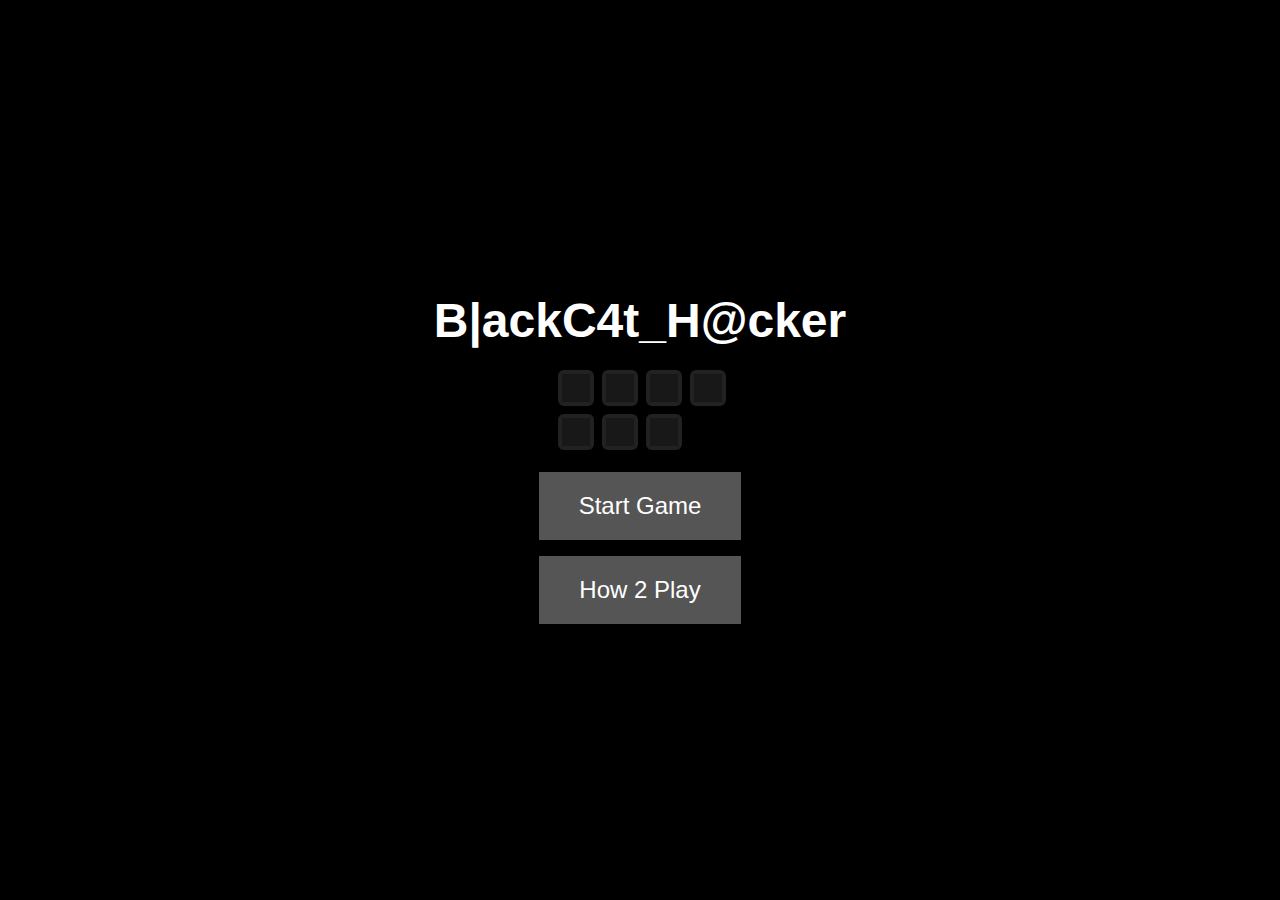
<file: index.html>
<html>
  <head>
    <meta charset="UTF-8" />
      <meta name="viewport" content="width=device-width, initial-scale=1.0, maximum-scale=1.0, user-scalable=no" />
    <link rel="stylesheet" href="./src/style.css" />
  </head>
  <body>
    <div
      id="timer"
      style="
        display: none;
        position: absolute;
        top: 10px;
        left: 10px;
        font-size: 2em;
        color: #fff;
        background: rgba(0, 0, 0, 0.7);
        padding: 8px 18px;
        border-radius: 8px;
        z-index: 1000;
      "
    >
      05:00
    </div>
    <div
      id="workday-message"
      style="
        display: none;
        position: absolute;
        top: 50px;
        left: 50%;
        transform: translateX(-50%);
        font-size: 2.5em;
        color: #fff;
        background: rgba(0, 0, 0, 0.85);
        padding: 20px 40px;
        border-radius: 12px;
        z-index: 2000;
      "
    >
      work day over
    </div>
    <div
      id="startScreen"
      style="
        display: flex;
        flex-direction: column;
        justify-content: center;
        align-items: center;
        position: absolute;
        top: 0;
        left: 0;
        width: 100%;
        height: 100%;
        background-color: rgb(0, 0, 0);
        z-index: 10;
      "
    >
      <div
        id="tutorialScreen"
        style="
          display: none;
          flex-direction: column;
          justify-content: center;
          align-items: center;
          position: absolute;
          top: 0;
          left: 0;
          width: 100%;
          height: 100%;
          background-color: rgb(0, 0, 0);
          z-index: 10;
        "
      ></div>
      <h1
        style="
          color: white;
          font-family: sans-serif;
          font-size: 3em;
          margin-bottom: 24px;
        "
      >
        B|ackC4t_H@cker
      </h1>
      <div
        id="gitGraphGrid"
        style="
          display: grid;
          grid-template-columns: repeat(4, 32px);
          grid-template-rows: repeat(2, 32px);
          gap: 12px;
          margin-bottom: 24px;
          justify-content: center;
          align-items: center;
          width: max-content;
          margin-left: auto;
          margin-right: auto;
        "
      >
        <canvas
          class="gitGraphSquare"
          width="32"
          height="32"
          style="
            background: #181818;
            border-radius: 6px;
            border: 2px solid #222;
            box-shadow: 0 2px 6px #0004;
            grid-column: 1;
            grid-row: 1;
          "
        ></canvas>
        <canvas
          class="gitGraphSquare"
          width="32"
          height="32"
          style="
            background: #181818;
            border-radius: 6px;
            border: 2px solid #222;
            box-shadow: 0 2px 6px #0004;
            grid-column: 2;
            grid-row: 1;
          "
        ></canvas>
        <canvas
          class="gitGraphSquare"
          width="32"
          height="32"
          style="
            background: #181818;
            border-radius: 6px;
            border: 2px solid #222;
            box-shadow: 0 2px 6px #0004;
            grid-column: 3;
            grid-row: 1;
          "
        ></canvas>
        <canvas
          class="gitGraphSquare"
          width="32"
          height="32"
          style="
            background: #181818;
            border-radius: 6px;
            border: 2px solid #222;
            box-shadow: 0 2px 6px #0004;
            grid-column: 4;
            grid-row: 1;
          "
        ></canvas>
        <canvas
          class="gitGraphSquare"
          width="32"
          height="32"
          style="
            background: #181818;
            border-radius: 6px;
            border: 2px solid #222;
            box-shadow: 0 2px 6px #0004;
            grid-column: 1;
            grid-row: 2;
          "
        ></canvas>
        <canvas
          class="gitGraphSquare"
          width="32"
          height="32"
          style="
            background: #181818;
            border-radius: 6px;
            border: 2px solid #222;
            box-shadow: 0 2px 6px #0004;
            grid-column: 2;
            grid-row: 2;
          "
        ></canvas>
        <canvas
          class="gitGraphSquare"
          width="32"
          height="32"
          style="
            background: #181818;
            border-radius: 6px;
            border: 2px solid #222;
            box-shadow: 0 2px 6px #0004;
            grid-column: 3;
            grid-row: 2;
          "
        ></canvas>
      </div>
      <div
        id="fedoraOption"
        style="margin-bottom: 20px; display: none; align-items: center"
      >
        <input
          type="checkbox"
          id="fedoraCheckbox"
          style="margin-right: 10px"
        /><label
          for="fedoraCheckbox"
          style="color: white; font-family: sans-serif"
          >Script wears Fedora</label
        >
      </div>
        <!-- In your home screen HTML -->
        <div id="whiteScriptOption" style="display:none; margin:12px 0;">
          <label for = "whiteScriptCheckbox" style="color: white; font-family: sans-serif;">
            <input type="checkbox" id="whiteScriptCheckbox">
            Play as Emmie
          </label>
        </div>
      <button id="startButton" style="margin: 0 auto 0 auto; display: block">
        Start Game
      </button>
      <p>
        <button
          id="tutorialButton"
          style="margin: 0 auto 0 auto; display: block"
        >
          How 2 Play
        </button>
      </p>
      <div
        id="reportScreen"
        style="
          display: none;
          margin-top: 24px;
          color: white;
          font-family: sans-serif;
          background: #222;
          border-radius: 12px;
          padding: 24px 32px;
          box-shadow: 0 4px 32px #000a;
          text-align: center;
        "
      ></div>
    </div>
    <div
      id="gameOverScreen"
      style="
        display: none;
        position: fixed;
        top: 0;
        left: 0;
        width: 100vw;
        height: 100vh;
        background: rgba(0, 0, 0, 0.92);
        z-index: 100;
        color: white;
        justify-content: center;
        align-items: center;
        flex-direction: column;
        font-family: sans-serif;
      "
    >
      <div
        style="
          background: #222;
          padding: 32px 48px;
          border-radius: 16px;
          box-shadow: 0 4px 32px #000a;
          display: flex;
          flex-direction: column;
          align-items: center;
          gap: 24px;
        "
      >
        <h1 id="gameOverMessage" style="margin: 0; font-size: 2.5em"></h1>
        <div id="finalScores" style="font-size: 1.3em"></div>
        <canvas
          id="gitGraph"
          width="24"
          height="24"
          style="
            margin-top: 12px;
            border-radius: 4px;
            background: #181818;
            border: 2px solid #222;
            box-shadow: 0 2px 6px #0004;
          "
        ></canvas>
        <button
          id="restartButton"
          style="
            margin-top: 18px;
            font-size: 1.1em;
            padding: 10px 32px;
            border-radius: 8px;
            border: none;
            background: #2ea043;
            color: white;
            cursor: pointer;
          "
        >
          Next Day
        </button>
      </div>
    </div>
    <div id="scoreboard">
      <div
        id="gitScoreBar"
        style="display: flex; align-items: center; gap: 12px"
      >
        <span
          style="
            background: #2ea043;
            color: white;
            border-radius: 4px 0 0 4px;
            padding: 4px 10px;
            font-family: monospace;
            font-size: 20px;
            display: flex;
            align-items: center;
          "
          >+<span id="gitAdditions">0</span></span
        ><span
          style="
            background: #f85149;
            color: white;
            border-radius: 0 4px 4px 0;
            padding: 4px 10px;
            font-family: monospace;
            font-size: 20px;
            display: flex;
            align-items: center;
            opacity: 0.9;
          "
          >-<span id="gitDeletions">0</span></span
        ><span
          id="gitCube"
          style="
            width: 24px;
            height: 24px;
            margin-left: 8px;
            border-radius: 4px;
            background: #888;
            display: inline-block;
            border: 2px solid #222;
            box-shadow: 0 2px 6px #0004;
          "
        ></span>
      </div>
    </div>
    <canvas id="gameCanvas"></canvas>

    <!-- Mobile Game Controls -->
    <div id="mobileControls">
      <div class="mobile-control-group left-controls">
        <button id="leftBtn" class="mobile-btn">←</button>
        <button id="rightBtn" class="mobile-btn">→</button>
      </div>
      <div class="mobile-control-group right-controls">
        <button id="jumpBtn" class="mobile-btn">↑</button>
        <button id="meowBtn" class="mobile-btn">M</button>
        <button id="typeBtn" class="mobile-btn">T</button>
      </div>
    </div>
    <script type="module" src="./src/main.js"></script>
  </body>
</html>
</file>
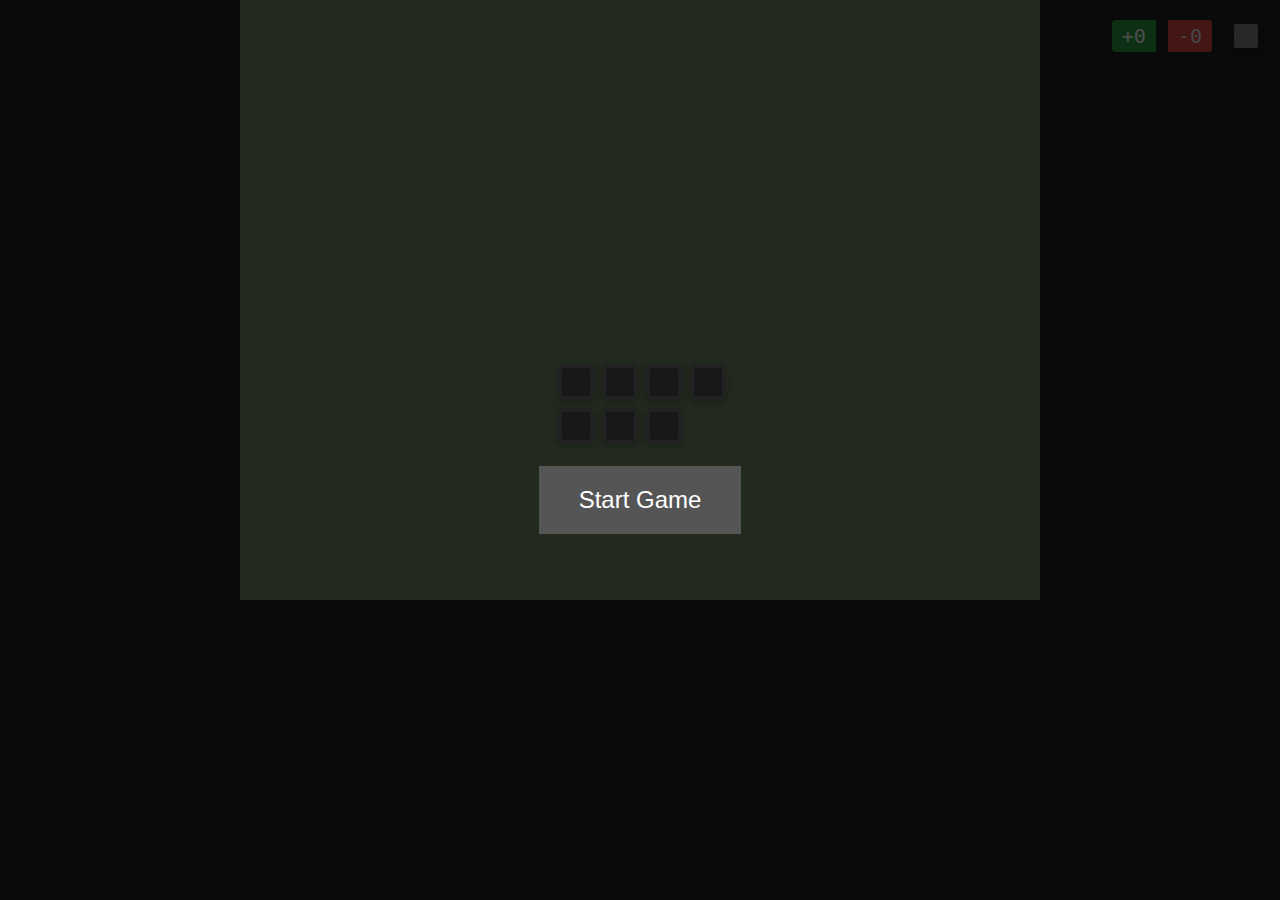
<file: Index.html>
<!DOCTYPE html>
<html>
<head>
    <title>Black Cat Hacker</title>
    <style>
        body {
            margin: 0;
            overflow: hidden;
            background-color: #222;
        }
        canvas {
            background-color: #728C69;
            display: block;
            margin: 0 auto;
            position: relative;
            z-index: 1;
        }
        #startScreen {
            position: absolute;
            top: 0;
            left: 0;
            width: 100%;
            height: 100%;
            background-color: rgba(0, 0, 0, 0.7);
            display: flex;
            justify-content: center;
            align-items: center;
            z-index: 10;
        }

        #startButton {
            padding: 20px 40px;
            font-size: 24px;
            background-color: #555;
            color: white;
            border: none;
            cursor: pointer;
        }

        #scoreboard {
            position: absolute;
            top: 20px;
            right: 20px;
            font-size: 24px;
            color: white;
        }
    </style>
</head>
<body>
    <div id="startScreen" style="display:flex; flex-direction:column; justify-content:center; align-items:center; position:absolute; top:0; left:0; width:100%; height:100%; background-color:rgba(0,0,0,0.7); z-index:10;">
        <div id="gitGraphGrid" style="display:grid; grid-template-columns: repeat(4, 32px); grid-template-rows: repeat(2, 32px); gap:12px; margin-bottom:24px; justify-content:center; align-items:center; width:max-content; margin-left:auto; margin-right:auto;">
            <canvas class="gitGraphSquare" width="32" height="32" style="background:#181818; border-radius:6px; border:2px solid #222; box-shadow:0 2px 6px #0004; grid-column:1; grid-row:1;"></canvas>
            <canvas class="gitGraphSquare" width="32" height="32" style="background:#181818; border-radius:6px; border:2px solid #222; box-shadow:0 2px 6px #0004; grid-column:2; grid-row:1;"></canvas>
            <canvas class="gitGraphSquare" width="32" height="32" style="background:#181818; border-radius:6px; border:2px solid #222; box-shadow:0 2px 6px #0004; grid-column:3; grid-row:1;"></canvas>
            <canvas class="gitGraphSquare" width="32" height="32" style="background:#181818; border-radius:6px; border:2px solid #222; box-shadow:0 2px 6px #0004; grid-column:4; grid-row:1;"></canvas>
            <canvas class="gitGraphSquare" width="32" height="32" style="background:#181818; border-radius:6px; border:2px solid #222; box-shadow:0 2px 6px #0004; grid-column:1; grid-row:2;"></canvas>
            <canvas class="gitGraphSquare" width="32" height="32" style="background:#181818; border-radius:6px; border:2px solid #222; box-shadow:0 2px 6px #0004; grid-column:2; grid-row:2;"></canvas>
            <canvas class="gitGraphSquare" width="32" height="32" style="background:#181818; border-radius:6px; border:2px solid #222; box-shadow:0 2px 6px #0004; grid-column:3; grid-row:2;"></canvas>
        </div>
    <button id="startButton" style="margin:0 auto 0 auto; display:block;">Start Game</button>
        <div id="reportScreen" style="display:none; margin-top:24px; color:white; font-family:sans-serif; background:#222; border-radius:12px; padding:24px 32px; box-shadow:0 4px 32px #000a; text-align:center;"></div>
    </div>
    <div id="gameOverScreen" style="display:none; position:fixed; top:0; left:0; width:100vw; height:100vh; background:rgba(0,0,0,0.92); z-index:100; color:white; justify-content:center; align-items:center; flex-direction:column; font-family:sans-serif;">
        <div style="background:#222; padding:32px 48px; border-radius:16px; box-shadow:0 4px 32px #000a; display:flex; flex-direction:column; align-items:center; gap:24px;">
            <h1 style="margin:0; font-size:2.5em;">Game Over</h1>
            <div id="finalScores" style="font-size:1.3em;"></div>
            <canvas id="gitGraph" width="24" height="24" style="margin-top:12px; border-radius:4px; background:#181818; border:2px solid #222; box-shadow: 0 2px 6px #0004;"></canvas>
            <button id="restartButton" style="margin-top:18px; font-size:1.1em; padding:10px 32px; border-radius:8px; border:none; background:#2ea043; color:white; cursor:pointer;">Restart</button>
        </div>
    </div>
    <div id="scoreboard">
        <div id="gitScoreBar" style="display: flex; align-items: center; gap: 12px;">
            <span style="background: #2ea043; color: white; border-radius: 4px 0 0 4px; padding: 4px 10px; font-family: monospace; font-size: 20px; display: flex; align-items: center;">
                +<span id="gitAdditions">0</span>
            </span>
            <span style="background: #f85149; color: white; border-radius: 0 4px 4px 0; padding: 4px 10px; font-family: monospace; font-size: 20px; display: flex; align-items: center; opacity: 0.9;">
                -<span id="gitDeletions">0</span>
            </span>
            <span id="gitCube" style="width: 24px; height: 24px; margin-left: 8px; border-radius: 4px; background: #888; display: inline-block; border: 2px solid #222; box-shadow: 0 2px 6px #0004;"></span>
        </div>
    </div>
    <canvas id="gameCanvas"></canvas>
    <script>
    // --- GitGraph grid and report state ---
    let gitGraphResults = [];
    const maxGames = 7;
    function getRank(total) {
        if (total >= 7000) return 'master black cat hacker';
        if (total >= 5000) return 'grey cat hacker';
        if (total >= 3500) return 'senior dev';
        if (total >= 2000) return 'script kitty';
        if (total >= 1000) return 'junior dev';
        return 'kode kitten';
    }
    const canvas = document.getElementById('gameCanvas');
    const ctx = canvas.getContext('2d');

    canvas.width = 800;
    canvas.height = 600;

    // Stealth mechanic variables
    let stealthState = 'idle'; // idle, doorOpening, footprints, hands, handsWait, footstepsBack, doorClosing
    let stealthTimer = 0;
    let nextStealthEvent = Date.now() + 15000 + Math.random() * 15000;
    let doorOpenProgress = 0; // 0=closed, 1=open
    let footprintsProgress = 0; // 0=start, 1=at desk
    let handsProgress = 0; // 0=hidden, 1=fully shown
    let handsHoldTimer = 0; // ms hands have been fully shown
    let footstepsBackProgress = 0; // 0=at desk, 1=at door
    let doorCloseProgress = 0; // 0=open, 1=closed
    let lastStealthFrame = Date.now();

    const startScreen = document.getElementById('startScreen');
    const startButton = document.getElementById('startButton');
    const gitGraphGrid = document.getElementById('gitGraphGrid');
    const reportScreen = document.getElementById('reportScreen');
        // --- Draw the grid of 7 gitgraph squares on the home screen ---
        function updateGitGraphGrid() {
            const squares = gitGraphGrid.querySelectorAll('.gitGraphSquare');
            for (let i = 0; i < squares.length; i++) {
                const ctx = squares[i].getContext('2d');
                ctx.clearRect(0, 0, 32, 32);
                if (gitGraphResults[i]) {
                    // Color by (additions - deletions) for that game
                    const net = Math.max(0, gitGraphResults[i].score - gitGraphResults[i].deletions);
                    const maxScore = 1000;
                    const percent = Math.min(net / maxScore, 1);
                    function lerp(a, b, t) { return a + (b - a) * t; }
                    function hexToRgb(hex) {
                        hex = hex.replace('#', '');
                        if (hex.length === 3) hex = hex.split('').map(x => x + x).join('');
                        const num = parseInt(hex, 16);
                        return [num >> 16, (num >> 8) & 0xff, num & 0xff];
                    }
                    function rgbToHex([r, g, b]) {
                        return '#' + [r, g, b].map(x => x.toString(16).padStart(2, '0')).join('');
                    }
                    const grey = hexToRgb('#888');
                    const green = hexToRgb('#2ea043');
                    const color = [
                        Math.round(lerp(grey[0], green[0], percent)),
                        Math.round(lerp(grey[1], green[1], percent)),
                        Math.round(lerp(grey[2], green[2], percent))
                    ];
                    ctx.fillStyle = rgbToHex(color);
                    ctx.fillRect(0, 0, 32, 32);
                    ctx.strokeStyle = '#2ea043';
                    ctx.lineWidth = 2;
                    ctx.strokeRect(1, 1, 30, 30);
                } else {
                    // Blank
                    ctx.fillStyle = '#181818';
                    ctx.fillRect(0, 0, 32, 32);
                    ctx.strokeStyle = '#222';
                    ctx.lineWidth = 2;
                    ctx.strokeRect(1, 1, 30, 30);
                }
            }
        }

        let shelves = [];
       
       
       
       
       
       
        const cat = {
            x: 50,
            y: 500,
            width: 20,
            height: 20,
            speed: 5,
            velocityY: 0,
            isJumping: false,
            color: 'black'
        };

        const desk = {
            x: 0,
            y: 550,
            width: canvas.width,
            height: 50,
            color: '#4b371C'
        };

        const monitor = {
            x: canvas.width / 2.4,
            y: desk.y - 50,
            width: 100,
            height: 100,
            //color: 'blue',
            label: 'Monitor'
        };

        let gameStarted = false;
        let codeMode = false;
        let score = 0;
        let codeParticles = [];
    const gitAdditions = document.getElementById('gitAdditions');
    const gitDeletions = document.getElementById('gitDeletions');
    const gitCube = document.getElementById('gitCube');
    const gameOverScreen = document.getElementById('gameOverScreen');
    const finalScores = document.getElementById('finalScores');
    const gitGraph = document.getElementById('gitGraph');
    const restartButton = document.getElementById('restartButton');
    // Red deletions score
    let deletionsScore = 0;
    let lastHandsSecond = null;
    // For git graph
    let additionsHistory = [];

    function animateDeletionsScore(points) {
        let startScore = deletionsScore;
        let endScore = deletionsScore + points;
        const animationDuration = 20;
        const startTime = performance.now();

        function updateScore(currentTime) {
            const elapsedTime = currentTime - startTime;
            const progress = Math.min(elapsedTime / animationDuration, 1);
            const animatedScore = Math.floor(startScore + (endScore - startScore) * progress);
            gitDeletions.textContent = animatedScore;
            if (progress < 1) {
                requestAnimationFrame(updateScore);
            } else {
                deletionsScore = endScore;
                gitDeletions.textContent = deletionsScore;
            }
        }

        requestAnimationFrame(updateScore);
    }

        function isCatNearMonitor() {
            // Cat's center x and y
            const catCenterX = cat.x + cat.width / 2;
            const catCenterY = cat.y + cat.height /2;
            // Monitor's center x and y
            const monitorCenterX = monitor.x + monitor.width / 2;
            const monitorCenterY = monitor.y + monitor.height/2
           
            if (Math.abs(catCenterX - monitorCenterX) < 40 && Math.abs(catCenterY - monitorCenterY) < 40) return true;
                
        }

        function generateCodeParticle(score) {
            
            const codeSnippets = [
                { text: "console.log(meow')", consoleColor: 'white', logColor: 'green', meowColor: 'lightblue' },
                { text: "cat.jump()", consoleColor: 'white', logColor: 'orange', meowColor: 'white' },
                { text: "if ( cat.Slep) { slepMore() }", consoleColor: 'white', logColor: 'yellow', meowColor: 'white' },
                { text: "let catFood = new Food('tuna')", consoleColor: 'white', logColor: 'red', meowColor: 'white' },
                { text: "cat . play('yarn')", consoleColor: 'white', logColor: 'purple', meowColor: 'white' },
                { text: "debug('cat position : ' + cat.x + ', ' + cat.y)", consoleColor: 'white', logColor: 'cyan', meowColor: 'white' },
                { text: "error ('no more catnip')", consoleColor: 'white', logColor: 'red', meowColor: 'white' },
                { text: "function headscratch() { return ' purr ' }", consoleColor: 'white', logColor: 'lime', meowColor: 'white' },
                { text: "cat.hunt('laser pointer')", consoleColor: 'white', logColor: 'pink', meowColor: 'white' },
                {text: "while bowlEmpty(true) { meow() }", consoleColor: 'white', logColor: 'lightgreen', meowColor: 'red' }
            ];

            const snippet = codeSnippets[Math.floor(Math.random() * codeSnippets.length)];

            codeParticles.push({
                x: monitor.x + monitor.width / 2,
                y: monitor.y,
                text: snippet.text,
                consoleColor: snippet.consoleColor,
                logColor: snippet.logColor,
                meowColor: snippet.meowColor,
                size: 12,
                speedX: Math.random() * 2 - 1,
                speedY: Math.random() * -2 - 1,
                targetX: canvas.width - 25,
                targetY: 50,
                alpha: 1
            });
        }

        function update() {
            if (!gameStarted) return;

            // Stealth mechanic timing
            const now = Date.now();
            if (now > nextStealthEvent && stealthState === 'idle') {
                stealthState = 'doorOpening';
                doorOpenProgress = 0;
                footprintsProgress = 0;
                handsProgress = 0;
                handsHoldTimer = 0;
                footstepsBackProgress = 0;
                doorCloseProgress = 0;
            }
            if (stealthState === 'doorOpening') {
                doorOpenProgress += 0.02;
                if (doorOpenProgress >= 1) {
                    doorOpenProgress = 1;
                    stealthState = 'footprints';
                }
            } else if (stealthState === 'footprints') {
                footprintsProgress += 0.008;
                if (footprintsProgress >= 1) {
                    footprintsProgress = 1;
                    stealthState = 'hands';
                }
            } else if (stealthState === 'hands') {
                if (handsProgress < 1) {
                    handsProgress += 0.02;
                    if (handsProgress > 1) handsProgress = 1;
                } else {
                    handsHoldTimer += 16; // ~1 frame at 60fps
                    // --- Red deletions score: count up every second hands are in front of monitor ---
                    let handsSeconds = Math.floor(handsHoldTimer / 1000);
                    if (lastHandsSecond !== handsSeconds) {
                        lastHandsSecond = handsSeconds;
                        animateDeletionsScore(1);
                    }
                    // --- GAME OVER if cat is in front of monitor when hands are there ---
                    if (isCatNearMonitor()) {
                        endGame();
                        return;
                    }
                    if (handsHoldTimer >= 30000) { // 1:30 in ms
                        stealthState = 'footstepsBack';
                        footstepsBackProgress = 0;
                        lastHandsSecond = null;
                    }
                }
            } else if (stealthState === 'footstepsBack') {
                footstepsBackProgress += 0.012; // a bit faster than forward
                if (footstepsBackProgress >= 1) {
                    footstepsBackProgress = 1;
                    stealthState = 'doorClosing';
                    doorCloseProgress = 0;
                }
            } else if (stealthState === 'doorClosing') {
                doorCloseProgress += 0.02;
                if (doorCloseProgress >= 1) {
                    doorCloseProgress = 1;
                    stealthState = 'idle';
                    nextStealthEvent = Date.now() + 15000 + Math.random() * 15000;
                }
            }

            // Auto-activate code mode if cat is in front of monitor
            if (isCatNearMonitor()) {
                codeMode = true;
            } else {
                codeMode = false;
            }

            // Gravity
            cat.velocityY += 0.5;
            cat.y += cat.velocityY;

            // Keep cat on the desk
            let onGround = false;
            if (cat.y + cat.height > desk.y) {
                cat.y = desk.y - cat.height;
                cat.velocityY = 0;
                cat.isJumping = false;
                onGround = true;
            }

            // Shelf collision detection
            shelves.forEach(shelf => {
                if (cat.x < shelf.x + shelf.width &&
                    cat.x + cat.width > shelf.x &&
                    cat.y + cat.height > shelf.y &&
                    cat.y < shelf.y + shelf.height &&
                    cat.velocityY >= 0) {
                    cat.y = shelf.y - cat.height;
                    cat.velocityY = 0;
                    cat.isJumping = false;
                    onGround = true;
                }
            });

            // Movement
            if (keys['ArrowLeft']) {
                cat.x -= cat.speed;
            }
            if (keys['ArrowRight']) {
                cat.x += cat.speed;
            }

            // Keep cat within bounds
            if (cat.x < 0) {
                cat.x = 0;
            }
            if (cat.x + cat.width > canvas.width) {
                cat.x = canvas.width - cat.width;
            }

            // Update code particles
            codeParticles.forEach((particle, index) => {
                particle.x += particle.speedX;
                particle.y += particle.speedY;
                const dx = particle.targetX - particle.x;
                const dy = particle.targetY - particle.y;
                const distance = Math.sqrt(dx * dx + dy * dy);

                if (distance < 10) {
                    codeParticles.splice(index, 1);
                    animateScore(10); // Animate score increase
                }

                particle.alpha -= 0.01;
                if (particle.alpha <= 0) {
                    codeParticles.splice(index, 1);
                }
            });

            // Track additions history for git graph
            if (gameStarted && additionsHistory.length < 32) {
                additionsHistory.push(score);
            }
        }

        function draw() {
            ctx.clearRect(0, 0, canvas.width, canvas.height);
            // Update gitCube color live based on (additions - deletions)
            updateGitCubeColor();
            // --- BACKGROUND ELEMENTS ---
            // (Floor removed)

            // Draw window (centered)
            const windowX = canvas.width / 2 - 70;
            const windowY = 120;
            ctx.save();
            ctx.globalAlpha = 0.9;
            ctx.fillStyle = '#e0f7fa';
            ctx.fillRect(windowX, windowY, 140, 80);
            ctx.strokeStyle = '#b0c4de';
            ctx.lineWidth = 6;
            ctx.strokeRect(windowX, windowY, 140, 80);
            // Window panes
            ctx.strokeStyle = '#b0c4de';
            ctx.lineWidth = 3;
            ctx.beginPath();
            ctx.moveTo(windowX + 70, windowY);
            ctx.lineTo(windowX + 70, windowY + 80);
            ctx.moveTo(windowX, windowY + 40);
            ctx.lineTo(windowX + 140, windowY + 40);
            ctx.stroke();
            ctx.restore();

            // Draw door (closed, opening, open, closing)
            const doorX = 30;
            const doorY = 180;
            ctx.save();
            let doorOpen = 0;
            if (stealthState === 'doorOpening' || stealthState === 'footprints' || stealthState === 'hands' || stealthState === 'handsWait' || stealthState === 'footstepsBack') {
                doorOpen = doorOpenProgress;
            } else if (stealthState === 'doorClosing') {
                doorOpen = 1 - doorCloseProgress;
            } else {
                doorOpen = 0;
            }
            // params
const doorW = 60, doorH = 140;
const hingeLeft = true;             // set false for right hinge
const hingeX = hingeLeft ? doorX : doorX + doorW;
const hingeY = doorY + doorH / 2;
function easeOutCubic(t){ return 1 - Math.pow(1 - t, 3); }
const t = Math.max(0, Math.min(1, doorOpen)); // 0..1
const eased = easeOutCubic(t);
const maxAngle = Math.PI / 2 * 0.98; // nearly 90°
const angle = (hingeLeft ? -1 : 1) * maxAngle * eased;

// door thickness and perspective factors
const thickness = 12;                 // visible edge thickness in px
const depthScale = 0.6;              // how "thin" the face becomes at full open
const skew = 0.6;                     // skew factor for trapezoid edge

if (t > 0) {
  ctx.save();
  // move to hinge
  ctx.translate(hingeX, hingeY);
  //ctx.rotate(angle); // dont need this this is the bad rotation around the wrong axis

  // Compute face transform: draw rect with hinge at x=0, y=-doorH/2
  // To fake perspective, scale X slightly based on angle
  const faceScaleX = 1 - Math.abs(Math.sin(angle)) * depthScale;
  ctx.save();
  ctx.scale(faceScaleX, 1);
  ctx.fillStyle = '#5a3c1a';
  ctx.fillRect(0, -doorH/2, doorW, doorH);
  ctx.strokeStyle = '#3a220a';
  ctx.lineWidth = 5 / faceScaleX; // keep stroke visually consistent
  ctx.strokeRect(0, -doorH/2, doorW, doorH);
  // knob drawn in face local coords; adjust for scale
  const knobLocalX = doorW - 8;
  const knobLocalY = 0;
  ctx.beginPath();
  ctx.arc(knobLocalX, knobLocalY, 6, 0, Math.PI * 2);
  ctx.fillStyle = '#eab676';
  ctx.fill();
  ctx.restore(); // restore from scale

  // draw visible edge (the door thickness) as a trapezoid
  // Edge direction depends on hinge side and sign of angle
  const sign = hingeLeft ? 1 : -1;
  const absAng = Math.abs(angle);
  if (absAng > 0.01) {
    // tip location at outer edge of face (in rotated space)
    const tipX = Math.cos(0) * doorW; // before rotation; we're in rotated coords
    const tipTopY = -doorH/4;
    const tipBottomY = doorH/4;

    // compute offset for thickness using angle
    const edgeOffsetX = sign * thickness * Math.cos(absAng) ;
    const edgeOffsetY = thickness * Math.sin(absAng) * skew;

    ctx.beginPath();
    // top outer corner
    ctx.moveTo(doorW, -doorH/2);
    // top outer + offset
    ctx.lineTo(doorW + edgeOffsetX, -doorH/2 + edgeOffsetY);
    // bottom outer + offset
    ctx.lineTo(doorW + edgeOffsetX, doorH/2 + edgeOffsetY);
    // bottom outer
    ctx.lineTo(doorW, doorH/2);
    ctx.closePath();
    // darker color for edge
    ctx.fillStyle = '#452a12';
    ctx.fill();
    ctx.strokeStyle = '#2c1907';
    ctx.lineWidth = 2;
    ctx.stroke();
  }

  ctx.restore();

  // light beam: compute world coords of door tip
  const worldAngle = angle; // rotation applied about hinge
  const tipWorldX = hingeX + Math.cos(worldAngle) * doorW * (1);
  const tipWorldY = hingeY + Math.sin(worldAngle) * doorW * (1);

  ctx.save();
  ctx.globalAlpha = 0.5 * eased;
  const grad = ctx.createLinearGradient(tipWorldX, tipWorldY, tipWorldX + 200, tipWorldY + 80);
  grad.addColorStop(0, 'rgba(255,255,180,0.7)');
  grad.addColorStop(1, 'rgba(255,255,180,0)');
  ctx.fillStyle = grad;
  ctx.beginPath();
  ctx.moveTo(hingeX, hingeY);
  ctx.lineTo(tipWorldX + 200, tipWorldY - 30);
  ctx.lineTo(tipWorldX + 200, tipWorldY + 150);
  ctx.closePath();
  ctx.fill();
  ctx.restore();

} else {
  // closed door
  ctx.save();
  ctx.fillStyle = '#5a3c1a';
  ctx.fillRect(doorX, doorY, doorW, doorH);
  ctx.strokeStyle = '#3a220a';
  ctx.lineWidth = 5;
  ctx.strokeRect(doorX, doorY, doorW, doorH);
  ctx.beginPath();
  ctx.arc(doorX + doorW - 8, doorY + doorH/2, 6, 0, Math.PI * 2);
  ctx.fillStyle = '#eab676';
  ctx.fill();
  ctx.restore();
}

            // --- END BACKGROUND ---

            // Draw desk
            ctx.fillStyle = desk.color;
            ctx.fillRect(desk.x, desk.y, desk.width, desk.height);

            // Draw shelves
            shelves.forEach(shelf => {
                ctx.fillStyle = shelf.color;
                ctx.fillRect(shelf.x, shelf.y, shelf.width, shelf.height);
            });

            // --- STEALTH: CS footprints ---
            const steps = 8;
            if (stealthState === 'footprints' || stealthState === 'hands') {
                // Animate footprints from door toward desk
                for (let i = 0; i < steps; i++) {
                    const t = i / (steps - 1);
                    if (t > footprintsProgress) break;
                    // Path from door to desk
                    const fx = doorX + 60 + (canvas.width/2 - (doorX + 60)) * t;
                    const fy = doorY + 140 + (desk.y - (doorY + 70)) * t * 0.8;
                    ctx.save();
                    ctx.globalAlpha = 0.5 + 0.5 * t;
                    ctx.fillStyle = '#222';
                    ctx.beginPath();
                    ctx.ellipse(fx, fy, 10, 5, (i%2===0?0.2:-0.2), 0, Math.PI*2);
                    ctx.fill();
                    ctx.restore();
                }
            } else if (stealthState === 'footstepsBack') {
                // Animate footprints disappearing one by one back to the door
                // Show only the first N footprints, where N decreases as footstepsBackProgress increases
                const gone = Math.floor(steps * footstepsBackProgress + 0.001);
                for (let i = 0; i < steps - gone; i++) {
                    const t = i / (steps - 1);
                    const fx = doorX + 60 + (canvas.width/2 - (doorX + 60)) * t;
                    const fy = doorY + 140 + (desk.y - (doorY + 70)) * t * 0.8;
                    ctx.save();
                    ctx.globalAlpha = 0.5 + 0.5 * t;
                    ctx.fillStyle = '#222';
                    ctx.beginPath();
                    ctx.ellipse(fx, fy, 10, 5, (i%2===0?0.2:-0.2), 0, Math.PI*2);
                    ctx.fill();
                    ctx.restore();
                }
            }

            // Draw monitor as emoji
            ctx.font = `${monitor.width}px serif`;
            ctx.textAlign = 'center';
            ctx.textBaseline = 'top';
            ctx.fillText('\u{1F5A5}', monitor.x + monitor.width / 2, monitor.y);

            // --- STEALTH: hands in front of monitor ---
            if (stealthState === 'hands') {
                // Animate hands rising up in front of monitor
                const handY = monitor.y + monitor.height - 10 + 40 * (1 - handsProgress);
                // Left hand
                ctx.save();
                ctx.globalAlpha = handsProgress;
                ctx.fillStyle = '#eab676';
                ctx.beginPath();
                ctx.ellipse(monitor.x + 25, handY, 18, 16, -0.2, 0, Math.PI*2);
                ctx.fill();
                // Fingers (left)
                for (let f=0; f<4; f++) {
                    ctx.beginPath();
                    ctx.ellipse(monitor.x + 15 + f*6, handY+12, 4, 10, 0, 0, Math.PI*2);
                    ctx.fill();
                }
                // Right hand
                ctx.beginPath();
                ctx.ellipse(monitor.x + monitor.width - 25, handY, 18, 16, 0.2, 0, Math.PI*2);
                ctx.fill();
                // Fingers (right)
                for (let f=0; f<4; f++) {
                    ctx.beginPath();
                    ctx.ellipse(monitor.x + monitor.width - 35 + f*6, handY+12, 4, 10, 0, 0, Math.PI*2);
                    ctx.fill();
                }
                ctx.restore();
            }

            // Draw cat: sideways or back view
            ctx.save();
            ctx.translate(cat.x + cat.width / 2, cat.y + cat.height / 2);
            let facing = 1;
            if (keys['ArrowLeft'] && !keys['ArrowRight']) facing = -1;
            ctx.scale(facing, 1);
            let walkCycle = 0;
            if (cat.isJumping) {
                walkCycle = Math.sin(Date.now() / 120) * 2;
            } else if (keys['ArrowLeft'] || keys['ArrowRight']) {
                walkCycle = Math.sin(Date.now() / 120) * 4;
            }

            // If in code mode, show back view with tip-tapping paws
            if (codeMode) {
                // --- BACK VIEW ---
                // Body (back, rounder)
                ctx.fillStyle = '#222';
                ctx.beginPath();
                ctx.ellipse(0, 8, 13, 11, 0, 0, Math.PI * 2);
                ctx.fill();
                // Head (back, round)
                ctx.beginPath();
                ctx.arc(0, -6, 9, 0, Math.PI * 2);
                ctx.fill();
                // Ears (back, on head)
                ctx.beginPath();
                ctx.moveTo(-6, -14);
                ctx.lineTo(-3, -22);
                ctx.lineTo(0, -10);
                ctx.moveTo(6, -14);
                ctx.lineTo(3, -22);
                ctx.lineTo(0, -10);
                ctx.strokeStyle = '#222';
                ctx.lineWidth = 3;
                ctx.stroke();
                // Tail (back, up)
                ctx.save();
                ctx.beginPath();
                ctx.moveTo(0, 18);
                ctx.bezierCurveTo(0, 32, 8, 38 + walkCycle, 0, 48 + walkCycle);
                ctx.strokeStyle = '#222';
                ctx.lineWidth = 4;
                ctx.stroke();
                ctx.restore();
                // Paws (tip-tapping)
                let tap = Math.abs(Math.sin(Date.now() / 80));
                let tap2 = Math.abs(Math.sin(Date.now() / 80 + 1));
                // Left paw
                ctx.save();
                ctx.translate(-6, 18 + tap * 3);
                ctx.rotate(-0.2 + tap * 0.2);
                ctx.fillStyle = '#222';
                ctx.beginPath();
                ctx.ellipse(0, 0, 3, 5, 0, 0, Math.PI * 2);
                ctx.fill();
                ctx.restore();
                // Right paw
                ctx.save();
                ctx.translate(6, 18 + tap2 * 3);
                ctx.rotate(0.2 - tap2 * 0.2);
                ctx.fillStyle = '#222';
                ctx.beginPath();
                ctx.ellipse(0, 0, 3, 5, 0, 0, Math.PI * 2);
                ctx.fill();
                ctx.restore();
            } else {
                // --- SIDEWAYS VIEW ---
                // Body (sideways oval)
                ctx.fillStyle = '#222';
                ctx.beginPath();
                ctx.ellipse(2, 6, 14, 7, Math.PI / 12, 0, Math.PI * 2);
                ctx.fill();
                // Head (sideways circle, slightly forward)
                ctx.beginPath();
                ctx.ellipse(16, -2, 7, 8, Math.PI / 16, 0, Math.PI * 2);
                ctx.fill();
                // Ears (sideways, lowered to sit on head)
                ctx.beginPath();
                ctx.moveTo(21, -4);
                ctx.lineTo(19, -12);
                ctx.lineTo(16, 2);
                ctx.moveTo(11, -4);
                ctx.lineTo(13, -12);
                ctx.lineTo(16, 2);
                ctx.strokeStyle = '#222';
                ctx.lineWidth = 3;
                ctx.stroke();
                // Eye (single, side profile)
                ctx.beginPath();
                ctx.ellipse(19, -4, 1.5, 2, 0, 0, Math.PI * 2);
                ctx.fillStyle = 'white';
                ctx.fill();
                ctx.beginPath();
                ctx.ellipse(19, -4, 0.7, 1, 0, 0, Math.PI * 2);
                ctx.fillStyle = 'black';
                ctx.fill();
                // Nose (side, pink)
                ctx.beginPath();
                ctx.ellipse(23, -1, 0.7, 1, 0, 0, Math.PI * 2);
                ctx.fillStyle = '#eab';
                ctx.fill();
                // Tail (points up, cleanly attached to body)
                ctx.save();
                ctx.beginPath();
                ctx.moveTo(-10, 0);
                ctx.bezierCurveTo(-18, -18 - walkCycle, -6, -38 - walkCycle, 0, -32 - walkCycle);
                ctx.strokeStyle = '#222';
                ctx.lineWidth = 4;
                ctx.stroke();
                ctx.restore();
                // Legs (sideways, move when walking)
                ctx.strokeStyle = '#222';
                ctx.lineWidth = 4;
                // Back leg
                ctx.beginPath();
                ctx.moveTo(-2, 13);
                ctx.lineTo(-2 + walkCycle, 22 - walkCycle);
                ctx.stroke();
                // Front leg
                ctx.beginPath();
                ctx.moveTo(8, 13);
                ctx.lineTo(8 - walkCycle, 22 + walkCycle);
                ctx.stroke();
            }
            ctx.restore();

            // ...existing code...
            // Draw code particles (improved spacing, preserve colors)
            codeParticles.forEach(particle => {
                ctx.globalAlpha = particle.alpha;
                ctx.font = `${particle.size}px monospace`;
                // Use regex to split and keep delimiters, including whitespace
                const words = particle.text.match(/(\s+|[a-zA-Z_][a-zA-Z0-9_]*|\d+|[^\s\w])/g) || [];
                let xOffset = 10;
                const letterSpacing = particle.size*.2 // removing the *.2 seemed to help just now theyre far apart
                words.forEach(word => {
                    let color = 'white';
                    if (word === 'console') color = particle.consoleColor;
                    else if (word === 'log') color = particle.logColor;
                    else if (word === 'meow' || word === 'tuna' || word === 'yarn' || word === 'purr') color = particle.meowColor;
                    else if (word === 'cat' || word === 'Food' || word === 'wakeUp' || word === 'debug' || word === 'error' || word === 'function' || word === 'return' || word === 'if' || word === 'let' || word === 'new') color = 'lightblue';
                    else if (['Slep'].includes(word)) color = 'orange';
                    ctx.fillStyle = color;
                    ctx.fillText(word, Math.round(particle.x + xOffset), particle.y);
                    let width = ctx.measureText(word).width;
                    // Always add spacing after each token
                    xOffset += width + letterSpacing*4;
                });
                ctx.globalAlpha = 1;
            });
        }

        let keys = {};

        // For tip-tapping animation, track if user is typing
        let tipTapping = false;
        let tipTapTimeout;
        document.addEventListener('keydown', (e) => {
            keys[e.key] = true;
            if (e.key === 'ArrowUp' && !cat.isJumping) {
                cat.velocityY = -10;
                cat.isJumping = true;
            }
            if (codeMode && e.key.match(/^[a-z]$/)) {
                generateCodeParticle();
                animateScore(1);
                tipTapping = true;
                clearTimeout(tipTapTimeout);
                tipTapTimeout = setTimeout(() => { tipTapping = false; }, 120);
            }
        });

        function animateScore(points) {
            let startScore = score;
            let endScore = score + points;
            const animationDuration = 20;
            const startTime = performance.now();

            function updateScore(currentTime) {
                const elapsedTime = currentTime - startTime;
                const progress = Math.min(elapsedTime / animationDuration, 1);
                const animatedScore = Math.floor(startScore + (endScore - startScore) * progress);
                gitAdditions.textContent = animatedScore;
                updateGitCubeColor(animatedScore);
                if (progress < 1) {
                    requestAnimationFrame(updateScore);
                } else {
                    score = endScore;
                    gitAdditions.textContent = score;
                    updateGitCubeColor(score);
                }
            }

            requestAnimationFrame(updateScore);
            // Track for git graph
            if (gameStarted && additionsHistory.length < 32) {
                additionsHistory.push(score + points);
            }
        }

        function endGame() {
            gameStarted = false;
            gameOverScreen.style.display = 'flex';
            finalScores.innerHTML = `<span style='color:#2ea043;'>+${score} additions</span> &nbsp; <span style='color:#f85149;'>-${deletionsScore} deletions</span>`;
            drawGitGraph();
            // --- Store result and update grid ---
            if (gitGraphResults.length < maxGames) {
                gitGraphResults.push({ score, deletions: deletionsScore });
            }
            updateGitGraphGrid();
            // --- If 7 games played, show report ---
            if (gitGraphResults.length === maxGames) {
                setTimeout(showReport, 1200); // Give a moment for last game over
            }
        }

        function showReport() {
            // Hide start button, show report
            startButton.style.display = 'none';
            reportScreen.style.display = 'block';
            // Calculate total additions
            let total = gitGraphResults.reduce((sum, g) => sum + Math.max(0, g.score - g.deletions), 0);
            let rank = getRank(total);
            let rankColor = {
                'kode kitten': '#888',
                'junior dev': '#1e90ff',
                'script kitty': '#f7c325',
                'senior dev': '#a259e6',
                'grey cat hacker': '#2ea043',
                'master black cat hacker': '#000'
            }[rank] || '#fff';
            let rankText = `<span style='font-size:2em; color:${rankColor}; font-weight:bold;'>${rank.replace(/\b\w/g, l => l.toUpperCase())}</span>`;
            let details = gitGraphResults.map((g, i) => `<div style='font-size:1.1em; margin:4px 0;'>Game ${i+1}: <span style='color:#2ea043;'>+${g.score}</span> <span style='color:#f85149;'>-${g.deletions}</span> = <b>${Math.max(0, g.score-g.deletions)}</b></div>`).join('');
            reportScreen.innerHTML = `<h2>7 Games Complete!</h2><div style='margin:12px 0 18px 0;'>Total Additions: <span style='color:#2ea043; font-size:1.3em;'>${total}</span></div>${details}<div style='margin:18px 0 8px 0;'>Rank:</div>${rankText}<div style='margin-top:18px;'><button id='resetSeriesBtn' style='font-size:1em; padding:8px 24px; border-radius:8px; border:none; background:#2ea043; color:white; cursor:pointer;'>Play Again</button></div>`;
            // Reset button
            setTimeout(() => {
                document.getElementById('resetSeriesBtn').onclick = () => {
                    gitGraphResults = [];
                    updateGitGraphGrid();
                    reportScreen.style.display = 'none';
                    startButton.style.display = 'inline-block';
                };
            }, 100);
        }

        function drawGitGraph() {
            const ctx = gitGraph.getContext('2d');
            ctx.clearRect(0, 0, gitGraph.width, gitGraph.height);
            // Color the square by (additions - deletions)
            const net = Math.max(0, score - deletionsScore);
            const maxScore = 1000;
            const percent = Math.min(net / maxScore, 1);
            // interpolate from grey (#888) to green (#2ea043)
            function lerp(a, b, t) { return a + (b - a) * t; }
            function hexToRgb(hex) {
                hex = hex.replace('#', '');
                if (hex.length === 3) hex = hex.split('').map(x => x + x).join('');
                const num = parseInt(hex, 16);
                return [num >> 16, (num >> 8) & 0xff, num & 0xff];
            }
            function rgbToHex([r, g, b]) {
                return '#' + [r, g, b].map(x => x.toString(16).padStart(2, '0')).join('');
            }
            const grey = hexToRgb('#888');
            const green = hexToRgb('#2ea043');
            const color = [
                Math.round(lerp(grey[0], green[0], percent)),
                Math.round(lerp(grey[1], green[1], percent)),
                Math.round(lerp(grey[2], green[2], percent))
            ];
            ctx.fillStyle = rgbToHex(color);
            ctx.fillRect(0, 0, gitGraph.width, gitGraph.height);
            ctx.strokeStyle = '#2ea043';
            ctx.lineWidth = 2;
            ctx.strokeRect(1, 1, gitGraph.width-2, gitGraph.height-2);
        }

        function updateGitCubeColor() {
            // Color by (additions - deletions)
            const net = Math.max(0, score - deletionsScore);
            const maxScore = 1000;
            const percent = Math.min(net / maxScore, 1);
            function lerp(a, b, t) { return a + (b - a) * t; }
            function hexToRgb(hex) {
                hex = hex.replace('#', '');
                if (hex.length === 3) hex = hex.split('').map(x => x + x).join('');
                const num = parseInt(hex, 16);
                return [num >> 16, (num >> 8) & 0xff, num & 0xff];
            }
            function rgbToHex([r, g, b]) {
                return '#' + [r, g, b].map(x => x.toString(16).padStart(2, '0')).join('');
            }
            const grey = hexToRgb('#888');
            const green = hexToRgb('#2ea043');
            const color = [
                Math.round(lerp(grey[0], green[0], percent)),
                Math.round(lerp(grey[1], green[1], percent)),
                Math.round(lerp(grey[2], green[2], percent))
            ];
            gitCube.style.background = rgbToHex(color);
        }

        document.addEventListener('keyup', (e) => {
            keys[e.key] = false;
        });

        // --- Prevent multiple game loops from stacking ---
        let gameLoopRunning = false;
        function gameLoop() {
            if (!gameLoopRunning) return;
            update();
            draw();
            requestAnimationFrame(gameLoop);
        }

        startButton.addEventListener('click', () => {
            if (gitGraphResults.length === maxGames) return; // Don't start if series complete
            // --- FULL GAME RESET ---
            gameStarted = true;
            startScreen.style.display = 'none';
            gameOverScreen.style.display = 'none';
            score = 0;
            deletionsScore = 0;
            gitAdditions.textContent = 0;
            gitDeletions.textContent = 0;
            additionsHistory = [];
            codeParticles = [];
            stealthState = 'idle';
            stealthTimer = 0;
            nextStealthEvent = Date.now() + 15000 + Math.random() * 15000;
            doorOpenProgress = 0;
            footprintsProgress = 0;
            handsProgress = 0;
            handsHoldTimer = 0;
            footstepsBackProgress = 0;
            doorCloseProgress = 0;
            lastStealthFrame = Date.now();
            lastHandsSecond = null;
            // Reset cat position and state
            cat.x = 50;
            cat.y = 500;
            cat.velocityY = 0;
            cat.isJumping = false;
            codeMode = false;
            // Manually define the shelves
            shelves = [
                { x: 100, y: 500, width: 100, height: 20, color: '#4b371C' },
                { x: 300, y: 400, width: 100, height: 20, color: '#4b371C' },
                { x: 500, y: 500, width: 100, height: 20, color: '#4b371C' }
            ];
            // Clear keys
            keys = {};
            // --- Start game loop only if not already running ---
            if (!gameLoopRunning) {
                gameLoopRunning = true;
                requestAnimationFrame(gameLoop);
            }
        });

        restartButton.addEventListener('click', () => {
            // Show the start screen and hide the game over screen, reset game state
            startScreen.style.display = 'flex';
            gameOverScreen.style.display = 'none';
            updateGitGraphGrid();
            // Stop the game loop if running
            gameLoopRunning = false;
            // Optionally reset cat position and other variables if needed
        });

    // On load, always update grid
    updateGitGraphGrid();
    // Stop any game loop on page load
    gameLoopRunning = false;
    </script>
</body>
</html>
</file>
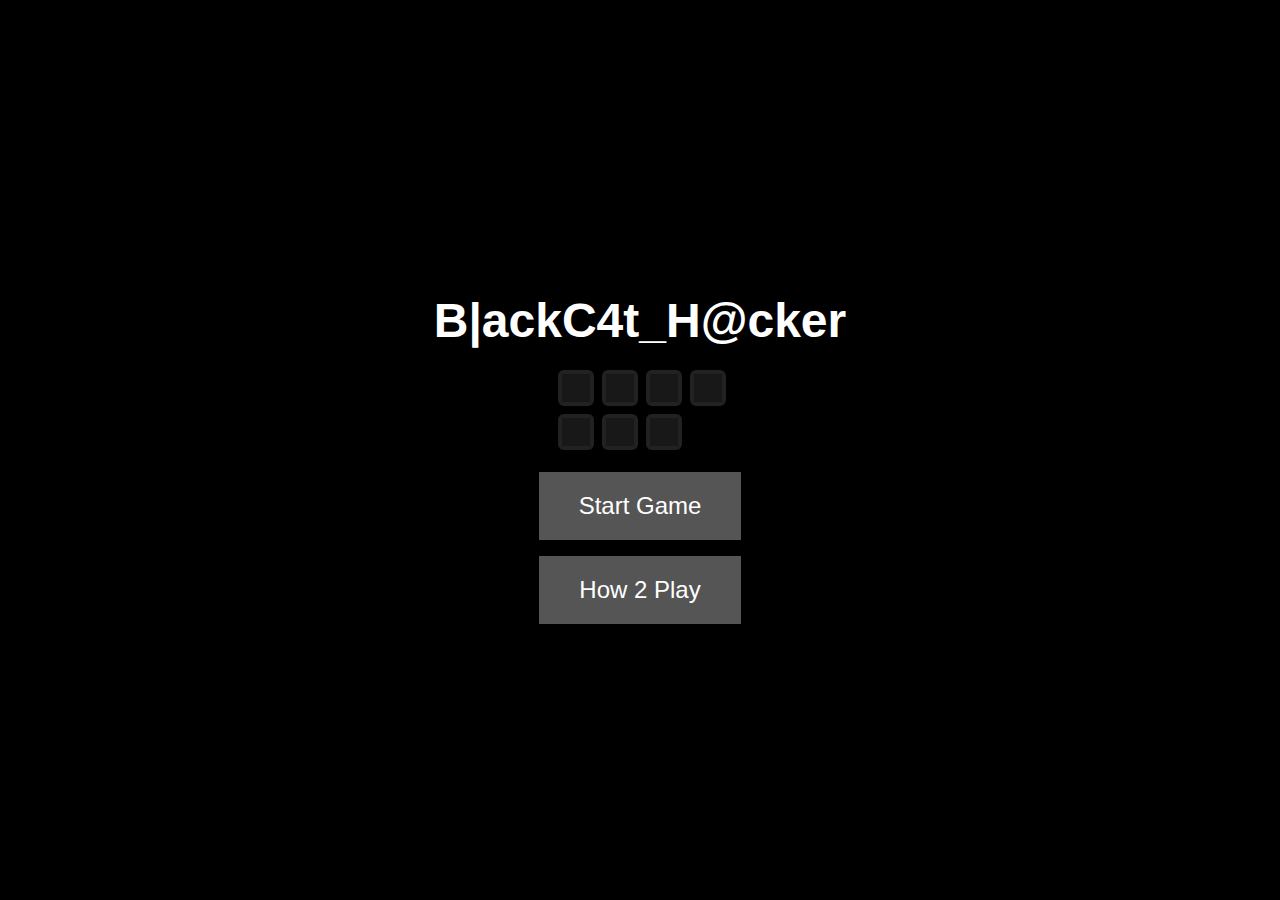
<file: BlackCatHacker.html>
<!DOCTYPE html>
<html>
<head><title>Black Cat Hacker</title>
    <style>
        body{margin:0;overflow:hidden;background-color:#222}canvas{background-color:#728C69;display:block;margin:0 auto;position:relative;z-index:1}#startScreen{position:absolute;top:0;left:0;width:100%;height:100%;background-color:rgba(0,0,0,0.7);display:flex;justify-content:center;align-items:center;z-index:10}#startButton,#tutorialButton{padding:20px 40px;font-size:24px;background-color:#555;color:white;border:none;cursor:pointer}#scoreboard{position:absolute;top:20px;right:20px;font-size:24px;color:white;z-index:20}#gitScoreBar{z-index:21;position:relative;}#gitAdditions,#gitDeletions,#gitCube{z-index:22;position:relative;}
    </style>
</head>
<body>
<div id="timer"
     style="display:none;position:absolute;top:10px;left:10px;font-size:2em;color:#fff;background:rgba(0,0,0,0.7);padding:8px 18px;border-radius:8px;z-index:1000">
    05:00
</div>
<div id="workday-message"
     style="display:none;position:absolute;top:50px;left:50%;transform:translateX(-50%);font-size:2.5em;color:#fff;background:rgba(0,0,0,0.85);padding:20px 40px;border-radius:12px;z-index:2000">
    work day over
</div>
<div id="startScreen"
     style="display:flex;flex-direction:column;justify-content:center;align-items:center;position:absolute;top:0;left:0;width:100%;height:100%;background-color:rgb(0,0,0);z-index:10">
    <div id="tutorialScreen"
         style="display:none;flex-direction:column;justify-content:center;align-items:center;position:absolute;top:0;left:0;width:100%;height:100%;background-color:rgb(0,0,0);z-index=10"></div>
    <h1 style="color:white;font-family:sans-serif;font-size:3em;margin-bottom:24px">B|ackC4t_H@cker</h1>
    <div id="gitGraphGrid"
         style="display:grid;grid-template-columns:repeat(4,32px);grid-template-rows:repeat(2,32px);gap:12px;margin-bottom:24px;justify-content:center;align-items:center;width:max-content;margin-left:auto;margin-right:auto">
        <canvas class="gitGraphSquare" width="32" height="32"
                style="background:#181818;border-radius:6px;border:2px solid #222;box-shadow:0 2px 6px #0004;grid-column:1;grid-row:1"></canvas>
        <canvas class="gitGraphSquare" width="32" height="32"
                style="background:#181818;border-radius:6px;border:2px solid #222;box-shadow:0 2px 6px #0004;grid-column:2;grid-row:1"></canvas>
        <canvas class="gitGraphSquare" width="32" height="32"
                style="background:#181818;border-radius:6px;border:2px solid #222;box-shadow:0 2px 6px #0004;grid-column:3;grid-row:1"></canvas>
        <canvas class="gitGraphSquare" width="32" height="32"
                style="background:#181818;border-radius:6px;border:2px solid #222;box-shadow:0 2px 6px #0004;grid-column:4;grid-row:1"></canvas>
        <canvas class="gitGraphSquare" width="32" height="32"
                style="background:#181818;border-radius:6px;border:2px solid #222;box-shadow:0 2px 6px #0004;grid-column:1;grid-row:2"></canvas>
        <canvas class="gitGraphSquare" width="32" height="32"
                style="background:#181818;border-radius:6px;border:2px solid #222;box-shadow:0 2px 6px #0004;grid-column:2;grid-row:2"></canvas>
        <canvas class="gitGraphSquare" width="32" height="32"
                style="background:#181818;border-radius:6px;border:2px solid #222;box-shadow:0 2px 6px #0004;grid-column:3;grid-row:2"></canvas>
    </div>
    <div id="fedoraOption" style="margin-bottom: 20px; display: none; align-items: center;"><input type="checkbox"
                                                                                                   id="fedoraCheckbox"
                                                                                                   style="margin-right: 10px;"><label
            for="fedoraCheckbox" style="color: white; font-family: sans-serif;">Script wears Fedora</label></div>
    <button id="startButton" style="margin:0 auto 0 auto;display:block">Start Game</button>
    <p>
        <button id="tutorialButton" style="margin:0 auto 0 auto;display:block">How 2 Play</button>
    </p>
    <div id="reportScreen"
         style="display:none;margin-top:24px;color:white;font-family:sans-serif;background:#222;border-radius:12px;padding:24px 32px;box-shadow:0 4px 32px #000a;text-align:center"></div>
</div>
<div id="gameOverScreen"
     style="display:none;position:fixed;top:0;left:0;width:100vw;height:100vh;background:rgba(0,0,0,0.92);z-index:100;color:white;justify-content:center;align-items:center;flex-direction:column;font-family:sans-serif">
    <div style="background:#222;padding:32px 48px;border-radius:16px;box-shadow:0 4px 32px #000a;display:flex;flex-direction:column;align-items:center;gap:24px">
        <h1 id="gameOverMessage" style="margin:0;font-size:2.5em"></h1>
        <div id="finalScores" style="font-size:1.3em"></div>
        <canvas id="gitGraph" width="24" height="24"
                style="margin-top:12px;border-radius:4px;background:#181818;border:2px solid #222;box-shadow:0 2px 6px #0004"></canvas>
        <button id="restartButton"
                style="margin-top:18px;font-size:1.1em;padding:10px 32px;border-radius:8px;border:none;background:#2ea043;color:white;cursor:pointer">
            Next Day
        </button>
    </div>
</div>
<div id="scoreboard">
    <div id="gitScoreBar" style="display:flex;align-items:center;gap:12px"><span
            style="background:#2ea043;color:white;border-radius:4px 0 0 4px;padding:4px 10px;font-family:monospace;font-size:20px;display:flex;align-items:center">+<span
            id="gitAdditions">0</span></span><span
            style="background:#f85149;color:white;border-radius:0 4px 4px 0;padding:4px 10px;font-family:monospace;font-size:20px;display:flex;align-items:center;opacity:0.9">-<span
            id="gitDeletions">0</span></span><span id="gitCube"
                                                   style="width:24px;height:24px;margin-left:8px;border-radius:4px;background:#888;display:inline-block;border:2px solid #222;box-shadow:0 2px 6px #0004"></span>
    </div>
</div>
<canvas id="gameCanvas"></canvas>
<script>
    let catWearsFedora = false;
    let round = 1;
    let timerInterval = null;
    let baseTime = 100 + Math.random() * 20; // random between 90 and 120 seconds
    baseTime = Math.floor(baseTime); // round down to whole seconds if needed
    let currentTime = baseTime;
    function formatTime(secs) {
        const m = Math.floor(secs / 60).toString().padStart(2, '0');
        const s = (secs % 60).toString().padStart(2, '0');
        return `${m}:${s}`;
    }

    function updateTimerDisplay() {
        document.getElementById('timer').textContent = formatTime(currentTime);
    }

    function showTimer(show) {
        //document.getElementById('timer').style.display = show ? 'block' : 'none';
    }

    function endRound() {
        clearInterval(timerInterval);
        showTimer(false);
        gameStarted = false;
        gameOverScreen.style.display = 'flex';
        gameOverScreen.setAttribute('data-reason', 'timeout');
        document.getElementById('gameOverMessage').textContent = 'work day over';
         document.getElementById('restartButton').innerHTML = 'Next Day';
        finalScores.innerHTML = `<span style='color:#2ea043;'>+${score} additions</span> &nbsp; <span style='color:#f85149;'>-${deletionsScore} deletions</span>`;
        drawGitGraph();
        if (gitGraphResults.length < maxGames) {
            gitGraphResults.push({ score, deletions: deletionsScore });
        }
        updateGitGraphGrid();
        if (gitGraphResults.length === maxGames) {
            setTimeout(showReport, 1200); // Give a moment to the last game over
        }
    }
    function startTimer() {
        showTimer(true);
        updateTimerDisplay();
        timerInterval = setInterval(() => {
            currentTime--;
            updateTimerDisplay();
            if (currentTime <= 0) {
                endRound();
            }
        }, 1000);
    }

    function nextRound() {
        round++;
        startTimer();
    }

    // Only start timer when a round actually starts (e.g., when gameplay begins)
    // Call startTimer() at the start of each round in your game logic.
    // --- Coffee Cup Mechanic ---
    let coffeeCups = [];
    const coffeeEmoji = '\u{2615}';
    function spawnCoffeeCups() {
        coffeeCups = [];
        const numCups = 1 + Math.floor(Math.random() * 3); // 1-3 cups
        let spots = [];
        // Only shelf spots (no desk spots)
        [...shelves, ...randomShelves].forEach(shelf => {
            spots.push({
                x: shelf.x + 20 + Math.random() * (shelf.width - 40),
                y: shelf.y - 18 + Math.random() * 4
            });
        });
        // Shuffle and pick
        for (let i = 0; i < numCups && spots.length > 0; i++) {
            const idx = Math.floor(Math.random() * spots.length);
            const pos = spots.splice(idx, 1)[0];
            coffeeCups.push({
                x: pos.x,
                y: pos.y,
                vx: 0,
                vy: 0,
                airborne: false,
                alpha: 1
            });
        }
    }
    function isCatNearCup(cup) {
        // Cat's center
        const catCenterX = cat.x + cat.width / 2;
        const catCenterY = cat.y + cat.height / 2;
        // Cup center
        const cupCenterX = cup.x + 10;
        const cupCenterY = cup.y + 10;
        return Math.abs(catCenterX - cupCenterX) < 32 && Math.abs(catCenterY - cupCenterY) < 32;
    }
    function pushCoffeeCup(cup) {
        if (cup.airborne) return;
        // Push direction: away from cat
        const catCenterX = cat.x + cat.width / 2;
        const cupCenterX = cup.x + 10;
        let dir = Math.sign(cupCenterX - catCenterX) || 1;
        cup.vx = dir * (2.5 + Math.random() * 1.5);
        cup.vy = -4.5 - Math.random() * 1.5;
        cup.airborne = true;
        // If hands are present, trigger chase
        if (stealthState === 'hands' && handsProgress === 1) {
            stealthState = 'handsChase';
            handsChaseActive = false;
        }
    }
    // --- GitGraph grid and report state ---
    let gitGraphResults = [];
    const maxGames = 7;
    function getRank(total) {
        if (total >= 7000) return 'Master B|ckc4t_h@cker';
        if (total >= 5000) return 'Grey Cat Hacker';
        if (total >= 3500) return 'Pawtonista';
        if (total >= 2000) return 'Script kitty';
        if (total >= 1000) return 'Copy-pasta cat';
        return 'Dumber than my cat Emmie';
    }
    const canvas = document.getElementById('gameCanvas');
    const ctx = canvas.getContext('2d');
    canvas.width = 800;
    canvas.height = 600;

    // Stealth mechanic variables
    let stealthState = 'idle'; // idle, doorOpening, footprints, hands, handsWait, footstepsBack, doorClosing, handsChase, scrubStain
    let scrubStainTimer = 0;
    let scrubStainProgress = 0;
    let scrubStainAlpha = 0;
    let scrubStainActive = false;
    let scrubFootstepsProgress = 0; // 0..1, for footsteps back to door
    let scrubStainX = null;
    let scrubStainY = null;
    let stealthTimer = 0;
    let nextStealthEvent = Date.now() + 3000 + Math.random() * 5000 //
    let doorOpenProgress = 0; // 0=closed, 1=open
    let footprintsProgress = 0; // 0=start, 1=at desk
    let handsProgress = 0; // 0=hidden, 1=fully shown
    let handsHoldTimer = 0; // ms hands have been fully shown
    let footstepsBackProgress = 0; // 0=at desk, 1=at door
    let doorCloseProgress = 0; // 0=open, 1=closed
    let lastStealthFrame = Date.now();

    // --- Meow/Chase feature ---
    let meowCount = 0;
    let meowTarget = 0;
    // --- Track successful chase avoidances ---
    let chaseSuccessCount = 0;
    let chaseSuccessThreshold = 1 + Math.floor(Math.random() * 3); // 1-3
    let handsChaseTimer = 0;
    let handsChaseStart = 0;
    let handsChasePos = { x: 0, y: 0 };
    let handsChaseActive = false;
    let handsChaseSpeed = 2.0; // px per frame

    const startScreen = document.getElementById('startScreen');
    const startButton = document.getElementById('startButton');
    const tutorialButton = document.getElementById('tutorialButton');
    const tutorialScreen = document.getElementById('reportScreen');
    const gitGraphGrid = document.getElementById('gitGraphGrid');
    const reportScreen = document.getElementById('reportScreen');
    const scoreboard = document.getElementById('scoreboard');



    // Sound API for harmonized, customizable effects
    const aMajorScale = [440, 494, 554, 587, 659, 740, 831, 880]; // A major scale frequencies
    let audioCtx = null;

    function playSoundEffect({
        type = 'default',      // 'meow', 'score', 'scrub', etc.
        pitch = 440,           // base frequency
        duration = 0.18,       // seconds
        volume = 0.18,         // gain
        scale = aMajorScale,   // harmonized scale
        randomize = true       // add randomness
    } = {}) {
        if (!audioCtx) audioCtx = new (window.AudioContext || window.webkitAudioContext)();

        // Pick a harmonized note near the requested pitch
        let freq = pitch;
        if (scale && scale.length) {
            // Find closest scale note
            freq = scale.reduce((prev, curr) => Math.abs(curr - pitch) < Math.abs(prev - pitch) ? curr : prev);
            // Randomize within scale
            if (randomize) {
                freq = scale[Math.floor(Math.random() * scale.length)];
            }
        }

        // Optionally randomize duration and volume
        if (randomize) {
            duration += (Math.random() - 0.5) * 0.05;
            volume += (Math.random() - 0.5) * 0.04;
        }

        const osc = audioCtx.createOscillator();
        const gain = audioCtx.createGain();

        // Choose waveform based on type
        osc.type = (type === 'meow') ? 'triangle' :
           (type === 'scrub') ? 'square' :
           (type === 'alert') ? 'sawtooth' :
           'sine';
        osc.frequency.value = freq;
        gain.gain.value = Math.max(0.01, volume);

        osc.connect(gain).connect(audioCtx.destination);

        // Envelope for smoother sound
        gain.gain.setValueAtTime(gain.gain.value, audioCtx.currentTime);
        gain.gain.linearRampToValueAtTime(0, audioCtx.currentTime + duration);

        osc.start();
        osc.stop(audioCtx.currentTime + duration);

        osc.onended = () => osc.disconnect();
    }


function playGameOverProgression() {
    const notes = [
        { pitch: 349.23, duration: 0.38 }, // F (E string, fret 1)
        { pitch: 392.00, duration: 0.38 }, // G (E string, fret 3)
        { pitch: 415.30, duration: 0.38 }, // G# (E string, fret 4)
        { pitch: 392.00, duration: 0.38 }, // G (E string, fret 3)
        { pitch: 349.23, duration: 0.38 }, // F (E string, fret 1)
        // Longer pause before last two notes
        { pitch: 311.13, duration: 0.48, delay: 0.7 }, // D# (B string, fret 4)
        { pitch: 293.66, duration: 0.48, delay: 0.5 }   // D (B string, fret 3)
    ];

    let time = 0;
    notes.forEach(note => {
        time += (note.delay || 0) + note.duration + 0.12; // 0.12s gap for more melody
        setTimeout(() => {
            playSoundEffect({
                type: 'meow', // triangle waveform for softer sound
                pitch: note.pitch,
                duration: note.duration,
                volume: 0.19,
                randomize: false,
                scale: null
            });
        }, time * 1000);
    });
}



    function playBootupSound() {

     // play macos bootup sound
                playSoundEffect({
                    type: 'meow',
                    pitch: 174.61,      // F3, deep tone
                    duration: 1.2,    // longer, sustained
                    volume: 0.22,
                    randomize: false,
                    scale: null
                });
                 playSoundEffect({
                    type: 'meow',
                    pitch: 220,      // A3 deep tone
                    duration: 1.2,    // longer, sustained
                    volume: 0.22,
                    randomize: false,
                    scale: null
                });
                 playSoundEffect({
                    type: 'meow',
                    pitch: 261.63,      // c4, deep tone
                    duration: 1.2,    // longer, sustained
                    volume: 0.22,
                    randomize: false,
                    scale: null
                });
}
    // Usage examples:




<!--    playSoundEffect({ type: 'meow', pitch: 466, duration: 0.15 }); // Harmonized meow-->
<!--    playSoundEffect({ type: 'score', pitch: 659, duration: 0.12 }); // Harmonized score blip-->
<!--    playSoundEffect({ type: 'scrub', pitch: 554, duration: 0.2 }); // Harmonized scrub sound-->

        function updateGitGraphGrid() {
            const squares = gitGraphGrid.querySelectorAll('.gitGraphSquare');
            for (let i = 0; i < squares.length; i++) {
                const ctx = squares[i].getContext('2d');
                ctx.clearRect(0, 0, 32, 32);
                if (gitGraphResults[i]) {
                    const net = Math.max(0, gitGraphResults[i].score - gitGraphResults[i].deletions);
                    const maxScore = 1000;
                    const percent = Math.min(net / maxScore, 1);
                    function lerp(a, b, t) { return a + (b - a) * t; }
                    function hexToRgb(hex) {
                        hex = hex.replace('#', '');
                        if (hex.length === 3) hex = hex.split('').map(x => x + x).join('');
                        const num = parseInt(hex, 16);
                        return [num >> 16, (num >> 8) & 0xff, num & 0xff];
                    }
                    function rgbToHex([r, g, b]) {
                        return '#' + [r, g, b].map(x => x.toString(16).padStart(2, '0')).join('');
                    }
                    const grey = hexToRgb('#888');
                    const green = hexToRgb('#2ea043');
                    const color = [
                        Math.round(lerp(grey[0], green[0], percent)),
                        Math.round(lerp(grey[1], green[1], percent)),
                        Math.round(lerp(grey[2], green[2], percent))
                    ];
                    ctx.fillStyle = rgbToHex(color);
                    ctx.fillRect(0, 0, 32, 32);
                    ctx.strokeStyle = '#2ea043';
                    ctx.lineWidth = 2;
                    ctx.strokeRect(1, 1, 30, 30);
                } else {

                    ctx.fillStyle = '#181818';
                    ctx.fillRect(0, 0, 32, 32);
                    ctx.strokeStyle = '#222';
                    ctx.lineWidth = 2;
                    ctx.strokeRect(1, 1, 30, 30);
                }
            }
        }

        let shelves = [];
        let randomShelves = [];


        const cat = {
            x: 50,
            y: 500,
            width: 20,
            height: 20,
            speed: 5,
            velocityY: 0,
            isJumping: false,
            color: 'black'
        };


        // Door position and size (moved to global scope for scrubStain)
        const doorX = 30;
        const doorY = 333;
        const doorW = 60;
        const doorH = 140;

        // Update desk to be at rightmost part of screen
        const deskWidth = 120;
        const deskHeight = 60;
        const desk = {
            x: canvas.width - deskWidth,
            y: canvas.height - deskHeight - 20, // 20px above bottom
        };

        // Move monitor to top of furthest right shelf
        const monitor = {
            x: 680, // rightmost shelf x
            y: 300, // shelf y minus monitor height
            width: 100,
            height: 100,
            label: 'Monitor'
        };


        let gameStarted = false;
        let codeMode = false;
        let score = 0;
        let codeParticles = [];
    const gitAdditions = document.getElementById('gitAdditions');
    const gitDeletions = document.getElementById('gitDeletions');
    const gitCube = document.getElementById('gitCube');
    const gameOverScreen = document.getElementById('gameOverScreen');
    const finalScores = document.getElementById('finalScores');
    const gitGraph = document.getElementById('gitGraph');
    const restartButton = document.getElementById('restartButton');
    // Red deletions score
    let deletionsScore = 0;
    let lastHandsSecond = null;
    // For git graph
    let additionsHistory = [];

    function animateDeletionsScore(points) {

        let startScore = deletionsScore;
        let endScore = deletionsScore + points;
        const animationDuration = 20;
        const startTime = performance.now();

        function updateScore(currentTime) {
            const elapsedTime = currentTime - startTime;
            const progress = Math.min(elapsedTime / animationDuration, 1);
            const animatedScore = Math.floor(startScore + (endScore - startScore) * progress);
            gitDeletions.textContent = animatedScore;
            if (progress < 1) {
                requestAnimationFrame(updateScore);
            } else {
                deletionsScore = endScore;
                gitDeletions.textContent = deletionsScore;
            }
        }

        requestAnimationFrame(updateScore);
    }

        function isCatNearMonitor() {
            // Cat's center x and y
            const catCenterX = cat.x + cat.width / 2;
            const catCenterY = cat.y + cat.height / 2;
            // Monitor's center x and y
            const monitorCenterX = monitor.x + monitor.width / 2;
            const monitorCenterY = monitor.y + monitor.height/2

            if (Math.abs(catCenterX - monitorCenterX) < 40 && Math.abs(catCenterY - monitorCenterY) < 40) return true;

        }

         // Manually define the shelves
        shelves = [
            { x: 25, y: 315, width: 65, height: 20, color: 'transparent' },
            { x: 200, y: 400, width: 100, height: 20, color: '#4b371C' },
            { x: 325, y: 290, width: 150, height: 20, color: '#4b371C' },
            { x: 670, y: 380, width: 150, height: 20, color: '#4b371C' },
        ];

        function generateCodeParticle(score) {

            const codeSnippets = [
                { text: "console.log(meow')", consoleColor: 'white', logColor: 'green', meowColor: 'lightblue' },
                { text: "cat.jump()", consoleColor: 'white', logColor: 'orange', meowColor: 'white' },
                { text: "if ( cat.Slep) { slepMore() }", consoleColor: 'white', logColor: 'yellow', meowColor: 'white' },
                { text: "let catFood = new Food('tuna')", consoleColor: 'white', logColor: 'red', meowColor: 'white' },
                { text: "cat.play('yarn')", consoleColor: 'white', logColor: 'purple', meowColor: 'white' },
                { text: "debug('cat position : ' + cat.x + ', ' + cat.y)", consoleColor: 'white', logColor: 'cyan', meowColor: 'white' },
                { text: "error ('no more catnip')", consoleColor: 'white', logColor: 'red', meowColor: 'white' },
                { text: "function headscratch() { return ' purr ' }", consoleColor: 'white', logColor: 'lime', meowColor: 'white' },
                { text: "cat.hunt('laser pointer')", consoleColor: 'white', logColor: 'pink', meowColor: 'white' },
                {text: "while bowlEmpty(true) { meow() }", consoleColor: 'white', logColor: 'lightgreen', meowColor: 'red' },
                 { text: "if (Noctis.doesAnything()) {Ignis(newRecipeh); }", consoleColor: 'white', logColor: 'gold', meowColor: 'white' },
                 { text: "for (let thoseWhoComeAfter) { inspire(Gustave); }", consoleColor: 'white', logColor: 'teal', meowColor: 'white' }
            ];

            const snippet = codeSnippets[Math.floor(Math.random() * codeSnippets.length)];

            codeParticles.push({
                x: monitor.x - 500,
                y: monitor.y + monitor.height / 2,
                text: snippet.text,
                consoleColor: snippet.consoleColor,
                logColor: snippet.logColor,
                meowColor: snippet.meowColor,
                size: 12,
                speedX: Math.random() * 2 - 1,
                speedY: Math.random() * -2 - 1,
                targetX: canvas.width - 25,
                targetY: 50,
                alpha: 1
            });
        }

    function triggerScrubStain(x, y) {
        // Cancel hands/monitor/chase mode and start scrubStain
        if (stealthState === 'hands' || stealthState === 'handsChase') {
            handsChaseActive = false;
        }
        stealthState = 'scrubStain';
        scrubStainTimer = 0;
        scrubStainProgress = 0;
        scrubStainAlpha = 1;
        scrubStainActive = true;
        // Set stain position (default to center if not provided)
        scrubStainX = (typeof x === 'number') ? x : canvas.width / 2;
        scrubStainY = (typeof y === 'number') ? y : (canvas.height / 2 + 80);
    }

    function endHandsMonitorAndTriggerWalkBack() {
        // End hands/monitor sequence and trigger walk back and door close
        stealthState = 'footstepsBack';
        footstepsBackProgress = 0;
        lastHandsSecond = null;
        handsHoldTimer = 0;
    }

    function spawnRandomShelves() {
        randomShelves = [];
        const numShelves = Math.floor(Math.random() * 3); // 0-3,
        for (let i = 0; i < numShelves; i++) {
            // Define allowed x/y ranges (avoid overlapping desk/door/monitor)
            // Example: x: 80 to 600, y: 120 to 500
            const x = 80 + Math.random() * 520;
            const y = 180 + Math.random() * 30;
            const width = 60 + Math.random() * 40; // 60-140px
            const height = 20;
            randomShelves.push({ x, y, width, height, color: '#7a5c3c' });
        }
    }

    function update() {
            // Update coffee cups
            let cupsToRemove = [];
            coffeeCups.forEach((cup, i) => {
                if (cup.airborne) {
                    cup.x += cup.vx;
                    cup.y += cup.vy;
                    // Bounce coffee cups off canvas edges
                    const cupWidth = 20;
                    if (cup.x < 0) {
                        cup.x = 0;
                        cup.vx *= -1;
                    } else if (cup.x > canvas.width - cupWidth) {
                        cup.x = canvas.width - cupWidth;
                        cup.vx *= -1;
                    }
                    cup.vy += 0.35; // gravity
                    // Desk collision
                    if (cup.y + 20 > desk.y && cup.vy > 0) {
                        cup.y = desk.y - 20;
                        // Trigger spill and scrubStain at cup location
                        if (!scrubStainActive) {
                            triggerScrubStain(cup.x + 10, desk.y - 10);
                        }
                        cup.vy *= -0.35;
                        cup.vx *= 0.6;
                        if (Math.abs(cup.vy) < 1.2) {
                            cup.vy = 0;
                            cup.airborne = false;
                            cupsToRemove.push(i); // Mark for removal
                        }
                    }
                    // Shelf collision
                    shelves.forEach(shelf => {
                        if (
                            cup.x + 20 > shelf.x &&
                            cup.x < shelf.x + shelf.width &&
                            cup.y + 20 > shelf.y &&
                            cup.y < shelf.y + shelf.height &&
                            cup.vy > 0
                        ) {
                            cup.y = shelf.y - 20;
                            cup.vy *= -0.35;
                            cup.vx *= 0.6;
                            if (Math.abs(cup.vy) < 1.2) {
                                cup.vy = 0;
                                cup.airborne = false;
                            }
                        }
                    });
                    // If cup falls off desk/screen, trigger scrubStain at last position
                    if ((cup.y > canvas.height - 10) && !scrubStainActive) {
                        triggerScrubStain(cup.x + 10, cup.y + 10);
                    }
                }
            });
            // Remove cups that landed
            if (cupsToRemove.length > 0) {
                // Remove from highest index to lowest to avoid index shift
                cupsToRemove.sort((a, b) => b - a).forEach(idx => coffeeCups.splice(idx, 1));
            }

            if (!gameStarted) return;

            // Scrub stain mechanic
            if (stealthState === 'scrubStain') {
                scrubStainTimer++;
                // Animate hands scrubbing for 2 seconds
                if (scrubStainTimer < 120) {
                    scrubStainProgress = scrubStainTimer / 120;
                    // Fade out stain as hands scrub
                    scrubStainAlpha = 1 - (scrubStainTimer / 120);
                } else if (scrubStainTimer < 270) // footsteps phase unchanged
                {
                    scrubStainProgress = 1;
                    scrubFootstepsProgress = (scrubStainTimer-120)/150;
                    scrubStainAlpha = 0; // keep stain gone
                } else if (scrubStainTimer < 330) // smoother door closing (60 frames)
                {
                    // Animate door closing
                    scrubStainAlpha = 0;
                } else {
                    // Reset to idle
                    scrubStainActive = false;
                    scrubFootstepsProgress = 0;
                    stealthState = 'idle';
                    nextStealthEvent = Date.now() + 3000 + Math.random() * 4000;
                }
                // Do NOT return here; allow rest of update to run so game continues
            }

            // Stealth mechanic timing
            const now = Date.now();
            if (stealthState === 'handsChase') {
                // --- Hands chase the cat ---
                if (!handsChaseActive) {
                    // Initialize chase
                    handsChaseActive = true;
                    handsChaseStart = now;
                    handsChaseTimer = 0;
                    // Start hands at monitor
                    handsChasePos.x = monitor.x + monitor.width / 2;
                    handsChasePos.y = monitor.y + monitor.height - 10;
                }
                // Move hands toward cat
                const catCenterX = cat.x + cat.width / 2;
                const catCenterY = cat.y + cat.height / 2;
                const dx = catCenterX - handsChasePos.x;
                const dy = catCenterY - handsChasePos.y;
                const dist = Math.sqrt(dx * dx + dy * dy);
                if (dist > 1) {
                    handsChasePos.x += (dx / dist) * handsChaseSpeed;
                    handsChasePos.y += (dy / dist) * handsChaseSpeed;
                }
                // Check collision with cat
                if (
                    handsChasePos.x > cat.x - 18 &&
                    handsChasePos.x < cat.x + cat.width + 18 &&
                    handsChasePos.y > cat.y - 16 &&
                    handsChasePos.y < cat.y + cat.height + 16
                ) {
                    endGame();
                    return;
                }
                // Timer for chase
                handsChaseTimer = now - handsChaseStart;
                if (handsChaseTimer > 7000) {
                    // Hands return to monitor, but count as a successful avoidance
                    handsChaseActive = false;
                    chaseSuccessCount++;
                    meowCount = 0;
                    meowTarget = 0;
                    if (chaseSuccessCount >= chaseSuccessThreshold) {
                        // End hands/monitor and trigger walk back/door close
                        endHandsMonitorAndTriggerWalkBack();
                        chaseSuccessCount = 0;
                        // Re-randomize threshold for next event
                        chaseSuccessThreshold = 1 + Math.floor(Math.random() * 3);
                    } else {
                        // Resume hands at monitor
                        stealthState = 'hands';
                        handsProgress = 1;
                    }
                }
            } else {
                if (now > nextStealthEvent && stealthState === 'idle') {
                    chaseSuccessCount = 0; // Reset for new event
                    chaseSuccessThreshold = 1 + Math.floor(Math.random() * 3); // Re-randomize for new event
                    stealthState = 'doorOpening';
                    doorOpenProgress = 0;
                    footprintsProgress = 0;
                    handsProgress = 0;

                    footstepsBackProgress = 0;
                    doorCloseProgress = 0;
                }
                if (stealthState === 'doorOpening') {
                    doorOpenProgress += 0.02;
                    if (doorOpenProgress >= 1) {
                        doorOpenProgress = 1;
                        stealthState = 'footprints';
                    }
                } else if (stealthState === 'footprints') {
                    footprintsProgress += 0.008;
                    if (footprintsProgress >= 1) {
                        footprintsProgress = 1;
                        stealthState = 'hands';
                        handsHoldTimer = 0;
                        lastHandsSecond = null;
                    }
                } else if (stealthState === 'hands') {
                    if (handsProgress < 1) {
                        handsProgress += 0.02;
                        if (handsProgress > 1) handsProgress = 1;
                    } else {
                        handsHoldTimer += 16; // ~1 frame at 60fps
                        // --- Red deletions score: count up every second hands are in front of monitor ---
                        let handsSeconds = Math.floor(handsHoldTimer / 1000);
                        if (lastHandsSecond !== handsSeconds) {
                            lastHandsSecond = handsSeconds;
                            animateDeletionsScore(5);
                            playSoundEffect({ type: 'alert', pitch: 220 + Math.random() * 100, duration: 0.12, volume: 0.15 });


                        }
                        // --- GAME OVER if cat is in front of monitor when hands are there ---
                        if (isCatNearMonitor()) {
                            endGame();
                            return;
                        }
                        if (handsHoldTimer >= 30000) { // 30 seconds in ms
                            stealthState = 'footstepsBack';
                            footstepsBackProgress = 0;
                            lastHandsSecond = null;
                        }
                    }
                } else if (stealthState === 'footstepsBack') {
                    footstepsBackProgress += 0.012; // a bit faster than forward
                    if (footstepsBackProgress >= 1) {
                        footstepsBackProgress = 1;
                        stealthState = 'doorClosing';
                        doorCloseProgress = 0;
                    }
                } else if (stealthState === 'doorClosing') {
                    doorCloseProgress += 0.02;
                    if (doorCloseProgress >= 1) {
                        doorCloseProgress = 1;
                        stealthState = 'idle';
                        nextStealthEvent = Date.now() + 4000 + Math.random() * 3000;
                    }
                }
            }

            // Auto-activate code mode if cat is in front of monitor
            if (isCatNearMonitor()) {
                codeMode = true;
            } else {
                codeMode = false;
            }

            // Gravity
            cat.velocityY += 0.5;
            cat.y += cat.velocityY;

            // Keep cat on the desk
            let onGround = false;
            if (cat.y + cat.height > desk.y) {
                cat.y = desk.y - cat.height;
                cat.velocityY = 0;
                cat.isJumping = false;
                onGround = true;
            }

            // Shelf collision detection
            shelves.concat(randomShelves).forEach(shelf => {
                if (cat.x < shelf.x + shelf.width &&
                    cat.x + cat.width > shelf.x &&
                    cat.y + cat.height > shelf.y &&
                    cat.y < shelf.y + shelf.height &&
                    cat.velocityY >= 0) {
                    cat.y = shelf.y - cat.height;
                    cat.velocityY = 0;
                    cat.isJumping = false;
                    onGround = true;
                }
            });

            // Movement
            if (keys['ArrowLeft']) {
                cat.x -= cat.speed;
            }
            if (keys['ArrowRight']) {
                cat.x += cat.speed;
            }

            // Keep cat within bounds
            if (cat.x < 0) {
                cat.x = 0;
            }
            if (cat.x + cat.width > canvas.width) {
                cat.x = canvas.width - cat.width;
            }


            // Update code particles and meow particles
            codeParticles.forEach((particle, index) => {
                particle.x += particle.speedX;
                particle.y += particle.speedY;
                // For 'meow' particles, float up and fade slower
                if (particle.isMeow) {
                    // Move toward target, but mostly float up
                    const dx = (particle.targetX - particle.x) * 0.04;
                    const dy = (particle.targetY - particle.y) * 0.04;
                    particle.x += dx;
                    particle.y += dy;
                    particle.alpha -= 0.008;
                    if (particle.alpha <= 0.01) {
                        codeParticles.splice(index, 1);
                    }
                } else {
                    const dx = particle.targetX - particle.x;
                    const dy = particle.targetY - particle.y;
                    const distance = Math.sqrt(dx * dx + dy * dy);
                    if (distance < 10) {
                        codeParticles.splice(index, 1);

                    }
                    particle.alpha -= 0.01;
                    if (particle.alpha <= 0) {
                        codeParticles.splice(index, 1);
                    }
                }
            });

            // Track additions history for git graph
            if (gameStarted && additionsHistory.length < 32) {
                additionsHistory.push(score);
            }
        }

    function drawScrubStain() {
        // Draw coffee stain at the triggered location
        if (scrubStainActive && scrubStainX !== null && scrubStainY !== null) {
            const stainX = scrubStainX;
            const stainY = scrubStainY;
            ctx.save();
            ctx.globalAlpha = scrubStainAlpha;
            // Draw stain
            ctx.shadowColor = 'transparent';
            ctx.shadowBlur = 0;
            ctx.beginPath();
            ctx.arc(stainX, stainY, 38 + Math.sin(scrubStainTimer/6)*2, 0, 2 * Math.PI);
            ctx.fillStyle = '#6b3e26';
            ctx.fill();
            ctx.globalAlpha = Math.min(1, scrubStainAlpha + 0.2);
            ctx.beginPath();
            ctx.arc(stainX+10, stainY-8, 12, 0, 2 * Math.PI);
            ctx.arc(stainX-14, stainY+6, 8, 0, 2 * Math.PI);
            ctx.fillStyle = '#8d5c3c';
            ctx.fill();
            ctx.restore();

            // Draw two hands like monitor/chase hands, one doing a circular scrubbing motion
            if (scrubStainTimer < 120) {
                // Hand 1 (left) - static, like monitor hand
                let hand1X = stainX - 28;
                let hand1Y = stainY - 32;
                drawGameHand(hand1X, hand1Y, 1, 0.9);
                // Hand 2 (right) - circular scrubbing motion
                let angle = (scrubStainTimer/18) * 2 * Math.PI;
                let radius = 22;
                let hand2X = stainX + Math.cos(angle) * radius + 18;
                let hand2Y = stainY + Math.sin(angle) * radius - 18;
                drawGameHand(hand2X, hand2Y, 1, 1);
            } else if (scrubStainTimer < 2440) {
                // Animate footsteps walking back to door
                let t = scrubFootstepsProgress;
                let startX = stainX;
                let startY = stainY + 18;
                let endX = doorX + doorW/2;
                let endY = doorY + doorH - 18;
                let footX = startX + (endX - startX) * t;
                let footY = startY + (endY - startY) * t;
                // Draw a series of footsteps along the path
                let steps = 8;

                for (let i = 0; i < steps; i++) {
                    let stepT = i / (steps-1);
                    let sx = startX + (endX - startX) * stepT;
                    let sy = startY + (endY - startY) * stepT;
                    ctx.save();
                    ctx.shadowColor = 'transparent';
                    ctx.shadowBlur = 0;
                    ctx.globalAlpha = Math.max(0, Math.min(1, (t-stepT)*2));
                    ctx.beginPath();
                    ctx.ellipse(sx, sy, 8, 4, (i%2===0?0:Math.PI/8), 0, 2*Math.PI);
                    ctx.fillStyle = '#444';
                    ctx.fill();
                    ctx.restore();
                }
            }
        }
    }

    // Draw a hand similar to monitor/chase hands
    function drawGameHand(x, y, scale=1, alpha=1) {
        ctx.save();
        ctx.globalAlpha = alpha;
        ctx.translate(x, y);
        ctx.scale(scale, scale);
        // Remove any shadow for hands
        ctx.shadowBlur = 0;
        ctx.shadowColor = 'transparent';
        // Palm
        ctx.beginPath();
        ctx.ellipse(0, 0, 22, 16, Math.PI/10, 0, 2*Math.PI);
        ctx.fillStyle = '#f3e2c7';
        ctx.fill();
        // Thumb
        ctx.beginPath();
        ctx.ellipse(-16, 2, 7, 12, -Math.PI/3, 0, 2*Math.PI);
        ctx.fillStyle = '#e2c7a0';
        ctx.fill();
        // Fingers
        for (let i = -1.2; i <= 1.2; i += 0.8) {
            ctx.beginPath();
            ctx.ellipse(10 + i*7, -10, 6, 14, Math.PI/8 + i*0.1, 0, 2*Math.PI);
            ctx.fillStyle = '#f3e2c7';
            ctx.fill();
        }
        ctx.restore();
    }

    function draw() {
            // Reset any unbalanced context states for MacOS Strict stack management
            let resetCount = 0;
            while (resetCount < 100) { // Safety limit
                try {
                    ctx.restore();
                    resetCount++;
                } catch (e) { // reset until stack is empty and throws stack underflow or empty the save stack by 100 per frame
                    break;
                }
            }

            // Start with a fresh state
            ctx.save();

            // --- BACKGROUND LAYERS ---
            ctx.clearRect(0, 0, canvas.width, canvas.height);
            // Draw wall (upper background)
            ctx.fillStyle = '#728C69';
            // Lower the wall so it ends closer to the desk
            const wallBottomY = desk.y - 60; // was desk.y - 241, now much closer
            ctx.fillRect(0, 0, canvas.width, wallBottomY);

            // Draw floor area (lower background, below floorboard)
            const floorboardY = wallBottomY;
            ctx.fillStyle = '#bcae99'; // lighter, warm floor color
            ctx.fillRect(0, floorboardY, canvas.width, canvas.height - floorboardY);

            // Draw floorboard (horizontal plank)
            ctx.save();
            ctx.shadowColor = '#222a'; // dark shadow color
            ctx.shadowBlur = 20;       // blur radius for soft shadow
            ctx.fillStyle = '#6b4a2b';
            ctx.fillRect(0, floorboardY - 8, canvas.width, 16);
            ctx.restore();

            // Update gitCube color live based on (additions - deletions)
            updateGitCubeColor();
            // --- BACKGROUND ELEMENTS ---

            // (Removed blue ellipses/floor gradient)

            // Draw scrub stain if active (should be above carpet)
            if (scrubStainActive) {
                drawScrubStain();
            }

            // Draw floorboard (a thin, dark ellipse at the back of the floor)
            ctx.save();
            ctx.globalAlpha = 0.85;
            ctx.fillStyle = '#4b371c';
            ctx.beginPath();
            //ctx.ellipse(canvas.width / 2, desk.y + 8, canvas.width * 0.48 * 0.98, 13, 0, Math.PI * 2);
            ctx.fill();
            ctx.restore();

            // Draw sky background and sun (moves diagonally behind the window)
            const windowX = canvas.width / 2 - 70;
            const windowY = 220;

            // Sky color gradient based on sunProgress (0=day, 0.5=orange, 1=purple)
            let windowSunProgress = 0;
            if (gameStarted && baseTime > 0) {
                windowSunProgress = 1 - (currentTime / baseTime);
                if (windowSunProgress < 0) windowSunProgress = 0;
                if (windowSunProgress > 1) windowSunProgress = 1;
            } else {
                windowSunProgress = 0;
            }
            // Interpolate sky color: blue (#7ecfff) -> orange (#ffb347) -> purple (#6a3fa0)
            function lerpColor(a, b, t) {
                const ah = parseInt(a.replace('#',''),16), bh = parseInt(b.replace('#',''),16);
                const ar = (ah>>16)&0xff, ag = (ah>>8)&0xff, ab = ah&0xff;
                const br = (bh>>16)&0xff, bg = (bh>>8)&0xff, bb = bh&0xff;
                return '#' + [
                    Math.round(ar + (br-ar)*t).toString(16).padStart(2,'0'),
                    Math.round(ag + (bg-ag)*t).toString(16).padStart(2,'0'),
                    Math.round(ab + (bb-ab)*t).toString(16).padStart(2,'0')
                ].join('');
            }
            let skyColor;
            if (windowSunProgress < 0.5) {
                // Blue to orange
                skyColor = lerpColor('#7ecfff', '#ffb347', windowSunProgress*2);
            } else {
                // Orange to purple
                skyColor = lerpColor('#ffb347', '#6a3fa0', (windowSunProgress-0.5)*2);
            }
            // Draw sky background behind window
            ctx.save();
            ctx.beginPath();
            ctx.rect(windowX, windowY, 140, 80);
            ctx.closePath();
            ctx.clip();
            // Gradient sky
            let windowGrad = ctx.createLinearGradient(windowX, windowY, windowX, windowY+80);
            windowGrad.addColorStop(0, skyColor);
            windowGrad.addColorStop(1, '#fff');
            ctx.fillStyle = windowGrad;
            ctx.fillRect(windowX, windowY, 140, 80);

            // --- Clouds ---
            if (!draw.clouds) {
                draw.clouds = [];
                for (let i=0; i<3; i++) {
                    draw.clouds.push({
                        x: windowX + Math.random()*140,
                        y: windowY + 10 + Math.random()*50,
                        speed: 0.15 + Math.random()*0.12,
                        size: 18 + Math.random()*12,
                        offset: Math.random()*1000
                    });
                }
            }
            // Move and draw clouds
            for (let i=0; i<draw.clouds.length; i++) {
                let c = draw.clouds[i];
                // Clouds move only during game
                if (gameStarted) {
                    c.x += c.speed;
                    if (c.x > windowX+140+30) {
                        c.x = windowX-40;
                        c.y = windowY + 10 + Math.random()*50;
                        c.size = 18 + Math.random()*12;
                        c.speed = 0.15 + Math.random() * 0.12;
                    }
                }

                // Draw cloud (simple ellipses)
                ctx.save();
                ctx.globalAlpha = 0.7;
                ctx.fillStyle = '#fff';
                ctx.beginPath();
                ctx.ellipse(c.x, c.y, c.size, c.size*0.6, 0, 0, Math.PI*2);
                ctx.ellipse(c.x+0.6*c.size, c.y+2, c.size*0.7, c.size*0.4, 0, 0, Math.PI*2);
                ctx.ellipse(c.x-0.7*c.size, c.y+3, c.size*0.5, c.size*0.3, 0, 0, Math.PI*2);
                ctx.fill();
                ctx.restore();
            }
            ctx.restore();
            // Sun animation: moves from top-left to bottom-right of window as time passes, tied to timer
            let sunProgress = 0;
            if (gameStarted && baseTime > 0) {
                sunProgress = 1 - (currentTime / baseTime);
                if (sunProgress < 0) sunProgress = 0;
                if (sunProgress > 1) sunProgress = 1;
            } else {
                sunProgress = 0;
            }
            // Sun path: from (windowX+20, windowY+20) to (windowX+120, windowY+70)
            const sunStart = { x: windowX + 20, y: windowY + 20 };
            const sunEnd = { x: windowX + 120, y: windowY + 70 };
            const sunX = sunStart.x + (sunEnd.x - sunStart.x) * windowSunProgress;
            const sunY = sunStart.y + (sunEnd.y - sunStart.y) * windowSunProgress;
            // Draw sun behind window
            ctx.save();
            ctx.globalAlpha = 0.85;
            ctx.beginPath();
            ctx.arc(sunX, sunY, 18, 0, 2 * Math.PI);
            ctx.fillStyle = 'orange';
            ctx.shadowColor = 'yellow';
            ctx.shadowBlur = 24;
            ctx.fill();
            ctx.restore();

            // Draw window (centered, more transparent so sun is visible) with shadow
            ctx.save();
            ctx.shadowColor = '#2226';
            ctx.shadowBlur = 8;
            ctx.shadowOffsetX = 0;
            ctx.shadowOffsetY = 4;
            ctx.globalAlpha = 0.55;
            ctx.fillStyle = '#e0f7fa';
            ctx.fillRect(windowX, windowY, 140, 80);
            ctx.globalAlpha = 1;
            ctx.shadowBlur = 0;
            ctx.shadowOffsetY = 0;
            ctx.strokeStyle = '#b0c4de';
            ctx.lineWidth = 6;
            ctx.strokeRect(windowX, windowY, 140, 80);
            // Window panes
            ctx.strokeStyle = '#b0c4de';
            ctx.lineWidth = 3;
            ctx.beginPath();
            ctx.moveTo(windowX + 70, windowY);
            ctx.lineTo(windowX + 70, windowY + 80);
            ctx.moveTo(windowX, windowY + 40);
            ctx.lineTo(windowX + 140, windowY + 40);
            ctx.stroke();
            ctx.restore();

            // Draw door (closed, opening, open, closing) with shadow
            ctx.save();
            ctx.shadowColor = '#222a';
            ctx.shadowBlur = 18;
            ctx.shadowOffsetX = 0;
            ctx.shadowOffsetY = 8;
            let doorOpen = 0;
            if (
                stealthState === 'doorOpening' ||
                stealthState === 'footprints' ||
                stealthState === 'hands' ||
                stealthState === 'handsWait' ||
                stealthState === 'footstepsBack' ||
                (stealthState === 'scrubStain' && scrubStainTimer < 270) // Door stays open during scrub and footsteps
            ) {
                doorOpen = doorOpenProgress;
            } else if (stealthState === 'doorClosing' || (stealthState === 'scrubStain' && scrubStainTimer >= 270 && scrubStainTimer < 330)) {
                // Door closes after footsteps return, smoother (60 frames)
                let t = (stealthState === 'scrubStain') ? (scrubStainTimer-270)/60 : doorCloseProgress;
                doorOpen = 1 - t;
            } else {
                doorOpen = 0;
            }
// params
const doorW = 60, doorH = 135;
const hingeLeft = true;             // set false for right hinge
const hingeX = hingeLeft ? doorX : doorX + doorW;
const hingeY = doorY + doorH / 2;
function easeOutCubic(t){ return 1 - Math.pow(1 - t, 3); }
const t = Math.max(0, Math.min(1, doorOpen)); // 0..1
const eased = easeOutCubic(t);
const maxAngle = Math.PI / 2 * 0.98; // nearly 90°
const angle = (hingeLeft ? -1 : 1) * maxAngle * eased;

// door thickness and perspective factors
const thickness = 12;                 // visible edge thickness in px
const depthScale = 0.6;              // how "thin" the face becomes at full open
const skew = 0.6;                     // skew factor for trapezoid edge


if (t > 0) {
    // Draw black rectangle behind the open door to simulate a dark room
        ctx.save();
        ctx.fillStyle = 'black';
        // Cover the entire door frame area
        ctx.fillRect(doorX, doorY, doorW, doorH);
        ctx.restore();

    ctx.save();
    // move to hinge
    ctx.translate(hingeX, hingeY);
    //ctx.rotate(angle); // dont need this this is the bad rotation around the wrong axis

    // Compute face transform: draw rect with hinge at x=0, y=-doorH/2
    // To fake perspective, scale X slightly based on angle
    const faceScaleX = 1 - Math.abs(Math.sin(angle)) * depthScale;
    ctx.save();
    ctx.scale(faceScaleX, 1);
    ctx.fillStyle = '#5a3c1a';
    ctx.fillRect(0, -doorH/2, doorW, doorH);
    ctx.strokeStyle = '#3a220a';
    ctx.lineWidth = 5 ;
    ctx.strokeRect(0, -doorH/2, doorW, doorH);
    // knob drawn in face local coords; adjust for scale
    const knobLocalX = doorW - 8;
    const knobLocalY = 0;
    ctx.beginPath();
    ctx.arc(knobLocalX, knobLocalY, 6, 0, Math.PI * 2);
    ctx.fillStyle = '#eab676';
    ctx.fill();
    ctx.restore(); // restore from scale

    // draw visible edge (the door thickness) as a trapezoid
    // Edge direction depends on hinge side and sign of angle
    const sign = hingeLeft ? 1 : -1;
    const absAng = Math.abs(angle);
    if (absAng > 0.01) {
        // tip location at outer edge of face (in rotated space)
        const tipX = Math.cos(0) * doorW; // before rotation; we're in rotated coords
        const tipTopY = -doorH/4;
        const tipBottomY = doorH/4;

        // compute offset for thickness using angle
        const edgeOffsetX = sign * thickness * Math.cos(absAng) ;
        const edgeOffsetY = thickness * Math.sin(absAng) * skew;

        ctx.beginPath();
        // top outer corner
        ctx.moveTo(doorW, -doorH/2);
        // top outer + offset
        ctx.lineTo(doorW + edgeOffsetX, -doorH/2 + edgeOffsetY);
        // bottom outer + offset
        ctx.lineTo(doorW + edgeOffsetX, doorH/2 + edgeOffsetY);
        // bottom outer
        ctx.lineTo(doorW, doorH/2);
        ctx.closePath();
        ctx.fillStyle = '#452a12';
        ctx.fill();
        ctx.strokeStyle = '#2c1907';
        ctx.lineWidth = 2;
        ctx.stroke();
    }

    ctx.restore();
    ctx.save();
    ctx.globalAlpha = 0.5 * eased;
    ctx.beginPath();
    ctx.moveTo(hingeX, hingeY);
    ctx.closePath();
    ctx.fill();
    ctx.restore();

} else {
  // closed door
  ctx.save();
  ctx.fillStyle = '#5a3c1a';
  ctx.fillRect(doorX, doorY, doorW, doorH);
  ctx.strokeStyle = '#3a220a';
  ctx.lineWidth = 5;
  ctx.strokeRect(doorX, doorY, doorW, doorH);
  ctx.beginPath();
  ctx.arc(doorX + doorW - 8, doorY + doorH/2, 6, 0, Math.PI * 2);
  ctx.fillStyle = '#eab676';
  ctx.fill();
  ctx.restore();
}

            // --- END BACKGROUND ---

            // Draw desk
            ctx.save();
            ctx.shadowBlur = 0;
            ctx.shadowColor = 'transparent';
            ctx.fillStyle = desk.color;
            ctx.fillRect(desk.x, desk.y, desk.width, desk.height);
            ctx.restore();

            // Draw stain above desk
            drawScrubStain();

            // Draw shelves
            shelves.forEach(shelf => {
                ctx.fillStyle = shelf.color;
                ctx.fillRect(shelf.x, shelf.y, shelf.width, shelf.height);
            });
            // Draw random shelves
            randomShelves.forEach(shelf => {
                ctx.fillStyle = shelf.color;
                ctx.fillRect(shelf.x, shelf.y, shelf.width, shelf.height);
            });
            // Draw little black legs from the furthest right shelf to the desk
            const rightShelf = shelves.reduce((a, b) => (a.x > b.x ? a : b));
            const numLegs = 2;
            const legSpacing = rightShelf.width / (numLegs + 1);
            ctx.save();
            ctx.strokeStyle = 'black';
            ctx.lineWidth = 4;
            for (let i = 1; i <= numLegs; i++) {
                const legX = rightShelf.x + i * legSpacing;
                const legYStart = rightShelf.y + rightShelf.height;
                const legYEnd = desk.y;
                ctx.beginPath();
                ctx.moveTo(legX, legYStart);
                ctx.lineTo(legX, legYEnd);
                ctx.stroke();
            }
            ctx.restore();

            // Draw coffee cups (AFTER desk and shelves, so cups are visible on top)
            coffeeCups.forEach(cup => {
                ctx.save();
                ctx.globalAlpha = cup.alpha;
                ctx.font = '32px serif';
                ctx.textAlign = 'center';
                ctx.textBaseline = 'bottom';
                // Offset y so cup sits on surface
                ctx.fillText(coffeeEmoji, cup.x + 16, cup.y + 28);
                ctx.restore();
            });

            // --- STEALTH: CS footprints ---
            const steps = 8;
            if (stealthState === 'footprints' || stealthState === 'hands') {
                // Animate footprints from door toward desk
                for (let i = 0; i < steps; i++) {
                    const t = i / (steps - 1);
                    if (t > footprintsProgress) break;
                    // Path from door to desk
                    const fx = doorX + 60 + (canvas.width - (doorX + 60)) * t;
                    const fy = doorY + 140 + (desk.y - (doorY + 70)) * t * 0.8;
                    ctx.save();
                    ctx.globalAlpha = 0.5 + 0.5 * t;
                    ctx.fillStyle = '#222';
                    // Remove any shadow for footsteps
                    ctx.shadowBlur = 0;
                    ctx.shadowColor = 'transparent';
                    ctx.beginPath();
                    ctx.ellipse(fx, fy, 10, 5, (i%2===0?0.2:-0.2), 0, Math.PI*2);
                    ctx.fill();
                    ctx.restore();
                }
            } else if (stealthState === 'footstepsBack') {
                // Animate footprints disappearing one by one back to the door
                // Show only the first N footprints, where N decreases as footstepsBackProgress increases
                const gone = Math.floor(steps * footstepsBackProgress + 0.001);
                for (let i = 0; i < steps - gone; i++) {
                    const t = i / (steps - 1);
                    const fx = doorX + 60 + (canvas.width - (doorX + 60)) * t;
                    const fy = doorY + 140 + (desk.y - (doorY + 70)) * t * 0.8;
                    ctx.save();
                    ctx.globalAlpha = 0.5 + 0.5 * t;
                    ctx.fillStyle = '#222';
                    // Remove any shadow for footsteps
                    ctx.shadowBlur = 0;
                    ctx.shadowColor = 'transparent';
                    ctx.beginPath();
                    ctx.ellipse(fx, fy, 10, 5, (i%2===0?0.2:-0.2), 0, Math.PI*2);
                    ctx.fill();
                    ctx.restore();
                }
            }

            // Draw monitor as emoji
            ctx.font = `${monitor.width}px serif`;
            ctx.textAlign = 'center';
            ctx.textBaseline = 'top';
            ctx.fillText('\u{1F4BB}', monitor.x + monitor.width/2, monitor.y);

            // --- HANDS CHASE DRAW ---
            if (stealthState === 'handsChase' && handsChaseActive) {
                // Draw hands at handsChasePos
                ctx.save();
                ctx.globalAlpha = 1;
                // Remove any shadow for hands
                ctx.shadowBlur = 0;
                ctx.shadowColor = 'transparent';
                // Animate hands at handsChasePos
                const handY = handsChasePos.y;
                // Left hand
                ctx.fillStyle = '#eab676';
                ctx.beginPath();
                ctx.ellipse(handsChasePos.x - 25, handY, 18, 16, -0.2, 0, Math.PI*2);
                ctx.fill();
                // Fingers (left)
                for (let f=0; f<4; f++) {
                    ctx.beginPath();
                    ctx.ellipse(handsChasePos.x - 35 + f*6, handY+12, 4, 10, 0, 0, Math.PI*2);
                    ctx.fill();
                }
                // Right hand
                ctx.beginPath();
                ctx.ellipse(handsChasePos.x + 25, handY, 18, 16, 0.2, 0, Math.PI*2);
                ctx.fill();
                // Fingers (right)
                for (let f=0; f<4; f++) {
                    ctx.beginPath();
                    ctx.ellipse(handsChasePos.x + 15 + f*6, handY+12, 4, 10, 0, 0, Math.PI*2);
                    ctx.fill();
                }
                ctx.restore();
                // Draw a timer bar above the cat
                ctx.save();
                ctx.globalAlpha = 0.7;
                ctx.fillStyle = '#f85149';
                let chaseBarW = 120;
                let chaseBarH = 10;
                let chaseBarX = cat.x + cat.width/2 - chaseBarW/2;
                let chaseBarY = cat.y - 24;
                let chaseElapsed = Math.min(1, handsChaseTimer/7000);
                ctx.fillRect(chaseBarX, chaseBarY, chaseBarW * (1-chaseElapsed), chaseBarH);
                ctx.strokeStyle = '#fff';
                ctx.strokeRect(chaseBarX, chaseBarY, chaseBarW, chaseBarH);
                ctx.restore();

            }
            // --- STEALTH: hands in front of monitor ---
            if (stealthState === 'hands') {
                // Animate hands rising up in front of monitor
                const handY = monitor.y + monitor.height - 10 + 40 * (1 - handsProgress);
                ctx.save();
                ctx.globalAlpha = handsProgress;
                // Remove any shadow for hands
                ctx.shadowBlur = 0;
                ctx.shadowColor = 'transparent';
                ctx.fillStyle = '#eab676';
                // Left hand
                ctx.beginPath();
                ctx.ellipse(monitor.x + 25, handY, 18, 16, -0.2, 0, Math.PI*2);
                ctx.fill();
                // Fingers (left)
                for (let f=0; f<4; f++) {
                    ctx.beginPath();
                    ctx.ellipse(monitor.x + 15 + f*6, handY+12, 4, 10, 0, 0, Math.PI*2);
                    ctx.fill();
                }
                // Right hand
                ctx.beginPath();
                ctx.ellipse(monitor.x + monitor.width - 25, handY, 18, 16, 0.2, 0, Math.PI*2);
                ctx.fill();
                // Fingers (right)
                for (let f=0; f<4; f++) {
                    ctx.beginPath();
                    ctx.ellipse(monitor.x + monitor.width - 35 + f*6, handY+12, 4, 10, 0, 0, Math.PI*2);
                    ctx.fill();
                }
                ctx.restore();
            }

            // Draw cat: sideways or back view
            ctx.save();
            ctx.translate(cat.x + cat.width / 2, cat.y + cat.height / 2);
            // Track last direction
            if (typeof cat.lastFacing === 'undefined') cat.lastFacing = 1;
            if (keys['ArrowLeft'] && !keys['ArrowRight']) cat.lastFacing = -1;
            else if (keys['ArrowRight'] && !keys['ArrowLeft']) cat.lastFacing = 1;
            ctx.scale(cat.lastFacing, 1);
            let walkCycle = 0;
            if (cat.isJumping) {
                walkCycle = Math.sin(Date.now() / 120) * 2;
            } else if (keys['ArrowLeft'] || keys['ArrowRight']) {
                walkCycle = Math.sin(Date.now() / 120) * 4;
            }

            // If in code mode, show back view with tip-tapping paws
            if (codeMode) {
                // --- BACK VIEW ---
                // Body (back, rounder)
                ctx.fillStyle = '#222';
                ctx.beginPath();
                ctx.ellipse(0, 8, 13, 11, 0, 0, Math.PI * 2);
                ctx.fill();
                // Head (back, round)
                ctx.beginPath();
                ctx.arc(0, -6, 9, 0, Math.PI * 2);
                ctx.fill();
                // Ears (back, on head)
                ctx.beginPath();
                ctx.moveTo(-6, -14);
                ctx.lineTo(-3, -22);
                ctx.lineTo(0, -10);
                ctx.moveTo(6, -14);
                ctx.lineTo(3, -22);
                ctx.lineTo(0, -10);
                ctx.strokeStyle = '#222';
                ctx.lineWidth = 3;
                ctx.stroke();
                // Fedora (black hat)
                if (catWearsFedora) {
                    ctx.save();
                    // Brim
                    ctx.beginPath();
                    ctx.ellipse(0, -15, 14, 5, 0, 0, Math.PI * 2);
                    ctx.fillStyle = '#111';
                    ctx.globalAlpha = 0.95;
                    ctx.fill();

                    // Crown - more fedora-like with tapered shape and pinch
                    ctx.beginPath();
                    // Left side of crown
                    ctx.moveTo(-7, -15);
                    ctx.lineTo(-6, -25);
                    // Top with pinch/dent
                    ctx.lineTo(-2, -27);
                    ctx.lineTo(0, -26);
                    ctx.lineTo(2, -27);
                    // Right side
                    ctx.lineTo(6, -25);
                    ctx.lineTo(7, -15);
                    ctx.closePath();
                    ctx.fillStyle = '#111';
                    ctx.fill();

                    // Hat band
                    ctx.beginPath();
                    ctx.rect(-7, -21, 14, 3);
                    ctx.fillStyle = '#444';
                    ctx.fill();

                    // Hat band decoration (small accent)
                    ctx.beginPath();
                    ctx.moveTo(5, -19.5);
                    ctx.lineTo(7, -19.5);
                    ctx.lineTo(6, -21);
                    ctx.closePath();
                    ctx.fillStyle = '#777';
                    ctx.fill();

                    ctx.restore();
                }
                // Tail (back, up)
                ctx.save();
                ctx.beginPath();
                ctx.moveTo(0, 18);
                ctx.bezierCurveTo(0, 32, 8, 38 + walkCycle, 0, 48 + walkCycle);
                ctx.strokeStyle = '#222';
                ctx.lineWidth = 4;
                ctx.stroke();
                ctx.restore();
                // Paws (tip-tapping)
                let tap = Math.abs(Math.sin(Date.now() / 80));
                let tap2 = Math.abs(Math.sin(Date.now() / 80 + 1));
                // Left paw
                ctx.save();
                ctx.translate(-6, 18 + tap * 3);
                ctx.rotate(-0.2 + tap * 0.2);
                ctx.fillStyle = '#222';
                ctx.beginPath();
                ctx.ellipse(0, 0, 3, 5, 0, 0, Math.PI * 2);
                ctx.fill();
                ctx.restore();
                // Right paw
                ctx.save();
                ctx.translate(6, 18 + tap2 * 3);
                ctx.rotate(0.2 - tap2 * 0.2);
                ctx.fillStyle = '#222';
                ctx.beginPath();
                ctx.ellipse(0, 0, 3, 5, 0, 0, Math.PI * 2);
                ctx.fill();
                ctx.restore();
                ctx.restore(); // Restore main cat transform after back view
            } else {
                // --- SIDEWAYS VIEW ---
                // Body (sideways oval)
                ctx.fillStyle = '#222';
                ctx.beginPath();
                ctx.ellipse(2, 6, 14, 7, Math.PI / 12, 0, Math.PI * 2);
                ctx.fill();
                // Head (sideways circle, slightly forward)
                ctx.beginPath();
                ctx.ellipse(16, -2, 7, 8, Math.PI / 16, 0, Math.PI * 2);
                ctx.fill();

                // Ears (sideways, lowered to sit on head)
                ctx.beginPath();
                ctx.moveTo(21, -4);
                ctx.lineTo(19, -12);
                ctx.lineTo(16, 2);
                ctx.moveTo(11, -4);
                ctx.lineTo(13, -12);
                ctx.lineTo(16, 2);
                ctx.strokeStyle = '#222';
                ctx.lineWidth = 3;
                ctx.stroke();

                // --- Fedora (sideways hat, match back view style, lowered to cover ears) ---
                if (catWearsFedora) {
                    ctx.save();
                    // Flip hat for left/right facing
                    let hatOffsetX = cat.lastFacing === 1 ? 16 : 16;
                    let hatOffsetY = -4; // Lowered from -10 to -4 to cover ears
                    ctx.translate(hatOffsetX, hatOffsetY);
                    ctx.scale(cat.lastFacing, 1);

                    // Brim (sideways, match back view)
                    ctx.beginPath();
                    ctx.ellipse(0, -7, 14, 5, Math.PI / 16, 0, Math.PI * 2);
                    ctx.fillStyle = '#111';
                    ctx.globalAlpha = 0.95;
                    ctx.fill();

                    // Crown - more fedora-like with tapered shape and pinch
                    ctx.beginPath();
                    // Create crown with pinch (from side view)
                    ctx.moveTo(-7, -9);      // Bottom left
                    ctx.lineTo(-6, -17);     // Top left, tapered in
                    ctx.lineTo(-2, -19);     // First pinch point
                    ctx.lineTo(0, -18);      // Center dip
                    ctx.lineTo(2, -19);     // Second pinch point
                    ctx.lineTo(6, -17);      // Top right, tapered in
                    ctx.lineTo(7, -9);       // Bottom right
                    ctx.closePath();
                    ctx.fillStyle = '#111';
                    ctx.fill();

                    // Hat band (sideways, thin rectangle)
                    ctx.beginPath();
                    ctx.rect(-7, -13, 14, 3);
                    ctx.fillStyle = '#444';
                    ctx.fill();

                    // Hat band decoration (small accent)
                    ctx.beginPath();
                    ctx.moveTo(5, -11.5);
                    ctx.lineTo(7, -11.5);
                    ctx.lineTo(6, -13);
                    ctx.closePath();
                    ctx.fillStyle = '#777';
                    ctx.fill();

                    ctx.restore();
                }

                // Eye (single, side profile)
                ctx.beginPath();
                ctx.ellipse(19, -4, 1.5, 2, 0, 0, Math.PI * 2);
                ctx.fillStyle = 'white';
                ctx.fill();
                ctx.beginPath();
                ctx.ellipse(19, -4, 0.7, 1, 0, 0, Math.PI * 2);
                ctx.fillStyle = 'black';
                ctx.fill();
                // Nose (side, pink)
                ctx.beginPath();
                ctx.ellipse(23, -1, 0.7, 1, 0, 0, Math.PI * 2);
                ctx.fillStyle = '#eab';
                ctx.fill();
                // Tail (points up, cleanly attached to body)
                ctx.save();
                ctx.beginPath();
                ctx.moveTo(-10, 0);
                ctx.bezierCurveTo(-18, -18 - walkCycle, -6, -38 - walkCycle, 0, -32 - walkCycle);
                ctx.strokeStyle = '#222';
                ctx.lineWidth = 4;
                ctx.stroke();
                ctx.restore();
                // Legs (sideways, move when walking)
                ctx.strokeStyle = '#222';
                ctx.lineWidth = 4;
                // Back leg
                ctx.beginPath();
                ctx.moveTo(-2, 13);
                ctx.lineTo(-2 + walkCycle, 22 - walkCycle);
                ctx.stroke();
                // Front leg
                ctx.beginPath();
                ctx.moveTo(8, 13);
                ctx.lineTo(8 - walkCycle, 22 + walkCycle);
                ctx.stroke();
            }
            ctx.shadowBlur = 0;
            ctx.shadowOffsetY = 0;
            ctx.restore();


            // Draw code particles and meow particles (no shadow)
            codeParticles.forEach(particle => {
                ctx.save();
                ctx.shadowBlur = 0;
                ctx.shadowColor = 'transparent';
                ctx.globalAlpha = particle.alpha;
                if (particle.isMeow) {
                    ctx.font = `bold ${particle.size}px monospace`;
                    ctx.textAlign = 'center';
                    ctx.textBaseline = 'bottom';
                    ctx.strokeStyle = '#fff';
                    ctx.lineWidth = 1;
                    ctx.strokeText(particle.text, particle.x, particle.y);
                    ctx.fillStyle = '#4ec9f0';
                    ctx.fillText(particle.text, particle.x, particle.y);
                } else {
                    ctx.font = `${particle.size}px monospace`;
                    // Use regex to split and keep delimiters, including whitespace
                    const words = particle.text.match(/(\s+|[a-zA-Z_][a-zA-Z0-9_]*|\d+|[^\s\w])/g) || [];
                    let xOffset = 10;
                    const letterSpacing = particle.size
                    words.forEach(word => {
                        let color = 'white';
                        if (word === 'console') color = 'lightgreen';
                        else if (word === 'log') color = particle.logColor;
                        else if (word === 'meow' || word === 'tuna' || word === 'yarn' || word === 'purr') color = 'magenta';
                        else if (word === 'cat' || word === 'Food' || word === 'wakeUp' || word === 'debug' || word === 'function' || word === 'return' || word === 'if' || word === 'let' || word === 'new') color = 'lightblue';
                        else if (['Slep'].includes(word)) color = 'orange';
                        else if (word === 'error') color = 'red';
                        ctx.fillStyle = color;
                        ctx.fillText(word, Math.round(particle.x + xOffset), particle.y);
                        let width = ctx.measureText(word).width;
                        // Always add spacing after each token
                        xOffset += width + letterSpacing;
                    });
                }
                ctx.globalAlpha = 1;
                ctx.restore();
            });
        }



        // For tip-tapping animation, track if user is typing
        let tipTapping = false;
        let tipTapTimeout;
    document.addEventListener('keydown', (e) => {
            // --- Coffee cup push mechanic ---
            if (e.code === 'Space') {
                for (let cup of coffeeCups) {
                    if (isCatNearCup(cup) && !cup.airborne) {
                        pushCoffeeCup(cup);
                        break;
                    }
                }
            }
            keys[e.key] = true;
            if (e.key === 'ArrowUp' && !cat.isJumping) {
                cat.velocityY = -10;
                cat.isJumping = true;
            }
            if (codeMode && e.key.match(/^[a-z]$/)) {
                generateCodeParticle();
                if (stealthState == 'handsChase'){
                animateScore(10);
                codeParticles.push({
                    x: cat.x + cat.width / 2,
                    y: cat.y,
                    text: '10x',
                    size: 22,
                    speedX: (Math.random() - 0.5) * 1.2,
                    speedY: -2.5 - Math.random() * 1.5,
                    targetX: cat.x + cat.width / 2 + (Math.random() - 0.5) * 40,
                    targetY: cat.y - 60 - Math.random() * 30,
                    alpha: 1,
                    isMeow: true
                });
                } else {
                animateScore(1);
                }
                tipTapping = true;
                clearTimeout(tipTapTimeout);
                tipTapTimeout = setTimeout(() => { tipTapping = false; }, 120);
            }
            if (
                stealthState === 'hands' &&
                handsProgress === 1 &&
                e.code === 'Space'
            ) {
                if (!meowTarget) {
                    meowTarget = 1;
                    meowCount = 0;
                }
                meowCount++;
                if (meowCount >= meowTarget) {
                    stealthState = 'handsChase';
                    handsChaseActive = false;
                }

                playBootupSound();


                    codeParticles.push({
                    x: cat.x + cat.width / 2,
                    y: cat.y,
                    text: 'Aw lawd he commin!',
                    size: 22,
                    speedX: (Math.random() - 0.5) * 1.2,
                    speedY: -2.5 - Math.random() * 1.5,
                    targetX: cat.x + cat.width / 2 + (Math.random() - 0.5) * 40,
                    targetY: cat.y - 60 - Math.random() * 30,
                    alpha: 1,
                    isMeow: true
                });
            } else if (e.code === 'Space') {

                 playSoundEffect({
                    type: 'meow',
                    pitch: bassMeowNotes[bassMeowIndex],
                    duration: .18,
                    volume: 0.18,
                    randomize: false,
                    scale: null

                                });
             bassMeowIndex = (bassMeowIndex + 1) % bassMeowNotes.length;

                 codeParticles.push({
                    x: cat.x + cat.width / 2,
                    y: cat.y,
                    text: 'meow',
                    size: 22,
                    speedX: (Math.random() - 0.5) * 1.2,
                    speedY: -2.5 - Math.random() * 1.5,
                    targetX: cat.x + cat.width / 2 + (Math.random() - 0.5) * 40,
                    targetY: cat.y - 60 - Math.random() * 30,
                    alpha: 1,
                    isMeow: true
                });
                if (!meowTarget) {
                    meowTarget = 1 + Math.floor(Math.random() * 4);
                    meowCount = 0;
                }
                meowCount++;
                if (meowCount >= meowTarget) {


                    nextStealthEvent = Date.now()
                }

            }
        });
     // Add at the top
     const codeParticleChords = [392, 294, 220, 261.63]; // G, D, Am, C
     let codeParticleChordIndex = 0;

   const bassMeowNotes = [
       98.00 * 2,    // E string, fret 3 (G)
       196.00 * 2,   // D string, fret 5 (G)
       110.00 * 2,   // A string, fret 0 (A)
       196.00 * 2,   // D string, fret 5 (G)
       123.47 * 2,   // A string, fret 2 (B)
       196.00 * 2,   // D string, fret 5 (G)
       130.81 * 2,   // A string, fret 3 (C)
       196.00 * 2,   // D string, fret 5 (G)

       146.83 * 2,   // D string, fret 0 (D)
       196.00 * 2,    // G string, fret 0 (G)
       164.81 * 2,   // D string, fret 2 (E)
       196.00 * 2,     // G string, fret 0 (G)
       184.99 * 2,   // D string, fret 4 (F#)
       196.00 * 2,     // G string, fret 0 (G)
       196.00 * 2,   // D string, fret 5 (G)
       196.00 * 2,     // G string, fret 0 (G)

   ];
   let bassMeowIndex = 0;


        function animateScore(points) {
            let startScore = score;
            let endScore = score + points;
            playSoundEffect({
            type: 'score',
            pitch: codeParticleChords[codeParticleChordIndex],
            duration: 1.2,
            volume: 0.00,

                        });
             codeParticleChordIndex = (codeParticleChordIndex + 1) % codeParticleChords.length;


            const animationDuration = 1.2;
            const startTime = performance.now();

            function updateScore(currentTime) {
                const elapsedTime = currentTime - startTime;
                const progress = Math.min(elapsedTime / animationDuration, 1);
                const animatedScore = Math.floor(startScore + (endScore - startScore) * progress);
                gitAdditions.textContent = animatedScore;
                updateGitCubeColor(animatedScore);
                if (progress < 1) {
                    requestAnimationFrame(updateScore);
                } else {
                    score = endScore;
                    gitAdditions.textContent = score;
                    updateGitCubeColor(score);
                }
            }

            requestAnimationFrame(updateScore);
            // Track for git graph
            if (gameStarted && additionsHistory.length < 32) {
                additionsHistory.push(score + points);
            }
        }

        function endGame() {
            playGameOverProgression()
            gameStarted = false;
            clearInterval(timerInterval);
            showTimer(false);
            gameOverScreen.style.display = 'flex';
            gameOverScreen.setAttribute('data-reason', 'petted');
            document.getElementById('gameOverMessage').innerHTML =
  "<span style='color:#f85149; font-family:Cinzel, serif; font-size:1.2em; letter-spacing:2px;'>You were petted.</span>";
            document.getElementById('restartButton').innerHTML = 'We Continue';
            finalScores.innerHTML = `<span style='color:#2ea043;'>+${score} additions</span> &nbsp; <span style='color:#f85149;'>-${deletionsScore} deletions</span>`;
            drawGitGraph();
            // --- Store result and update grid ---
            if (gitGraphResults.length < maxGames) {
                gitGraphResults.push({ score, deletions: deletionsScore });
            }
            updateGitGraphGrid();
            // --- If 7 games played, show report ---
            if (gitGraphResults.length === maxGames) {
                setTimeout(showReport, 1200); // Give a moment for last game over
            }
        }

        function showReport() {
            // Hide start button, show report
            startButton.style.display = 'none';
            reportScreen.style.display = 'block';
            scoreboard.style.display = 'none'; // Hide scoreboard on report screen
            // Calculate total additions
            let total = gitGraphResults.reduce((sum, g) => sum + Math.max(0, g.score - g.deletions), 0);
            let rank = getRank(total);
            const fedoraOption = document.getElementById('fedoraOption');
            if (rank === 'Master B|ackc4t_h@cker' || rank === 'Grey Cat Hacker') {
                fedoraOption.style.display = 'flex';
            } else {
                fedoraOption.style.display = 'none';
            }

            let rankColor = {
                'Dumber than my cat Emmie': '#888',
                'Copy-pawsta Cat': '#1e90ff',
                'Script Kitty': '#f7c325',
                'Pawthonista': '#a259e6',
                'Grey Cat Hacker': '#2ea043',
                'Master B|ackc4t_h@cker': '#000'
            }[rank] || '#fff';
            let rankText = `<span style='font-size:2em; color:${rankColor}; font-weight:bold;'>${rank.replace(/\b\w/g, l => l.toUpperCase())}</span>`;
            let details = gitGraphResults.map((g, i) => `<div style='font-size:1.1em; margin:4px 0;'>Game ${i+1}: <span style='color:#2ea043;'>+${g.score}</span> <span style='color:#f85149;'>-${g.deletions}</span> = <b>${Math.max(0, g.score-g.deletions)}</b></div>`).join('');
            reportScreen.innerHTML = `<h2>7 Games Complete!</h2><div style='margin:12px 0 18px 0;'>Total Additions: <span style='color:#2ea043; font-size:1.3em;'>${total}</span></div>${details}<div style='margin:18px 0 8px 0;'>Rank:</div>${rankText}<div style='margin-top:18px;'><button id='resetSeriesBtn' style='font-size:1em; padding:8px 24px; border-radius:8px; border:none; background:#2ea043; color:white; cursor:pointer;'>Play Again</button></div>`;
            // Reset button
            setTimeout(() => {
                document.getElementById('resetSeriesBtn').onclick = () => {
                    gitGraphResults = [];
                    updateGitGraphGrid();
                    reportScreen.style.display = 'none';
                    startButton.style.display = 'inline-block';
                };
            }, 100);
        }

        function drawGitGraph() {
            const ctx = gitGraph.getContext('2d');
            ctx.clearRect(0, 0, gitGraph.width, gitGraph.height);
            // Color the square by (additions - deletions)
            const net = Math.max(0, score - deletionsScore);
            const maxScore = 1000;
            const percent = Math.min(net / maxScore, 1);
            // interpolate from grey (#888) to green (#2ea043)
            function lerp(a, b, t) { return a + (b - a) * t; }
            function hexToRgb(hex) {
                hex = hex.replace('#', '');
                if (hex.length === 3) hex = hex.split('').map(x => x + x).join('');
                const num = parseInt(hex, 16);
                return [num >> 16, (num >> 8) & 0xff, num & 0xff];
            }
            function rgbToHex([r, g, b]) {
                return '#' + [r, g, b].map(x => x.toString(16).padStart(2, '0')).join('');
            }
            const grey = hexToRgb('#888');
            const green = hexToRgb('#2ea043');
            const color = [
                Math.round(lerp(grey[0], green[0], percent)),
                Math.round(lerp(grey[1], green[1], percent)),
                Math.round(lerp(grey[2], green[2], percent))
            ];
            ctx.fillStyle = rgbToHex(color);
            ctx.fillRect(0, 0, gitGraph.width, gitGraph.height);
            ctx.strokeStyle = '#2ea043';
            ctx.lineWidth = 2;
            ctx.strokeRect(1, 1, gitGraph.width-2, gitGraph.height-2);
        }

        function updateGitCubeColor() {
            // Color by (additions - deletions)
            const net = Math.max(0, score - deletionsScore);
            const maxScore = 1000;
            const percent = Math.min(net / maxScore, 1);
            function lerp(a, b, t) { return a + (b - a) * t; }
            function hexToRgb(hex) {
                hex = hex.replace('#', '');
                if (hex.length === 3) hex = hex.split('').map(x => x + x).join('');
                const num = parseInt(hex, 16);
                return [num >> 16, (num >> 8) & 0xff, num & 0xff];
            }
            function rgbToHex([r, g, b]) {
                return '#' + [r, g, b].map(x => x.toString(16).padStart(2, '0')).join('');
            }
            const grey = hexToRgb('#888');
            const green = hexToRgb('#2ea043');
            const color = [
                Math.round(lerp(grey[0], green[0], percent)),
                Math.round(lerp(grey[1], green[1], percent)),
                Math.round(lerp(grey[2], green[2], percent))
            ];
            gitCube.style.background = rgbToHex(color);
        }

        document.addEventListener('keyup', (e) => {
            keys[e.key] = false;
        });

        // --- Prevent multiple game loops from stacking ---
        let gameLoopRunning = false;
        function gameLoop() {
            if (!gameLoopRunning) return;
            // --- Multi-key scoring logic with combo ---



            update();
            draw();
            requestAnimationFrame(gameLoop);
        }

    startButton.addEventListener('click', () => {
        // Spawn coffee cups for this round
        spawnRandomShelves(); // Spawn random shelves each round
        spawnCoffeeCups();
        if (gitGraphResults.length === maxGames) return; // Don't start if series complete
        // --- FULL GAME RESET ---
        chaseSuccessCount = 0;
        gameStarted = true;
        startScreen.style.display = 'none';
        gameOverScreen.style.display = 'none';
        scoreboard.style.display = 'block'; // Show scoreboard only during game
        score = 0;
        deletionsScore = 0;
        gitAdditions.textContent = 0;
        gitDeletions.textContent = 0;
        additionsHistory = [];
        codeParticles = [];
        stealthState = 'idle';
        stealthTimer = 0;
        nextStealthEvent = Date.now() + 3000 + Math.random() * 5000;
        doorOpenProgress = 0;
        footprintsProgress = 0;
        handsProgress = 0;
        handsHoldTimer = 0;
        footstepsBackProgress = 0;
        doorCloseProgress = 0;
        lastStealthFrame = Date.now();
        lastHandsSecond = null;
        // Reset scrub stain
        scrubStainActive = false;
        scrubStainTimer = 0;
        scrubStainProgress = 0;
        scrubStainAlpha = 0;
        scrubStainX = null;
        scrubStainY = null;
        // Reset cat position and state
        cat.x = 50;
        cat.y = 500;
        cat.velocityY = 0;
        cat.isJumping = false;
        codeMode = false;
        // Clear keys
        keys = {};
        //comboPoints = 0;
        // --- Reset and start timer for the round ---
        round = 1;
        currentTime = baseTime;
        playBootupSound();
        startTimer();
        // --- Start game loop only if not already running ---
        if (!gameLoopRunning) {
            gameLoopRunning = true;
            requestAnimationFrame(gameLoop);
        }
    });

    const fedoraCheckbox = document.getElementById('fedoraCheckbox');
    fedoraCheckbox.addEventListener('change', (event) => {
        catWearsFedora = event.target.checked;
    });

        restartButton.addEventListener('click', () => {
            // Show the start screen and hide the game over screen, reset game state
            startScreen.style.display = 'flex';
            gameOverScreen.style.display = 'none';
            scoreboard.style.display = 'none'; // Hide scoreboard on start screen
            updateGitGraphGrid();
            // Stop the game loop if running
            gameLoopRunning = false;
            // Optionally reset cat position and other variables if needed
        });

    tutorialButton.addEventListener('click', () => {
        tutorialScreen.style.display = 'flex';
        reportScreen.style.display = 'block';
        let tutorialText = `<span style='font-size:1em; color:white; font-weight:bold;'> Press SPACE to meow and push coffee cups <p> press -> <- to move left and right and ^ to jump </p> Spam any letter key when infront of the computer to code! ||</span>`;
        reportScreen.innerHTML = `<h2>cat -s tutorial.txt</h2><div>${tutorialText}</div><div style='margin-top:18px;'><button id='resetSeriesBtn' style='font-size:1em; padding:8px 24px; border-radius:8px; border:none; background:#2ea043; color:white; cursor:pointer;'>Reset Game</button></div><div><p><button id='closeBtn' style='font-size:1em; padding:8px 24px; border-radius:8px; border:none; background:#2ea043; color:white; cursor:pointer;'>Close</button></div>`;

        setTimeout(() => {
            document.getElementById('resetSeriesBtn').onclick = () => {
                gitGraphResults = [];
                updateGitGraphGrid();
                reportScreen.style.display = 'none';
                startButton.style.display = 'inline-block';
            };
        }, 100);
        setTimeout(() => {
            document.getElementById('closeBtn').onclick = () => {
                reportScreen.style.display = 'none';
                startButton.style.display = 'inline-block';
            };
        }, 100);
    }
     );



    updateGitGraphGrid();
    scoreboard.style.display = 'none';
    gameLoopRunning = false;
</script>
</body>
</html>
</file>
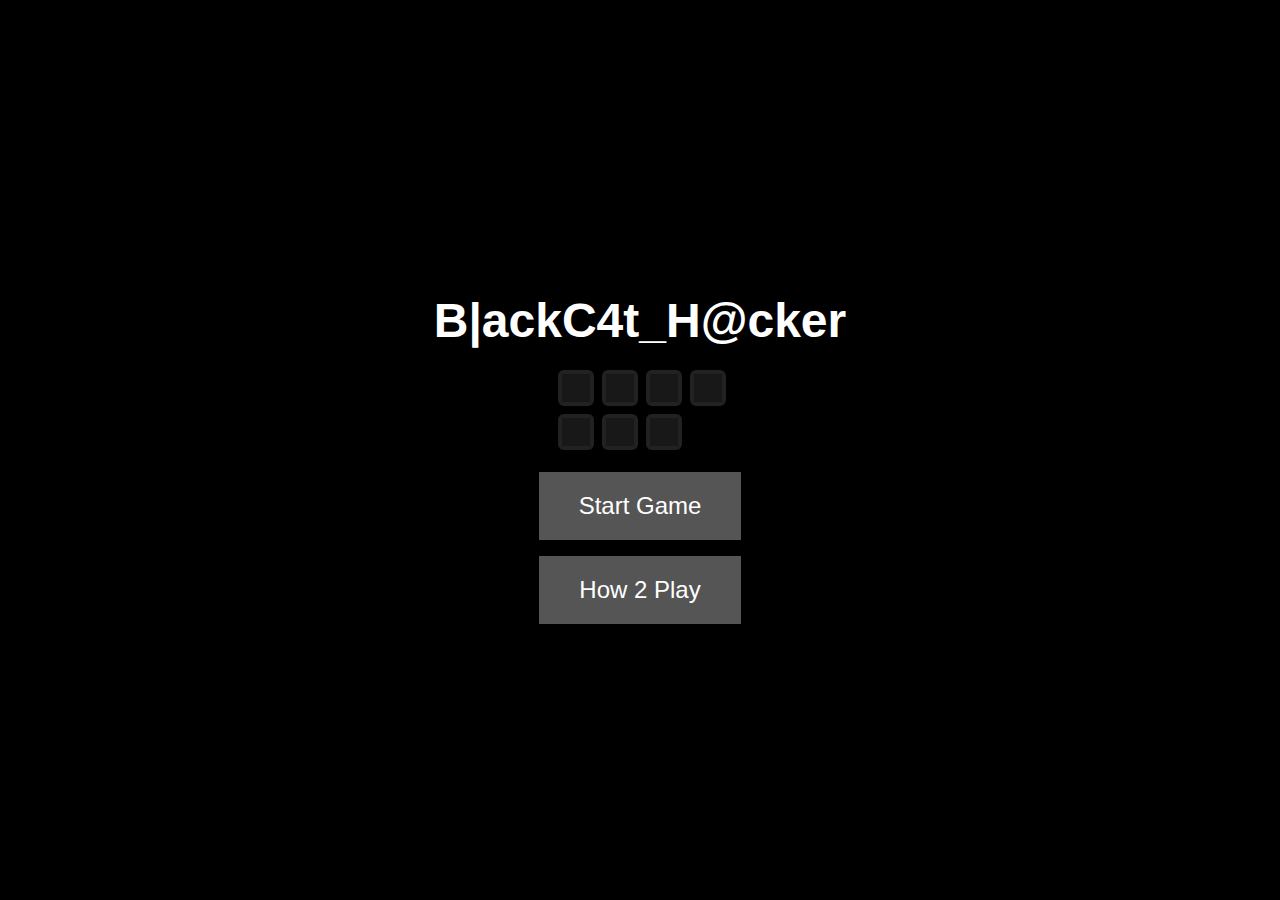
<file: BlackCatHacker_POC.html>
<!DOCTYPE html>
<html>
<head>
    <title>Black Cat Hacker</title>
    <style>
        body {
            margin: 0;
            overflow: hidden;
            background-color: #222;
        }
        canvas {
            background-color: #728C69;
            display: block;
            margin: 0 auto;
            position: relative;
            z-index: 1;
        }
        #startScreen {
            position: absolute;
            top: 0;
            left: 0;
            width: 100%;
            height: 100%;
            background-color: rgba(0, 0, 0, 0.7);
            display: flex;
            justify-content: center;
            align-items: center;
            z-index: 10;
        }

        

        #startButton {
            padding: 20px 40px;
            font-size: 24px;
            background-color: #555;
            color: white;
            border: none;
            cursor: pointer;
        }

         #tutorialButton {
            padding: 20px 40px;
            font-size: 24px;
            background-color: #555;
            color: white;
            border: none;
            cursor: pointer;
        }

        #scoreboard {
            position: absolute;
            top: 20px;
            right: 20px;
            font-size: 24px;
            color: white;
        }
    </style>
</head>
<body>
    <div id="timer" style="display:none; position: absolute; top: 10px; left: 10px; font-size: 2em; color: #fff; background: rgba(0,0,0,0.7); padding: 8px 18px; border-radius: 8px; z-index: 1000;">05:00</div>
    <div id="workday-message" style="display:none; position: absolute; top: 50px; left: 50%; transform: translateX(-50%); font-size: 2.5em; color: #fff; background: rgba(0,0,0,0.85); padding: 20px 40px; border-radius: 12px; z-index: 2000;">work day over</div>
    <div id="startScreen" style="display:flex; flex-direction:column; justify-content:center; align-items:center; position:absolute; top:0; left:0; width:100%; height:100%; background-color:rgb(0, 0, 0); z-index:10;">
    <div id="tutorialScreen" style="display:none; flex-direction:column; justify-content:center; align-items:center; position:absolute; top:0; left:0; width:100%; height:100%; background-color:rgb(0, 0, 0); z-index:10;"></div>
        <h1 style="color:white; font-family:sans-serif; font-size:3em; margin-bottom:24px;">B|ackC4t_H@cker</h1>
        <div id="gitGraphGrid" style="display:grid; grid-template-columns: repeat(4, 32px); grid-template-rows: repeat(2, 32px); gap:12px; margin-bottom:24px; justify-content:center; align-items:center; width:max-content; margin-left:auto; margin-right:auto;">
            <canvas class="gitGraphSquare" width="32" height="32" style="background:#181818; border-radius:6px; border:2px solid #222; box-shadow:0 2px 6px #0004; grid-column:1; grid-row:1;"></canvas>
            <canvas class="gitGraphSquare" width="32" height="32" style="background:#181818; border-radius:6px; border:2px solid #222; box-shadow:0 2px 6px #0004; grid-column:2; grid-row:1;"></canvas>
            <canvas class="gitGraphSquare" width="32" height="32" style="background:#181818; border-radius:6px; border:2px solid #222; box-shadow:0 2px 6px #0004; grid-column:3; grid-row:1;"></canvas>
            <canvas class="gitGraphSquare" width="32" height="32" style="background:#181818; border-radius:6px; border:2px solid #222; box-shadow:0 2px 6px #0004; grid-column:4; grid-row:1;"></canvas>
            <canvas class="gitGraphSquare" width="32" height="32" style="background:#181818; border-radius:6px; border:2px solid #222; box-shadow:0 2px 6px #0004; grid-column:1; grid-row:2;"></canvas>
            <canvas class="gitGraphSquare" width="32" height="32" style="background:#181818; border-radius:6px; border:2px solid #222; box-shadow:0 2px 6px #0004; grid-column:2; grid-row:2;"></canvas>
            <canvas class="gitGraphSquare" width="32" height="32" style="background:#181818; border-radius:6px; border:2px solid #222; box-shadow:0 2px 6px #0004; grid-column:3; grid-row:2;"></canvas>
        </div>
    <button id="startButton" style="margin:0 auto 0 auto; display:block;">Start Game</button>
    <p> 
    <button id="tutorialButton" style="margin:0 auto 0 auto; display:block;">How 2 Play</button>
    </p>
        <div id="reportScreen" style="display:none; margin-top:24px; color:white; font-family:sans-serif; background:#222; border-radius:12px; padding:24px 32px; box-shadow:0 4px 32px #000a; text-align:center;"></div>
    </div>
    <div id="gameOverScreen" style="display:none; position:fixed; top:0; left:0; width:100vw; height:100vh; background:rgba(0,0,0,0.92); z-index:100; color:white; justify-content:center; align-items:center; flex-direction:column; font-family:sans-serif;">
        <div style="background:#222; padding:32px 48px; border-radius:16px; box-shadow:0 4px 32px #000a; display:flex; flex-direction:column; align-items:center; gap:24px;">
            <h1 id="gameOverMessage" style="margin:0; font-size:2.5em;"></h1>
            <div id="finalScores" style="font-size:1.3em;"></div>
            <canvas id="gitGraph" width="24" height="24" style="margin-top:12px; border-radius:4px; background:#181818; border:2px solid #222; box-shadow: 0 2px 6px #0004;"></canvas>
            <button id="restartButton" style="margin-top:18px; font-size:1.1em; padding:10px 32px; border-radius:8px; border:none; background:#2ea043; color:white; cursor:pointer;">Restart</button>
        </div>
    </div>
    <div id="scoreboard">
        <div id="gitScoreBar" style="display: flex; align-items: center; gap: 12px;">
            <span style="background: #2ea043; color: white; border-radius: 4px 0 0 4px; padding: 4px 10px; font-family: monospace; font-size: 20px; display: flex; align-items: center;">
                +<span id="gitAdditions">0</span>
            </span>
            <span style="background: #f85149; color: white; border-radius: 0 4px 4px 0; padding: 4px 10px; font-family: monospace; font-size: 20px; display: flex; align-items: center; opacity: 0.9;">
                -<span id="gitDeletions">0</span>
            </span>
            <span id="gitCube" style="width: 24px; height: 24px; margin-left: 8px; border-radius: 4px; background: #888; display: inline-block; border: 2px solid #222; box-shadow: 0 2px 6px #0004;"></span>
        </div>
    </div>
    <canvas id="gameCanvas"></canvas>
    
    <script>
    // --- Timer Mechanic ---
    let round = 1;
    let timerInterval = null;
    let baseTime = 100; // 5 minutes in seconds
    let timeDecrease = 20; // seconds decrease per round
    let currentTime = baseTime;

    function formatTime(secs) {
        const m = Math.floor(secs / 60).toString().padStart(2, '0');
        const s = (secs % 60).toString().padStart(2, '0');
        return `${m}:${s}`;
    }

    function updateTimerDisplay() {
        document.getElementById('timer').textContent = formatTime(currentTime);
    }

    function showTimer(show) {
        document.getElementById('timer').style.display = show ? 'block' : 'none';
    }

    function endRound() {
        clearInterval(timerInterval);
        showTimer(false);
        // Show game over screen with 'work day over' as the main message
        gameStarted = false;
        gameOverScreen.style.display = 'flex';
        gameOverScreen.setAttribute('data-reason', 'timeout');
        document.getElementById('gameOverMessage').textContent = 'work day over';
        finalScores.innerHTML = `<span style='color:#2ea043;'>+${score} additions</span> &nbsp; <span style='color:#f85149;'>-${deletionsScore} deletions</span>`;
        drawGitGraph();
        // --- Store result and update grid ---
        if (gitGraphResults.length < maxGames) {
            gitGraphResults.push({ score, deletions: deletionsScore });
        }
        updateGitGraphGrid();
        // --- If 7 games played, show report ---
        if (gitGraphResults.length === maxGames) {
            setTimeout(showReport, 1200); // Give a moment for last game over
        }
    }

    function startTimer() {
        showTimer(true);
        updateTimerDisplay();
        timerInterval = setInterval(() => {
            currentTime--;
            updateTimerDisplay();
            if (currentTime <= 0) {
                endRound();
            }
        }, 1000);
    }

    function nextRound() {
        round++;
        currentTime = Math.max(20, baseTime - (round - 1) * timeDecrease);
        startTimer();
    }

    // Only start timer when a round actually starts (e.g., when gameplay begins)
    // Call startTimer() at the start of each round in your game logic.
    // --- Coffee Cup Mechanic ---
    let coffeeCups = [];
    const coffeeEmoji = '☕';
    function spawnCoffeeCups() {
        coffeeCups = [];
        const numCups = 1 + Math.floor(Math.random() * 3); // 1-3 cups
        let spots = [];
        // Desk spots
        for (let i = 0; i < 6; i++) {
            spots.push({
                x: 60 + i * 120 + Math.random() * 30,
                y: desk.y - 24 + Math.random() * 6
            });
        }
        // Shelf spots
        shelves.forEach(shelf => {
            spots.push({
                x: shelf.x + 20 + Math.random() * (shelf.width - 40),
                y: shelf.y - 18 + Math.random() * 4
            });
        });
        // Shuffle and pick
        for (let i = 0; i < numCups && spots.length > 0; i++) {
            const idx = Math.floor(Math.random() * spots.length);
            const pos = spots.splice(idx, 1)[0];
            coffeeCups.push({
                x: pos.x,
                y: pos.y,
                vx: 0,
                vy: 0,
                airborne: false,
                alpha: 1
            });
        }
    }
    function isCatNearCup(cup) {
        // Cat's center
        const catCenterX = cat.x + cat.width / 2;
        const catCenterY = cat.y + cat.height / 2;
        // Cup center
        const cupCenterX = cup.x + 10;
        const cupCenterY = cup.y + 10;
        return Math.abs(catCenterX - cupCenterX) < 32 && Math.abs(catCenterY - cupCenterY) < 32;
    }
    function pushCoffeeCup(cup) {
        if (cup.airborne) return;
        // Push direction: away from cat
        const catCenterX = cat.x + cat.width / 2;
        const cupCenterX = cup.x + 10;
        let dir = Math.sign(cupCenterX - catCenterX) || 1;
        cup.vx = dir * (2.5 + Math.random() * 1.5);
        cup.vy = -4.5 - Math.random() * 1.5;
        cup.airborne = true;
        // If hands are present, trigger chase
        if (stealthState === 'hands' && handsProgress === 1) {
            stealthState = 'handsChase';
            handsChaseActive = false;
        }
    }
    // --- GitGraph grid and report state ---
    let gitGraphResults = [];
    const maxGames = 7;
    function getRank(total) {
        if (total >= 7000) return 'master black cat hacker';
        if (total >= 5000) return 'grey cat hacker';
        if (total >= 3500) return 'senior dev';
        if (total >= 2000) return 'script kitty';
        if (total >= 1000) return 'junior dev';
        return 'kode kitten';
    }
    const canvas = document.getElementById('gameCanvas');
    const ctx = canvas.getContext('2d');

    canvas.width = 800;
    canvas.height = 600;

    // Stealth mechanic variables
    let stealthState = 'idle'; // idle, doorOpening, footprints, hands, handsWait, footstepsBack, doorClosing, handsChase, scrubStain
    let scrubStainTimer = 0;
    let scrubStainProgress = 0;
    let scrubStainAlpha = 0;
    let scrubStainActive = false;
    let scrubFootstepsProgress = 0; // 0..1, for footsteps back to door
    let stealthTimer = 0;
    let nextStealthEvent = Date.now() + 15000 + Math.random() * 15000;
    let doorOpenProgress = 0; // 0=closed, 1=open
    let footprintsProgress = 0; // 0=start, 1=at desk
    let handsProgress = 0; // 0=hidden, 1=fully shown
    let handsHoldTimer = 0; // ms hands have been fully shown
    let footstepsBackProgress = 0; // 0=at desk, 1=at door
    let doorCloseProgress = 0; // 0=open, 1=closed
    let lastStealthFrame = Date.now();

    // --- Meow/Chase feature ---
    let meowCount = 0;
    let meowTarget = 0;
    // --- Track successful chase avoidances ---
    let chaseSuccessCount = 0;
    let chaseSuccessThreshold = 1 + Math.floor(Math.random() * 3); // 1-3
    let handsChaseTimer = 0;
    let handsChaseStart = 0;
    let handsChasePos = { x: 0, y: 0 };
    let handsChaseActive = false;
    let handsChaseSpeed = 2.0; // px per frame

    const startScreen = document.getElementById('startScreen');
    const startButton = document.getElementById('startButton');
    const tutorialButton = document.getElementById('tutorialButton');
    const tutorialScreen = document.getElementById('reportScreen');
    const gitGraphGrid = document.getElementById('gitGraphGrid');
    const reportScreen = document.getElementById('reportScreen');
        // --- Draw the grid of 7 gitgraph squares on the home screen ---
        function updateGitGraphGrid() {
            const squares = gitGraphGrid.querySelectorAll('.gitGraphSquare');
            for (let i = 0; i < squares.length; i++) {
                const ctx = squares[i].getContext('2d');
                ctx.clearRect(0, 0, 32, 32);
                if (gitGraphResults[i]) {
                    // Color by (additions - deletions) for that game
                    const net = Math.max(0, gitGraphResults[i].score - gitGraphResults[i].deletions);
                    const maxScore = 1000;
                    const percent = Math.min(net / maxScore, 1);
                    function lerp(a, b, t) { return a + (b - a) * t; }
                    function hexToRgb(hex) {
                        hex = hex.replace('#', '');
                        if (hex.length === 3) hex = hex.split('').map(x => x + x).join('');
                        const num = parseInt(hex, 16);
                        return [num >> 16, (num >> 8) & 0xff, num & 0xff];
                    }
                    function rgbToHex([r, g, b]) {
                        return '#' + [r, g, b].map(x => x.toString(16).padStart(2, '0')).join('');
                    }
                    const grey = hexToRgb('#888');
                    const green = hexToRgb('#2ea043');
                    const color = [
                        Math.round(lerp(grey[0], green[0], percent)),
                        Math.round(lerp(grey[1], green[1], percent)),
                        Math.round(lerp(grey[2], green[2], percent))
                    ];
                    ctx.fillStyle = rgbToHex(color);
                    ctx.fillRect(0, 0, 32, 32);
                    ctx.strokeStyle = '#2ea043';
                    ctx.lineWidth = 2;
                    ctx.strokeRect(1, 1, 30, 30);
                } else {
                    // Blank
                    ctx.fillStyle = '#181818';
                    ctx.fillRect(0, 0, 32, 32);
                    ctx.strokeStyle = '#222';
                    ctx.lineWidth = 2;
                    ctx.strokeRect(1, 1, 30, 30);
                }
            }
        }

        let shelves = [];
       
       
       
       
       
       
        const cat = {
            x: 50,
            y: 500,
            width: 20,
            height: 20,
            speed: 5,
            velocityY: 0,
            isJumping: false,
            color: 'black'
        };


        // Door position and size (moved to global scope for scrubStain)
        const doorX = 30;
        const doorY = 180;
        const doorW = 60;
        const doorH = 140;

        const desk = {
            x: 0,
            y: 550,
            width: canvas.width,
            height: 50,
            color: '#4b371C'
        };

        const monitor = {
            x: canvas.width / 2.4,
            y: desk.y - 50,
            width: 100,
            height: 100,
            //color: 'blue',
            label: 'Monitor'
        };

        let gameStarted = false;
        let codeMode = false;
        let score = 0;
        let codeParticles = [];
    const gitAdditions = document.getElementById('gitAdditions');
    const gitDeletions = document.getElementById('gitDeletions');
    const gitCube = document.getElementById('gitCube');
    const gameOverScreen = document.getElementById('gameOverScreen');
    //const tutorialScreen = document.getElementById('reportScreen');
    const finalScores = document.getElementById('finalScores');
    const gitGraph = document.getElementById('gitGraph');
    const restartButton = document.getElementById('restartButton');
    // Red deletions score
    let deletionsScore = 0;
    let lastHandsSecond = null;
    // For git graph
    let additionsHistory = [];

    function animateDeletionsScore(points) {
        let startScore = deletionsScore;
        let endScore = deletionsScore + points;
        const animationDuration = 20;
        const startTime = performance.now();

        function updateScore(currentTime) {
            const elapsedTime = currentTime - startTime;
            const progress = Math.min(elapsedTime / animationDuration, 1);
            const animatedScore = Math.floor(startScore + (endScore - startScore) * progress);
            gitDeletions.textContent = animatedScore;
            if (progress < 1) {
                requestAnimationFrame(updateScore);
            } else {
                deletionsScore = endScore;
                gitDeletions.textContent = deletionsScore;
            }
        }

        requestAnimationFrame(updateScore);
    }

        function isCatNearMonitor() {
            // Cat's center x and y
            const catCenterX = cat.x + cat.width / 2;
            const catCenterY = cat.y + cat.height /2;
            // Monitor's center x and y
            const monitorCenterX = monitor.x + monitor.width / 2;
            const monitorCenterY = monitor.y + monitor.height/2
           
            if (Math.abs(catCenterX - monitorCenterX) < 40 && Math.abs(catCenterY - monitorCenterY) < 40) return true;
                
        }

        function generateCodeParticle(score) {
            
            const codeSnippets = [
                { text: "console.log(meow')", consoleColor: 'white', logColor: 'green', meowColor: 'lightblue' },
                { text: "cat.jump()", consoleColor: 'white', logColor: 'orange', meowColor: 'white' },
                { text: "if ( cat.Slep) { slepMore() }", consoleColor: 'white', logColor: 'yellow', meowColor: 'white' },
                { text: "let catFood = new Food('tuna')", consoleColor: 'white', logColor: 'red', meowColor: 'white' },
                { text: "cat . play('yarn')", consoleColor: 'white', logColor: 'purple', meowColor: 'white' },
                { text: "debug('cat position : ' + cat.x + ', ' + cat.y)", consoleColor: 'white', logColor: 'cyan', meowColor: 'white' },
                { text: "error ('no more catnip')", consoleColor: 'white', logColor: 'red', meowColor: 'white' },
                { text: "function headscratch() { return ' purr ' }", consoleColor: 'white', logColor: 'lime', meowColor: 'white' },
                { text: "cat.hunt('laser pointer')", consoleColor: 'white', logColor: 'pink', meowColor: 'white' },
                {text: "while bowlEmpty(true) { meow() }", consoleColor: 'white', logColor: 'lightgreen', meowColor: 'red' }
            ];

            const snippet = codeSnippets[Math.floor(Math.random() * codeSnippets.length)];

            codeParticles.push({
                x: monitor.x + monitor.width / 2,
                y: monitor.y,
                text: snippet.text,
                consoleColor: snippet.consoleColor,
                logColor: snippet.logColor,
                meowColor: snippet.meowColor,
                size: 12,
                speedX: Math.random() * 2 - 1,
                speedY: Math.random() * -2 - 1,
                targetX: canvas.width - 25,
                targetY: 50,
                alpha: 1
            });
        }

    function triggerScrubStain() {
        // Cancel hands/monitor/chase mode and start scrubStain
        if (stealthState === 'hands' || stealthState === 'handsChase') {
            stealthState = 'scrubStain';
            scrubStainTimer = 0;
            scrubStainProgress = 0;
            scrubStainAlpha = 1;
            scrubStainActive = true;
            handsChaseActive = false;
        }
    }

    function endHandsMonitorAndTriggerWalkBack() {
        // End hands/monitor sequence and trigger walk back and door close
        stealthState = 'footstepsBack';
        footstepsBackProgress = 0;
        lastHandsSecond = null;
        handsHoldTimer = 0;
    }

    function update() {
            // Update coffee cups
            coffeeCups.forEach((cup, i) => {
                if (cup.airborne) {
                    cup.x += cup.vx;
                    cup.y += cup.vy;
                    cup.vy += 0.35; // gravity
                    // Desk collision
                    if (cup.y + 20 > desk.y && cup.vy > 0) {
                        cup.y = desk.y - 20;
                        cup.vy *= -0.35;
                        cup.vx *= 0.6;
                        if (Math.abs(cup.vy) < 1.2) {
                            cup.vy = 0;
                            cup.airborne = false;
                        }
                    }
                    // Shelf collision
                    shelves.forEach(shelf => {
                        if (
                            cup.x + 20 > shelf.x &&
                            cup.x < shelf.x + shelf.width &&
                            cup.y + 20 > shelf.y &&
                            cup.y < shelf.y + shelf.height &&
                            cup.vy > 0
                        ) {
                            cup.y = shelf.y - 20;
                            cup.vy *= -0.35;
                            cup.vx *= 0.6;
                            if (Math.abs(cup.vy) < 1.2) {
                                cup.vy = 0;
                                cup.airborne = false;
                            }
                        }
                    });
                    // If cup falls off desk/screen, trigger scrubStain
                    if ((cup.x < -20 || cup.x > canvas.width + 20 || cup.y > canvas.height - 10) && !scrubStainActive) {
                        triggerScrubStain();
                    }
                    // Fade out if off screen
                    if (cup.x < -40 || cup.x > canvas.width + 40 || cup.y > canvas.height + 40) {
                        cup.alpha -= 0.04;
                        if (cup.alpha <= 0) coffeeCups.splice(i, 1);
                    }
                }
            });

            if (!gameStarted) return;

            // Scrub stain mechanic
            if (stealthState === 'scrubStain') {
                scrubStainTimer++;
                // Animate hands scrubbing for 2 seconds
                if (scrubStainTimer < 120) {
                    scrubStainProgress = scrubStainTimer / 120;
                    // Fade out stain as hands scrub
                    scrubStainAlpha = 1 - (scrubStainTimer / 120);
                } else if (scrubStainTimer < 270) { // footsteps phase unchanged
                    scrubStainProgress = 1;
                    scrubFootstepsProgress = (scrubStainTimer-120)/150;
                    scrubStainAlpha = 0; // keep stain gone
                } else if (scrubStainTimer < 330) { // smoother door closing (60 frames)
                    // Animate door closing
                    scrubStainAlpha = 0;
                } else {
                    // Reset to idle
                    scrubStainActive = false;
                    scrubFootstepsProgress = 0;
                    stealthState = 'idle';
                    nextStealthEvent = Date.now() + 15000 + Math.random() * 15000;
                }
                // Do NOT return here; allow rest of update to run so game continues
            }

            // Stealth mechanic timing
            const now = Date.now();
            if (stealthState === 'handsChase') {
                // --- Hands chase the cat ---
                if (!handsChaseActive) {
                    // Initialize chase
                    handsChaseActive = true;
                    handsChaseStart = now;
                    handsChaseTimer = 0;
                    // Start hands at monitor
                    handsChasePos.x = monitor.x + monitor.width / 2;
                    handsChasePos.y = monitor.y + monitor.height - 10;
                }
                // Move hands toward cat
                const catCenterX = cat.x + cat.width / 2;
                const catCenterY = cat.y + cat.height / 2;
                const dx = catCenterX - handsChasePos.x;
                const dy = catCenterY - handsChasePos.y;
                const dist = Math.sqrt(dx * dx + dy * dy);
                if (dist > 1) {
                    handsChasePos.x += (dx / dist) * handsChaseSpeed;
                    handsChasePos.y += (dy / dist) * handsChaseSpeed;
                }
                // Check collision with cat
                if (
                    handsChasePos.x > cat.x - 18 &&
                    handsChasePos.x < cat.x + cat.width + 18 &&
                    handsChasePos.y > cat.y - 16 &&
                    handsChasePos.y < cat.y + cat.height + 16
                ) {
                    endGame();
                    return;
                }
                // Timer for chase
                handsChaseTimer = now - handsChaseStart;
                if (handsChaseTimer > 7000) {
                    // Hands return to monitor, but count as a successful avoidance
                    handsChaseActive = false;
                    chaseSuccessCount++;
                    meowCount = 0;
                    meowTarget = 0;
                    if (chaseSuccessCount >= chaseSuccessThreshold) {
                        // End hands/monitor and trigger walk back/door close
                        endHandsMonitorAndTriggerWalkBack();
                        chaseSuccessCount = 0;
                        // Re-randomize threshold for next event
                        chaseSuccessThreshold = 1 + Math.floor(Math.random() * 3);
                    } else {
                        // Resume hands at monitor
                        stealthState = 'hands';
                        handsProgress = 1;
                    }
                }
            } else {
                if (now > nextStealthEvent && stealthState === 'idle') {
                    chaseSuccessCount = 0; // Reset for new event
                    chaseSuccessThreshold = 1 + Math.floor(Math.random() * 3); // Re-randomize for new event
                    stealthState = 'doorOpening';
                    doorOpenProgress = 0;
                    footprintsProgress = 0;
                    handsProgress = 0;
                    //handsHoldTimer = 0;
                    footstepsBackProgress = 0;
                    doorCloseProgress = 0;
                }
                if (stealthState === 'doorOpening') {
                    doorOpenProgress += 0.02;
                    if (doorOpenProgress >= 1) {
                        doorOpenProgress = 1;
                        stealthState = 'footprints';
                    }
                } else if (stealthState === 'footprints') {
                    footprintsProgress += 0.008;
                    if (footprintsProgress >= 1) {
                        footprintsProgress = 1;
                        stealthState = 'hands';
                        handsHoldTimer = 0;
                        lastHandsSecond = null;
                    }
                } else if (stealthState === 'hands') {
                    if (handsProgress < 1) {
                        handsProgress += 0.02;
                        if (handsProgress > 1) handsProgress = 1;
                    } else {
                        handsHoldTimer += 16; // ~1 frame at 60fps
                        // --- Red deletions score: count up every second hands are in front of monitor ---
                        let handsSeconds = Math.floor(handsHoldTimer / 1000);
                        if (lastHandsSecond !== handsSeconds) {
                            lastHandsSecond = handsSeconds;
                            animateDeletionsScore(1);
                        }
                        // --- GAME OVER if cat is in front of monitor when hands are there ---
                        if (isCatNearMonitor()) {
                            endGame();
                            return;
                        }
                        if (handsHoldTimer >= 30000) { // 30 seconds in ms
                            stealthState = 'footstepsBack';
                            footstepsBackProgress = 0;
                            lastHandsSecond = null;
                        }
                    }
                } else if (stealthState === 'footstepsBack') {
                    footstepsBackProgress += 0.012; // a bit faster than forward
                    if (footstepsBackProgress >= 1) {
                        footstepsBackProgress = 1;
                        stealthState = 'doorClosing';
                        doorCloseProgress = 0;
                    }
                } else if (stealthState === 'doorClosing') {
                    doorCloseProgress += 0.02;
                    if (doorCloseProgress >= 1) {
                        doorCloseProgress = 1;
                        stealthState = 'idle';
                        nextStealthEvent = Date.now() + 15000 + Math.random() * 15000;
                    }
                }
            }

            // Auto-activate code mode if cat is in front of monitor
            if (isCatNearMonitor()) {
                codeMode = true;
            } else {
                codeMode = false;
            }

            // Gravity
            cat.velocityY += 0.5;
            cat.y += cat.velocityY;

            // Keep cat on the desk
            let onGround = false;
            if (cat.y + cat.height > desk.y) {
                cat.y = desk.y - cat.height;
                cat.velocityY = 0;
                cat.isJumping = false;
                onGround = true;
            }

            // Shelf collision detection
            shelves.forEach(shelf => {
                if (cat.x < shelf.x + shelf.width &&
                    cat.x + cat.width > shelf.x &&
                    cat.y + cat.height > shelf.y &&
                    cat.y < shelf.y + shelf.height &&
                    cat.velocityY >= 0) {
                    cat.y = shelf.y - cat.height;
                    cat.velocityY = 0;
                    cat.isJumping = false;
                    onGround = true;
                }
            });

            // Movement
            if (keys['ArrowLeft']) {
                cat.x -= cat.speed;
            }
            if (keys['ArrowRight']) {
                cat.x += cat.speed;
            }

            // Keep cat within bounds
            if (cat.x < 0) {
                cat.x = 0;
            }
            if (cat.x + cat.width > canvas.width) {
                cat.x = canvas.width - cat.width;
            }

            // Update code particles and meow particles
            codeParticles.forEach((particle, index) => {
                particle.x += particle.speedX;
                particle.y += particle.speedY;
                // For 'meow' particles, float up and fade slower
                if (particle.isMeow) {
                    // Move toward target, but mostly float up
                    const dx = (particle.targetX - particle.x) * 0.04;
                    const dy = (particle.targetY - particle.y) * 0.04;
                    particle.x += dx;
                    particle.y += dy;
                    particle.alpha -= 0.008;
                    if (particle.alpha <= 0.01) {
                        codeParticles.splice(index, 1);
                    }
                } else {
                    const dx = particle.targetX - particle.x;
                    const dy = particle.targetY - particle.y;
                    const distance = Math.sqrt(dx * dx + dy * dy);
                    if (distance < 10) {
                        codeParticles.splice(index, 1);
                        
                    }
                    particle.alpha -= 0.01;
                    if (particle.alpha <= 0) {
                        codeParticles.splice(index, 1);
                    }
                }
            });

            // Track additions history for git graph
            if (gameStarted && additionsHistory.length < 32) {
                additionsHistory.push(score);
            }
        }

    function drawScrubStain() {
        // Draw coffee stain in center
        if (scrubStainActive) {
            const stainX = canvas.width / 2;
            const stainY = canvas.height / 2 + 80;
            ctx.save();
            ctx.globalAlpha = scrubStainAlpha;
            // Draw stain
            ctx.beginPath();
            ctx.arc(stainX, stainY, 38 + Math.sin(scrubStainTimer/6)*2, 0, 2 * Math.PI);
            ctx.fillStyle = '#6b3e26';
            ctx.fill();
            ctx.globalAlpha = Math.min(1, scrubStainAlpha + 0.2);
            ctx.beginPath();
            ctx.arc(stainX+10, stainY-8, 12, 0, 2 * Math.PI);
            ctx.arc(stainX-14, stainY+6, 8, 0, 2 * Math.PI);
            ctx.fillStyle = '#8d5c3c';
            ctx.fill();
            ctx.restore();

            // Draw two hands like monitor/chase hands, one doing a circular scrubbing motion
            if (scrubStainTimer < 120) {
                // Hand 1 (left) - static, like monitor hand
                let hand1X = stainX - 28;
                let hand1Y = stainY - 32;
                drawGameHand(hand1X, hand1Y, 1, 0.9);
                // Hand 2 (right) - circular scrubbing motion
                let angle = (scrubStainTimer/18) * 2 * Math.PI;
                let radius = 22;
                let hand2X = stainX + Math.cos(angle) * radius + 18;
                let hand2Y = stainY + Math.sin(angle) * radius - 18;
                drawGameHand(hand2X, hand2Y, 1, 1);
            } else if (scrubStainTimer < 2440) {
                // Animate footsteps walking back to door
                let t = scrubFootstepsProgress;
                let startX = stainX;
                let startY = stainY + 18;
                let endX = doorX + doorW/2;
                let endY = doorY + doorH - 18;
                let footX = startX + (endX - startX) * t;
                let footY = startY + (endY - startY) * t;
                // Draw a series of footsteps along the path
                let steps = 8;
                for (let i = 0; i < steps; i++) {
                    let stepT = i / (steps-1);
                    let sx = startX + (endX - startX) * stepT;
                    let sy = startY + (endY - startY) * stepT;
                    ctx.save();
                    ctx.globalAlpha = Math.max(0, Math.min(1, (t-stepT)*2));
                    ctx.beginPath();
                    ctx.ellipse(sx, sy, 8, 4, (i%2===0?0:Math.PI/8), 0, 2*Math.PI);
                    ctx.fillStyle = '#444';
                    ctx.fill();
                    ctx.restore();
                }
            }
        }
    }

    // Draw a hand similar to monitor/chase hands
    function drawGameHand(x, y, scale=1, alpha=1) {
        ctx.save();
        ctx.globalAlpha = alpha;
        ctx.translate(x, y);
        ctx.scale(scale, scale);
        // Palm
        ctx.beginPath();
        ctx.ellipse(0, 0, 22, 16, Math.PI/10, 0, 2*Math.PI);
        ctx.fillStyle = '#f3e2c7';
        ctx.fill();
        // Thumb
        ctx.beginPath();
        ctx.ellipse(-16, 2, 7, 12, -Math.PI/3, 0, 2*Math.PI);
        ctx.fillStyle = '#e2c7a0';
        ctx.fill();
        // Fingers
        for (let i = -1.2; i <= 1.2; i += 0.8) {
            ctx.beginPath();
            ctx.ellipse(10 + i*7, -10, 6, 14, Math.PI/8 + i*0.1, 0, 2*Math.PI);
            ctx.fillStyle = '#f3e2c7';
            ctx.fill();
        }
        ctx.restore();
    }

    function draw() {
            // --- BACKGROUND LAYERS ---
            ctx.clearRect(0, 0, canvas.width, canvas.height);
            // Draw wall (upper background)
            ctx.fillStyle = '#728C69';
            ctx.fillRect(0, 0, canvas.width, canvas.height);

            // Draw floor area (lower background, below floorboard)
            const floorboardY = desk.y - 241;
            ctx.fillStyle = '#bcae99'; // lighter, warm floor color
            ctx.fillRect(0, floorboardY, canvas.width, canvas.height - floorboardY);

            // Draw floorboard (horizontal plank)
            ctx.save();
            ctx.fillStyle = '#6b4a2b';
            ctx.fillRect(0, floorboardY - 8, canvas.width, 16);
            ctx.restore();

            // Update gitCube color live based on (additions - deletions)
            updateGitCubeColor();
            // --- BACKGROUND ELEMENTS ---

            // Draw extended 3D floor (ellipse) for more depth
            ctx.save();
            ctx.globalAlpha = 0.7;
            // Extended floor ellipse parameters
            const floorCX = canvas.width / 2;
            const floorCY = desk.y + desk.height / 2 + 30;
            const floorRX = canvas.width * 0.48; // wider
            const floorRY = 300; // deeper
            const grad = ctx.createRadialGradient(floorCX, floorCY + 30, 60, floorCX, floorCY + 30, floorRX);
            grad.addColorStop(0, '#b8d6e5'); // light blue
            grad.addColorStop(0.7, '#99baca'); // medium blue
            grad.addColorStop(1, '#5a6b8c'); // deep blue
            ctx.fillStyle = grad;
            ctx.beginPath();
            ctx.ellipse(floorCX, floorCY + 30, floorRX, floorRY, 0, 0, Math.PI * 2);
            ctx.fill();
            ctx.restore();

            // Draw scrub stain if active (should be above carpet)
            if (scrubStainActive) {
                drawScrubStain();
            }

            // Draw floorboard (a thin, dark ellipse at the back of the floor)
            ctx.save();
            ctx.globalAlpha = 0.85;
            ctx.fillStyle = '#4b371c';
            ctx.beginPath();
            ctx.ellipse(floorCX, desk.y + 8, floorRX * 0.98, 13, 0, 0, Math.PI * 2);
            ctx.fill();
            ctx.restore();

            // Draw sky background and sun (moves diagonally behind the window)
            const windowX = canvas.width / 2 - 70;
            const windowY = 120;

            // Sky color gradient based on sunProgress (0=day, 0.5=orange, 1=purple)
            let windowSunProgress = 0;
            if (gameStarted && baseTime > 0) {
                windowSunProgress = 1 - (currentTime / baseTime);
                if (windowSunProgress < 0) windowSunProgress = 0;
                if (windowSunProgress > 1) windowSunProgress = 1;
            } else {
                windowSunProgress = 0;
            }
            // Interpolate sky color: blue (#7ecfff) -> orange (#ffb347) -> purple (#6a3fa0)
            function lerpColor(a, b, t) {
                const ah = parseInt(a.replace('#',''),16), bh = parseInt(b.replace('#',''),16);
                const ar = (ah>>16)&0xff, ag = (ah>>8)&0xff, ab = ah&0xff;
                const br = (bh>>16)&0xff, bg = (bh>>8)&0xff, bb = bh&0xff;
                return '#' + [
                    Math.round(ar + (br-ar)*t).toString(16).padStart(2,'0'),
                    Math.round(ag + (bg-ag)*t).toString(16).padStart(2,'0'),
                    Math.round(ab + (bb-ab)*t).toString(16).padStart(2,'0')
                ].join('');
            }
            let skyColor;
            if (windowSunProgress < 0.5) {
                // Blue to orange
                skyColor = lerpColor('#7ecfff', '#ffb347', windowSunProgress*2);
            } else {
                // Orange to purple
                skyColor = lerpColor('#ffb347', '#6a3fa0', (windowSunProgress-0.5)*2);
            }
            // Draw sky background behind window
            ctx.save();
            ctx.beginPath();
            ctx.rect(windowX, windowY, 140, 80);
            ctx.closePath();
            ctx.clip();
            // Gradient sky
            let windowGrad = ctx.createLinearGradient(windowX, windowY, windowX, windowY+80);
            windowGrad.addColorStop(0, skyColor);
            windowGrad.addColorStop(1, '#fff');
            ctx.fillStyle = windowGrad;
            ctx.fillRect(windowX, windowY, 140, 80);

            // --- Clouds ---
            if (!draw.clouds) {
                draw.clouds = [];
                for (let i=0; i<3; i++) {
                    draw.clouds.push({
                        x: windowX + Math.random()*140,
                        y: windowY + 10 + Math.random()*50,
                        speed: 0.15 + Math.random()*0.12,
                        size: 18 + Math.random()*12,
                        offset: Math.random()*1000
                    });
                }
            }
            // Move and draw clouds
            for (let i=0; i<draw.clouds.length; i++) {
                let c = draw.clouds[i];
                // Clouds move only during game
                if (gameStarted) {
                    c.x += c.speed;
                    if (c.x > windowX+140+30) {
                        c.x = windowX-40;
                        c.y = windowY + 10 + Math.random()*50;
                        c.size = 18 + Math.random()*12;
                        c.speed = 0.15 + Math.random()*0.12;
                    }
                }
                // Draw cloud (simple ellipses)
                ctx.save();
                ctx.globalAlpha = 0.7;
                ctx.fillStyle = '#fff';
                ctx.beginPath();
                ctx.ellipse(c.x, c.y, c.size, c.size*0.6, 0, 0, 2*Math.PI);
                ctx.ellipse(c.x+0.6*c.size, c.y+2, c.size*0.7, c.size*0.4, 0, 0, 2*Math.PI);
                ctx.ellipse(c.x-0.7*c.size, c.y+3, c.size*0.5, c.size*0.3, 0, 0, 2*Math.PI);
                ctx.fill();
                ctx.restore();
            }
            ctx.restore();
            // Sun animation: moves from top-left to bottom-right of window as time passes, tied to timer
            let sunProgress = 0;
            if (gameStarted && baseTime > 0) {
                sunProgress = 1 - (currentTime / baseTime);
                if (sunProgress < 0) sunProgress = 0;
                if (sunProgress > 1) sunProgress = 1;
            } else {
                sunProgress = 0;
            }
            // Sun path: from (windowX+20, windowY+20) to (windowX+120, windowY+70)
            const sunStart = { x: windowX + 20, y: windowY + 20 };
            const sunEnd = { x: windowX + 120, y: windowY + 70 };
            const sunX = sunStart.x + (sunEnd.x - sunStart.x) * windowSunProgress;
            const sunY = sunStart.y + (sunEnd.y - sunStart.y) * windowSunProgress;
            // Draw sun behind window
            ctx.save();
            ctx.globalAlpha = 0.85;
            ctx.beginPath();
            ctx.arc(sunX, sunY, 18, 0, 2 * Math.PI);
            ctx.fillStyle = 'orange';
            ctx.shadowColor = 'yellow';
            ctx.shadowBlur = 24;
            ctx.fill();
            ctx.restore();

            // Draw window (centered, more transparent so sun is visible) with shadow
            ctx.save();
            ctx.shadowColor = '#2226'; // less intense shadow
            ctx.shadowBlur = 8;
            ctx.shadowOffsetX = 0;
            ctx.shadowOffsetY = 4;
            ctx.globalAlpha = 0.55;
            ctx.fillStyle = '#e0f7fa';
            ctx.fillRect(windowX, windowY, 140, 80);
            ctx.globalAlpha = 1;
            ctx.shadowBlur = 0;
            ctx.shadowOffsetY = 0;
            ctx.strokeStyle = '#b0c4de';
            ctx.lineWidth = 6;
            ctx.strokeRect(windowX, windowY, 140, 80);
            // Window panes
            ctx.strokeStyle = '#b0c4de';
            ctx.lineWidth = 3;
            ctx.beginPath();
            ctx.moveTo(windowX + 70, windowY);
            ctx.lineTo(windowX + 70, windowY + 80);
            ctx.moveTo(windowX, windowY + 40);
            ctx.lineTo(windowX + 140, windowY + 40);
            ctx.stroke();
            ctx.restore();

            // Draw door (closed, opening, open, closing) with shadow
            ctx.save();
            ctx.shadowColor = '#222a';
            ctx.shadowBlur = 18;
            ctx.shadowOffsetX = 0;
            ctx.shadowOffsetY = 8;
            let doorOpen = 0;
            if (
                stealthState === 'doorOpening' ||
                stealthState === 'footprints' ||
                stealthState === 'hands' ||
                stealthState === 'handsWait' ||
                stealthState === 'footstepsBack' ||
                (stealthState === 'scrubStain' && scrubStainTimer < 270) // Door stays open during scrub and footsteps
            ) {
                doorOpen = doorOpenProgress;
            } else if (stealthState === 'doorClosing' || (stealthState === 'scrubStain' && scrubStainTimer >= 270 && scrubStainTimer < 330)) {
                // Door closes after footsteps return, smoother (60 frames)
                let t = (stealthState === 'scrubStain') ? (scrubStainTimer-270)/60 : doorCloseProgress;
                doorOpen = 1 - t;
            } else {
                doorOpen = 0;
            }
// params
const doorW = 60, doorH = 135;
const hingeLeft = true;             // set false for right hinge
const hingeX = hingeLeft ? doorX : doorX + doorW;
const hingeY = doorY + doorH / 2;
function easeOutCubic(t){ return 1 - Math.pow(1 - t, 3); }
const t = Math.max(0, Math.min(1, doorOpen)); // 0..1
const eased = easeOutCubic(t);
const maxAngle = Math.PI / 2 * 0.98; // nearly 90°
const angle = (hingeLeft ? -1 : 1) * maxAngle * eased;

// door thickness and perspective factors
const thickness = 12;                 // visible edge thickness in px
const depthScale = 0.6;              // how "thin" the face becomes at full open
const skew = 0.6;                     // skew factor for trapezoid edge


if (t > 0) {
    // Draw black rectangle behind the open door to simulate a dark room
        ctx.save();
        ctx.fillStyle = 'black';
        // Cover the entire door frame area
        ctx.fillRect(doorX, doorY, doorW, doorH);
        ctx.restore();

    ctx.save();
    // move to hinge
    ctx.translate(hingeX, hingeY);
    //ctx.rotate(angle); // dont need this this is the bad rotation around the wrong axis

    // Compute face transform: draw rect with hinge at x=0, y=-doorH/2
    // To fake perspective, scale X slightly based on angle
    const faceScaleX = 1 - Math.abs(Math.sin(angle)) * depthScale;
    ctx.save();
    ctx.scale(faceScaleX, 1);
    ctx.fillStyle = '#5a3c1a';
    ctx.fillRect(0, -doorH/2, doorW, doorH);
    ctx.strokeStyle = '#3a220a';
    ctx.lineWidth = 5 / faceScaleX; // keep stroke visually consistent
    ctx.strokeRect(0, -doorH/2, doorW, doorH);
    // knob drawn in face local coords; adjust for scale
    const knobLocalX = doorW - 8;
    const knobLocalY = 0;
    ctx.beginPath();
    ctx.arc(knobLocalX, knobLocalY, 6, 0, Math.PI * 2);
    ctx.fillStyle = '#eab676';
    ctx.fill();
    ctx.restore(); // restore from scale

    // draw visible edge (the door thickness) as a trapezoid
    // Edge direction depends on hinge side and sign of angle
    const sign = hingeLeft ? 1 : -1;
    const absAng = Math.abs(angle);
    if (absAng > 0.01) {
        // tip location at outer edge of face (in rotated space)
        const tipX = Math.cos(0) * doorW; // before rotation; we're in rotated coords
        const tipTopY = -doorH/4;
        const tipBottomY = doorH/4;

        // compute offset for thickness using angle
        const edgeOffsetX = sign * thickness * Math.cos(absAng) ;
        const edgeOffsetY = thickness * Math.sin(absAng) * skew;

        ctx.beginPath();
        // top outer corner
        ctx.moveTo(doorW, -doorH/2);
        // top outer + offset
        ctx.lineTo(doorW + edgeOffsetX, -doorH/2 + edgeOffsetY);
        // bottom outer + offset
        ctx.lineTo(doorW + edgeOffsetX, doorH/2 + edgeOffsetY);
        // bottom outer
        ctx.lineTo(doorW, doorH/2);
        ctx.closePath();
        // darker color for edge
        ctx.fillStyle = '#452a12';
        ctx.fill();
        ctx.strokeStyle = '#2c1907';
        ctx.lineWidth = 2;
        ctx.stroke();
    }

    ctx.restore();

    // light beam: compute world coords of door tip
    const worldAngle = angle; // rotation applied about hinge
    const tipWorldX = hingeX + Math.cos(worldAngle) * doorW * (1);
    const tipWorldY = hingeY + Math.sin(worldAngle) * doorW * (1);

    ctx.save();
    ctx.globalAlpha = 0.5 * eased;
    const grad = ctx.createLinearGradient(tipWorldX, tipWorldY, tipWorldX + 200, tipWorldY + 80);
    grad.addColorStop(0, 'rgba(255,255,180,0.7)');
    grad.addColorStop(1, 'rgba(255,255,180,0)');
    ctx.fillStyle = grad;
    ctx.beginPath();
    ctx.moveTo(hingeX, hingeY);
    ctx.lineTo(tipWorldX + 200, tipWorldY - 30);
    ctx.lineTo(tipWorldX + 200, tipWorldY + 150);
    ctx.closePath();
    ctx.fill();
    ctx.restore();

} else {
  // closed door
  ctx.save();
  ctx.fillStyle = '#5a3c1a';
  ctx.fillRect(doorX, doorY, doorW, doorH);
  ctx.strokeStyle = '#3a220a';
  ctx.lineWidth = 5;
  ctx.strokeRect(doorX, doorY, doorW, doorH);
  ctx.beginPath();
  ctx.arc(doorX + doorW - 8, doorY + doorH/2, 6, 0, Math.PI * 2);
  ctx.fillStyle = '#eab676';
  ctx.fill();
  ctx.restore();
}

            // --- END BACKGROUND ---

            // Draw desk
            ctx.fillStyle = desk.color;
            ctx.fillRect(desk.x, desk.y, desk.width, desk.height);

            // Draw shelves
            shelves.forEach(shelf => {
                ctx.fillStyle = shelf.color;
                ctx.fillRect(shelf.x, shelf.y, shelf.width, shelf.height);
            });

            // Draw coffee cups (AFTER desk and shelves, so cups are visible on top)
            coffeeCups.forEach(cup => {
                ctx.save();
                ctx.globalAlpha = cup.alpha;
                ctx.font = '32px serif';
                ctx.textAlign = 'center';
                ctx.textBaseline = 'bottom';
                // Offset y so cup sits on surface
                ctx.fillText(coffeeEmoji, cup.x + 16, cup.y + 28);
                ctx.restore();
            });

            // --- STEALTH: CS footprints ---
            const steps = 8;
            if (stealthState === 'footprints' || stealthState === 'hands') {
                // Animate footprints from door toward desk
                for (let i = 0; i < steps; i++) {
                    const t = i / (steps - 1);
                    if (t > footprintsProgress) break;
                    // Path from door to desk
                    const fx = doorX + 60 + (canvas.width/2 - (doorX + 60)) * t;
                    const fy = doorY + 140 + (desk.y - (doorY + 70)) * t * 0.8;
                    ctx.save();
                    ctx.globalAlpha = 0.5 + 0.5 * t;
                    ctx.fillStyle = '#222';
                    ctx.beginPath();
                    ctx.ellipse(fx, fy, 10, 5, (i%2===0?0.2:-0.2), 0, Math.PI*2);
                    ctx.fill();
                    ctx.restore();
                }
            } else if (stealthState === 'footstepsBack') {
                // Animate footprints disappearing one by one back to the door
                // Show only the first N footprints, where N decreases as footstepsBackProgress increases
                const gone = Math.floor(steps * footstepsBackProgress + 0.001);
                for (let i = 0; i < steps - gone; i++) {
                    const t = i / (steps - 1);
                    const fx = doorX + 60 + (canvas.width/2 - (doorX + 60)) * t;
                    const fy = doorY + 140 + (desk.y - (doorY + 70)) * t * 0.8;
                    ctx.save();
                    ctx.globalAlpha = 0.5 + 0.5 * t;
                    ctx.fillStyle = '#222';
                    ctx.beginPath();
                    ctx.ellipse(fx, fy, 10, 5, (i%2===0?0.2:-0.2), 0, Math.PI*2);
                    ctx.fill();
                    ctx.restore();
                }
            }

            // Draw monitor as emoji
            ctx.font = `${monitor.width}px serif`;
            ctx.textAlign = 'center';
            ctx.textBaseline = 'top';
            ctx.fillText('\u{1F5A5}', monitor.x + monitor.width / 2, monitor.y);

            // --- HANDS CHASE DRAW ---
            if (stealthState === 'handsChase' && handsChaseActive) {
                // Draw hands at handsChasePos
                ctx.save();
                ctx.globalAlpha = 1;
                // Animate hands at handsChasePos
                const handY = handsChasePos.y;
                // Left hand
                ctx.fillStyle = '#eab676';
                ctx.beginPath();
                ctx.ellipse(handsChasePos.x - 25, handY, 18, 16, -0.2, 0, Math.PI*2);
                ctx.fill();
                // Fingers (left)
                for (let f=0; f<4; f++) {
                    ctx.beginPath();
                    ctx.ellipse(handsChasePos.x - 35 + f*6, handY+12, 4, 10, 0, 0, Math.PI*2);
                    ctx.fill();
                }
                // Right hand
                ctx.beginPath();
                ctx.ellipse(handsChasePos.x + 25, handY, 18, 16, 0.2, 0, Math.PI*2);
                ctx.fill();
                // Fingers (right)
                for (let f=0; f<4; f++) {
                    ctx.beginPath();
                    ctx.ellipse(handsChasePos.x + 15 + f*6, handY+12, 4, 10, 0, 0, Math.PI*2);
                    ctx.fill();
                }
                ctx.restore();
                // Draw a timer bar above the cat
                ctx.save();
                ctx.globalAlpha = 0.7;
                ctx.fillStyle = '#f85149';
                let chaseBarW = 120;
                let chaseBarH = 10;
                let chaseBarX = cat.x + cat.width/2 - chaseBarW/2;
                let chaseBarY = cat.y - 24;
                let chaseElapsed = Math.min(1, handsChaseTimer/7000);
                ctx.fillRect(chaseBarX, chaseBarY, chaseBarW * (1-chaseElapsed), chaseBarH);
                ctx.strokeStyle = '#fff';
                ctx.strokeRect(chaseBarX, chaseBarY, chaseBarW, chaseBarH);
                ctx.restore();
                
            }
            // --- STEALTH: hands in front of monitor ---
            if (stealthState === 'hands') {
                // Animate hands rising up in front of monitor
                const handY = monitor.y + monitor.height - 10 + 40 * (1 - handsProgress);
                ctx.save();
                ctx.globalAlpha = handsProgress;
                ctx.fillStyle = '#eab676';
                // Left hand
                ctx.beginPath();
                ctx.ellipse(monitor.x + 25, handY, 18, 16, -0.2, 0, Math.PI*2);
                ctx.fill();
                // Fingers (left)
                for (let f=0; f<4; f++) {
                    ctx.beginPath();
                    ctx.ellipse(monitor.x + 15 + f*6, handY+12, 4, 10, 0, 0, Math.PI*2);
                    ctx.fill();
                }
                // Right hand
                ctx.beginPath();
                ctx.ellipse(monitor.x + monitor.width - 25, handY, 18, 16, 0.2, 0, Math.PI*2);
                ctx.fill();
                // Fingers (right)
                for (let f=0; f<4; f++) {
                    ctx.beginPath();
                    ctx.ellipse(monitor.x + monitor.width - 35 + f*6, handY+12, 4, 10, 0, 0, Math.PI*2);
                    ctx.fill();
                }
                ctx.restore();
            }

            // Draw cat: sideways or back view
            ctx.save();
            ctx.shadowBlur = 0; // No shadow on cat or hands
            ctx.shadowColor = 'transparent';
            ctx.translate(cat.x + cat.width / 2, cat.y + cat.height / 2);
            // Track last direction
            if (typeof cat.lastFacing === 'undefined') cat.lastFacing = 1;
            if (keys['ArrowLeft'] && !keys['ArrowRight']) cat.lastFacing = -1;
            else if (keys['ArrowRight'] && !keys['ArrowLeft']) cat.lastFacing = 1;
            ctx.scale(cat.lastFacing, 1);
            let walkCycle = 0;
            if (cat.isJumping) {
                walkCycle = Math.sin(Date.now() / 120) * 2;
            } else if (keys['ArrowLeft'] || keys['ArrowRight']) {
                walkCycle = Math.sin(Date.now() / 120) * 4;
            }

            // If in code mode, show back view with tip-tapping paws
            if (codeMode) {
                // --- BACK VIEW ---
                // Body (back, rounder)
                ctx.fillStyle = '#222';
                ctx.beginPath();
                ctx.ellipse(0, 8, 13, 11, 0, 0, Math.PI * 2);
                ctx.fill();
                // Head (back, round)
                ctx.beginPath();
                ctx.arc(0, -6, 9, 0, Math.PI * 2);
                ctx.fill();
                // Ears (back, on head)
                ctx.beginPath();
                ctx.moveTo(-6, -14);
                ctx.lineTo(-3, -22);
                ctx.lineTo(0, -10);
                ctx.moveTo(6, -14);
                ctx.lineTo(3, -22);
                ctx.lineTo(0, -10);
                ctx.strokeStyle = '#222';
                ctx.lineWidth = 3;
                ctx.stroke();
                // Tail (back, up)
                ctx.save();
                ctx.beginPath();
                ctx.moveTo(0, 18);
                ctx.bezierCurveTo(0, 32, 8, 38 + walkCycle, 0, 48 + walkCycle);
                ctx.strokeStyle = '#222';
                ctx.lineWidth = 4;
                ctx.stroke();
                ctx.restore();
                // Paws (tip-tapping)
                let tap = Math.abs(Math.sin(Date.now() / 80));
                let tap2 = Math.abs(Math.sin(Date.now() / 80 + 1));
                // Left paw
                ctx.save();
                ctx.translate(-6, 18 + tap * 3);
                ctx.rotate(-0.2 + tap * 0.2);
                ctx.fillStyle = '#222';
                ctx.beginPath();
                ctx.ellipse(0, 0, 3, 5, 0, 0, Math.PI * 2);
                ctx.fill();
                ctx.restore();
                // Right paw
                ctx.save();
                ctx.translate(6, 18 + tap2 * 3);
                ctx.rotate(0.2 - tap2 * 0.2);
                ctx.fillStyle = '#222';
                ctx.beginPath();
                ctx.ellipse(0, 0, 3, 5, 0, 0, Math.PI * 2);
                ctx.fill();
                ctx.restore();
            } else {
                // --- SIDEWAYS VIEW ---
                // Body (sideways oval)
                ctx.fillStyle = '#222';
                ctx.beginPath();
                ctx.ellipse(2, 6, 14, 7, Math.PI / 12, 0, Math.PI * 2);
                ctx.fill();
                // Head (sideways circle, slightly forward)
                ctx.beginPath();
                ctx.ellipse(16, -2, 7, 8, Math.PI / 16, 0, Math.PI * 2);
                ctx.fill();
                // Ears (sideways, lowered to sit on head)
                ctx.beginPath();
                ctx.moveTo(21, -4);
                ctx.lineTo(19, -12);
                ctx.lineTo(16, 2);
                ctx.moveTo(11, -4);
                ctx.lineTo(13, -12);
                ctx.lineTo(16, 2);
                ctx.strokeStyle = '#222';
                ctx.lineWidth = 3;
                ctx.stroke();
                // Eye (single, side profile)
                ctx.beginPath();
                ctx.ellipse(19, -4, 1.5, 2, 0, 0, Math.PI * 2);
                ctx.fillStyle = 'white';
                ctx.fill();
                ctx.beginPath();
                ctx.ellipse(19, -4, 0.7, 1, 0, 0, Math.PI * 2);
                ctx.fillStyle = 'black';
                ctx.fill();
                // Nose (side, pink)
                ctx.beginPath();
                ctx.ellipse(23, -1, 0.7, 1, 0, 0, Math.PI * 2);
                ctx.fillStyle = '#eab';
                ctx.fill();
                // Tail (points up, cleanly attached to body)
                ctx.save();
                ctx.beginPath();
                ctx.moveTo(-10, 0);
                ctx.bezierCurveTo(-18, -18 - walkCycle, -6, -38 - walkCycle, 0, -32 - walkCycle);
                ctx.strokeStyle = '#222';
                ctx.lineWidth = 4;
                ctx.stroke();
                ctx.restore();
                // Legs (sideways, move when walking)
                ctx.strokeStyle = '#222';
                ctx.lineWidth = 4;
                // Back leg
                ctx.beginPath();
                ctx.moveTo(-2, 13);
                ctx.lineTo(-2 + walkCycle, 22 - walkCycle);
                ctx.stroke();
                // Front leg
                ctx.beginPath();
                ctx.moveTo(8, 13);
                ctx.lineTo(8 - walkCycle, 22 + walkCycle);
                ctx.stroke();
            }
            ctx.shadowBlur = 0;
            ctx.shadowOffsetY = 0;
            ctx.restore();

            // ...existing code...
            // Draw code particles and meow particles (no shadow)
            codeParticles.forEach(particle => {
                ctx.save();
                ctx.shadowBlur = 0;
                ctx.shadowColor = 'transparent';
                ctx.globalAlpha = particle.alpha;
                if (particle.isMeow) {
                    ctx.font = `bold ${particle.size}px monospace`;
                    ctx.textAlign = 'center';
                    ctx.textBaseline = 'bottom';
                    ctx.strokeStyle = '#fff';
                    ctx.lineWidth = 3;
                    ctx.strokeText(particle.text, particle.x, particle.y);
                    ctx.fillStyle = '#4ec9f0';
                    ctx.fillText(particle.text, particle.x, particle.y);
                } else {
                    ctx.font = `${particle.size}px monospace`;
                    // Use regex to split and keep delimiters, including whitespace
                    const words = particle.text.match(/(\s+|[a-zA-Z_][a-zA-Z0-9_]*|\d+|[^\s\w])/g) || [];
                    let xOffset = 10;
                    const letterSpacing = particle.size*.2
                    words.forEach(word => {
                        let color = 'white';
                        if (word === 'console') color = particle.consoleColor;
                        else if (word === 'log') color = particle.logColor;
                        else if (word === 'meow' || word === 'tuna' || word === 'yarn' || word === 'purr') color = particle.meowColor;
                        else if (word === 'cat' || word === 'Food' || word === 'wakeUp' || word === 'debug' || word === 'error' || word === 'function' || word === 'return' || word === 'if' || word === 'let' || word === 'new') color = 'lightblue';
                        else if (['Slep'].includes(word)) color = 'orange';
                        ctx.fillStyle = color;
                        ctx.fillText(word, Math.round(particle.x + xOffset), particle.y);
                        let width = ctx.measureText(word).width;
                        // Always add spacing after each token
                        xOffset += width + letterSpacing*4;
                    });
                }
                ctx.globalAlpha = 1;
                ctx.restore();
            });
        }

        let keys = {};

        // For tip-tapping animation, track if user is typing
        let tipTapping = false;
        let tipTapTimeout;
    document.addEventListener('keydown', (e) => {
            // --- Coffee cup push mechanic ---
            if (e.code === 'Space') {
                for (let cup of coffeeCups) {
                    if (isCatNearCup(cup) && !cup.airborne) {
                        pushCoffeeCup(cup);
                        break;
                    }
                }
            }
            keys[e.key] = true;
            if (e.key === 'ArrowUp' && !cat.isJumping) {
                cat.velocityY = -10;
                cat.isJumping = true;
            }
            if (codeMode && e.key.match(/^[a-z]$/)) {
                generateCodeParticle();
                animateScore(1);
                tipTapping = true;
                clearTimeout(tipTapTimeout);
                tipTapTimeout = setTimeout(() => { tipTapping = false; }, 120);
            }
            // --- Meow feature: space bar during hands at monitor ---
            if (
                stealthState === 'hands' &&
                handsProgress === 1 &&
                e.code === 'Space'
            ) {
                // Create a floating 'meow' particle from the cat
                codeParticles.push({
                    x: cat.x + cat.width / 2,
                    y: cat.y,
                    text: 'meow',
                    consoleColor: 'white',
                    logColor: 'white',
                    meowColor: 'lightblue',
                    size: 22,
                    speedX: (Math.random() - 0.5) * 1.2,
                    speedY: -2.5 - Math.random() * 1.5,
                    targetX: cat.x + cat.width / 2 + (Math.random() - 0.5) * 40,
                    targetY: cat.y - 60 - Math.random() * 30,
                    alpha: 1,
                    isMeow: true
                });
                // Start meow count if not started
                if (!meowTarget) {
                    meowTarget = 2 + Math.floor(Math.random() * 6); // 2-7
                    meowCount = 0;
                }
                meowCount++;
                // If reached target, trigger hands chase
                if (meowCount >= meowTarget) {
                    stealthState = 'handsChase';
                    handsChaseActive = false; // will init in update()
                }
            } else if (
                
                e.code === 'Space'
            ) {

                 codeParticles.push({
                    x: cat.x + cat.width / 2,
                    y: cat.y,
                    text: 'meow',
                    consoleColor: 'white',
                    logColor: 'white',
                    meowColor: 'lightblue',
                    size: 22,
                    speedX: (Math.random() - 0.5) * 1.2,
                    speedY: -2.5 - Math.random() * 1.5,
                    targetX: cat.x + cat.width / 2 + (Math.random() - 0.5) * 40,
                    targetY: cat.y - 60 - Math.random() * 30,
                    alpha: 1,
                    isMeow: true
                });
                // Start meow count if not started
                if (!meowTarget) {
                    meowTarget = 3 + Math.floor(Math.random() * 10); // 3-12
                    meowCount = 0;
                }
                meowCount++;
                // If reached target, trigger hands chase
                if (meowCount >= meowTarget) {
                    
                    ;
                    nextStealthEvent = Date.now()
                }
            }
        });

        function animateScore(points) {
            let startScore = score;
            let endScore = score + points;
            const animationDuration = .2;
            const startTime = performance.now();

            function updateScore(currentTime) {
                const elapsedTime = currentTime - startTime;
                const progress = Math.min(elapsedTime / animationDuration, 1);
                const animatedScore = Math.floor(startScore + (endScore - startScore) * progress);
                gitAdditions.textContent = animatedScore;
                updateGitCubeColor(animatedScore);
                if (progress < 1) {
                    requestAnimationFrame(updateScore);
                } else {
                    score = endScore;
                    gitAdditions.textContent = score;
                    updateGitCubeColor(score);
                }
            }

            requestAnimationFrame(updateScore);
            // Track for git graph
            if (gameStarted && additionsHistory.length < 32) {
                additionsHistory.push(score + points);
            }
        }

        function endGame() {
            gameStarted = false;
            clearInterval(timerInterval);
            showTimer(false);
            gameOverScreen.style.display = 'flex';
            gameOverScreen.setAttribute('data-reason', 'petted');
            document.getElementById('gameOverMessage').textContent = 'you were petted.';
            finalScores.innerHTML = `<span style='color:#2ea043;'>+${score} additions</span> &nbsp; <span style='color:#f85149;'>-${deletionsScore} deletions</span>`;
            drawGitGraph();
            // --- Store result and update grid ---
            if (gitGraphResults.length < maxGames) {
                gitGraphResults.push({ score, deletions: deletionsScore });
            }
            updateGitGraphGrid();
            // --- If 7 games played, show report ---
            if (gitGraphResults.length === maxGames) {
                setTimeout(showReport, 1200); // Give a moment for last game over
            }
        }

        function showReport() {
            // Hide start button, show report
            startButton.style.display = 'none';
            reportScreen.style.display = 'block';
            // Calculate total additions
            let total = gitGraphResults.reduce((sum, g) => sum + Math.max(0, g.score - g.deletions), 0);
            let rank = getRank(total);
            let rankColor = {
                'kode kitten': '#888',
                'junior dev': '#1e90ff',
                'script kitty': '#f7c325',
                'senior dev': '#a259e6',
                'grey cat hacker': '#2ea043',
                'master black cat hacker': '#000'
            }[rank] || '#fff';
            let rankText = `<span style='font-size:2em; color:${rankColor}; font-weight:bold;'>${rank.replace(/\b\w/g, l => l.toUpperCase())}</span>`;
            let details = gitGraphResults.map((g, i) => `<div style='font-size:1.1em; margin:4px 0;'>Game ${i+1}: <span style='color:#2ea043;'>+${g.score}</span> <span style='color:#f85149;'>-${g.deletions}</span> = <b>${Math.max(0, g.score-g.deletions)}</b></div>`).join('');
            reportScreen.innerHTML = `<h2>7 Games Complete!</h2><div style='margin:12px 0 18px 0;'>Total Additions: <span style='color:#2ea043; font-size:1.3em;'>${total}</span></div>${details}<div style='margin:18px 0 8px 0;'>Rank:</div>${rankText}<div style='margin-top:18px;'><button id='resetSeriesBtn' style='font-size:1em; padding:8px 24px; border-radius:8px; border:none; background:#2ea043; color:white; cursor:pointer;'>Play Again</button></div>`;
            // Reset button
            setTimeout(() => {
                document.getElementById('resetSeriesBtn').onclick = () => {
                    gitGraphResults = [];
                    updateGitGraphGrid();
                    reportScreen.style.display = 'none';
                    startButton.style.display = 'inline-block';
                };
            }, 100);
        }

        function drawGitGraph() {
            const ctx = gitGraph.getContext('2d');
            ctx.clearRect(0, 0, gitGraph.width, gitGraph.height);
            // Color the square by (additions - deletions)
            const net = Math.max(0, score - deletionsScore);
            const maxScore = 1000;
            const percent = Math.min(net / maxScore, 1);
            // interpolate from grey (#888) to green (#2ea043)
            function lerp(a, b, t) { return a + (b - a) * t; }
            function hexToRgb(hex) {
                hex = hex.replace('#', '');
                if (hex.length === 3) hex = hex.split('').map(x => x + x).join('');
                const num = parseInt(hex, 16);
                return [num >> 16, (num >> 8) & 0xff, num & 0xff];
            }
            function rgbToHex([r, g, b]) {
                return '#' + [r, g, b].map(x => x.toString(16).padStart(2, '0')).join('');
            }
            const grey = hexToRgb('#888');
            const green = hexToRgb('#2ea043');
            const color = [
                Math.round(lerp(grey[0], green[0], percent)),
                Math.round(lerp(grey[1], green[1], percent)),
                Math.round(lerp(grey[2], green[2], percent))
            ];
            ctx.fillStyle = rgbToHex(color);
            ctx.fillRect(0, 0, gitGraph.width, gitGraph.height);
            ctx.strokeStyle = '#2ea043';
            ctx.lineWidth = 2;
            ctx.strokeRect(1, 1, gitGraph.width-2, gitGraph.height-2);
        }

        function updateGitCubeColor() {
            // Color by (additions - deletions)
            const net = Math.max(0, score - deletionsScore);
            const maxScore = 1000;
            const percent = Math.min(net / maxScore, 1);
            function lerp(a, b, t) { return a + (b - a) * t; }
            function hexToRgb(hex) {
                hex = hex.replace('#', '');
                if (hex.length === 3) hex = hex.split('').map(x => x + x).join('');
                const num = parseInt(hex, 16);
                return [num >> 16, (num >> 8) & 0xff, num & 0xff];
            }
            function rgbToHex([r, g, b]) {
                return '#' + [r, g, b].map(x => x.toString(16).padStart(2, '0')).join('');
            }
            const grey = hexToRgb('#888');
            const green = hexToRgb('#2ea043');
            const color = [
                Math.round(lerp(grey[0], green[0], percent)),
                Math.round(lerp(grey[1], green[1], percent)),
                Math.round(lerp(grey[2], green[2], percent))
            ];
            gitCube.style.background = rgbToHex(color);
        }

        document.addEventListener('keyup', (e) => {
            keys[e.key] = false;
        });

        // --- Prevent multiple game loops from stacking ---
        let gameLoopRunning = false;
        function gameLoop() {
            if (!gameLoopRunning) return;
            update();
            draw();
            requestAnimationFrame(gameLoop);
        }
         
        tutorialButton.addEventListener('click', () => {
            tutorialScreen.style.display = 'flex';
            reportScreen.style.display = 'block';
            let tutorialText = `<span style='font-size:1em; color:white; font-weight:bold;'> Press SPACE to meow and push coffee cups || press -> <- to move left and right and ^ to jump, Spam any letter key when infront of the computer to code!</span>`;
            reportScreen.innerHTML = `<h2>cat -s tutorial.txt</h2><div>${tutorialText}</div><div style='margin-top:18px;'><button id='resetSeriesBtn' style='font-size:1em; padding:8px 24px; border-radius:8px; border:none; background:#2ea043; color:white; cursor:pointer;'>Reset Game</button></div><div><p><button id='closeBtn' style='font-size:1em; padding:8px 24px; border-radius:8px; border:none; background:#2ea043; color:white; cursor:pointer;'>Close</button></div>`;
            // Reset button
            setTimeout(() => {
                document.getElementById('resetSeriesBtn').onclick = () => {
                    gitGraphResults = [];
                    updateGitGraphGrid();
                    reportScreen.style.display = 'none';
                    startButton.style.display = 'inline-block';
                };
            }, 100);
            setTimeout(() => {
                document.getElementById('closeBtn').onclick = () => {
                    reportScreen.style.display = 'none';
                    startButton.style.display = 'inline-block';
                };
            }, 100);
        }
         );

    startButton.addEventListener('click', () => {
        // Spawn coffee cups for this round
        spawnCoffeeCups();
        if (gitGraphResults.length === maxGames) return; // Don't start if series complete
        // --- FULL GAME RESET ---
        chaseSuccessCount = 0;
        gameStarted = true;
        startScreen.style.display = 'none';
        gameOverScreen.style.display = 'none';
        score = 0;
        deletionsScore = 0;
        gitAdditions.textContent = 0;
        gitDeletions.textContent = 0;
        additionsHistory = [];
        codeParticles = [];
        stealthState = 'idle';
        stealthTimer = 0;
        nextStealthEvent = Date.now() + 15000 + Math.random() * 15000;
        doorOpenProgress = 0;
        footprintsProgress = 0;
        handsProgress = 0;
        handsHoldTimer = 0;
        footstepsBackProgress = 0;
        doorCloseProgress = 0;
        lastStealthFrame = Date.now();
        lastHandsSecond = null;
        // Reset cat position and state
        cat.x = 50;
        cat.y = 500;
        cat.velocityY = 0;
        cat.isJumping = false;
        codeMode = false;
        // Manually define the shelves
        shelves = [
            { x: 100, y: 480, width: 100, height: 20, color: '#4b371C' },
            { x: 325, y: 400, width: 100, height: 20, color: '#4b371C' },
            { x: 580, y: 480, width: 100, height: 20, color: '#4b371C' }
        ];
        // Clear keys
        keys = {};
        // --- Reset and start timer for the round ---
        round = 1;
        currentTime = baseTime;
        startTimer();
        // --- Start game loop only if not already running ---
        if (!gameLoopRunning) {
            gameLoopRunning = true;
            requestAnimationFrame(gameLoop);
        }
    });

        restartButton.addEventListener('click', () => {
            // Show the start screen and hide the game over screen, reset game state
            startScreen.style.display = 'flex';
            gameOverScreen.style.display = 'none';
            updateGitGraphGrid();
            // Stop the game loop if running
            gameLoopRunning = false;
            // Optionally reset cat position and other variables if needed
        });

    // On load, always update grid
    updateGitGraphGrid();
    // Stop any game loop on page load
    gameLoopRunning = false;
    </script>
</body>
</html>
</file>
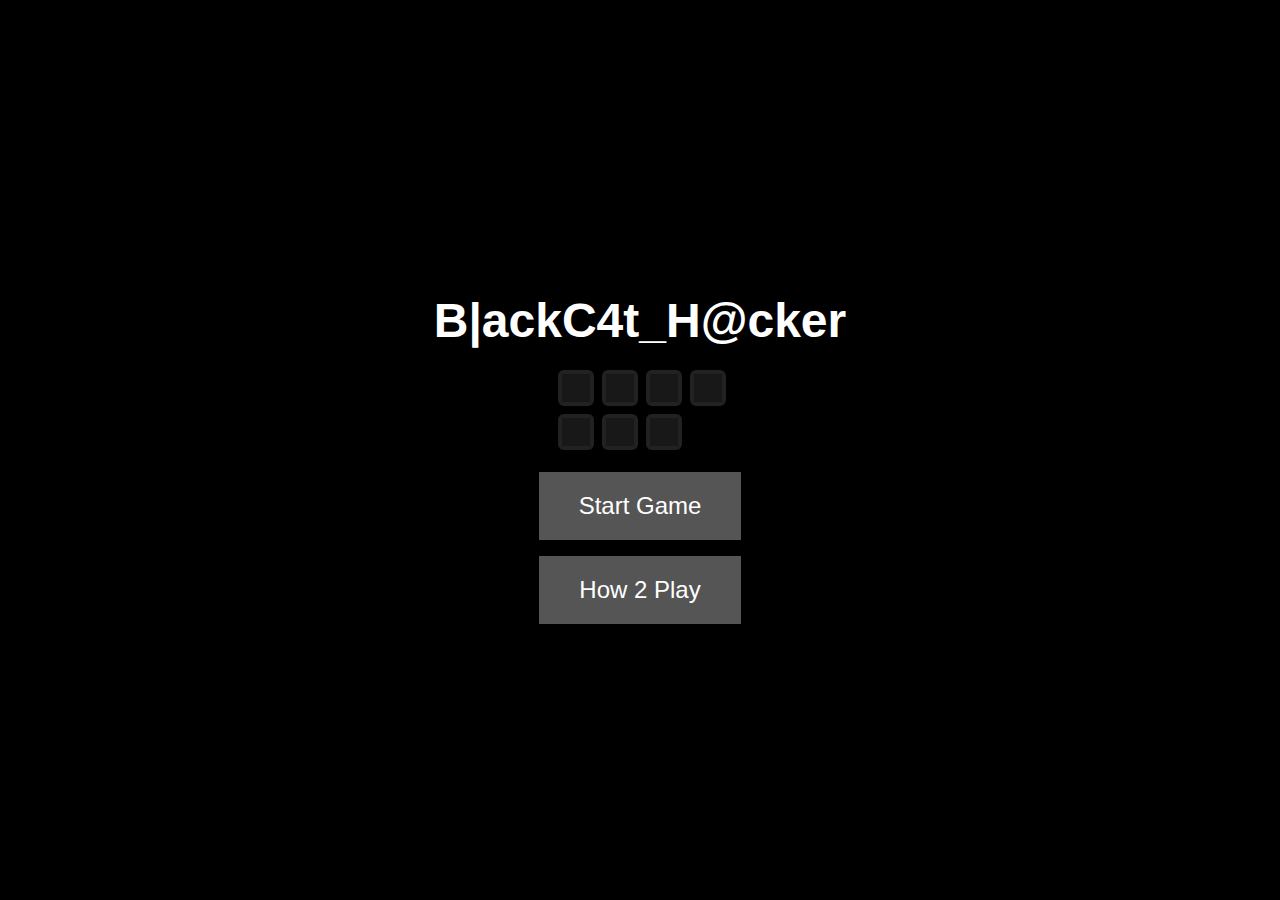
<file: dansversion.html>
<!DOCTYPE html><html><head><title>Black Cat Hacker</title><style>body{margin:0;overflow:hidden;background-color:#222}canvas{background-color:#728C69;display:block;margin:0 auto;position:relative;z-index:1}#startScreen{position:absolute;top:0;left:0;width:100%;height:100%;background-color:rgba(0,0,0,0.7);display:flex;justify-content:center;align-items:center;z-index:10}#startButton,#tutorialButton{padding:20px 40px;font-size:24px;background-color:#555;color:white;border:none;cursor:pointer}#scoreboard{position:absolute;top:20px;right:20px;font-size:24px;color:white;z-index:20}#gitScoreBar{z-index:21;position:relative;}#gitAdditions,#gitDeletions,#gitCube{z-index:22;position:relative;}</style></head><body><div id="timer" style="display:none;position:absolute;top:10px;left:10px;font-size:2em;color:#fff;background:rgba(0,0,0,0.7);padding:8px 18px;border-radius:8px;z-index:1000">05:00</div><div id="workday-message" style="display:none;position:absolute;top:50px;left:50%;transform:translateX(-50%);font-size:2.5em;color:#fff;background:rgba(0,0,0,0.85);padding:20px 40px;border-radius:12px;z-index:2000">work day over</div><div id="startScreen" style="display:flex;flex-direction:column;justify-content:center;align-items:center;position:absolute;top:0;left:0;width:100%;height:100%;background-color:rgb(0,0,0);z-index:10"><div id="tutorialScreen" style="display:none;flex-direction:column;justify-content:center;align-items:center;position:absolute;top:0;left:0;width:100%;height:100%;background-color:rgb(0,0,0);z-index=10"></div><h1 style="color:white;font-family:sans-serif;font-size:3em;margin-bottom:24px">B|ackC4t_H@cker</h1><div id="gitGraphGrid" style="display:grid;grid-template-columns:repeat(4,32px);grid-template-rows:repeat(2,32px);gap:12px;margin-bottom:24px;justify-content:center;align-items:center;width:max-content;margin-left:auto;margin-right:auto"><canvas class="gitGraphSquare" width="32" height="32" style="background:#181818;border-radius:6px;border:2px solid #222;box-shadow:0 2px 6px #0004;grid-column:1;grid-row:1"></canvas><canvas class="gitGraphSquare" width="32" height="32" style="background:#181818;border-radius:6px;border:2px solid #222;box-shadow:0 2px 6px #0004;grid-column:2;grid-row:1"></canvas><canvas class="gitGraphSquare" width="32" height="32" style="background:#181818;border-radius:6px;border:2px solid #222;box-shadow:0 2px 6px #0004;grid-column:3;grid-row:1"></canvas><canvas class="gitGraphSquare" width="32" height="32" style="background:#181818;border-radius:6px;border:2px solid #222;box-shadow:0 2px 6px #0004;grid-column:4;grid-row:1"></canvas><canvas class="gitGraphSquare" width="32" height="32" style="background:#181818;border-radius:6px;border:2px solid #222;box-shadow:0 2px 6px #0004;grid-column:1;grid-row:2"></canvas><canvas class="gitGraphSquare" width="32" height="32" style="background:#181818;border-radius:6px;border:2px solid #222;box-shadow:0 2px 6px #0004;grid-column:2;grid-row:2"></canvas><canvas class="gitGraphSquare" width="32" height="32" style="background:#181818;border-radius:6px;border:2px solid #222;box-shadow:0 2px 6px #0004;grid-column:3;grid-row:2"></canvas></div>
<div id="fedoraOption" style="margin-bottom: 20px; display: none; align-items: center;">
  <input type="checkbox" id="fedoraCheckbox" style="margin-right: 10px;">
  <label for="fedoraCheckbox" style="color: white; font-family: sans-serif;">Script wears Fedora</label>
</div>
<button id="startButton" style="margin:0 auto 0 auto;display:block">Start Game</button><p><button id="tutorialButton" style="margin:0 auto 0 auto;display:block">How 2 Play</button></p><div id="reportScreen" style="display:none;margin-top:24px;color:white;font-family:sans-serif;background:#222;border-radius:12px;padding:24px 32px;box-shadow:0 4px 32px #000a;text-align:center"></div></div><div id="gameOverScreen" style="display:none;position:fixed;top:0;left:0;width:100vw;height:100vh;background:rgba(0,0,0,0.92);z-index:100;color:white;justify-content:center;align-items:center;flex-direction:column;font-family:sans-serif"><div style="background:#222;padding:32px 48px;border-radius:16px;box-shadow:0 4px 32px #000a;display:flex;flex-direction:column;align-items:center;gap:24px"><h1 id="gameOverMessage" style="margin:0;font-size:2.5em"></h1><div id="finalScores" style="font-size:1.3em"></div><canvas id="gitGraph" width="24" height="24" style="margin-top:12px;border-radius:4px;background:#181818;border:2px solid #222;box-shadow:0 2px 6px #0004"></canvas><button id="restartButton" style="margin-top:18px;font-size:1.1em;padding:10px 32px;border-radius:8px;border:none;background:#2ea043;color:white;cursor:pointer">Next Day</button></div></div><div id="scoreboard"><div id="gitScoreBar" style="display:flex;align-items:center;gap:12px"><span style="background:#2ea043;color:white;border-radius:4px 0 0 4px;padding:4px 10px;font-family:monospace;font-size:20px;display:flex;align-items:center">+<span id="gitAdditions">0</span></span><span style="background:#f85149;color:white;border-radius:0 4px 4px 0;padding:4px 10px;font-family:monospace;font-size:20px;display:flex;align-items:center;opacity:0.9">-<span id="gitDeletions">0</span></span><span id="gitCube" style="width:24px;height:24px;margin-left:8px;border-radius:4px;background:#888;display:inline-block;border:2px solid #222;box-shadow:0 2px 6px #0004"></span></div></div><canvas id="gameCanvas"></canvas><script>
    let catWearsFedora = false;
    // --- Timer Mechanic ---
    let round = 1;
    let timerInterval = null;
    let baseTime = 100 + Math.random() * 20; // random between 90 and 120 seconds
    baseTime = Math.floor(baseTime); // round down to whole seconds if needed
    let currentTime = baseTime;

    function formatTime(secs) {
        const m = Math.floor(secs / 60).toString().padStart(2, '0');
        const s = (secs % 60).toString().padStart(2, '0');
        return `${m}:${s}`;
    }

    function updateTimerDisplay() {
        document.getElementById('timer').textContent = formatTime(currentTime);
    }

    function showTimer(show) {
        //document.getElementById('timer').style.display = show ? 'block' : 'none';
    }

    function endRound() {
        clearInterval(timerInterval);
        showTimer(false);
        // Show game over screen with 'work day over' as the main message
        gameStarted = false;
        gameOverScreen.style.display = 'flex';
        gameOverScreen.setAttribute('data-reason', 'timeout');
        document.getElementById('gameOverMessage').textContent = 'work day over';
        finalScores.innerHTML = `<span style='color:#2ea043;'>+${score} additions</span> &nbsp; <span style='color:#f85149;'>-${deletionsScore} deletions</span>`;
        drawGitGraph();
        // --- Store result and update grid ---
        if (gitGraphResults.length < maxGames) {
            gitGraphResults.push({ score, deletions: deletionsScore });
        }
        updateGitGraphGrid();
        // --- If 7 games played, show report ---
        if (gitGraphResults.length === maxGames) {
            setTimeout(showReport, 1200); // Give a moment to the last game over
        }
    }

    function startTimer() {
        showTimer(true);
        updateTimerDisplay();
        timerInterval = setInterval(() => {
            currentTime--;
            updateTimerDisplay();
            if (currentTime <= 0) {
                endRound();
            }
        }, 1000);
    }

    function nextRound() {
        round++;
        startTimer();
    }

    // Only start timer when a round actually starts (e.g., when gameplay begins)
    // Call startTimer() at the start of each round in your game logic.
    // --- Coffee Cup Mechanic ---
    let coffeeCups = [];
    const coffeeEmoji = '\u{2615}';
    function spawnCoffeeCups() {
        coffeeCups = [];
        const numCups = 1 + Math.floor(Math.random() * 3); // 1-3 cups
        let spots = [];
        // Only shelf spots (no desk spots)
        [...shelves, ...randomShelves].forEach(shelf => {
            spots.push({
                x: shelf.x + 20 + Math.random() * (shelf.width - 40),
                y: shelf.y - 18 + Math.random() * 4
            });
        });
        // Shuffle and pick
        for (let i = 0; i < numCups && spots.length > 0; i++) {
            const idx = Math.floor(Math.random() * spots.length);
            const pos = spots.splice(idx, 1)[0];
            coffeeCups.push({
                x: pos.x,
                y: pos.y,
                vx: 0,
                vy: 0,
                airborne: false,
                alpha: 1
            });
        }
    }
    function isCatNearCup(cup) {
        // Cat's center
        const catCenterX = cat.x + cat.width / 2;
        const catCenterY = cat.y + cat.height / 2;
        // Cup center
        const cupCenterX = cup.x + 10;
        const cupCenterY = cup.y + 10;
        return Math.abs(catCenterX - cupCenterX) < 32 && Math.abs(catCenterY - cupCenterY) < 32;
    }
    function pushCoffeeCup(cup) {
        if (cup.airborne) return;
        // Push direction: away from cat
        const catCenterX = cat.x + cat.width / 2;
        const cupCenterX = cup.x + 10;
        let dir = Math.sign(cupCenterX - catCenterX) || 1;
        cup.vx = dir * (2.5 + Math.random() * 1.5);
        cup.vy = -4.5 - Math.random() * 1.5;
        cup.airborne = true;
        // If hands are present, trigger chase
        if (stealthState === 'hands' && handsProgress === 1) {
            stealthState = 'handsChase';
            handsChaseActive = false;
        }
    }
    // --- GitGraph grid and report state ---
    let gitGraphResults = [];
    const maxGames = 7;
    function getRank(total) {
        if (total >= 7000) return 'Master B|ckc4t_h@cker';
        if (total >= 5000) return 'Grey Cat Hacker';
        if (total >= 3500) return 'Pythonista';
        if (total >= 2000) return 'Script kitty';
        if (total >= 1000) return 'Copy-pasta cat';
        return 'Hello World!';
    }
    const canvas = document.getElementById('gameCanvas');
    const ctx = canvas.getContext('2d');

    canvas.width = 800;
    canvas.height = 600;

    // Stealth mechanic variables
    let stealthState = 'idle'; // idle, doorOpening, footprints, hands, handsWait, footstepsBack, doorClosing, handsChase, scrubStain
    let scrubStainTimer = 0;
    let scrubStainProgress = 0;
    let scrubStainAlpha = 0;
    let scrubStainActive = false;
    let scrubFootstepsProgress = 0; // 0..1, for footsteps back to door
    let scrubStainX = null;
    let scrubStainY = null;
    let stealthTimer = 0;
    let nextStealthEvent = Date.now() + 3000 + Math.random() * 5000 //
    let doorOpenProgress = 0; // 0=closed, 1=open
    let footprintsProgress = 0; // 0=start, 1=at desk
    let handsProgress = 0; // 0=hidden, 1=fully shown
    let handsHoldTimer = 0; // ms hands have been fully shown
    let footstepsBackProgress = 0; // 0=at desk, 1=at door
    let doorCloseProgress = 0; // 0=open, 1=closed
    let lastStealthFrame = Date.now();

    // --- Meow/Chase feature ---
    let meowCount = 0;
    let meowTarget = 0;
    // --- Track successful chase avoidances ---
    let chaseSuccessCount = 0;
    let chaseSuccessThreshold = 1 + Math.floor(Math.random() * 3); // 1-3
    let handsChaseTimer = 0;
    let handsChaseStart = 0;
    let handsChasePos = { x: 0, y: 0 };
    let handsChaseActive = false;
    let handsChaseSpeed = 2.0; // px per frame

    const startScreen = document.getElementById('startScreen');
    const startButton = document.getElementById('startButton');
    const tutorialButton = document.getElementById('tutorialButton');
    const tutorialScreen = document.getElementById('reportScreen');
    const gitGraphGrid = document.getElementById('gitGraphGrid');
    const reportScreen = document.getElementById('reportScreen');
    const scoreboard = document.getElementById('scoreboard');
        // --- Draw the grid of 7 gitgraph squares on the home screen ---
        function updateGitGraphGrid() {
            const squares = gitGraphGrid.querySelectorAll('.gitGraphSquare');
            for (let i = 0; i < squares.length; i++) {
                const ctx = squares[i].getContext('2d');
                ctx.clearRect(0, 0, 32, 32);
                if (gitGraphResults[i]) {
                    // Color by (additions - deletions) for that game
                    const net = Math.max(0, gitGraphResults[i].score - gitGraphResults[i].deletions);
                    const maxScore = 1000;
                    const percent = Math.min(net / maxScore, 1);
                    function lerp(a, b, t) { return a + (b - a) * t; }
                    function hexToRgb(hex) {
                        hex = hex.replace('#', '');
                        if (hex.length === 3) hex = hex.split('').map(x => x + x).join('');
                        const num = parseInt(hex, 16);
                        return [num >> 16, (num >> 8) & 0xff, num & 0xff];
                    }
                    function rgbToHex([r, g, b]) {
                        return '#' + [r, g, b].map(x => x.toString(16).padStart(2, '0')).join('');
                    }
                    const grey = hexToRgb('#888');
                    const green = hexToRgb('#2ea043');
                    const color = [
                        Math.round(lerp(grey[0], green[0], percent)),
                        Math.round(lerp(grey[1], green[1], percent)),
                        Math.round(lerp(grey[2], green[2], percent))
                    ];
                    ctx.fillStyle = rgbToHex(color);
                    ctx.fillRect(0, 0, 32, 32);
                    ctx.strokeStyle = '#2ea043';
                    ctx.lineWidth = 2;
                    ctx.strokeRect(1, 1, 30, 30);
                } else {
                    // Blank
                    ctx.fillStyle = '#181818';
                    ctx.fillRect(0, 0, 32, 32);
                    ctx.strokeStyle = '#222';
                    ctx.lineWidth = 2;
                    ctx.strokeRect(1, 1, 30, 30);
                }
            }
        }

        let shelves = [];
        let randomShelves = [];


        const cat = {
            x: 50,
            y: 500,
            width: 20,
            height: 20,
            speed: 5,
            velocityY: 0,
            isJumping: false,
            color: 'black'
        };


        // Door position and size (moved to global scope for scrubStain)
        const doorX = 30;
        const doorY = 330;
        const doorW = 60;
        const doorH = 140;

        // Update desk to be at rightmost part of screen
        const deskWidth = 120;
        const deskHeight = 60;
        const desk = {
            x: canvas.width - deskWidth,
            y: canvas.height - deskHeight - 20, // 20px above bottom
        };

        // Move monitor to top of furthest right shelf
        const monitor = {
            x: 680, // rightmost shelf x
            y: 300, // shelf y minus monitor height
            width: 100,
            height: 100,
            label: 'Monitor'
        };


        let gameStarted = false;
        let codeMode = false;
        let score = 0;
        let codeParticles = [];
    const gitAdditions = document.getElementById('gitAdditions');
    const gitDeletions = document.getElementById('gitDeletions');
    const gitCube = document.getElementById('gitCube');
    const gameOverScreen = document.getElementById('gameOverScreen');
    //const tutorialScreen = document.getElementById('reportScreen');
    const finalScores = document.getElementById('finalScores');
    const gitGraph = document.getElementById('gitGraph');
    const restartButton = document.getElementById('restartButton');
    // Red deletions score
    let deletionsScore = 0;
    let lastHandsSecond = null;
    // For git graph
    let additionsHistory = [];

    function animateDeletionsScore(points) {
        let startScore = deletionsScore;
        let endScore = deletionsScore + points;
        const animationDuration = 20;
        const startTime = performance.now();

        function updateScore(currentTime) {
            const elapsedTime = currentTime - startTime;
            const progress = Math.min(elapsedTime / animationDuration, 1);
            const animatedScore = Math.floor(startScore + (endScore - startScore) * progress);
            gitDeletions.textContent = animatedScore;
            if (progress < 1) {
                requestAnimationFrame(updateScore);
            } else {
                deletionsScore = endScore;
                gitDeletions.textContent = deletionsScore;
            }
        }

        requestAnimationFrame(updateScore);
    }

        function isCatNearMonitor() {
            // Cat's center x and y
            const catCenterX = cat.x + cat.width / 2;
            const catCenterY = cat.y + cat.height / 2;
            // Monitor's center x and y
            const monitorCenterX = monitor.x + monitor.width / 2;
            const monitorCenterY = monitor.y + monitor.height/2

            if (Math.abs(catCenterX - monitorCenterX) < 40 && Math.abs(catCenterY - monitorCenterY) < 40) return true;

        }

         // Manually define the shelves
        shelves = [
            { x: 25, y: 315, width: 65, height: 20, color: 'transparent' },
            { x: 200, y: 400, width: 100, height: 20, color: '#4b371C' },
            { x: 325, y: 290, width: 150, height: 20, color: '#4b371C' },
            { x: 670, y: 380, width: 150, height: 20, color: '#4b371C' },
        ];

        function generateCodeParticle(score) {

            const codeSnippets = [
                { text: "console.log(meow')", consoleColor: 'white', logColor: 'green', meowColor: 'lightblue' },
                { text: "cat.jump()", consoleColor: 'white', logColor: 'orange', meowColor: 'white' },
                { text: "if ( cat.Slep) { slepMore() }", consoleColor: 'white', logColor: 'yellow', meowColor: 'white' },
                { text: "let catFood = new Food('tuna')", consoleColor: 'white', logColor: 'red', meowColor: 'white' },
                { text: "cat.play('yarn')", consoleColor: 'white', logColor: 'purple', meowColor: 'white' },
                { text: "debug('cat position : ' + cat.x + ', ' + cat.y)", consoleColor: 'white', logColor: 'cyan', meowColor: 'white' },
                { text: "error ('no more catnip')", consoleColor: 'white', logColor: 'red', meowColor: 'white' },
                { text: "function headscratch() { return ' purr ' }", consoleColor: 'white', logColor: 'lime', meowColor: 'white' },
                { text: "cat.hunt('laser pointer')", consoleColor: 'white', logColor: 'pink', meowColor: 'white' },
                {text: "while bowlEmpty(true) { meow() }", consoleColor: 'white', logColor: 'lightgreen', meowColor: 'red' }
            ];

            const snippet = codeSnippets[Math.floor(Math.random() * codeSnippets.length)];

            codeParticles.push({
                x: monitor.x - 300, // spawn to the left of the monitor
                y: monitor.y + monitor.height / 2, // vertically centered on monitor
                text: snippet.text,
                consoleColor: snippet.consoleColor,
                logColor: snippet.logColor,
                meowColor: snippet.meowColor,
                size: 12,
                speedX: Math.random() * 2 - 1,
                speedY: Math.random() * -2 - 1,
                targetX: canvas.width - 25,
                targetY: 50,
                alpha: 1
            });
        }

    function triggerScrubStain(x, y) {
        // Cancel hands/monitor/chase mode and start scrubStain
        if (stealthState === 'hands' || stealthState === 'handsChase') {
            handsChaseActive = false;
        }
        stealthState = 'scrubStain';
        scrubStainTimer = 0;
        scrubStainProgress = 0;
        scrubStainAlpha = 1;
        scrubStainActive = true;
        // Set stain position (default to center if not provided)
        scrubStainX = (typeof x === 'number') ? x : canvas.width / 2;
        scrubStainY = (typeof y === 'number') ? y : (canvas.height / 2 + 80);
    }

    function endHandsMonitorAndTriggerWalkBack() {
        // End hands/monitor sequence and trigger walk back and door close
        stealthState = 'footstepsBack';
        footstepsBackProgress = 0;
        lastHandsSecond = null;
        handsHoldTimer = 0;
    }

    function spawnRandomShelves() {
        randomShelves = [];
        const numShelves = Math.floor(Math.random() * 3); // 0-3,
        for (let i = 0; i < numShelves; i++) {
            // Define allowed x/y ranges (avoid overlapping desk/door/monitor)
            // Example: x: 80 to 600, y: 120 to 500
            const x = 80 + Math.random() * 520;
            const y = 180 + Math.random() * 30;
            const width = 60 + Math.random() * 40; // 60-140px
            const height = 20;
            randomShelves.push({ x, y, width, height, color: '#7a5c3c' });
        }
    }

    function update() {
            // Update coffee cups
            let cupsToRemove = [];
            coffeeCups.forEach((cup, i) => {
                if (cup.airborne) {
                    cup.x += cup.vx;
                    cup.y += cup.vy;
                    // Bounce coffee cups off canvas edges
                    const cupWidth = 20;
                    if (cup.x < 0) {
                        cup.x = 0;
                        cup.vx *= -1;
                    } else if (cup.x > canvas.width - cupWidth) {
                        cup.x = canvas.width - cupWidth;
                        cup.vx *= -1;
                    }
                    cup.vy += 0.35; // gravity
                    // Desk collision
                    if (cup.y + 20 > desk.y && cup.vy > 0) {
                        cup.y = desk.y - 20;
                        // Trigger spill and scrubStain at cup location
                        if (!scrubStainActive) {
                            triggerScrubStain(cup.x + 10, desk.y - 10);
                        }
                        cup.vy *= -0.35;
                        cup.vx *= 0.6;
                        if (Math.abs(cup.vy) < 1.2) {
                            cup.vy = 0;
                            cup.airborne = false;
                            cupsToRemove.push(i); // Mark for removal
                        }
                    }
                    // Shelf collision
                    shelves.forEach(shelf => {
                        if (
                            cup.x + 20 > shelf.x &&
                            cup.x < shelf.x + shelf.width &&
                            cup.y + 20 > shelf.y &&
                            cup.y < shelf.y + shelf.height &&
                            cup.vy > 0
                        ) {
                            cup.y = shelf.y - 20;
                            cup.vy *= -0.35;
                            cup.vx *= 0.6;
                            if (Math.abs(cup.vy) < 1.2) {
                                cup.vy = 0;
                                cup.airborne = false;
                            }
                        }
                    });
                    // If cup falls off desk/screen, trigger scrubStain at last position
                    if ((cup.y > canvas.height - 10) && !scrubStainActive) {
                        triggerScrubStain(cup.x + 10, cup.y + 10);
                    }
                    // Fade out if off screen
                    if (cup.x < -40 || cup.x > canvas.width + 40 || cup.y > canvas.height + 40) {
                        cup.alpha -= 0.04;
                        if (cup.alpha <= 0) coffeeCups.splice(i, 1);
                    }
                }
            });
            // Remove cups that landed
            if (cupsToRemove.length > 0) {
                // Remove from highest index to lowest to avoid index shift
                cupsToRemove.sort((a, b) => b - a).forEach(idx => coffeeCups.splice(idx, 1));
            }

            if (!gameStarted) return;

            // Scrub stain mechanic
            if (stealthState === 'scrubStain') {
                scrubStainTimer++;
                // Animate hands scrubbing for 2 seconds
                if (scrubStainTimer < 120) {
                    scrubStainProgress = scrubStainTimer / 120;
                    // Fade out stain as hands scrub
                    scrubStainAlpha = 1 - (scrubStainTimer / 120);
                } else if (scrubStainTimer < 270) // footsteps phase unchanged
                {
                    scrubStainProgress = 1;
                    scrubFootstepsProgress = (scrubStainTimer-120)/150;
                    scrubStainAlpha = 0; // keep stain gone
                } else if (scrubStainTimer < 330) // smoother door closing (60 frames)
                {
                    // Animate door closing
                    scrubStainAlpha = 0;
                } else {
                    // Reset to idle
                    scrubStainActive = false;
                    scrubFootstepsProgress = 0;
                    stealthState = 'idle';
                    nextStealthEvent = Date.now() + 3000 + Math.random() * 4000;
                }
                // Do NOT return here; allow rest of update to run so game continues
            }

            // Stealth mechanic timing
            const now = Date.now();
            if (stealthState === 'handsChase') {
                // --- Hands chase the cat ---
                if (!handsChaseActive) {
                    // Initialize chase
                    handsChaseActive = true;
                    handsChaseStart = now;
                    handsChaseTimer = 0;
                    // Start hands at monitor
                    handsChasePos.x = monitor.x + monitor.width / 2;
                    handsChasePos.y = monitor.y + monitor.height - 10;
                }
                // Move hands toward cat
                const catCenterX = cat.x + cat.width / 2;
                const catCenterY = cat.y + cat.height / 2;
                const dx = catCenterX - handsChasePos.x;
                const dy = catCenterY - handsChasePos.y;
                const dist = Math.sqrt(dx * dx + dy * dy);
                if (dist > 1) {
                    handsChasePos.x += (dx / dist) * handsChaseSpeed;
                    handsChasePos.y += (dy / dist) * handsChaseSpeed;
                }
                // Check collision with cat
                if (
                    handsChasePos.x > cat.x - 18 &&
                    handsChasePos.x < cat.x + cat.width + 18 &&
                    handsChasePos.y > cat.y - 16 &&
                    handsChasePos.y < cat.y + cat.height + 16
                ) {
                    endGame();
                    return;
                }
                // Timer for chase
                handsChaseTimer = now - handsChaseStart;
                if (handsChaseTimer > 7000) {
                    // Hands return to monitor, but count as a successful avoidance
                    handsChaseActive = false;
                    chaseSuccessCount++;
                    meowCount = 0;
                    meowTarget = 0;
                    if (chaseSuccessCount >= chaseSuccessThreshold) {
                        // End hands/monitor and trigger walk back/door close
                        endHandsMonitorAndTriggerWalkBack();
                        chaseSuccessCount = 0;
                        // Re-randomize threshold for next event
                        chaseSuccessThreshold = 1 + Math.floor(Math.random() * 3);
                    } else {
                        // Resume hands at monitor
                        stealthState = 'hands';
                        handsProgress = 1;
                    }
                }
            } else {
                if (now > nextStealthEvent && stealthState === 'idle') {
                    chaseSuccessCount = 0; // Reset for new event
                    chaseSuccessThreshold = 1 + Math.floor(Math.random() * 3); // Re-randomize for new event
                    stealthState = 'doorOpening';
                    doorOpenProgress = 0;
                    footprintsProgress = 0;
                    handsProgress = 0;
                    //handsHoldTimer = 0;
                    footstepsBackProgress = 0;
                    doorCloseProgress = 0;
                }
                if (stealthState === 'doorOpening') {
                    doorOpenProgress += 0.02;
                    if (doorOpenProgress >= 1) {
                        doorOpenProgress = 1;
                        stealthState = 'footprints';
                    }
                } else if (stealthState === 'footprints') {
                    footprintsProgress += 0.008;
                    if (footprintsProgress >= 1) {
                        footprintsProgress = 1;
                        stealthState = 'hands';
                        handsHoldTimer = 0;
                        lastHandsSecond = null;
                    }
                } else if (stealthState === 'hands') {
                    if (handsProgress < 1) {
                        handsProgress += 0.02;
                        if (handsProgress > 1) handsProgress = 1;
                    } else {
                        handsHoldTimer += 16; // ~1 frame at 60fps
                        // --- Red deletions score: count up every second hands are in front of monitor ---
                        let handsSeconds = Math.floor(handsHoldTimer / 1000);
                        if (lastHandsSecond !== handsSeconds) {
                            lastHandsSecond = handsSeconds;
                            animateDeletionsScore(5);
                        }
                        // --- GAME OVER if cat is in front of monitor when hands are there ---
                        if (isCatNearMonitor()) {
                            endGame();
                            return;
                        }
                        if (handsHoldTimer >= 30000) { // 30 seconds in ms
                            stealthState = 'footstepsBack';
                            footstepsBackProgress = 0;
                            lastHandsSecond = null;
                        }
                    }
                } else if (stealthState === 'footstepsBack') {
                    footstepsBackProgress += 0.012; // a bit faster than forward
                    if (footstepsBackProgress >= 1) {
                        footstepsBackProgress = 1;
                        stealthState = 'doorClosing';
                        doorCloseProgress = 0;
                    }
                } else if (stealthState === 'doorClosing') {
                    doorCloseProgress += 0.02;
                    if (doorCloseProgress >= 1) {
                        doorCloseProgress = 1;
                        stealthState = 'idle';
                        nextStealthEvent = Date.now() + 4000 + Math.random() * 3000;
                    }
                }
            }

            // Auto-activate code mode if cat is in front of monitor
            if (isCatNearMonitor()) {
                codeMode = true;
            } else {
                codeMode = false;
            }

            // Gravity
            cat.velocityY += 0.5;
            cat.y += cat.velocityY;

            // Keep cat on the desk
            let onGround = false;
            if (cat.y + cat.height > desk.y) {
                cat.y = desk.y - cat.height;
                cat.velocityY = 0;
                cat.isJumping = false;
                onGround = true;
            }

            // Shelf collision detection
            shelves.concat(randomShelves).forEach(shelf => {
                if (cat.x < shelf.x + shelf.width &&
                    cat.x + cat.width > shelf.x &&
                    cat.y + cat.height > shelf.y &&
                    cat.y < shelf.y + shelf.height &&
                    cat.velocityY >= 0) {
                    cat.y = shelf.y - cat.height;
                    cat.velocityY = 0;
                    cat.isJumping = false;
                    onGround = true;
                }
            });

            // Movement
            if (keys['ArrowLeft']) {
                cat.x -= cat.speed;
            }
            if (keys['ArrowRight']) {
                cat.x += cat.speed;
            }

            // Keep cat within bounds
            if (cat.x < 0) {
                cat.x = 0;
            }
            if (cat.x + cat.width > canvas.width) {
                cat.x = canvas.width - cat.width;
            }


            // Update code particles and meow particles
            codeParticles.forEach((particle, index) => {
                particle.x += particle.speedX;
                particle.y += particle.speedY;
                // For 'meow' particles, float up and fade slower
                if (particle.isMeow) {
                    // Move toward target, but mostly float up
                    const dx = (particle.targetX - particle.x) * 0.04;
                    const dy = (particle.targetY - particle.y) * 0.04;
                    particle.x += dx;
                    particle.y += dy;
                    particle.alpha -= 0.008;
                    if (particle.alpha <= 0.01) {
                        codeParticles.splice(index, 1);
                    }
                } else {
                    const dx = particle.targetX - particle.x;
                    const dy = particle.targetY - particle.y;
                    const distance = Math.sqrt(dx * dx + dy * dy);
                    if (distance < 10) {
                        codeParticles.splice(index, 1);

                    }
                    particle.alpha -= 0.01;
                    if (particle.alpha <= 0) {
                        codeParticles.splice(index, 1);
                    }
                }
            });

            // Track additions history for git graph
            if (gameStarted && additionsHistory.length < 32) {
                additionsHistory.push(score);
            }
        }

    function drawScrubStain() {
        // Draw coffee stain at the triggered location
        if (scrubStainActive && scrubStainX !== null && scrubStainY !== null) {
            const stainX = scrubStainX;
            const stainY = scrubStainY;
            ctx.save();
            ctx.globalAlpha = scrubStainAlpha;
            // Draw stain
            ctx.shadowColor = 'transparent';
            ctx.shadowBlur = 0;
            ctx.beginPath();
            ctx.arc(stainX, stainY, 38 + Math.sin(scrubStainTimer/6)*2, 0, 2 * Math.PI);
            ctx.fillStyle = '#6b3e26';
            ctx.fill();
            ctx.globalAlpha = Math.min(1, scrubStainAlpha + 0.2);
            ctx.beginPath();
            ctx.arc(stainX+10, stainY-8, 12, 0, 2 * Math.PI);
            ctx.arc(stainX-14, stainY+6, 8, 0, 2 * Math.PI);
            ctx.fillStyle = '#8d5c3c';
            ctx.fill();
            ctx.restore();

            // Draw two hands like monitor/chase hands, one doing a circular scrubbing motion
            if (scrubStainTimer < 120) {
                // Hand 1 (left) - static, like monitor hand
                let hand1X = stainX - 28;
                let hand1Y = stainY - 32;
                drawGameHand(hand1X, hand1Y, 1, 0.9);
                // Hand 2 (right) - circular scrubbing motion
                let angle = (scrubStainTimer/18) * 2 * Math.PI;
                let radius = 22;
                let hand2X = stainX + Math.cos(angle) * radius + 18;
                let hand2Y = stainY + Math.sin(angle) * radius - 18;
                drawGameHand(hand2X, hand2Y, 1, 1);
            } else if (scrubStainTimer < 2440) {
                // Animate footsteps walking back to door
                let t = scrubFootstepsProgress;
                let startX = stainX;
                let startY = stainY + 18;
                let endX = doorX + doorW/2;
                let endY = doorY + doorH - 18;
                let footX = startX + (endX - startX) * t;
                let footY = startY + (endY - startY) * t;
                // Draw a series of footsteps along the path
                let steps = 8;

                for (let i = 0; i < steps; i++) {
                    let stepT = i / (steps-1);
                    let sx = startX + (endX - startX) * stepT;
                    let sy = startY + (endY - startY) * stepT;
                    ctx.save();
                    ctx.shadowColor = 'transparent';
                    ctx.shadowBlur = 0;
                    ctx.globalAlpha = Math.max(0, Math.min(1, (t-stepT)*2));
                    ctx.beginPath();
                    ctx.ellipse(sx, sy, 8, 4, (i%2===0?0:Math.PI/8), 0, 2*Math.PI);
                    ctx.fillStyle = '#444';
                    ctx.fill();
                    ctx.restore();
                }
            }
        }
    }

    // Draw a hand similar to monitor/chase hands
    function drawGameHand(x, y, scale=1, alpha=1) {
        ctx.save();
        ctx.globalAlpha = alpha;
        ctx.translate(x, y);
        ctx.scale(scale, scale);
        // Remove any shadow for hands
        ctx.shadowBlur = 0;
        ctx.shadowColor = 'transparent';
        // Palm
        ctx.beginPath();
        ctx.ellipse(0, 0, 22, 16, Math.PI/10, 0, 2*Math.PI);
        ctx.fillStyle = '#f3e2c7';
        ctx.fill();
        // Thumb
        ctx.beginPath();
        ctx.ellipse(-16, 2, 7, 12, -Math.PI/3, 0, 2*Math.PI);
        ctx.fillStyle = '#e2c7a0';
        ctx.fill();
        // Fingers
        for (let i = -1.2; i <= 1.2; i += 0.8) {
            ctx.beginPath();
            ctx.ellipse(10 + i*7, -10, 6, 14, Math.PI/8 + i*0.1, 0, 2*Math.PI);
            ctx.fillStyle = '#f3e2c7';
            ctx.fill();
        }
        ctx.restore();
    }

    function draw() {
            // Reset any unbalanced context states for MacOS Strict stack management
            let resetCount = 0;
            while (resetCount < 100) { // Safety limit
                try {
                    ctx.restore();
                    resetCount++;
                } catch (e) { // reset until stack is empty and throws stack underflow or empty the save stack by 100 per frame
                    break;
                }
            }

            // Start with a fresh state
            ctx.save();

            // --- BACKGROUND LAYERS ---
            ctx.clearRect(0, 0, canvas.width, canvas.height);
            // Draw wall (upper background)
            ctx.fillStyle = '#728C69';
            // Lower the wall so it ends closer to the desk
            const wallBottomY = desk.y - 60; // was desk.y - 241, now much closer
            ctx.fillRect(0, 0, canvas.width, wallBottomY);

            // Draw floor area (lower background, below floorboard)
            const floorboardY = wallBottomY;
            ctx.fillStyle = '#bcae99'; // lighter, warm floor color
            ctx.fillRect(0, floorboardY, canvas.width, canvas.height - floorboardY);

            // Draw floorboard (horizontal plank)
            ctx.save();
            ctx.shadowColor = '#222a'; // dark shadow color
            ctx.shadowBlur = 20;       // blur radius for soft shadow
            ctx.fillStyle = '#6b4a2b';
            ctx.fillRect(0, floorboardY - 8, canvas.width, 16);
            ctx.restore();

            // Update gitCube color live based on (additions - deletions)
            updateGitCubeColor();
            // --- BACKGROUND ELEMENTS ---

            // (Removed blue ellipses/floor gradient)

            // Draw scrub stain if active (should be above carpet)
            if (scrubStainActive) {
                drawScrubStain();
            }

            // Draw floorboard (a thin, dark ellipse at the back of the floor)
            ctx.save();
            ctx.globalAlpha = 0.85;
            ctx.fillStyle = '#4b371c';
            ctx.beginPath();
            //ctx.ellipse(canvas.width / 2, desk.y + 8, canvas.width * 0.48 * 0.98, 13, 0, Math.PI * 2);
            ctx.fill();
            ctx.restore();

            // Draw sky background and sun (moves diagonally behind the window)
            const windowX = canvas.width / 2 - 70;
            const windowY = 220;

            // Sky color gradient based on sunProgress (0=day, 0.5=orange, 1=purple)
            let windowSunProgress = 0;
            if (gameStarted && baseTime > 0) {
                windowSunProgress = 1 - (currentTime / baseTime);
                if (windowSunProgress < 0) windowSunProgress = 0;
                if (windowSunProgress > 1) windowSunProgress = 1;
            } else {
                windowSunProgress = 0;
            }
            // Interpolate sky color: blue (#7ecfff) -> orange (#ffb347) -> purple (#6a3fa0)
            function lerpColor(a, b, t) {
                const ah = parseInt(a.replace('#',''),16), bh = parseInt(b.replace('#',''),16);
                const ar = (ah>>16)&0xff, ag = (ah>>8)&0xff, ab = ah&0xff;
                const br = (bh>>16)&0xff, bg = (bh>>8)&0xff, bb = bh&0xff;
                return '#' + [
                    Math.round(ar + (br-ar)*t).toString(16).padStart(2,'0'),
                    Math.round(ag + (bg-ag)*t).toString(16).padStart(2,'0'),
                    Math.round(ab + (bb-ab)*t).toString(16).padStart(2,'0')
                ].join('');
            }
            let skyColor;
            if (windowSunProgress < 0.5) {
                // Blue to orange
                skyColor = lerpColor('#7ecfff', '#ffb347', windowSunProgress*2);
            } else {
                // Orange to purple
                skyColor = lerpColor('#ffb347', '#6a3fa0', (windowSunProgress-0.5)*2);
            }
            // Draw sky background behind window
            ctx.save();
            ctx.beginPath();
            ctx.rect(windowX, windowY, 140, 80);
            ctx.closePath();
            ctx.clip();
            // Gradient sky
            let windowGrad = ctx.createLinearGradient(windowX, windowY, windowX, windowY+80);
            windowGrad.addColorStop(0, skyColor);
            windowGrad.addColorStop(1, '#fff');
            ctx.fillStyle = windowGrad;
            ctx.fillRect(windowX, windowY, 140, 80);

            // --- Clouds ---
            if (!draw.clouds) {
                draw.clouds = [];
                for (let i=0; i<3; i++) {
                    draw.clouds.push({
                        x: windowX + Math.random()*140,
                        y: windowY + 10 + Math.random()*50,
                        speed: 0.15 + Math.random()*0.12,
                        size: 18 + Math.random()*12,
                        offset: Math.random()*1000
                    });
                }
            }
            // Move and draw clouds
            for (let i=0; i<draw.clouds.length; i++) {
                let c = draw.clouds[i];
                // Clouds move only during game
                if (gameStarted) {
                    c.x += c.speed;
                    if (c.x > windowX+140+30) {
                        c.x = windowX-40;
                        c.y = windowY + 10 + Math.random()*50;
                        c.size = 18 + Math.random()*12;
                        c.speed = 0.15 + Math.random() * 0.12;
                    }
                }

                // Draw cloud (simple ellipses)
                ctx.save();
                ctx.globalAlpha = 0.7;
                ctx.fillStyle = '#fff';
                ctx.beginPath();
                ctx.ellipse(c.x, c.y, c.size, c.size*0.6, 0, 0, Math.PI*2);
                ctx.ellipse(c.x+0.6*c.size, c.y+2, c.size*0.7, c.size*0.4, 0, 0, Math.PI*2);
                ctx.ellipse(c.x-0.7*c.size, c.y+3, c.size*0.5, c.size*0.3, 0, 0, Math.PI*2);
                ctx.fill();
                ctx.restore();
            }
            ctx.restore();
            // Sun animation: moves from top-left to bottom-right of window as time passes, tied to timer
            let sunProgress = 0;
            if (gameStarted && baseTime > 0) {
                sunProgress = 1 - (currentTime / baseTime);
                if (sunProgress < 0) sunProgress = 0;
                if (sunProgress > 1) sunProgress = 1;
            } else {
                sunProgress = 0;
            }
            // Sun path: from (windowX+20, windowY+20) to (windowX+120, windowY+70)
            const sunStart = { x: windowX + 20, y: windowY + 20 };
            const sunEnd = { x: windowX + 120, y: windowY + 70 };
            const sunX = sunStart.x + (sunEnd.x - sunStart.x) * windowSunProgress;
            const sunY = sunStart.y + (sunEnd.y - sunStart.y) * windowSunProgress;
            // Draw sun behind window
            ctx.save();
            ctx.globalAlpha = 0.85;
            ctx.beginPath();
            ctx.arc(sunX, sunY, 18, 0, 2 * Math.PI);
            ctx.fillStyle = 'orange';
            ctx.shadowColor = 'yellow';
            ctx.shadowBlur = 24;
            ctx.fill();
            ctx.restore();

            // Draw window (centered, more transparent so sun is visible) with shadow
            ctx.save();
            ctx.shadowColor = '#2226'; // less intense shadow
            ctx.shadowBlur = 8;
            ctx.shadowOffsetX = 0;
            ctx.shadowOffsetY = 4;
            ctx.globalAlpha = 0.55;
            ctx.fillStyle = '#e0f7fa';
            ctx.fillRect(windowX, windowY, 140, 80);
            ctx.globalAlpha = 1;
            ctx.shadowBlur = 0;
            ctx.shadowOffsetY = 0;
            ctx.strokeStyle = '#b0c4de';
            ctx.lineWidth = 6;
            ctx.strokeRect(windowX, windowY, 140, 80);
            // Window panes
            ctx.strokeStyle = '#b0c4de';
            ctx.lineWidth = 3;
            ctx.beginPath();
            ctx.moveTo(windowX + 70, windowY);
            ctx.lineTo(windowX + 70, windowY + 80);
            ctx.moveTo(windowX, windowY + 40);
            ctx.lineTo(windowX + 140, windowY + 40);
            ctx.stroke();
            ctx.restore();

            // Draw door (closed, opening, open, closing) with shadow
            ctx.save();
            ctx.shadowColor = '#222a';
            ctx.shadowBlur = 18;
            ctx.shadowOffsetX = 0;
            ctx.shadowOffsetY = 8;
            let doorOpen = 0;
            if (
                stealthState === 'doorOpening' ||
                stealthState === 'footprints' ||
                stealthState === 'hands' ||
                stealthState === 'handsWait' ||
                stealthState === 'footstepsBack' ||
                (stealthState === 'scrubStain' && scrubStainTimer < 270) // Door stays open during scrub and footsteps
            ) {
                doorOpen = doorOpenProgress;
            } else if (stealthState === 'doorClosing' || (stealthState === 'scrubStain' && scrubStainTimer >= 270 && scrubStainTimer < 330)) {
                // Door closes after footsteps return, smoother (60 frames)
                let t = (stealthState === 'scrubStain') ? (scrubStainTimer-270)/60 : doorCloseProgress;
                doorOpen = 1 - t;
            } else {
                doorOpen = 0;
            }
// params
const doorW = 60, doorH = 135;
const hingeLeft = true;             // set false for right hinge
const hingeX = hingeLeft ? doorX : doorX + doorW;
const hingeY = doorY + doorH / 2;
function easeOutCubic(t){ return 1 - Math.pow(1 - t, 3); }
const t = Math.max(0, Math.min(1, doorOpen)); // 0..1
const eased = easeOutCubic(t);
const maxAngle = Math.PI / 2 * 0.98; // nearly 90°
const angle = (hingeLeft ? -1 : 1) * maxAngle * eased;

// door thickness and perspective factors
const thickness = 12;                 // visible edge thickness in px
const depthScale = 0.6;              // how "thin" the face becomes at full open
const skew = 0.6;                     // skew factor for trapezoid edge


if (t > 0) {
    // Draw black rectangle behind the open door to simulate a dark room
        ctx.save();
        ctx.fillStyle = 'black';
        // Cover the entire door frame area
        ctx.fillRect(doorX, doorY, doorW, doorH);
        ctx.restore();

    ctx.save();
    // move to hinge
    ctx.translate(hingeX, hingeY);
    //ctx.rotate(angle); // dont need this this is the bad rotation around the wrong axis

    // Compute face transform: draw rect with hinge at x=0, y=-doorH/2
    // To fake perspective, scale X slightly based on angle
    const faceScaleX = 1 - Math.abs(Math.sin(angle)) * depthScale;
    ctx.save();
    ctx.scale(faceScaleX, 1);
    ctx.fillStyle = '#5a3c1a';
    ctx.fillRect(0, -doorH/2, doorW, doorH);
    ctx.strokeStyle = '#3a220a';
    ctx.lineWidth = 5 ;
    ctx.strokeRect(0, -doorH/2, doorW, doorH);
    // knob drawn in face local coords; adjust for scale
    const knobLocalX = doorW - 8;
    const knobLocalY = 0;
    ctx.beginPath();
    ctx.arc(knobLocalX, knobLocalY, 6, 0, Math.PI * 2);
    ctx.fillStyle = '#eab676';
    ctx.fill();
    ctx.restore(); // restore from scale

    // draw visible edge (the door thickness) as a trapezoid
    // Edge direction depends on hinge side and sign of angle
    const sign = hingeLeft ? 1 : -1;
    const absAng = Math.abs(angle);
    if (absAng > 0.01) {
        // tip location at outer edge of face (in rotated space)
        const tipX = Math.cos(0) * doorW; // before rotation; we're in rotated coords
        const tipTopY = -doorH/4;
        const tipBottomY = doorH/4;

        // compute offset for thickness using angle
        const edgeOffsetX = sign * thickness * Math.cos(absAng) ;
        const edgeOffsetY = thickness * Math.sin(absAng) * skew;

        ctx.beginPath();
        // top outer corner
        ctx.moveTo(doorW, -doorH/2);
        // top outer + offset
        ctx.lineTo(doorW + edgeOffsetX, -doorH/2 + edgeOffsetY);
        // bottom outer + offset
        ctx.lineTo(doorW + edgeOffsetX, doorH/2 + edgeOffsetY);
        // bottom outer
        ctx.lineTo(doorW, doorH/2);
        ctx.closePath();
        // darker color for edge
        ctx.fillStyle = '#452a12';
        ctx.fill();
        ctx.strokeStyle = '#2c1907';
        ctx.lineWidth = 2;
        ctx.stroke();
    }

    ctx.restore();

<!--    // light beam: compute world coords of door tip-->
<!--    const worldAngle = angle; // rotation applied about hinge-->
<!--    const tipWorldX = hingeX + Math.cos(worldAngle) * doorW * (1);-->
<!--    const tipWorldY = hingeY + Math.sin(worldAngle) * doorW * (1);-->

    ctx.save();
    ctx.globalAlpha = 0.5 * eased;
<!--    //const grad = ctx.createLinearGradient(tipWorldX, tipWorldY, tipWorldX + 200, tipWorldY + 80);-->
<!--    grad.addColorStop(0, 'rgba(255,255,180,0.7)');-->
<!--    grad.addColorStop(1, 'rgba(255,255,180,0)');-->
<!--    ctx.fillStyle = grad;-->
    ctx.beginPath();
    ctx.moveTo(hingeX, hingeY);
<!--    ctx.lineTo(tipWorldX + 200, tipWorldY - 30);-->
<!--    ctx.lineTo(tipWorldX + 200, tipWorldY + 150);-->
    ctx.closePath();
    ctx.fill();
    ctx.restore();

} else {
  // closed door
  ctx.save();
  ctx.fillStyle = '#5a3c1a';
  ctx.fillRect(doorX, doorY, doorW, doorH);
  ctx.strokeStyle = '#3a220a';
  ctx.lineWidth = 5;
  ctx.strokeRect(doorX, doorY, doorW, doorH);
  ctx.beginPath();
  ctx.arc(doorX + doorW - 8, doorY + doorH/2, 6, 0, Math.PI * 2);
  ctx.fillStyle = '#eab676';
  ctx.fill();
  ctx.restore();
}

            // --- END BACKGROUND ---

            // Draw desk
            ctx.save();
            ctx.shadowBlur = 0;
            ctx.shadowColor = 'transparent';
            ctx.fillStyle = desk.color;
            ctx.fillRect(desk.x, desk.y, desk.width, desk.height);
            ctx.restore();

            // Draw stain above desk
            drawScrubStain();

            // Draw shelves
            shelves.forEach(shelf => {
                ctx.fillStyle = shelf.color;
                ctx.fillRect(shelf.x, shelf.y, shelf.width, shelf.height);
            });
            // Draw random shelves
            randomShelves.forEach(shelf => {
                ctx.fillStyle = shelf.color;
                ctx.fillRect(shelf.x, shelf.y, shelf.width, shelf.height);
            });
            // Draw little black legs from the furthest right shelf to the desk
            const rightShelf = shelves.reduce((a, b) => (a.x > b.x ? a : b));
            const numLegs = 2;
            const legSpacing = rightShelf.width / (numLegs + 1);
            ctx.save();
            ctx.strokeStyle = 'black';
            ctx.lineWidth = 4;
            for (let i = 1; i <= numLegs; i++) {
                const legX = rightShelf.x + i * legSpacing;
                const legYStart = rightShelf.y + rightShelf.height;
                const legYEnd = desk.y;
                ctx.beginPath();
                ctx.moveTo(legX, legYStart);
                ctx.lineTo(legX, legYEnd);
                ctx.stroke();
            }
            ctx.restore();

            // Draw coffee cups (AFTER desk and shelves, so cups are visible on top)
            coffeeCups.forEach(cup => {
                ctx.save();
                ctx.globalAlpha = cup.alpha;
                ctx.font = '32px serif';
                ctx.textAlign = 'center';
                ctx.textBaseline = 'bottom';
                // Offset y so cup sits on surface
                ctx.fillText(coffeeEmoji, cup.x + 16, cup.y + 28);
                ctx.restore();
            });

            // --- STEALTH: CS footprints ---
            const steps = 8;
            if (stealthState === 'footprints' || stealthState === 'hands') {
                // Animate footprints from door toward desk
                for (let i = 0; i < steps; i++) {
                    const t = i / (steps - 1);
                    if (t > footprintsProgress) break;
                    // Path from door to desk
                    const fx = doorX + 60 + (canvas.width - (doorX + 60)) * t;
                    const fy = doorY + 140 + (desk.y - (doorY + 70)) * t * 0.8;
                    ctx.save();
                    ctx.globalAlpha = 0.5 + 0.5 * t;
                    ctx.fillStyle = '#222';
                    // Remove any shadow for footsteps
                    ctx.shadowBlur = 0;
                    ctx.shadowColor = 'transparent';
                    ctx.beginPath();
                    ctx.ellipse(fx, fy, 10, 5, (i%2===0?0.2:-0.2), 0, Math.PI*2);
                    ctx.fill();
                    ctx.restore();
                }
            } else if (stealthState === 'footstepsBack') {
                // Animate footprints disappearing one by one back to the door
                // Show only the first N footprints, where N decreases as footstepsBackProgress increases
                const gone = Math.floor(steps * footstepsBackProgress + 0.001);
                for (let i = 0; i < steps - gone; i++) {
                    const t = i / (steps - 1);
                    const fx = doorX + 60 + (canvas.width - (doorX + 60)) * t;
                    const fy = doorY + 140 + (desk.y - (doorY + 70)) * t * 0.8;
                    ctx.save();
                    ctx.globalAlpha = 0.5 + 0.5 * t;
                    ctx.fillStyle = '#222';
                    // Remove any shadow for footsteps
                    ctx.shadowBlur = 0;
                    ctx.shadowColor = 'transparent';
                    ctx.beginPath();
                    ctx.ellipse(fx, fy, 10, 5, (i%2===0?0.2:-0.2), 0, Math.PI*2);
                    ctx.fill();
                    ctx.restore();
                }
            }

            // Draw monitor as emoji
            ctx.font = `${monitor.width}px serif`;
            ctx.textAlign = 'center';
            ctx.textBaseline = 'top';
            ctx.fillText('\u{1F4BB}', monitor.x + monitor.width/2, monitor.y);

            // --- HANDS CHASE DRAW ---
            if (stealthState === 'handsChase' && handsChaseActive) {
                // Draw hands at handsChasePos
                ctx.save();
                ctx.globalAlpha = 1;
                // Remove any shadow for hands
                ctx.shadowBlur = 0;
                ctx.shadowColor = 'transparent';
                // Animate hands at handsChasePos
                const handY = handsChasePos.y;
                // Left hand
                ctx.fillStyle = '#eab676';
                ctx.beginPath();
                ctx.ellipse(handsChasePos.x - 25, handY, 18, 16, -0.2, 0, Math.PI*2);
                ctx.fill();
                // Fingers (left)
                for (let f=0; f<4; f++) {
                    ctx.beginPath();
                    ctx.ellipse(handsChasePos.x - 35 + f*6, handY+12, 4, 10, 0, 0, Math.PI*2);
                    ctx.fill();
                }
                // Right hand
                ctx.beginPath();
                ctx.ellipse(handsChasePos.x + 25, handY, 18, 16, 0.2, 0, Math.PI*2);
                ctx.fill();
                // Fingers (right)
                for (let f=0; f<4; f++) {
                    ctx.beginPath();
                    ctx.ellipse(handsChasePos.x + 15 + f*6, handY+12, 4, 10, 0, 0, Math.PI*2);
                    ctx.fill();
                }
                ctx.restore();
                // Draw a timer bar above the cat
                ctx.save();
                ctx.globalAlpha = 0.7;
                ctx.fillStyle = '#f85149';
                let chaseBarW = 120;
                let chaseBarH = 10;
                let chaseBarX = cat.x + cat.width/2 - chaseBarW/2;
                let chaseBarY = cat.y - 24;
                let chaseElapsed = Math.min(1, handsChaseTimer/7000);
                ctx.fillRect(chaseBarX, chaseBarY, chaseBarW * (1-chaseElapsed), chaseBarH);
                ctx.strokeStyle = '#fff';
                ctx.strokeRect(chaseBarX, chaseBarY, chaseBarW, chaseBarH);
                ctx.restore();

            }
            // --- STEALTH: hands in front of monitor ---
            if (stealthState === 'hands') {
                // Animate hands rising up in front of monitor
                const handY = monitor.y + monitor.height - 10 + 40 * (1 - handsProgress);
                ctx.save();
                ctx.globalAlpha = handsProgress;
                // Remove any shadow for hands
                ctx.shadowBlur = 0;
                ctx.shadowColor = 'transparent';
                ctx.fillStyle = '#eab676';
                // Left hand
                ctx.beginPath();
                ctx.ellipse(monitor.x + 25, handY, 18, 16, -0.2, 0, Math.PI*2);
                ctx.fill();
                // Fingers (left)
                for (let f=0; f<4; f++) {
                    ctx.beginPath();
                    ctx.ellipse(monitor.x + 15 + f*6, handY+12, 4, 10, 0, 0, Math.PI*2);
                    ctx.fill();
                }
                // Right hand
                ctx.beginPath();
                ctx.ellipse(monitor.x + monitor.width - 25, handY, 18, 16, 0.2, 0, Math.PI*2);
                ctx.fill();
                // Fingers (right)
                for (let f=0; f<4; f++) {
                    ctx.beginPath();
                    ctx.ellipse(monitor.x + monitor.width - 35 + f*6, handY+12, 4, 10, 0, 0, Math.PI*2);
                    ctx.fill();
                }
                ctx.restore();
            }

            // Draw cat: sideways or back view
            ctx.save();
            ctx.translate(cat.x + cat.width / 2, cat.y + cat.height / 2);
            // Track last direction
            if (typeof cat.lastFacing === 'undefined') cat.lastFacing = 1;
            if (keys['ArrowLeft'] && !keys['ArrowRight']) cat.lastFacing = -1;
            else if (keys['ArrowRight'] && !keys['ArrowLeft']) cat.lastFacing = 1;
            ctx.scale(cat.lastFacing, 1);
            let walkCycle = 0;
            if (cat.isJumping) {
                walkCycle = Math.sin(Date.now() / 120) * 2;
            } else if (keys['ArrowLeft'] || keys['ArrowRight']) {
                walkCycle = Math.sin(Date.now() / 120) * 4;
            }

            // If in code mode, show back view with tip-tapping paws
            if (codeMode) {
                // --- BACK VIEW ---
                // Body (back, rounder)
                ctx.fillStyle = '#222';
                ctx.beginPath();
                ctx.ellipse(0, 8, 13, 11, 0, 0, Math.PI * 2);
                ctx.fill();
                // Head (back, round)
                ctx.beginPath();
                ctx.arc(0, -6, 9, 0, Math.PI * 2);
                ctx.fill();
                // Ears (back, on head)
                ctx.beginPath();
                ctx.moveTo(-6, -14);
                ctx.lineTo(-3, -22);
                ctx.lineTo(0, -10);
                ctx.moveTo(6, -14);
                ctx.lineTo(3, -22);
                ctx.lineTo(0, -10);
                ctx.strokeStyle = '#222';
                ctx.lineWidth = 3;
                ctx.stroke();
                // Fedora (black hat)
                if (catWearsFedora) {
                    ctx.save();
                    // Brim
                    ctx.beginPath();
                    ctx.ellipse(0, -15, 14, 5, 0, 0, Math.PI * 2);
                    ctx.fillStyle = '#111';
                    ctx.globalAlpha = 0.95;
                    ctx.fill();

                    // Crown - more fedora-like with tapered shape and pinch
                    ctx.beginPath();
                    // Left side of crown
                    ctx.moveTo(-7, -15);
                    ctx.lineTo(-6, -25);
                    // Top with pinch/dent
                    ctx.lineTo(-2, -27);
                    ctx.lineTo(0, -26);
                    ctx.lineTo(2, -27);
                    // Right side
                    ctx.lineTo(6, -25);
                    ctx.lineTo(7, -15);
                    ctx.closePath();
                    ctx.fillStyle = '#111';
                    ctx.fill();

                    // Hat band
                    ctx.beginPath();
                    ctx.rect(-7, -21, 14, 3);
                    ctx.fillStyle = '#444';
                    ctx.fill();

                    // Hat band decoration (small accent)
                    ctx.beginPath();
                    ctx.moveTo(5, -19.5);
                    ctx.lineTo(7, -19.5);
                    ctx.lineTo(6, -21);
                    ctx.closePath();
                    ctx.fillStyle = '#777';
                    ctx.fill();

                    ctx.restore();
                }
                // Tail (back, up)
                ctx.save();
                ctx.beginPath();
                ctx.moveTo(0, 18);
                ctx.bezierCurveTo(0, 32, 8, 38 + walkCycle, 0, 48 + walkCycle);
                ctx.strokeStyle = '#222';
                ctx.lineWidth = 4;
                ctx.stroke();
                ctx.restore();
                // Paws (tip-tapping)
                let tap = Math.abs(Math.sin(Date.now() / 80));
                let tap2 = Math.abs(Math.sin(Date.now() / 80 + 1));
                // Left paw
                ctx.save();
                ctx.translate(-6, 18 + tap * 3);
                ctx.rotate(-0.2 + tap * 0.2);
                ctx.fillStyle = '#222';
                ctx.beginPath();
                ctx.ellipse(0, 0, 3, 5, 0, 0, Math.PI * 2);
                ctx.fill();
                ctx.restore();
                // Right paw
                ctx.save();
                ctx.translate(6, 18 + tap2 * 3);
                ctx.rotate(0.2 - tap2 * 0.2);
                ctx.fillStyle = '#222';
                ctx.beginPath();
                ctx.ellipse(0, 0, 3, 5, 0, 0, Math.PI * 2);
                ctx.fill();
                ctx.restore();
                ctx.restore(); // Restore main cat transform after back view
            } else {
                // --- SIDEWAYS VIEW ---
                // Body (sideways oval)
                ctx.fillStyle = '#222';
                ctx.beginPath();
                ctx.ellipse(2, 6, 14, 7, Math.PI / 12, 0, Math.PI * 2);
                ctx.fill();
                // Head (sideways circle, slightly forward)
                ctx.beginPath();
                ctx.ellipse(16, -2, 7, 8, Math.PI / 16, 0, Math.PI * 2);
                ctx.fill();

                // Ears (sideways, lowered to sit on head)
                ctx.beginPath();
                ctx.moveTo(21, -4);
                ctx.lineTo(19, -12);
                ctx.lineTo(16, 2);
                ctx.moveTo(11, -4);
                ctx.lineTo(13, -12);
                ctx.lineTo(16, 2);
                ctx.strokeStyle = '#222';
                ctx.lineWidth = 3;
                ctx.stroke();

                // --- Fedora (sideways hat, match back view style, lowered to cover ears) ---
                if (catWearsFedora) {
                    ctx.save();
                    // Flip hat for left/right facing
                    let hatOffsetX = cat.lastFacing === 1 ? 16 : 16;
                    let hatOffsetY = -4; // Lowered from -10 to -4 to cover ears
                    ctx.translate(hatOffsetX, hatOffsetY);
                    ctx.scale(cat.lastFacing, 1);

                    // Brim (sideways, match back view)
                    ctx.beginPath();
                    ctx.ellipse(0, -7, 14, 5, Math.PI / 16, 0, Math.PI * 2);
                    ctx.fillStyle = '#111';
                    ctx.globalAlpha = 0.95;
                    ctx.fill();

                    // Crown - more fedora-like with tapered shape and pinch
                    ctx.beginPath();
                    // Create crown with pinch (from side view)
                    ctx.moveTo(-7, -9);      // Bottom left
                    ctx.lineTo(-6, -17);     // Top left, tapered in
                    ctx.lineTo(-2, -19);     // First pinch point
                    ctx.lineTo(0, -18);      // Center dip
                    ctx.lineTo(2, -19);     // Second pinch point
                    ctx.lineTo(6, -17);      // Top right, tapered in
                    ctx.lineTo(7, -9);       // Bottom right
                    ctx.closePath();
                    ctx.fillStyle = '#111';
                    ctx.fill();

                    // Hat band (sideways, thin rectangle)
                    ctx.beginPath();
                    ctx.rect(-7, -13, 14, 3);
                    ctx.fillStyle = '#444';
                    ctx.fill();

                    // Hat band decoration (small accent)
                    ctx.beginPath();
                    ctx.moveTo(5, -11.5);
                    ctx.lineTo(7, -11.5);
                    ctx.lineTo(6, -13);
                    ctx.closePath();
                    ctx.fillStyle = '#777';
                    ctx.fill();

                    ctx.restore();
                }

                // Eye (single, side profile)
                ctx.beginPath();
                ctx.ellipse(19, -4, 1.5, 2, 0, 0, Math.PI * 2);
                ctx.fillStyle = 'white';
                ctx.fill();
                ctx.beginPath();
                ctx.ellipse(19, -4, 0.7, 1, 0, 0, Math.PI * 2);
                ctx.fillStyle = 'black';
                ctx.fill();
                // Nose (side, pink)
                ctx.beginPath();
                ctx.ellipse(23, -1, 0.7, 1, 0, 0, Math.PI * 2);
                ctx.fillStyle = '#eab';
                ctx.fill();
                // Tail (points up, cleanly attached to body)
                ctx.save();
                ctx.beginPath();
                ctx.moveTo(-10, 0);
                ctx.bezierCurveTo(-18, -18 - walkCycle, -6, -38 - walkCycle, 0, -32 - walkCycle);
                ctx.strokeStyle = '#222';
                ctx.lineWidth = 4;
                ctx.stroke();
                ctx.restore();
                // Legs (sideways, move when walking)
                ctx.strokeStyle = '#222';
                ctx.lineWidth = 4;
                // Back leg
                ctx.beginPath();
                ctx.moveTo(-2, 13);
                ctx.lineTo(-2 + walkCycle, 22 - walkCycle);
                ctx.stroke();
                // Front leg
                ctx.beginPath();
                ctx.moveTo(8, 13);
                ctx.lineTo(8 - walkCycle, 22 + walkCycle);
                ctx.stroke();
            }
            ctx.shadowBlur = 0;
            ctx.shadowOffsetY = 0;
            ctx.restore();


            // Draw code particles and meow particles (no shadow)
            codeParticles.forEach(particle => {
                ctx.save();
                ctx.shadowBlur = 0;
                ctx.shadowColor = 'transparent';
                ctx.globalAlpha = particle.alpha;
                if (particle.isMeow) {
                    ctx.font = `bold ${particle.size}px monospace`;
                    ctx.textAlign = 'center';
                    ctx.textBaseline = 'bottom';
                    ctx.strokeStyle = '#fff';
                    ctx.lineWidth = 1;
                    ctx.strokeText(particle.text, particle.x, particle.y);
                    ctx.fillStyle = '#4ec9f0';
                    ctx.fillText(particle.text, particle.x, particle.y);
                } else {
                    ctx.font = `${particle.size}px monospace`;
                    // Use regex to split and keep delimiters, including whitespace
                    const words = particle.text.match(/(\s+|[a-zA-Z_][a-zA-Z0-9_]*|\d+|[^\s\w])/g) || [];
                    let xOffset = 10;
                    const letterSpacing = particle.size
                    words.forEach(word => {
                        let color = 'white';
                        if (word === 'console') color = 'lightgreen';
                        else if (word === 'log') color = particle.logColor;
                        else if (word === 'meow' || word === 'tuna' || word === 'yarn' || word === 'purr') color = 'magenta';
                        else if (word === 'cat' || word === 'Food' || word === 'wakeUp' || word === 'debug' || word === 'function' || word === 'return' || word === 'if' || word === 'let' || word === 'new') color = 'lightblue';
                        else if (['Slep'].includes(word)) color = 'orange';
                        else if (word === 'error') color = 'red';
                        ctx.fillStyle = color;
                        ctx.fillText(word, Math.round(particle.x + xOffset), particle.y);
                        let width = ctx.measureText(word).width;
                        // Always add spacing after each token
                        xOffset += width + letterSpacing;
                    });
                }
                ctx.globalAlpha = 1;
                ctx.restore();
            });
        }



        // For tip-tapping animation, track if user is typing
        let tipTapping = false;
        let tipTapTimeout;
    document.addEventListener('keydown', (e) => {
            // --- Coffee cup push mechanic ---
            if (e.code === 'Space') {
                for (let cup of coffeeCups) {
                    if (isCatNearCup(cup) && !cup.airborne) {
                        pushCoffeeCup(cup);
                        break;
                    }
                }
            }
            keys[e.key] = true;
            if (e.key === 'ArrowUp' && !cat.isJumping) {
                cat.velocityY = -10;
                cat.isJumping = true;
            }
            if (codeMode && e.key.match(/^[a-z]$/)) {
                generateCodeParticle();
                if (stealthState == 'handsChase'){
                animateScore(10);
                // Create a floating 10X score particle from the cat on chase trigger
                codeParticles.push({
                    x: cat.x + cat.width / 2,
                    y: cat.y,
                    text: '10x',
                    size: 22,
                    speedX: (Math.random() - 0.5) * 1.2,
                    speedY: -2.5 - Math.random() * 1.5,
                    targetX: cat.x + cat.width / 2 + (Math.random() - 0.5) * 40,
                    targetY: cat.y - 60 - Math.random() * 30,
                    alpha: 1,
                    isMeow: true
                });
                } else {
                animateScore(1);
                }
                tipTapping = true;
                clearTimeout(tipTapTimeout);
                tipTapTimeout = setTimeout(() => { tipTapping = false; }, 120);
            }

            // --- Meow feature: space bar during hands at monitor ---
            if (
                stealthState === 'hands' &&
                handsProgress === 1 &&
                e.code === 'Space'
            ) {

                // Start meow count if not started
                if (!meowTarget) {
                    meowTarget = 1 //+ Math.floor(Math.random() * 6); // 1-5
                    meowCount = 0;
                }
                meowCount++;
                // If reached target, trigger hands chase
                if (meowCount >= meowTarget) {
                     // Create a floating 'meow' particle from the cat on chase trigger

                    stealthState = 'handsChase';
                    handsChaseActive = false; // will init in update()




                }

                    codeParticles.push({
                    x: cat.x + cat.width / 2,
                    y: cat.y,
                    text: 'Aw lawd he commin!',
                    size: 22,
                    speedX: (Math.random() - 0.5) * 1.2,
                    speedY: -2.5 - Math.random() * 1.5,
                    targetX: cat.x + cat.width / 2 + (Math.random() - 0.5) * 40,
                    targetY: cat.y - 60 - Math.random() * 30,
                    alpha: 1,
                    isMeow: true
                });
            } else if (e.code === 'Space') {

                 codeParticles.push({
                    x: cat.x + cat.width / 2,
                    y: cat.y,
                    text: 'meow',
                    size: 22,
                    speedX: (Math.random() - 0.5) * 1.2,
                    speedY: -2.5 - Math.random() * 1.5,
                    targetX: cat.x + cat.width / 2 + (Math.random() - 0.5) * 40,
                    targetY: cat.y - 60 - Math.random() * 30,
                    alpha: 1,
                    isMeow: true
                });
                // Start meow count if not started
                if (!meowTarget) {
                    meowTarget = 1 + Math.floor(Math.random() * 4); // 3-7
                    meowCount = 0;
                }
                meowCount++;
                // If reached target, trigger hands chase
                if (meowCount >= meowTarget) {


                    nextStealthEvent = Date.now()
                }

            }
        });

        function animateScore(points) {
            let startScore = score;
            let endScore = score + points;
            const animationDuration = .2;
            const startTime = performance.now();

            function updateScore(currentTime) {
                const elapsedTime = currentTime - startTime;
                const progress = Math.min(elapsedTime / animationDuration, 1);
                const animatedScore = Math.floor(startScore + (endScore - startScore) * progress);
                gitAdditions.textContent = animatedScore;
                updateGitCubeColor(animatedScore);
                if (progress < 1) {
                    requestAnimationFrame(updateScore);
                } else {
                    score = endScore;
                    gitAdditions.textContent = score;
                    updateGitCubeColor(score);
                }
            }

            requestAnimationFrame(updateScore);
            // Track for git graph
            if (gameStarted && additionsHistory.length < 32) {
                additionsHistory.push(score + points);
            }
        }

        function endGame() {
            gameStarted = false;
            clearInterval(timerInterval);
            showTimer(false);
            gameOverScreen.style.display = 'flex';
            gameOverScreen.setAttribute('data-reason', 'petted');
            document.getElementById('gameOverMessage').textContent = 'you were petted.';
            finalScores.innerHTML = `<span style='color:#2ea043;'>+${score} additions</span> &nbsp; <span style='color:#f85149;'>-${deletionsScore} deletions</span>`;
            drawGitGraph();
            // --- Store result and update grid ---
            if (gitGraphResults.length < maxGames) {
                gitGraphResults.push({ score, deletions: deletionsScore });
            }
            updateGitGraphGrid();
            // --- If 7 games played, show report ---
            if (gitGraphResults.length === maxGames) {
                setTimeout(showReport, 1200); // Give a moment for last game over
            }
        }

        function showReport() {
            // Hide start button, show report
            startButton.style.display = 'none';
            reportScreen.style.display = 'block';
            scoreboard.style.display = 'none'; // Hide scoreboard on report screen
            // Calculate total additions
            let total = gitGraphResults.reduce((sum, g) => sum + Math.max(0, g.score - g.deletions), 0);
            let rank = getRank(total);
            // Show fedora option only for kode kitten
            const fedoraOption = document.getElementById('fedoraOption');
            if (rank === 'Hello World!') {
                fedoraOption.style.display = 'flex';
            } else {
                fedoraOption.style.display = 'none';
            }
            let rankColor = {
                'kode kitten': '#888',
                'junior dev': '#1e90ff',
                'script kitty': '#f7c325',
                'senior dev': '#a259e6',
                'grey cat hacker': '#2ea043',
                'master black cat hacker': '#000'
            }[rank] || '#fff';
            let rankText = `<span style='font-size:2em; color:${rankColor}; font-weight:bold;'>${rank.replace(/\b\w/g, l => l.toUpperCase())}</span>`;
            let details = gitGraphResults.map((g, i) => `<div style='font-size:1.1em; margin:4px 0;'>Game ${i+1}: <span style='color:#2ea043;'>+${g.score}</span> <span style='color:#f85149;'>-${g.deletions}</span> = <b>${Math.max(0, g.score-g.deletions)}</b></div>`).join('');
            reportScreen.innerHTML = `<h2>7 Games Complete!</h2><div style='margin:12px 0 18px 0;'>Total Additions: <span style='color:#2ea043; font-size:1.3em;'>${total}</span></div>${details}<div style='margin:18px 0 8px 0;'>Rank:</div>${rankText}<div style='margin-top:18px;'><button id='resetSeriesBtn' style='font-size:1em; padding:8px 24px; border-radius:8px; border:none; background:#2ea043; color:white; cursor:pointer;'>Play Again</button></div>`;
            // Reset button
            setTimeout(() => {
                document.getElementById('resetSeriesBtn').onclick = () => {
                    gitGraphResults = [];
                    updateGitGraphGrid();
                    reportScreen.style.display = 'none';
                    startButton.style.display = 'inline-block';
                };
            }, 100);
        }

        function drawGitGraph() {
            const ctx = gitGraph.getContext('2d');
            ctx.clearRect(0, 0, gitGraph.width, gitGraph.height);
            // Color the square by (additions - deletions)
            const net = Math.max(0, score - deletionsScore);
            const maxScore = 1000;
            const percent = Math.min(net / maxScore, 1);
            // interpolate from grey (#888) to green (#2ea043)
            function lerp(a, b, t) { return a + (b - a) * t; }
            function hexToRgb(hex) {
                hex = hex.replace('#', '');
                if (hex.length === 3) hex = hex.split('').map(x => x + x).join('');
                const num = parseInt(hex, 16);
                return [num >> 16, (num >> 8) & 0xff, num & 0xff];
            }
            function rgbToHex([r, g, b]) {
                return '#' + [r, g, b].map(x => x.toString(16).padStart(2, '0')).join('');
            }
            const grey = hexToRgb('#888');
            const green = hexToRgb('#2ea043');
            const color = [
                Math.round(lerp(grey[0], green[0], percent)),
                Math.round(lerp(grey[1], green[1], percent)),
                Math.round(lerp(grey[2], green[2], percent))
            ];
            ctx.fillStyle = rgbToHex(color);
            ctx.fillRect(0, 0, gitGraph.width, gitGraph.height);
            ctx.strokeStyle = '#2ea043';
            ctx.lineWidth = 2;
            ctx.strokeRect(1, 1, gitGraph.width-2, gitGraph.height-2);
        }

        function updateGitCubeColor() {
            // Color by (additions - deletions)
            const net = Math.max(0, score - deletionsScore);
            const maxScore = 1000;
            const percent = Math.min(net / maxScore, 1);
            function lerp(a, b, t) { return a + (b - a) * t; }
            function hexToRgb(hex) {
                hex = hex.replace('#', '');
                if (hex.length === 3) hex = hex.split('').map(x => x + x).join('');
                const num = parseInt(hex, 16);
                return [num >> 16, (num >> 8) & 0xff, num & 0xff];
            }
            function rgbToHex([r, g, b]) {
                return '#' + [r, g, b].map(x => x.toString(16).padStart(2, '0')).join('');
            }
            const grey = hexToRgb('#888');
            const green = hexToRgb('#2ea043');
            const color = [
                Math.round(lerp(grey[0], green[0], percent)),
                Math.round(lerp(grey[1], green[1], percent)),
                Math.round(lerp(grey[2], green[2], percent))
            ];
            gitCube.style.background = rgbToHex(color);
        }

        document.addEventListener('keyup', (e) => {
            keys[e.key] = false;
        });

        // --- Prevent multiple game loops from stacking ---
        let gameLoopRunning = false;
        function gameLoop() {
            if (!gameLoopRunning) return;
            // --- Multi-key scoring logic with combo ---



            update();
            draw();
            requestAnimationFrame(gameLoop);
        }

<!--    tutorialButton.addEventListener('click', () => {-->
<!--        tutorialScreen.style.display = 'flex';-->
<!--        reportScreen.style.display = 'block';-->
<!--        let tutorialText = `<span style='font-size:1em; color:white; font-weight:bold;'> Press SPACE to meow and push coffee cups || press -> <- to move left and right and ^ to jump || Spam any letter key when in front of the computer to code!</span>`;-->
<!--        reportScreen.innerHTML = `<h2>cat -s tutorial.txt</h2><div>${tutorialText}</div><div style='margin-top:18px;'><button id='resetSeriesBtn' style='font-size:1em; padding:8px 24px; border-radius:8px; border:none; background:#2ea043; color:white; cursor:pointer;'>Reset Game</button></div><div><p><button id='closeBtn' style='font-size:1em; padding:8px 24px; border-radius:8px; border:none; background:#2ea043; color:white; cursor:pointer;'>Close</button></div>`;-->
<!--        // Reset button-->
<!--        setTimeout(() => {-->
<!--            document.getElementById('resetSeriesBtn').onclick = () => {-->
<!--                gitGraphResults = [];-->
<!--                updateGitGraphGrid();-->
<!--                reportScreen.style.display = 'none';-->
<!--                startButton.style.display = 'inline-block';-->
<!--            };-->
<!--        }, 100);-->
<!--        setTimeout(() => {-->
<!--            document.getElementById('closeBtn').onclick = () => {-->
<!--                reportScreen.style.display = 'none';-->
<!--                startButton.style.display = 'inline-block';-->
<!--            };-->
<!--        }, 100);-->
<!--    }-->
<!--     );-->

    startButton.addEventListener('click', () => {
        // Spawn coffee cups for this round
        spawnRandomShelves(); // Spawn random shelves each round
        spawnCoffeeCups();
        if (gitGraphResults.length === maxGames) return; // Don't start if series complete
        // --- FULL GAME RESET ---
        chaseSuccessCount = 0;
        gameStarted = true;
        startScreen.style.display = 'none';
        gameOverScreen.style.display = 'none';
        scoreboard.style.display = 'block'; // Show scoreboard only during game
        score = 0;
        deletionsScore = 0;
        gitAdditions.textContent = 0;
        gitDeletions.textContent = 0;
        additionsHistory = [];
        codeParticles = [];
        stealthState = 'idle';
        stealthTimer = 0;
        nextStealthEvent = Date.now() + 3000 + Math.random() * 5000;
        doorOpenProgress = 0;
        footprintsProgress = 0;
        handsProgress = 0;
        handsHoldTimer = 0;
        footstepsBackProgress = 0;
        doorCloseProgress = 0;
        lastStealthFrame = Date.now();
        lastHandsSecond = null;
        // Reset scrub stain
        scrubStainActive = false;
        scrubStainTimer = 0;
        scrubStainProgress = 0;
        scrubStainAlpha = 0;
        scrubStainX = null;
        scrubStainY = null;
        // Reset cat position and state
        cat.x = 50;
        cat.y = 500;
        cat.velocityY = 0;
        cat.isJumping = false;
        codeMode = false;
        // Clear keys
        keys = {};
        //comboPoints = 0;
        // --- Reset and start timer for the round ---
        round = 1;
        currentTime = baseTime;
        startTimer();
        // --- Start game loop only if not already running ---
        if (!gameLoopRunning) {
            gameLoopRunning = true;
            requestAnimationFrame(gameLoop);
        }
    });

    const fedoraCheckbox = document.getElementById('fedoraCheckbox');
    fedoraCheckbox.addEventListener('change', (event) => {
        catWearsFedora = event.target.checked;
    });

        restartButton.addEventListener('click', () => {
            // Show the start screen and hide the game over screen, reset game state
            startScreen.style.display = 'flex';
            gameOverScreen.style.display = 'none';
            scoreboard.style.display = 'none'; // Hide scoreboard on start screen
            updateGitGraphGrid();
            // Stop the game loop if running
            gameLoopRunning = false;
            // Optionally reset cat position and other variables if needed
        });

    tutorialButton.addEventListener('click', () => {
        tutorialScreen.style.display = 'flex';
        reportScreen.style.display = 'block';
        let tutorialText = `<span style='font-size:1em; color:white; font-weight:bold;'> Press SPACE to meow and push coffee cups <p> press -> <- to move left and right and ^ to jump </p> Spam any letter key when infront of the computer to code! ||</span>`;
        reportScreen.innerHTML = `<h2>cat -s tutorial.txt</h2><div>${tutorialText}</div><div style='margin-top:18px;'><button id='resetSeriesBtn' style='font-size:1em; padding:8px 24px; border-radius:8px; border:none; background:#2ea043; color:white; cursor:pointer;'>Reset Game</button></div><div><p><button id='closeBtn' style='font-size:1em; padding:8px 24px; border-radius:8px; border:none; background:#2ea043; color:white; cursor:pointer;'>Close</button></div>`;
        // Reset button
        setTimeout(() => {
            document.getElementById('resetSeriesBtn').onclick = () => {
                gitGraphResults = [];
                updateGitGraphGrid();
                reportScreen.style.display = 'none';
                startButton.style.display = 'inline-block';
            };
        }, 100);
        setTimeout(() => {
            document.getElementById('closeBtn').onclick = () => {
                reportScreen.style.display = 'none';
                startButton.style.display = 'inline-block';
            };
        }, 100);
    }
     );

<!--    function showReport() {-->
<!--        // Hide start button, show report-->
<!--        startButton.style.display = 'none';-->
<!--        reportScreen.style.display = 'block';-->
<!--        scoreboard.style.display = 'none'; // Hide scoreboard on report screen-->
<!--        // Calculate total additions-->
<!--        let total = gitGraphResults.reduce((sum, g) => sum + Math.max(0, g.score - g.deletions), 0);-->
<!--        let rank = getRank(total);-->
<!--        let rankColor = {-->
<!--            'kode kitten': '#888',-->
<!--            'junior dev': '#1e90ff',-->
<!--            'script kitty': '#f7c325',-->
<!--            'senior dev': '#a259e6',-->
<!--            'grey cat hacker': '#2ea043',-->
<!--            'master black cat hacker': '#000'-->
<!--        }[rank] || '#fff';-->
<!--        let rankText = `<span style='font-size:2em; color:${rankColor}; font-weight:bold;'>${rank.replace(/\b\w/g, l => l.toUpperCase())}</span>`;-->
<!--        let details = gitGraphResults.map((g, i) => `<div style='font-size:1.1em; margin:4px 0;'>Game ${i+1}: <span style='color:#2ea043;'>+${g.score}</span> <span style='color:#f85149;'>-${g.deletions}</span> = <b>${Math.max(0, g.score-g.deletions)}</b></div>`).join('');-->
<!--        reportScreen.innerHTML = `<h2>7 Games Complete!</h2><div style='margin:12px 0 18px 0;'>Total Additions: <span style='color:#2ea043; font-size:1.3em;'>${total}</span></div>${details}<div style='margin:18px 0 8px 0;'>Rank:</div>${rankText}<div style='margin-top:18px;'><button id='resetSeriesBtn' style='font-size:1em; padding:8px 24px; border-radius:8px; border:none; background:#2ea043; color:white; cursor:pointer;'>Play Again</button></div>`;-->
<!--        // Reset button-->
<!--        setTimeout(() => {-->
<!--            document.getElementById('resetSeriesBtn').onclick = () => {-->
<!--                gitGraphResults = [];-->
<!--                updateGitGraphGrid();-->
<!--                reportScreen.style.display = 'none';-->
<!--                startButton.style.display = 'inline-block';-->
<!--            };-->
<!--        }, 100);-->
<!--    }-->

    // On load, always update grid and hide scoreboard
    updateGitGraphGrid();
    scoreboard.style.display = 'none';
    // Stop any game loop on page load
    gameLoopRunning = false;
</script>
</body>
</html>
</file>
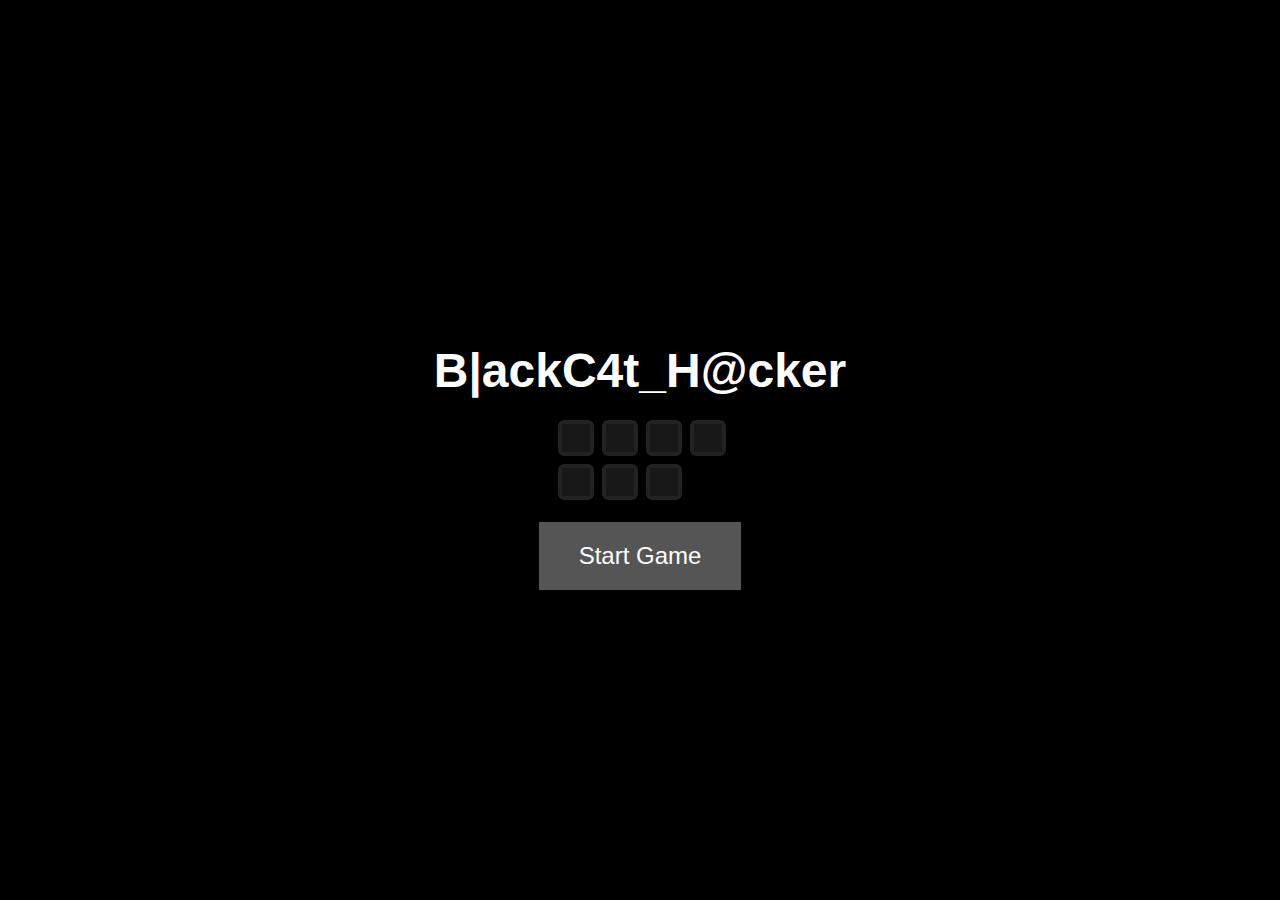
<file: minified.html>
<!DOCTYPE html><html><head><style>body{margin:0;overflow:hidden;background-color:#222}canvas{background-color:#728C69;display:block;margin:0 auto;position:relative;z-index:1}#startScreen{position:absolute;top:0;left:0;width:100%;height:100%;background-color:rgba(0,0,0,0.7);display:flex;justify-content:center;align-items:center;z-index:10}#startButton{padding:20px 40px;font-size:24px;background-color:#555;color:white;border:none;cursor:pointer}#scoreboard{position:absolute;top:20px;right:20px;font-size:24px;color:white;z-index:20}#gitScoreBar{z-index:21;position:relative;}#gitAdditions,#gitDeletions,#gitCube{z-index:22;position:relative;}</style></head><body><div id="workday-message" style="display:none;position:absolute;top:50px;left:50%;transform:translateX(-50%);font-size:2.5em;color:#fff;background:rgba(0,0,0,0.85);padding:20px 40px;border-radius:12px;z-index:2000">work day over</div><div id="startScreen" style="display:flex;flex-direction:column;justify-content:center;align-items:center;position:absolute;top:0;left:0;width:100%;height:100%;background-color:rgb(0,0,0);z-index:10"><h1 style="color:white;font-family:sans-serif;font-size:3em;margin-bottom:24px">B|ackC4t_H@cker</h1><div id="gGG" style="display:grid;grid-template-columns:repeat(4,32px);grid-template-rows:repeat(2,32px);gap:12px;margin-bottom:24px;justify-content:center;align-items:center;width:max-content;margin-left:auto;margin-right:auto"><canvas class="gitGraphSquare" width="32" height="32" style="background:#181818;border-radius:6px;border:2px solid #222;box-shadow:0 2px 6px #0004;grid-column:1;grid-row:1"></canvas><canvas class="gitGraphSquare" width="32" height="32" style="background:#181818;border-radius:6px;border:2px solid #222;box-shadow:0 2px 6px #0004;grid-column:2;grid-row:1"></canvas><canvas class="gitGraphSquare" width="32" height="32" style="background:#181818;border-radius:6px;border:2px solid #222;box-shadow:0 2px 6px #0004;grid-column:3;grid-row:1"></canvas><canvas class="gitGraphSquare" width="32" height="32" style="background:#181818;border-radius:6px;border:2px solid #222;box-shadow:0 2px 6px #0004;grid-column:4;grid-row:1"></canvas><canvas class="gitGraphSquare" width="32" height="32" style="background:#181818;border-radius:6px;border:2px solid #222;box-shadow:0 2px 6px #0004;grid-column:1;grid-row:2"></canvas><canvas class="gitGraphSquare" width="32" height="32" style="background:#181818;border-radius:6px;border:2px solid #222;box-shadow:0 2px 6px #0004;grid-column:2;grid-row:2"></canvas><canvas class="gitGraphSquare" width="32" height="32" style="background:#181818;border-radius:6px;border:2px solid #222;box-shadow:0 2px 6px #0004;grid-column:3;grid-row:2"></canvas></div><div id="fO" style="margin-bottom: 20px; display: none; align-items: center;"><input type="checkbox" id="fCh" style="margin-right: 10px;"><label for="fCh" style="color: white; font-family: sans-serif;">Script wears Fedora</label></div><button id="startButton" style="margin:0 auto 0 auto;display:block">Start Game</button><div id="reportScreen" style="display:none;margin-top:24px;color:white;font-family:sans-serif;background:#222;border-radius:12px;padding:24px 32px;box-shadow:0 4px 32px #000a;text-align:center"></div></div><div id="gOS" style="display:none;position:fixed;top:0;left:0;width:100vw;height:100vh;background:rgba(0,0,0,0.92);z-index:100;color:white;justify-content:center;align-items:center;flex-direction:column;font-family:sans-serif"><div style="background:#222;padding:32px 48px;border-radius:16px;box-shadow:0 4px 32px #000a;display:flex;flex-direction:column;align-items:center;gap:24px"><h1 id="gOM" style="margin:0;font-size:2.5em"></h1><div id="finS" style="font-size:1.3em"></div><canvas id="gitGraph" width="24" height="24" style="margin-top:12px;border-radius:4px;background:#181818;border:2px solid #222;box-shadow:0 2px 6px #0004"></canvas><button id="rB" style="margin-top:18px;font-size:1.1em;padding:10px 32px;border-radius:8px;border:none;background:#2ea043;color:white;cursor:pointer">Next Day</button></div></div><div id="scoreboard"><div id="gitScoreBar" style="display:flex;align-items:center;gap:12px"><span style="background:#2ea043;color:white;border-radius:4px 0 0 4px;padding:4px 10px;font-family:monospace;font-size:20px;display:flex;align-items:center">+<span id="gitAdditions">0</span></span><span style="background:#f85149;color:white;border-radius:0 4px 4px 0;padding:4px 10px;font-family:monospace;font-size:20px;display:flex;align-items:center;opacity:0.9">-<span id="gitDeletions">0</span></span><span id="gitCube" style="width:24px;height:24px;margin-left:8px;border-radius:4px;background:#888;display:inline-block;border:2px solid #222;box-shadow:0 2px 6px #0004"></span></div></div><canvas id="gameCanvas"></canvas></body></html>
<Script>
    let cWF = false;
        let round = 1;
        let tiInt = null;
        let baseTime = 100 + Math.random() * 20;
        baseTime = Math.floor(baseTime);
        let currentTime = baseTime;
        function formatTime(secs) {
            const m = Math.floor(secs / 60).toString().padStart(2, '0');
            const s = (secs % 60).toString().padStart(2, '0');
            return `${m}:${s}`;
        }

        function endRound() {
            clearInterval(tiInt);
            gameStarted = false;
            gOS.style.display = 'flex';
            gOS.setAttribute('data-reason', 'timeout');
            document.getElementById('gOM').textContent = 'work day over';
             document.getElementById('rB').innerHTML = 'Next Day';
            finS.innerHTML = `<span style='color:#2ea043;'>+${score} additions</span> &nbsp; <span style='color:#f85149;'>-${delS} deletions</span>`;
            drawGG();
            if (gGR.length < mG) {
                gGR.push({ score, deletions: delS });
            }
            uGGG();
        }
        function startTimer() {
            tiInt = setInterval(() => {
                currentTime--;
                if (currentTime <= 0) {
                    endRound();
                }
            }, 1000);
        }

        function nextRound() {
            round++;
            startTimer();
        }
        let cC = [];
        const coffeeEmoji = '\u{2615}';
        function sCC() {
            cC = [];
            const numCups = 1 + Math.floor(Math.random() * 3);
            let spots = [];

            [...shelves, ...rSh].forEach(shelf => {
                spots.push({
                    x: shelf.x + 20 + Math.random() * (shelf.width - 40),
                    y: shelf.y - 18 + Math.random() * 4
                });
            });

            for (let i = 0; i < numCups && spots.length > 0; i++) {
                const idx = Math.floor(Math.random() * spots.length);
                const pos = spots.splice(idx, 1)[0];
                cC.push({
                    x: pos.x,
                    y: pos.y,
                    vx: 0,
                    vy: 0,
                    airborne: false,
                    alpha: 1
                });
            }
        }
        function iCNC(cup) {

            const catCenterX = cat.x + cat.width / 2;
            const catCenterY = cat.y + cat.height / 2;

            const cupCenterX = cup.x + 10;
            const cupCenterY = cup.y + 10;
            return Math.abs(catCenterX - cupCenterX) < 32 && Math.abs(catCenterY - cupCenterY) < 32;
        }
        function pCC(cup) {
            if (cup.airborne) return;
            const catCenterX = cat.x + cat.width / 2;
            const cupCenterX = cup.x + 10;
            let dir = Math.sign(cupCenterX - catCenterX) || 1;
            cup.vx = dir * (2.5 + Math.random() * 1.5);
            cup.vy = -4.5 - Math.random() * 1.5;
            cup.airborne = true;
            if (sS === 'hands' && hP === 1) {
                sS = 'handsChase';
                hCA = false;
            }
        }
        let gGR = [];
        const mG = 7;
        function getRank(total) {
            if (total >= 7000) return 'B|ackc4t_h@cker';
            if (total >= 5000) return 'Grey Cat Hacker';
            if (total >= 3500) return 'Pawthonista';
            if (total >= 2000) return 'Script kitty';
            if (total >= 1000) return 'Copy-pasta cat';
            return 'Emmie';
        }
        const canvas = document.getElementById('gameCanvas');
        const ctx = canvas.getContext('2d');
        canvas.width = 800;
        canvas.height = 600;
        let sS = 'idle';
        let sST = 0;
        let sSP = 0;
        let scrubStainAlpha = 0;
        let scrubStainActive = false;
        let sFP = 0;
        let scrubStainX = null;
        let scrubStainY = null;
        let stealthTimer = 0;
        let nSE= Date.now() + 3000 + Math.random() * 5000
        let dOP = 0;
        let fPP = 0;
        let hP = 0;
        let handsHoldTimer = 0;
        let fSBP = 0;
        let dCP = 0;
        let lSF = Date.now();
        let mC = 0;
        let meowTarget = 0;
        let cSC = 0;
        let cST = 1 + Math.floor(Math.random() * 3);
        let hCT = 0;
        let hCS = 0;
        let hCP = { x: 0, y: 0 };
        let hCA = false;
        let haCS = 2.0;
        const startScreen = document.getElementById('startScreen');
        const startButton = document.getElementById('startButton');
        const gGG = document.getElementById('gGG');
        const reportScreen = document.getElementById('reportScreen');
        const scoreboard = document.getElementById('scoreboard');

        const a = [440, 494, 554, 587, 659, 740, 831, 880];
        let audioCtx = null;

        function pSFX({
            type = 'default',
            pitch = 440,
            duration = 0.18,
            volume = 0.18,
            scale = a,
            randomize = true
        } = {}) {
            if (!audioCtx) audioCtx = new (window.AudioContext || window.webkitAudioContext)();
            let freq = pitch;
            if (scale?.length) freq = randomize ? scale[Math.floor(Math.random() * scale.length)] : scale.reduce((p, c) => Math.abs(c - pitch) < Math.abs(p - pitch) ? c : p);
            if (randomize) { duration += (Math.random() - 0.5) * 0.05; volume += (Math.random() - 0.5) * 0.04; }
            const osc = audioCtx.createOscillator(), gain = audioCtx.createGain();
            osc.type = { meow: 'triangle', scrub: 'square', alert: 'sawtooth' }[type] || 'sine';
            osc.frequency.value = freq;
            gain.gain.value = Math.max(0.01, volume);
            osc.connect(gain).connect(audioCtx.destination);
            gain.gain.setValueAtTime(gain.gain.value, audioCtx.currentTime);
            gain.gain.linearRampToValueAtTime(0, audioCtx.currentTime + duration);
            osc.start(); osc.stop(audioCtx.currentTime + duration);
            osc.onended = () => osc.disconnect();
        }

function pM() {
   const t = [
        { pitch: 329.63 * Math.pow(2, 15 / 12), duration: 0.10 },
        { pitch: 329.63 * Math.pow(2, 14 / 12), duration: 0.10 },
        { pitch: 246.94 * Math.pow(2, 16 / 12), duration: 0.10 },
        { pitch: 196.00 * Math.pow(2, 14 / 12), duration: 0.10 },
        { pitch: 196.00 * Math.pow(2, 13 / 12), duration: 0.10 },
        { pitch: 246.94 * Math.pow(2, 17 / 12), duration: 0.10 },
        { pitch: 329.63 * Math.pow(2, 16 / 12), duration: 0.10 },
        { pitch: 329.63 * Math.pow(2, 20 / 12), duration: 0.10 },
    ];

    let ti = 0;
    t.forEach(note => {
        setTimeout(() => {
            pSFX({
                type: 'score',
                pitch: note.pitch,
                duration: note.duration,
                volume: 0.18,
                scale: null,
                randomize: false
            });
        }, ti * 1000);
        ti += note.duration + 0.01;
    });
}

    function playGOP() {
        const notes = [
            { pitch: 349.23, duration: 0.38 },
            { pitch: 392.00, duration: 0.38 },
            { pitch: 415.30, duration: 0.38 },
            { pitch: 392.00, duration: 0.38 },
            { pitch: 349.23, duration: 0.38 },
            { pitch: 311.13, duration: 0.48, delay: 0.7 },
            { pitch: 293.66, duration: 0.48, delay: 0.5 }
        ];

        let time = 0;
        notes.forEach(note => {
            time += (note.delay || 0) + note.duration + 0.12;
            setTimeout(() => {
                pSFX({
                    type: 'meow',
                    pitch: note.pitch,
                    duration: note.duration,
                    volume: 0.19,
                    randomize: false,
                    scale: null
                });
            }, time * 1000);
        });
    }
       function pBS() {
           [174.61, 220, 261.63].forEach(pitch => {
               pSFX({
                   type: 'meow',
                   pitch,
                   duration: 1.2,
                   volume: 0.22,
                   randomize: false,
                   scale: null
               });
           });
       }
            function uGGG() {
                const squares = gGG.querySelectorAll('.gitGraphSquare');
                for (let i = 0; i < squares.length; i++) {
                    const ctx = squares[i].getContext('2d');
                    ctx.clearRect(0, 0, 32, 32);
                    if (gGR[i]) {
                        const net = Math.max(0, gGR[i].score - gGR[i].deletions);
                        const maxScore = 1000;
                        const percent = Math.min(net / maxScore, 1);
                        function lerp(a, b, t) { return a + (b - a) * t; }
                        function hexToRgb(hex) {
                            hex = hex.replace('#', '');
                            if (hex.length === 3) hex = hex.split('').map(x => x + x).join('');
                            const num = parseInt(hex, 16);
                            return [num >> 16, (num >> 8) & 0xff, num & 0xff];
                        }
                        function rgbToHex([r, g, b]) {
                            return '#' + [r, g, b].map(x => x.toString(16).padStart(2, '0')).join('');
                        }
                        const grey = hexToRgb('#888');
                        const green = hexToRgb('#2ea043');
                        const color = [
                            Math.round(lerp(grey[0], green[0], percent)),
                            Math.round(lerp(grey[1], green[1], percent)),
                            Math.round(lerp(grey[2], green[2], percent))
                        ];
                        ctx.fillStyle = rgbToHex(color);
                        ctx.fillRect(0, 0, 32, 32);
                        ctx.strokeStyle = '#2ea043';
                        ctx.lineWidth = 2;
                        ctx.strokeRect(1, 1, 30, 30);
                    } else {

                        ctx.fillStyle = '#181818';
                        ctx.fillRect(0, 0, 32, 32);
                        ctx.strokeStyle = '#222';
                        ctx.lineWidth = 2;
                        ctx.strokeRect(1, 1, 30, 30);
                    }
                }
            }
            let shelves = [];
            let rSh = [];


            const cat = {
                x: 50,
                y: 500,
                width: 20,
                height: 20,
                speed: 5,
                velocityY: 0,
                isJumping: false,
                color: 'black'
            };
            const doorX = 30;
            const doorY = 333;
            const doorW = 60;
            const doorH = 140;
            const deskWidth = 120;
            const deskHeight = 60;
            const desk = {
                x: canvas.width - deskWidth,
                y: canvas.height - deskHeight - 20,
            };

            const monitor = {
                x: 680,
                y: 300,
                width: 100,
                height: 100,
                label: 'Monitor'
            };
        let gameStarted = false;
        let codeMode = false;
        let score = 0;
        let cP = [];
        const gitAdditions = document.getElementById('gitAdditions');
        const gitDeletions = document.getElementById('gitDeletions');
        const gitCube = document.getElementById('gitCube');
        const gOS = document.getElementById('gOS');
        const finS = document.getElementById('finS');
        const gitGraph = document.getElementById('gitGraph');
        const rB = document.getElementById('rB');
        let delS = 0;
        let lHS = null;
        let addH = [];
        function aD(points) {
            let startScore = delS;
            let endScore = delS + points;
            const aniD = 20;
            const startTime = performance.now();
            function updateScore(currentTime) {
                const elapsedTime = currentTime - startTime;
                const progress = Math.min(elapsedTime / aniD, 1);
                const aniS = Math.floor(startScore + (endScore - startScore) * progress);
                gitDeletions.textContent = aniS;
                if (progress < 1) {
                    requestAnimationFrame(updateScore);
                } else {
                    delS = endScore;
                    gitDeletions.textContent = delS;
                }
            }

            requestAnimationFrame(updateScore);
        }

            function iCNM() {
                const catCenterX = cat.x + cat.width / 2;
                const catCenterY = cat.y + cat.height / 2;
                const monitorCenterX = monitor.x + monitor.width / 2;
                const monitorCenterY = monitor.y + monitor.height/2
                if (Math.abs(catCenterX - monitorCenterX) < 40 && Math.abs(catCenterY - monitorCenterY) < 30) return true;
            }
            shelves=[{x:25,y:315,width:65,height:20,color:'transparent'},{x:200,y:400,width:100,height:20,color:'#4b371C'},{x:325,y:290,width:150,height:20,color:'#4b371C'},{x:670,y:380,width:150,height:20,color:'#4b371C'}];
            function generateCodeParticle(score) {

                const cSn=[{text:"console.log(meow')",consoleColor:'white',logColor:'green',meowColor:'lightblue'},{text:"if (cat.Slep) {slepMore()}",consoleColor:'white',logColor:'yellow',meowColor:'white'},{text:"error ('too many belly rubs)",consoleColor:'white',logColor:'red',meowColor:'white'},{text:"function headscratch() { return 'purr' }",consoleColor:'white',logColor:'lime',meowColor:'white'}];

                const snippet = cSn[Math.floor(Math.random() * cSn.length)];

                cP.push({
                    x: monitor.x - 500,
                    y: monitor.y + monitor.height / 2,
                    text: snippet.text,
                    consoleColor: snippet.consoleColor,
                    logColor: snippet.logColor,
                    meowColor: snippet.meowColor,
                    size: 12,
                    speedX: Math.random() * 2 - 1,
                    speedY: Math.random() * -2 - 1,
                    targetX: canvas.width - 25,
                    targetY: 50,
                    alpha: 1
                });
            }
        function tSS(x, y) {
            if (sS === 'hands' || sS === 'handsChase') {
                hCA = false;
            }
            sS = 'scrubStain';
            sST = 0;
            sSP = 0;
            scrubStainAlpha = 1;
            scrubStainActive = true;
            scrubStainX = (typeof x === 'number') ? x : canvas.width / 2;
            scrubStainY = (typeof y === 'number') ? y : (canvas.height / 2 + 80);
        }

        function eHMTW() {
            sS = 'fSB';
            fSBP = 0;
            lHS = null;
            handsHoldTimer = 0;
        }

        function sRS() {
            rSh = [];
            const numShelves = Math.floor(Math.random() * 3);
            for (let i = 0; i < numShelves; i++) {
                const x = 80 + Math.random() * 520;
                const y = 180 + Math.random() * 30;
                const width = 60 + Math.random() * 40;
                const height = 20;
                rSh.push({ x, y, width, height, color: '#7a5c3c' });
            }
        }
        function update() {
                let cTR = [];
                cC.forEach((cup, i) => {
                    if (cup.airborne) {
                        cup.x += cup.vx;
                        cup.y += cup.vy;
                        const cupWidth = 20;
                        if (cup.x < 0) {
                            pSFX({ type: 'scrub', pitch: 554, duration: 0.2 });
                            cup.x = 0;
                            cup.vx *= -1;
                        } else if (cup.x > canvas.width - cupWidth) {
                            cup.x = canvas.width - cupWidth;
                            cup.vx *= -1;
                        }
                        cup.vy += 0.35;
                        if (cup.y + 20 > desk.y && cup.vy > 0) {
                            cup.y = desk.y - 20;
                            pSFX({ type: 'scrub', pitch: 554, duration: 0.2 });
                            if (!scrubStainActive) {
                                tSS(cup.x + 10, desk.y - 10);
                            }
                            cup.vy *= -0.35;
                            cup.vx *= 0.6;
                            if (Math.abs(cup.vy) < 1.2) {
                                cup.vy = 0;
                                cup.airborne = false;
                                cTR.push(i);
                            }
                        }
                        [shelves, rSh].flat().forEach(shelf => {
                            if (
                                cup.x + 20 > shelf.x &&
                                cup.x < shelf.x + shelf.width &&
                                cup.y + 20 > shelf.y &&
                                cup.y < shelf.y + shelf.height &&
                                cup.vy > 0
                            ) {
                                pSFX({ type: 'scrub', pitch: 554, duration: 0.2 });
                                cup.y = shelf.y - 20;
                                cup.vy *= -0.35;
                                cup.vx *= 0.6;
                                if (Math.abs(cup.vy) < 1.2) {
                                    cup.vy = 0;
                                    cup.airborne = false;
                                }
                            }
                        });
                    }
                });
                if (cTR.length > 0) {
                    cTR.sort((a, b) => b - a).forEach(idx => cC.splice(idx, 1));
                }

                if (!gameStarted) return;

                if (sS === 'scrubStain') {
                    sST++;
                    if (sST < 120) {
                        sSP = sST / 120;
                        scrubStainAlpha = 1 - (sST / 120);
                    } else if (sST < 270)
                    {
                        sSP = 1;
                        sFP = (sST-120)/150;
                        scrubStainAlpha = 0;
                    } else if (sST < 330)
                    {
                        scrubStainAlpha = 0;
                    } else {
                        scrubStainActive = false;
                        sFP = 0;
                        sS = 'idle';
                        nSE = Date.now() + 3000 + Math.random() * 4000;
                    }
                }
                const now = Date.now();
                if (sS === 'handsChase') {
                    if (!hCA) {
                        hCA = true;
                        hCS = now;
                        hCT = 0;
                        hCP.x = monitor.x + monitor.width / 2;
                        hCP.y = monitor.y + monitor.height - 10;
                    }
                    const catCenterX = cat.x + cat.width / 2;
                    const catCenterY = cat.y + cat.height / 2;
                    const dx = catCenterX - hCP.x;
                    const dy = catCenterY - hCP.y;
                    const dist = Math.sqrt(dx * dx + dy * dy);
                    if (dist > 1) {
                        hCP.x += (dx / dist) * haCS;
                        hCP.y += (dy / dist) * haCS;
                    }
                    if (
                        hCP.x > cat.x - 18 &&
                        hCP.x < cat.x + cat.width + 18 &&
                        hCP.y > cat.y - 16 &&
                        hCP.y < cat.y + cat.height + 16
                    ) {
                        endGame();
                        return;
                    }
                    hCT = now - hCS;
                    if (hCT > 7000) {
                        hCA = false;
                        cSC++;
                        mC = 0;
                        meowTarget = 0;
                        if (cSC >= cST) {
                            eHMTW();
                            cSC = 0;
                            cST = 1 + Math.floor(Math.random() * 3);
                        } else {
                            sS = 'hands';
                            hP = 1;
                        }
                    }
                } else {
                    if (now > nSE && sS === 'idle') {
                        cSC = 0;
                        cST = 1 + Math.floor(Math.random() * 3);
                        sS = 'doorOpening';
                        dOP = 0;
                        fPP = 0;
                        hP = 0;

                        fSBP = 0;
                        dCP = 0;
                    }
                    if (sS === 'doorOpening') {
                        dOP += 0.02;
                        if (dOP >= 1) {
                            dOP = 1;
                            sS = 'footprints';
                        }
                    } else if (sS === 'footprints') {
                        fPP += 0.008;
                        if (fPP >= 1) {
                            fPP = 1;
                            sS = 'hands';
                            handsHoldTimer = 0;
                            lHS = null;
                        }
                    } else if (sS === 'hands') {
                        if (hP < 1) {
                            hP += 0.02;
                            if (hP > 1) hP = 1;
                        } else {
                            handsHoldTimer += 16;
                            let handsSeconds = Math.floor(handsHoldTimer / 1000);
                            if (lHS !== handsSeconds) {
                                lHS = handsSeconds;
                                aD(5);
                                pSFX({ type: 'alert', pitch: 220 + Math.random() * 100, duration: 0.12, volume: 0.15 });
                            }
                            if (iCNM()) {
                                endGame();
                                return;
                            }
                            if (handsHoldTimer >= 30000) {
                                sS = 'fSB';
                                fSBP = 0;
                                lHS = null;
                            }
                        }
                    } else if (sS === 'fSB') {
                        fSBP += 0.012;
                        if (fSBP >= 1) {
                            fSBP = 1;
                            sS = 'doorClosing';
                            dCP = 0;
                        }
                    } else if (sS === 'doorClosing') {
                        dCP += 0.02;
                        if (dCP >= 1) {
                            dCP = 1;
                            sS = 'idle';
                            nSE = Date.now() + 4000 + Math.random() * 3000;
                        }
                    }
                }
                if (iCNM()) {
                    codeMode = true;
                } else {
                    codeMode = false;
                }
                cat.velocityY += 0.5;
                cat.y += cat.velocityY;
                let onGround = false;
                if (cat.y + cat.height > desk.y) {
                    cat.y = desk.y - cat.height;
                    cat.velocityY = 0;
                    cat.isJumping = false;
                    onGround = true;
                }
                shelves.concat(rSh).forEach(shelf => {
                    if (cat.x < shelf.x + shelf.width &&
                        cat.x + cat.width > shelf.x &&
                        cat.y + cat.height > shelf.y &&
                        cat.y < shelf.y + shelf.height &&
                        cat.velocityY >= 0) {
                        cat.y = shelf.y - cat.height;
                        cat.velocityY = 0;
                        cat.isJumping = false;
                        onGround = true;
                    }
                });
                if (keys['ArrowLeft']) {
                    cat.x -= cat.speed;
                }
                if (keys['ArrowRight']) {
                    cat.x += cat.speed;
                }
                if (cat.x < 0) {
                    cat.x = 0;
                }
                if (cat.x + cat.width > canvas.width) {
                    cat.x = canvas.width - cat.width;
                }
                cP.forEach((par, index) => {
                    par.x += par.speedX;
                    par.y += par.speedY;
                    if (par.isMeow) {
                        const dx = (par.targetX - par.x) * 0.04;
                        const dy = (par.targetY - par.y) * 0.04;
                        par.x += dx;
                        par.y += dy;
                        par.alpha -= 0.008;
                        if (par.alpha <= 0.01) {
                            cP.splice(index, 1);
                        }
                    } else {
                        const dx = par.targetX - par.x;
                        const dy = par.targetY - par.y;
                        const distance = Math.sqrt(dx * dx + dy * dy);
                        if (distance < 10) {
                            cP.splice(index, 1);

                        }
                        par.alpha -= 0.01;
                        if (par.alpha <= 0) {
                            cP.splice(index, 1);
                        }
                    }
                });
                if (gameStarted && addH.length < 32) {
                    addH.push(score);
                }
            }
        function drawScrubStain() {
            if (!(scrubStainActive && scrubStainX !== null && scrubStainY !== null)) return;
            const x = scrubStainX, y = scrubStainY;
            ctx.save();
            ctx.globalAlpha = scrubStainAlpha;
            ctx.shadowColor = 'transparent';
            ctx.shadowBlur = 0;
            ctx.beginPath();
            ctx.arc(x, y, 38 + Math.sin(sST / 6) * 2, 0, 2 * Math.PI);
            ctx.fillStyle = '#6b3e26';
            ctx.fill();
            ctx.globalAlpha = Math.min(1, scrubStainAlpha + 0.2);
            ctx.beginPath();
            ctx.arc(x + 10, y - 8, 12, 0, 2 * Math.PI);
            ctx.arc(x - 14, y + 6, 8, 0, 2 * Math.PI);
            ctx.fillStyle = '#8d5c3c';
            ctx.fill();
            ctx.restore();

            if (sST < 120) {
                drawGameHand(x - 28, y - 32, 1, 0.9);
                const angle = (sST / 18) * 2 * Math.PI, r = 22;
                drawGameHand(x + Math.cos(angle) * r + 18, y + Math.sin(angle) * r - 18, 1, 1);
            } else if (sST < 2440) {
                const t = sFP, steps = 8;
                const sx = x, sy = y + 18, ex = doorX + doorW / 2, ey = doorY + doorH - 18;
                for (let i = 0; i < steps; i++) {
                    const stepT = i / (steps - 1);
                    const fx = sx + (ex - sx) * stepT, fy = sy + (ey - sy) * stepT;
                    ctx.save();
                    ctx.shadowColor = 'transparent';
                    ctx.shadowBlur = 0;
                    ctx.globalAlpha = Math.max(0, Math.min(1, (t - stepT) * 2));
                    ctx.beginPath();
                    ctx.ellipse(fx, fy, 8, 4, (i % 2 === 0 ? 0 : Math.PI / 8), 0, 2 * Math.PI);
                    ctx.fillStyle = '#444';
                    ctx.fill();
                    ctx.restore();
                }
            }
        }
        function drawGameHand(x, y, scale=1, alpha=1) {
            ctx.save();
            ctx.globalAlpha = alpha;
            ctx.translate(x, y);
            ctx.scale(scale, scale);
            ctx.shadowBlur = 0;
            ctx.shadowColor = 'transparent';
            ctx.beginPath();
            ctx.ellipse(0, 0, 22, 16, Math.PI/10, 0, 2*Math.PI);
            ctx.fillStyle = '#f3e2c7';
            ctx.fill();
            ctx.beginPath();
            ctx.ellipse(-16, 2, 7, 12, -Math.PI/3, 0, 2*Math.PI);
            ctx.fillStyle = '#e2c7a0';
            ctx.fill();
            for (let i = -1.2; i <= 1.2; i += 0.8) {
                ctx.beginPath();
                ctx.ellipse(10 + i*7, -10, 6, 14, Math.PI/8 + i*0.1, 0, 2*Math.PI);
                ctx.fillStyle = '#f3e2c7';
                ctx.fill();
            }
            ctx.restore();
        }

        function draw() {
                let resetCount = 0;
                while (resetCount < 100) {
                    try {
                        ctx.restore();
                        resetCount++;
                    } catch (e) {
                        break;
                    }
                }
                ctx.save();
                ctx.clearRect(0, 0, canvas.width, canvas.height);
                ctx.fillStyle = '#728C69';
                const wallBottomY = desk.y - 60;
                ctx.fillRect(0, 0, canvas.width, wallBottomY);
                const floorboardY = wallBottomY;
                ctx.fillStyle = '#bcae99';
                ctx.fillRect(0, floorboardY, canvas.width, canvas.height - floorboardY);
                ctx.save();
                ctx.shadowColor = '#222a';
                ctx.shadowBlur = 20;
                ctx.fillStyle = '#6b4a2b';
                ctx.fillRect(0, floorboardY - 8, canvas.width, 16);
                ctx.restore();
                uGCC();
                if (scrubStainActive) {
                    drawScrubStain();
                }
                ctx.save();
                ctx.globalAlpha = 0.85;
                ctx.fillStyle = '#4b371c';
                ctx.beginPath();
                ctx.fill();
                ctx.restore();
                const windowX = canvas.width / 2 - 70;
                const windowY = 220;
                let windowSunProgress = 0;
                if (gameStarted && baseTime > 0) {
                    windowSunProgress = 1 - (currentTime / baseTime);
                    if (windowSunProgress < 0) windowSunProgress = 0;
                    if (windowSunProgress > 1) windowSunProgress = 1;
                } else {
                    windowSunProgress = 0;
                }
                function lerpColor(a, b, t) {
                    const ah = parseInt(a.replace('#',''),16), bh = parseInt(b.replace('#',''),16);
                    const ar = (ah>>16)&0xff, ag = (ah>>8)&0xff, ab = ah&0xff;
                    const br = (bh>>16)&0xff, bg = (bh>>8)&0xff, bb = bh&0xff;
                    return '#' + [
                        Math.round(ar + (br-ar)*t).toString(16).padStart(2,'0'),
                        Math.round(ag + (bg-ag)*t).toString(16).padStart(2,'0'),
                        Math.round(ab + (bb-ab)*t).toString(16).padStart(2,'0')
                    ].join('');
                }
                let skyColor;
                if (windowSunProgress < 0.5) {
                    skyColor = lerpColor('#7ecfff', '#ffb347', windowSunProgress*2);
                } else {
                    skyColor = lerpColor('#ffb347', '#6a3fa0', (windowSunProgress-0.5)*2);
                }
                ctx.save();
                ctx.beginPath();
                ctx.rect(windowX, windowY, 140, 80);
                ctx.closePath();
                ctx.clip();
                let windowGrad = ctx.createLinearGradient(windowX, windowY, windowX, windowY+80);
                windowGrad.addColorStop(0, skyColor);
                windowGrad.addColorStop(1, '#fff');
                ctx.fillStyle = windowGrad;
                ctx.fillRect(windowX, windowY, 140, 80);

                if (!draw.clouds) {
                    draw.clouds = [];
                    for (let i=0; i<3; i++) {
                        draw.clouds.push({
                            x: windowX + Math.random()*140,
                            y: windowY + 10 + Math.random()*50,
                            speed: 0.15 + Math.random()*0.12,
                            size: 18 + Math.random()*12,
                            offset: Math.random()*1000
                        });
                    }
                }
                for (let i=0; i<draw.clouds.length; i++) {
                    let c = draw.clouds[i];
                    if (gameStarted) {
                        c.x += c.speed;
                        if (c.x > windowX+140+30) {
                            c.x = windowX-40;
                            c.y = windowY + 10 + Math.random()*50;
                            c.size = 18 + Math.random()*12;
                            c.speed = 0.15 + Math.random() * 0.12;
                        }
                    }

                    ctx.save();
                    ctx.globalAlpha = 0.7;
                    ctx.fillStyle = '#fff';
                    ctx.beginPath();
                    ctx.ellipse(c.x, c.y, c.size, c.size*0.6, 0, 0, Math.PI*2);
                    ctx.ellipse(c.x+0.6*c.size, c.y+2, c.size*0.7, c.size*0.4, 0, 0, Math.PI*2);
                    ctx.ellipse(c.x-0.7*c.size, c.y+3, c.size*0.5, c.size*0.3, 0, 0, Math.PI*2);
                    ctx.fill();
                    ctx.restore();
                }
                ctx.restore();
                let sunProgress = 0;
                if (gameStarted && baseTime > 0) {
                    sunProgress = 1 - (currentTime / baseTime);
                    if (sunProgress < 0) sunProgress = 0;
                    if (sunProgress > 1) sunProgress = 1;
                } else {
                    sunProgress = 0;
                }
                const sunStart = { x: windowX + 20, y: windowY + 20 };
                const sunEnd = { x: windowX + 120, y: windowY + 70 };
                const sunX = sunStart.x + (sunEnd.x - sunStart.x) * windowSunProgress;
                const sunY = sunStart.y + (sunEnd.y - sunStart.y) * windowSunProgress;
                ctx.save();
                ctx.globalAlpha = 0.85;
                ctx.beginPath();
                ctx.arc(sunX, sunY, 18, 0, 2 * Math.PI);
                ctx.fillStyle = 'orange';
                ctx.shadowColor = 'yellow';
                ctx.shadowBlur = 24;
                ctx.fill();
                ctx.restore();
                ctx.save();
                ctx.shadowColor = '#2226';
                ctx.shadowBlur = 8;
                ctx.shadowOffsetX = 0;
                ctx.shadowOffsetY = 4;
                ctx.globalAlpha = 0.55;
                ctx.fillStyle = '#e0f7fa';
                ctx.fillRect(windowX, windowY, 140, 80);
                ctx.globalAlpha = 1;
                ctx.shadowBlur = 0;
                ctx.shadowOffsetY = 0;
                ctx.strokeStyle = '#b0c4de';
                ctx.lineWidth = 6;
                ctx.strokeRect(windowX, windowY, 140, 80);
                ctx.strokeStyle = '#b0c4de';
                ctx.lineWidth = 3;
                ctx.beginPath();
                ctx.moveTo(windowX + 70, windowY);
                ctx.lineTo(windowX + 70, windowY + 80);
                ctx.moveTo(windowX, windowY + 40);
                ctx.lineTo(windowX + 140, windowY + 40);
                ctx.stroke();
                ctx.restore();
                ctx.save();
                ctx.shadowColor = '#222a';
                ctx.shadowBlur = 18;
                ctx.shadowOffsetX = 0;
                ctx.shadowOffsetY = 8;
                let doorOpen = 0;
                if (
                    sS === 'doorOpening' ||
                    sS === 'footprints' ||
                    sS === 'hands' ||
                    sS === 'handsWait' ||
                    sS === 'fSB' ||
                    (sS === 'scrubStain' && sST < 270)
                ) {
                    doorOpen = dOP;
                } else if (sS === 'doorClosing' || (sS === 'scrubStain' && sST >= 270 && sST < 330)) {
                    let t = (sS === 'scrubStain') ? (sST-270)/60 : dCP;
                    doorOpen = 1 - t;
                } else {
                    doorOpen = 0;
                }
    const doorW = 60, doorH = 135;
    const hingeLeft = true;
    const hingeX = hingeLeft ? doorX : doorX + doorW;
    const hingeY = doorY + doorH / 2;
    function easeOutCubic(t){ return 1 - Math.pow(1 - t, 3); }
    const t = Math.max(0, Math.min(1, doorOpen));
    const eased = easeOutCubic(t);
    const maxAngle = Math.PI / 2 * 0.98;
    const angle = (hingeLeft ? -1 : 1) * maxAngle * eased;
    const thickness = 12;
    const depthScale = 0.6;
    const skew = 0.6;
    if (t > 0) {
            ctx.save();
            ctx.fillStyle = 'black';
            ctx.fillRect(doorX, doorY, doorW, doorH);
            ctx.restore();
        ctx.save();
        ctx.translate(hingeX, hingeY);
        const faceScaleX = 1 - Math.abs(Math.sin(angle)) * depthScale;
        ctx.save();
        ctx.scale(faceScaleX, 1);
        ctx.fillStyle = '#5a3c1a';
        ctx.fillRect(0, -doorH/2, doorW, doorH);
        ctx.strokeStyle = '#3a220a';
        ctx.lineWidth = 5 ;
        ctx.strokeRect(0, -doorH/2, doorW, doorH);
        const knobLocalX = doorW - 8;
        const knobLocalY = 0;
        ctx.beginPath();
        ctx.arc(knobLocalX, knobLocalY, 6, 0, Math.PI * 2);
        ctx.fillStyle = '#eab676';
        ctx.fill();
        ctx.restore();
        ctx.restore();
        ctx.save();
        ctx.globalAlpha = 0.5 * eased;
        ctx.beginPath();
        ctx.moveTo(hingeX, hingeY);
        ctx.closePath();
        ctx.fill();
        ctx.restore();
    } else {
      ctx.save();
      ctx.fillStyle = '#5a3c1a';
      ctx.fillRect(doorX, doorY, doorW, doorH);
      ctx.strokeStyle = '#3a220a';
      ctx.lineWidth = 5;
      ctx.strokeRect(doorX, doorY, doorW, doorH);
      ctx.beginPath();
      ctx.arc(doorX + doorW - 8, doorY + doorH/2, 6, 0, Math.PI * 2);
      ctx.fillStyle = '#eab676';
      ctx.fill();
      ctx.restore();
    }
                ctx.save();
                ctx.shadowBlur = 0;
                ctx.shadowColor = 'transparent';
                ctx.fillStyle = desk.color;
                ctx.fillRect(desk.x, desk.y, desk.width, desk.height);
                ctx.restore();
                drawScrubStain();
                shelves.forEach(shelf => {
                    ctx.fillStyle = shelf.color;
                    ctx.fillRect(shelf.x, shelf.y, shelf.width, shelf.height);
                });
                rSh.forEach(shelf => {
                    ctx.fillStyle = shelf.color;
                    ctx.fillRect(shelf.x, shelf.y, shelf.width, shelf.height);
                });
                const rS = shelves.reduce((a, b) => (a.x > b.x ? a : b));
                const numLegs = 2;
                const legSpacing = rS.width / (numLegs + 1);
                ctx.save();
                ctx.strokeStyle = 'black';
                ctx.lineWidth = 4;
                for (let i = 1; i <= numLegs; i++) {
                    const legX = rS.x + i * legSpacing;
                    const legYStart = rS.y + rS.height;
                    const legYEnd = desk.y;
                    ctx.beginPath();
                    ctx.moveTo(legX, legYStart);
                    ctx.lineTo(legX, legYEnd);
                    ctx.stroke();
                }
                ctx.restore();

                cC.forEach(cup => {
                    ctx.save();
                    ctx.globalAlpha = cup.alpha;
                    ctx.font = '32px serif';
                    ctx.textAlign = 'center';
                    ctx.textBaseline = 'bottom';
                    ctx.fillText(coffeeEmoji, cup.x + 16, cup.y + 28);
                    ctx.restore();
                });

                const steps = 8;
                if (sS === 'footprints' || sS === 'hands') {
                    for (let i = 0; i < steps; i++) {

                        const t = i / (steps - 1);
                        if (t > fPP) break;
                        const fx = doorX + 60 + (canvas.width - (doorX + 60)) * t;
                        const fy = doorY + 140 + (desk.y - (doorY + 70)) * t * 0.8;
                        ctx.save();
                        ctx.globalAlpha = 0.5 + 0.5 * t;
                        ctx.fillStyle = '#222';
                        ctx.shadowBlur = 0;
                        ctx.shadowColor = 'transparent';
                        ctx.beginPath();
                        ctx.ellipse(fx, fy, 10, 5, (i%2===0?0.2:-0.2), 0, Math.PI*2);
                        ctx.fill();
                        ctx.restore();
                    }
                } else if (sS === 'fSB') {
                    const gone = Math.floor(steps * fSBP + 0.001);
                    for (let i = 0; i < steps - gone; i++) {
                        const t = i / (steps - 1);
                        const fx = doorX + 60 + (canvas.width - (doorX + 60)) * t;
                        const fy = doorY + 140 + (desk.y - (doorY + 70)) * t * 0.8;
                        ctx.save();
                        ctx.globalAlpha = 0.5 + 0.5 * t;
                        ctx.fillStyle = '#222';
                        ctx.shadowBlur = 0;
                        ctx.shadowColor = 'transparent';
                        ctx.beginPath();
                        ctx.ellipse(fx, fy, 10, 5, (i%2===0?0.2:-0.2), 0, Math.PI*2);
                        ctx.fill();
                        ctx.restore();
                    }
                }
                ctx.font = `${monitor.width}px serif`;
                ctx.textAlign = 'center';
                ctx.textBaseline = 'top';
                ctx.fillText('\u{1F4BB}', monitor.x + monitor.width/2, monitor.y);

                if (sS === 'handsChase' && hCA) {
                    ctx.save();
                    ctx.globalAlpha = 1;
                    ctx.shadowBlur = 0;
                    ctx.shadowColor = 'transparent';
                    const handY = hCP.y;
                    ctx.fillStyle = '#eab676';
                    ctx.beginPath();
                    ctx.ellipse(hCP.x - 25, handY, 18, 16, -0.2, 0, Math.PI*2);
                    ctx.fill();
                    for (let f=0; f<4; f++) {
                        ctx.beginPath();
                        ctx.ellipse(hCP.x - 35 + f*6, handY+12, 4, 10, 0, 0, Math.PI*2);
                        ctx.fill();
                    }
                    ctx.beginPath();
                    ctx.ellipse(hCP.x + 25, handY, 18, 16, 0.2, 0, Math.PI*2);
                    ctx.fill();
                    for (let f=0; f<4; f++) {
                        ctx.beginPath();
                        ctx.ellipse(hCP.x + 15 + f*6, handY+12, 4, 10, 0, 0, Math.PI*2);
                        ctx.fill();
                    }
                    ctx.restore();
                    ctx.save();
                    ctx.globalAlpha = 0.7;
                    ctx.fillStyle = '#f85149';
                    let chaseBarW = 120;
                    let chaseBarH = 10;
                    let chaseBarX = cat.x + cat.width/2 - chaseBarW/2;
                    let chaseBarY = cat.y - 24;
                    let chaseElapsed = Math.min(1, hCT/7000);
                    ctx.fillRect(chaseBarX, chaseBarY, chaseBarW * (1-chaseElapsed), chaseBarH);
                    ctx.strokeStyle = '#fff';
                    ctx.strokeRect(chaseBarX, chaseBarY, chaseBarW, chaseBarH);
                    ctx.restore();
                }
                if (sS === 'hands') {
                    const handY = monitor.y + monitor.height - 10 + 40 * (1 - hP);
                    ctx.save();
                    ctx.globalAlpha = hP;
                    ctx.shadowBlur = 0;
                    ctx.shadowColor = 'transparent';
                    ctx.fillStyle = '#eab676';
                    ctx.beginPath();
                    ctx.ellipse(monitor.x + 25, handY, 18, 16, -0.2, 0, Math.PI*2);
                    ctx.fill();
                    for (let f=0; f<4; f++) {
                        ctx.beginPath();
                        ctx.ellipse(monitor.x + 15 + f*6, handY+12, 4, 10, 0, 0, Math.PI*2);
                        ctx.fill();
                    }
                    ctx.beginPath();
                    ctx.ellipse(monitor.x + monitor.width - 25, handY, 18, 16, 0.2, 0, Math.PI*2);
                    ctx.fill();
                    for (let f=0; f<4; f++) {
                        ctx.beginPath();
                        ctx.ellipse(monitor.x + monitor.width - 35 + f*6, handY+12, 4, 10, 0, 0, Math.PI*2);
                        ctx.fill();
                    }
                    ctx.restore();
                }

                ctx.save();
                ctx.translate(cat.x + cat.width / 2, cat.y + cat.height / 2);
                if (typeof cat.lastFacing === 'undefined') cat.lastFacing = 1;
                if (keys['ArrowLeft'] && !keys['ArrowRight']) cat.lastFacing = -1;
                else if (keys['ArrowRight'] && !keys['ArrowLeft']) cat.lastFacing = 1;
                ctx.scale(cat.lastFacing, 1);
                let walkCycle = 0;
                if (cat.isJumping) {
                    walkCycle = Math.sin(Date.now() / 120) * 2;
                } else if (keys['ArrowLeft'] || keys['ArrowRight']) {
                    walkCycle = Math.sin(Date.now() / 120) * 4;
                }

                if (codeMode) {
                    ctx.fillStyle = '#222';
                    ctx.beginPath();
                    ctx.ellipse(0, 8, 13, 11, 0, 0, Math.PI * 2);
                    ctx.fill();
                    ctx.beginPath();
                    ctx.arc(0, -6, 9, 0, Math.PI * 2);
                    ctx.fill();
                    ctx.beginPath();
                    ctx.moveTo(-6, -14);
                    ctx.lineTo(-3, -22);
                    ctx.lineTo(0, -10);
                    ctx.moveTo(6, -14);
                    ctx.lineTo(3, -22);
                    ctx.lineTo(0, -10);
                    ctx.strokeStyle = '#222';
                    ctx.lineWidth = 3;
                    ctx.stroke();
                    if (cWF) {
                        ctx.save();
                        ctx.beginPath();
                        ctx.ellipse(0, -15, 14, 5, 0, 0, Math.PI * 2);
                        ctx.fillStyle = '#111';
                        ctx.globalAlpha = 0.95;
                        ctx.fill();

                        ctx.beginPath();
                        ctx.moveTo(-7, -15);
                        ctx.lineTo(-6, -25);
                        ctx.lineTo(-2, -27);
                        ctx.lineTo(0, -26);
                        ctx.lineTo(2, -27);
                        ctx.lineTo(6, -25);
                        ctx.lineTo(7, -15);
                        ctx.closePath();
                        ctx.fillStyle = '#111';
                        ctx.fill();

                        ctx.beginPath();
                        ctx.rect(-7, -21, 14, 3);
                        ctx.fillStyle = '#444';
                        ctx.fill();

                        ctx.beginPath();
                        ctx.moveTo(5, -19.5);
                        ctx.lineTo(7, -19.5);
                        ctx.lineTo(6, -21);
                        ctx.closePath();
                        ctx.fillStyle = '#777';
                        ctx.fill();

                        ctx.restore();
                    }
                    ctx.save();
                    ctx.beginPath();
                    ctx.moveTo(0, 18);
                    ctx.bezierCurveTo(0, 32, 8, 38 + walkCycle, 0, 48 + walkCycle);
                    ctx.strokeStyle = '#222';
                    ctx.lineWidth = 4;
                    ctx.stroke();
                    ctx.restore();
                    let tap = Math.abs(Math.sin(Date.now() / 80));
                    let tap2 = Math.abs(Math.sin(Date.now() / 80 + 1));
                    ctx.save();
                    ctx.translate(-6, 18 + tap * 3);
                    ctx.rotate(-0.2 + tap * 0.2);
                    ctx.fillStyle = '#222';
                    ctx.beginPath();
                    ctx.ellipse(0, 0, 3, 5, 0, 0, Math.PI * 2);
                    ctx.fill();
                    ctx.restore();
                    ctx.save();
                    ctx.translate(6, 18 + tap2 * 3);
                    ctx.rotate(0.2 - tap2 * 0.2);
                    ctx.fillStyle = '#222';
                    ctx.beginPath();
                    ctx.ellipse(0, 0, 3, 5, 0, 0, Math.PI * 2);
                    ctx.fill();
                    ctx.restore();
                    ctx.restore();
                } else {
                    ctx.fillStyle = '#222';
                    ctx.beginPath();
                    ctx.ellipse(2, 6, 14, 7, Math.PI / 12, 0, Math.PI * 2);
                    ctx.fill();
                    ctx.beginPath();
                    ctx.ellipse(16, -2, 7, 8, Math.PI / 16, 0, Math.PI * 2);
                    ctx.fill();

                    ctx.beginPath();
                    ctx.moveTo(21, -4);
                    ctx.lineTo(19, -12);
                    ctx.lineTo(16, 2);
                    ctx.moveTo(11, -4);
                    ctx.lineTo(13, -12);
                    ctx.lineTo(16, 2);
                    ctx.strokeStyle = '#222';
                    ctx.lineWidth = 3;
                    ctx.stroke();

                    if (cWF) {
                        ctx.save();
                        let hatOffsetX = cat.lastFacing === 1 ? 16 : 16;
                        let hatOffsetY = -4;
                        ctx.translate(hatOffsetX, hatOffsetY);
                        ctx.scale(cat.lastFacing, 1);

                        ctx.beginPath();
                        ctx.ellipse(0, -7, 14, 5, Math.PI / 16, 0, Math.PI * 2);
                        ctx.fillStyle = '#111';
                        ctx.globalAlpha = 0.95;
                        ctx.fill();

                        ctx.beginPath();
                        ctx.moveTo(-7, -9);
                        ctx.lineTo(-6, -17);
                        ctx.lineTo(-2, -19);
                        ctx.lineTo(0, -18);
                        ctx.lineTo(2, -19);
                        ctx.lineTo(6, -17);
                        ctx.lineTo(7, -9);
                        ctx.closePath();
                        ctx.fillStyle = '#111';
                        ctx.fill();

                        ctx.beginPath();
                        ctx.rect(-7, -13, 14, 3);
                        ctx.fillStyle = '#444';
                        ctx.fill();

                        ctx.beginPath();
                        ctx.moveTo(5, -11.5);
                        ctx.lineTo(7, -11.5);
                        ctx.lineTo(6, -13);
                        ctx.closePath();
                        ctx.fillStyle = '#777';
                        ctx.fill();

                        ctx.restore();
                    }

                    ctx.beginPath();
                    ctx.ellipse(19, -4, 1.5, 2, 0, 0, Math.PI * 2);
                    ctx.fillStyle = 'white';
                    ctx.fill();
                    ctx.beginPath();
                    ctx.ellipse(19, -4, 0.7, 1, 0, 0, Math.PI * 2);
                    ctx.fillStyle = 'black';
                    ctx.fill();
                    ctx.beginPath();
                    ctx.ellipse(23, -1, 0.7, 1, 0, 0, Math.PI * 2);
                    ctx.fillStyle = '#eab';
                    ctx.fill();
                    ctx.save();
                    ctx.beginPath();
                    ctx.moveTo(-10, 0);
                    ctx.bezierCurveTo(-18, -18 - walkCycle, -6, -38 - walkCycle, 0, -32 - walkCycle);
                    ctx.strokeStyle = '#222';
                    ctx.lineWidth = 4;
                    ctx.stroke();
                    ctx.restore();
                    ctx.strokeStyle = '#222';
                    ctx.lineWidth = 4;
                    ctx.beginPath();
                    ctx.moveTo(-2, 13);
                    ctx.lineTo(-2 + walkCycle, 22 - walkCycle);
                    ctx.stroke();
                    ctx.beginPath();
                    ctx.moveTo(8, 13);
                    ctx.lineTo(8 - walkCycle, 22 + walkCycle);
                    ctx.stroke();
                }
                ctx.shadowBlur = 0;
                ctx.shadowOffsetY = 0;
                ctx.restore();
                cP.forEach(par => {
                    ctx.save();
                    ctx.shadowBlur = 0;
                    ctx.shadowColor = 'transparent';
                    ctx.globalAlpha = par.alpha;
                    if (par.isMeow) {
                        ctx.font = `bold ${par.size}px monospace`;
                        ctx.textAlign = 'center';
                        ctx.textBaseline = 'bottom';
                        ctx.strokeStyle = '#fff';
                        ctx.lineWidth = 1;
                        ctx.strokeText(par.text, par.x, par.y);
                        ctx.fillStyle = '#4ec9f0';
                        ctx.fillText(par.text, par.x, par.y);
                    } else {
                        ctx.font = `${par.size}px monospace`;
                        const words = par.text.match(/(\s+|[a-zA-Z_][a-zA-Z0-9_]*|\d+|[^\s\w])/g) || [];
                        let xOffset = 10;
                        const lS = par.size
                        const colorMap = {
                            console: 'lightgreen',
                            log: par.logColor,
                            meow: 'magenta', tuna: 'magenta', yarn: 'magenta', purr: 'magenta',
                            cat: 'lightblue', Food: 'lightblue', wakeUp: 'lightblue', debug: 'lightblue',
                            function: 'lightblue', return: 'lightblue', if: 'lightblue', let: 'lightblue', new: 'lightblue',
                            Slep: 'orange',
                            error: 'red'
                        };

                        words.forEach(word => {
                            let color = colorMap[word] || 'white';
                            ctx.fillStyle = color;
                            ctx.fillText(word, Math.round(par.x + xOffset), par.y);
                            let width = ctx.measureText(word).width;
                            xOffset += width + lS;
                        });
                    }
                    ctx.globalAlpha = 1;
                    ctx.restore();
                });
            }
            let tipTapping = false;
            let tipTapTimeout;
        document.addEventListener('keydown', (e) => {
                if (e.code === 'Space') {
                    for (let cup of cC) {
                        if (iCNC(cup) && !cup.airborne) {
                            pCC(cup);
                            break;
                        }
                    }
                }
                keys[e.key] = true;
                if (e.key === 'ArrowUp' && !cat.isJumping) {
                    cat.velocityY = -10;
                    cat.isJumping = true;
                }
                if (codeMode && e.key.match(/^[a-z]$/)) {
                    generateCodeParticle();
                    if (sS == 'handsChase'){
                    aniS(10);
                    cP.push({
                        x: cat.x + cat.width / 2,
                        y: cat.y,
                        text: '10x',
                        size: 22,
                        speedX: (Math.random() - 0.5) * 1.2,
                        speedY: -2.5 - Math.random() * 1.5,
                        targetX: cat.x + cat.width / 2 + (Math.random() - 0.5) * 40,
                        targetY: cat.y - 60 - Math.random() * 30,
                        alpha: 1,
                        isMeow: true
                    });
                    } else {
                    aniS(1);
                    }
                    tipTapping = true;
                    clearTimeout(tipTapTimeout);
                    tipTapTimeout = setTimeout(() => { tipTapping = false; }, 120);
                }
                if (
                    sS === 'hands' &&
                    hP === 1 &&
                    e.code === 'Space'
                ) {
                    if (!meowTarget) {
                        meowTarget = 1;
                        mC = 0;
                    }
                    mC++;
                    if (mC >= meowTarget) {
                        sS = 'handsChase';
                        hCA = false;
                    }

                    pBS();




                        cP.push({
                        x: cat.x + cat.width / 2,
                        y: cat.y,
                        text: 'Aw lawd he commin!',
                        size: 22,
                        speedX: (Math.random() - 0.5) * 1.2,
                        speedY: -2.5 - Math.random() * 1.5,
                        targetX: cat.x + cat.width / 2 + (Math.random() - 0.5) * 40,
                        targetY: cat.y - 60 - Math.random() * 30,
                        alpha: 1,
                        isMeow: true
                    });
                } else if (e.code === 'Space') {

                     pSFX({
                        type: 'meow',
                        pitch: bMN[bMI],
                        duration: .18,
                        volume: 0.18,
                        randomize: false,
                        scale: null

                                    });
                 bMI = (bMI + 1) % bMN.length;

                     cP.push({
                        x: cat.x + cat.width / 2,
                        y: cat.y,
                        text: 'meow',
                        size: 22,
                        speedX: (Math.random() - 0.5) * 1.2,
                        speedY: -2.5 - Math.random() * 1.5,
                        targetX: cat.x + cat.width / 2 + (Math.random() - 0.5) * 40,
                        targetY: cat.y - 60 - Math.random() * 30,
                        alpha: 1,
                        isMeow: true
                    });
                    if (!meowTarget) {
                        meowTarget = 1 + Math.floor(Math.random() * 4);
                        mC = 0;
                    }
                    mC++;
                    if (mC >= meowTarget) {


                        nSE = Date.now()
                    }

                }
            });
         const cPC = [392, 294, 220, 261.63];
         let cPCI = 0;

     const bMN = [196.00,392.00,220.00,392.00,246.94,392.00,261.62,392.00,293.66,392.00,329.62,392.00,369.98,392.00,392.00,392.00];
       let bMI = 0;
            function aniS(points) {
                const endScore = score + points;
                pSFX({
                    type: 'score',
                    pitch: cPC[cPCI],
                    duration: 1.2,
                    volume: 0
                });
                cPCI = (cPCI + 1) % cPC.length;
                const startTime = performance.now(), duration = 1.2, startScore = score;
                (function update(current) {
                    const p = Math.min((current - startTime) / duration, 1);
                    const val = Math.floor(startScore + (endScore - startScore) * p);
                    gitAdditions.textContent = val;
                    uGCC(val);
                    if (p < 1) requestAnimationFrame(update); else {
                        score = endScore;
                        gitAdditions.textContent = score;
                        uGCC(score);
                    }
                })(startTime);
                if (gameStarted && addH.length < 32) addH.push(endScore);
            }

            function endGame() {
                playGOP()
                gameStarted = false;
                clearInterval(tiInt);
                gOS.style.display = 'flex';
                gOS.setAttribute('data-reason', 'petted');
                document.getElementById('gOM').innerHTML =
      "<span style='color:#f85149; font-family:Cinzel, serif; font-size:1.2em; letter-spacing:2px;'>You were petted.</span>";
                document.getElementById('rB').innerHTML = 'We Continue';
                finS.innerHTML = `<span style='color:#2ea043;'>+${score} additions</span> &nbsp; <span style='color:#f85149;'>-${delS} deletions</span>`;
                drawGG();
                if (gGR.length < mG) {
                    gGR.push({ score, deletions: delS });
                }
                uGGG();
                if (gGR.length === mG) {
                    setTimeout(shoR, 1500);

                }
            }
            function shoR() {
                startButton.style.display = 'none';
                reportScreen.style.display = 'block';
                scoreboard.style.display = 'none';
                let total = gGR.reduce((sum, g) => sum + Math.max(0, g.score - g.deletions), 0);
                let rank = getRank(total);
                const fO = document.getElementById('fO');
                if (rank === 'B|ackc4t_h@cker' || rank === 'Grey Cat Hacker') {
                    fO.style.display = 'flex';
                    cWF = true;
                    setTimeout(pM, 5000);
                }

                let rankColor = {
                    'Emmie': '#888',
                    'Copy-pawsta Cat': '#1e90ff',
                    'Script Kitty': '#f7c325',
                    'Pawthonista': '#a259e6',
                    'Grey Cat Hacker': '#2ea043',
                    'B|ackc4t_h@cker': '#2ea043'
                }[rank] || '#fff';
                let rankT = `<span style='font-size:2em; color:${rankColor}; font-weight:bold;'>${rank.replace(/\b\w/g, l => l.toUpperCase())}</span>`;
                let details = gGR.map((g, i) => `<div style='font-size:1.1em; margin:4px 0;'>Game ${i+1}: <span style='color:#2ea043;'>+${g.score}</span> <span style='color:#f85149;'>-${g.deletions}</span> = <b>${Math.max(0, g.score-g.deletions)}</b></div>`).join('');
                reportScreen.innerHTML = `<h2>7 Games Complete!</h2><div style='margin:12px 0 18px 0;'>Total Additions: <span style='color:#2ea043; font-size:1.3em;'>${total}</span></div>${details}<div style='margin:18px 0 8px 0;'>Rank:</div>${rankT}<div style='margin-top:18px;'><button id='resetSeriesBtn' style='font-size:1em; padding:8px 24px; border-radius:8px; border:none; background:#2ea043; color:white; cursor:pointer;'>Play Again</button></div>`;
                setTimeout(() => {
                    document.getElementById('resetSeriesBtn').onclick = () => {
                        gGR = [];
                        uGGG();
                        reportScreen.style.display = 'none';
                        startButton.style.display = 'inline-block';
                    };
                }, 100);
            }
            function drawGG() {
                const ctx = gitGraph.getContext('2d');
                ctx.clearRect(0, 0, gitGraph.width, gitGraph.height);
                const net = Math.max(0, score - delS);
                const maxScore = 1000;
                const percent = Math.min(net / maxScore, 1);
                function lerp(a, b, t) { return a + (b - a) * t; }
                function hexToRgb(hex) {
                    hex = hex.replace('#', '');
                    if (hex.length === 3) hex = hex.split('').map(x => x + x).join('');
                    const num = parseInt(hex, 16);
                    return [num >> 16, (num >> 8) & 0xff, num & 0xff];
                }
                function rgbToHex([r, g, b]) {
                    return '#' + [r, g, b].map(x => x.toString(16).padStart(2, '0')).join('');
                }
                const grey = hexToRgb('#888');
                const green = hexToRgb('#2ea043');
                const color = [
                    Math.round(lerp(grey[0], green[0], percent)),
                    Math.round(lerp(grey[1], green[1], percent)),
                    Math.round(lerp(grey[2], green[2], percent))
                ];
                ctx.fillStyle = rgbToHex(color);
                ctx.fillRect(0, 0, gitGraph.width, gitGraph.height);
                ctx.strokeStyle = '#2ea043';
                ctx.lineWidth = 2;
                ctx.strokeRect(1, 1, gitGraph.width-2, gitGraph.height-2);
            }

            function uGCC() {
                const net = Math.max(0, score - delS);
                const maxScore = 1000;
                const percent = Math.min(net / maxScore, 1);
                function lerp(a, b, t) { return a + (b - a) * t; }
                function hexToRgb(hex) {
                    hex = hex.replace('#', '');
                    if (hex.length === 3) hex = hex.split('').map(x => x + x).join('');
                    const num = parseInt(hex, 16);
                    return [num >> 16, (num >> 8) & 0xff, num & 0xff];
                }
                function rgbToHex([r, g, b]) {
                    return '#' + [r, g, b].map(x => x.toString(16).padStart(2, '0')).join('');
                }
                const grey = hexToRgb('#888');
                const green = hexToRgb('#2ea043');
                const color = [
                    Math.round(lerp(grey[0], green[0], percent)),
                    Math.round(lerp(grey[1], green[1], percent)),
                    Math.round(lerp(grey[2], green[2], percent))
                ];
                gitCube.style.background = rgbToHex(color);
            }

            document.addEventListener('keyup', (e) => {
                keys[e.key] = false;
            });

            let gameLoopRunning = false;
            function gameLoop() {
                if (!gameLoopRunning) return;

                update();
                draw();
                requestAnimationFrame(gameLoop);
            }

        startButton.addEventListener('click', () => {
            sRS();
            sCC();
            if (gGR.length === mG) return;
            cSC = 0;
            gameStarted = true;
            startScreen.style.display = 'none';
            gOS.style.display = 'none';
            scoreboard.style.display = 'block';
            score = 0;
            delS = 0;
            gitAdditions.textContent = 0;
            gitDeletions.textContent = 0;
            addH = [];
            cP = [];
            sS = 'idle';
            stealthTimer = 0;
            nSE = Date.now() + 3000 + Math.random() * 5000;
            dOP = 0;
            fPP = 0;
            hP = 0;
            handsHoldTimer = 0;
            fSBP = 0;
            dCP= 0;
            lSF = Date.now();
            lHS = null;
            scrubStainActive = false;
            sST = 0;
            sSP = 0;
            scrubStainAlpha = 0;
            scrubStainX = null;
            scrubStainY = null;
            cat.x = 50;
            cat.y = 500;
            cat.velocityY = 0;
            cat.isJumping = false;
            codeMode = false;
            keys = {};
            round = 1;
            currentTime = baseTime;
            pBS();
            startTimer();
            if (!gameLoopRunning) {
                gameLoopRunning = true;
                requestAnimationFrame(gameLoop);
            }
        });

        const fCh = document.getElementById('fCh');
        fCh.addEventListener('change', (event) => {
            cWF = event.target.checked;
        });

            rB.addEventListener('click', () => {
                startScreen.style.display = 'flex';
                gOS.style.display = 'none';
                scoreboard.style.display = 'none';
                uGGG();
                gameLoopRunning = false;
            });


        uGGG();
        scoreboard.style.display = 'none';
        gameLoopRunning = false;
</script>
</file>
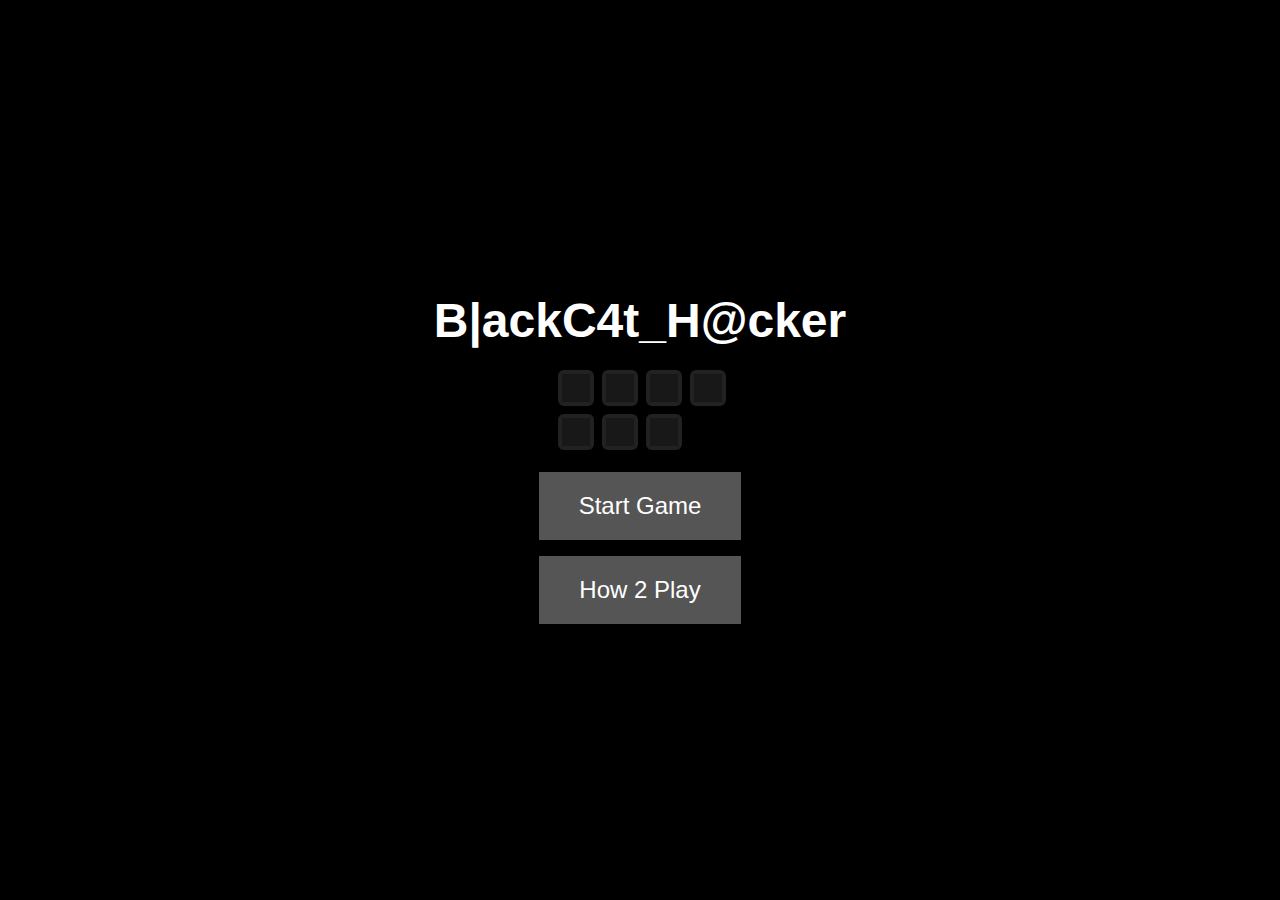
<file: Uncompressed_GameFile/BlackCatHacker.html>
<!DOCTYPE html>
<html>
<head><title>Black Cat Hacker</title>
    <style>
        body{margin:0;overflow:hidden;background-color:#222}canvas{background-color:#728C69;display:block;margin:0 auto;position:relative;z-index:1}#startScreen{position:absolute;top:0;left:0;width:100%;height:100%;background-color:rgba(0,0,0,0.7);display:flex;justify-content:center;align-items:center;z-index:10}#startButton,#tutorialButton{padding:20px 40px;font-size:24px;background-color:#555;color:white;border:none;cursor:pointer}#scoreboard{position:absolute;top:20px;right:20px;font-size:24px;color:white;z-index:20}#gitScoreBar{z-index:21;position:relative;}#gitAdditions,#gitDeletions,#gitCube{z-index:22;position:relative;}
    </style>
</head>
<body>
<div id="timer"
     style="display:none;position:absolute;top:10px;left:10px;font-size:2em;color:#fff;background:rgba(0,0,0,0.7);padding:8px 18px;border-radius:8px;z-index:1000">
    05:00
</div>
<div id="workday-message"
     style="display:none;position:absolute;top:50px;left:50%;transform:translateX(-50%);font-size:2.5em;color:#fff;background:rgba(0,0,0,0.85);padding:20px 40px;border-radius:12px;z-index:2000">
    work day over
</div>
<div id="startScreen"
     style="display:flex;flex-direction:column;justify-content:center;align-items:center;position:absolute;top:0;left:0;width:100%;height:100%;background-color:rgb(0,0,0);z-index:10">
    <div id="tutorialScreen"
         style="display:none;flex-direction:column;justify-content:center;align-items:center;position:absolute;top:0;left:0;width:100%;height:100%;background-color:rgb(0,0,0);z-index=10"></div>
    <h1 style="color:white;font-family:sans-serif;font-size:3em;margin-bottom:24px">B|ackC4t_H@cker</h1>
    <div id="gitGraphGrid"
         style="display:grid;grid-template-columns:repeat(4,32px);grid-template-rows:repeat(2,32px);gap:12px;margin-bottom:24px;justify-content:center;align-items:center;width:max-content;margin-left:auto;margin-right:auto">
        <canvas class="gitGraphSquare" width="32" height="32"
                style="background:#181818;border-radius:6px;border:2px solid #222;box-shadow:0 2px 6px #0004;grid-column:1;grid-row:1"></canvas>
        <canvas class="gitGraphSquare" width="32" height="32"
                style="background:#181818;border-radius:6px;border:2px solid #222;box-shadow:0 2px 6px #0004;grid-column:2;grid-row:1"></canvas>
        <canvas class="gitGraphSquare" width="32" height="32"
                style="background:#181818;border-radius:6px;border:2px solid #222;box-shadow:0 2px 6px #0004;grid-column:3;grid-row:1"></canvas>
        <canvas class="gitGraphSquare" width="32" height="32"
                style="background:#181818;border-radius:6px;border:2px solid #222;box-shadow:0 2px 6px #0004;grid-column:4;grid-row:1"></canvas>
        <canvas class="gitGraphSquare" width="32" height="32"
                style="background:#181818;border-radius:6px;border:2px solid #222;box-shadow:0 2px 6px #0004;grid-column:1;grid-row:2"></canvas>
        <canvas class="gitGraphSquare" width="32" height="32"
                style="background:#181818;border-radius:6px;border:2px solid #222;box-shadow:0 2px 6px #0004;grid-column:2;grid-row:2"></canvas>
        <canvas class="gitGraphSquare" width="32" height="32"
                style="background:#181818;border-radius:6px;border:2px solid #222;box-shadow:0 2px 6px #0004;grid-column:3;grid-row:2"></canvas>
    </div>
    <div id="fedoraOption" style="margin-bottom: 20px; display: none; align-items: center;"><input type="checkbox"
                                                                                                   id="fedoraCheckbox"
                                                                                                   style="margin-right: 10px;"><label
            for="fedoraCheckbox" style="color: white; font-family: sans-serif;">Script wears Fedora</label></div>
    <button id="startButton" style="margin:0 auto 0 auto;display:block">Start Game</button>
    <p>
        <button id="tutorialButton" style="margin:0 auto 0 auto;display:block">How 2 Play</button>
    </p>
    <div id="reportScreen"
         style="display:none;margin-top:24px;color:white;font-family:sans-serif;background:#222;border-radius:12px;padding:24px 32px;box-shadow:0 4px 32px #000a;text-align:center"></div>
</div>
<div id="gameOverScreen"
     style="display:none;position:fixed;top:0;left:0;width:100vw;height:100vh;background:rgba(0,0,0,0.92);z-index:100;color:white;justify-content:center;align-items:center;flex-direction:column;font-family:sans-serif">
    <div style="background:#222;padding:32px 48px;border-radius:16px;box-shadow:0 4px 32px #000a;display:flex;flex-direction:column;align-items:center;gap:24px">
        <h1 id="gameOverMessage" style="margin:0;font-size:2.5em"></h1>
        <div id="finalScores" style="font-size:1.3em"></div>
        <canvas id="gitGraph" width="24" height="24"
                style="margin-top:12px;border-radius:4px;background:#181818;border:2px solid #222;box-shadow:0 2px 6px #0004"></canvas>
        <button id="restartButton"
                style="margin-top:18px;font-size:1.1em;padding:10px 32px;border-radius:8px;border:none;background:#2ea043;color:white;cursor:pointer">
            Next Day
        </button>
    </div>
</div>
<div id="scoreboard">
    <div id="gitScoreBar" style="display:flex;align-items:center;gap:12px"><span
            style="background:#2ea043;color:white;border-radius:4px 0 0 4px;padding:4px 10px;font-family:monospace;font-size:20px;display:flex;align-items:center">+<span
            id="gitAdditions">0</span></span><span
            style="background:#f85149;color:white;border-radius:0 4px 4px 0;padding:4px 10px;font-family:monospace;font-size:20px;display:flex;align-items:center;opacity:0.9">-<span
            id="gitDeletions">0</span></span><span id="gitCube"
                                                   style="width:24px;height:24px;margin-left:8px;border-radius:4px;background:#888;display:inline-block;border:2px solid #222;box-shadow:0 2px 6px #0004"></span>
    </div>
</div>
<canvas id="gameCanvas"></canvas>
<script>
    let catWearsFedora = false;
    let round = 1;
    let timerInterval = null;
    let baseTime = 100 + Math.random() * 20; // random between 90 and 120 seconds
    baseTime = Math.floor(baseTime); // round down to whole seconds if needed
    let currentTime = baseTime;
    function formatTime(secs) {
        const m = Math.floor(secs / 60).toString().padStart(2, '0');
        const s = (secs % 60).toString().padStart(2, '0');
        return `${m}:${s}`;
    }

    function updateTimerDisplay() {
        document.getElementById('timer').textContent = formatTime(currentTime);
    }

    function showTimer(show) {
        //document.getElementById('timer').style.display = show ? 'block' : 'none';
    }

    function endRound() {
        clearInterval(timerInterval);
        showTimer(false);
        gameStarted = false;
        gameOverScreen.style.display = 'flex';
        gameOverScreen.setAttribute('data-reason', 'timeout');
        document.getElementById('gameOverMessage').textContent = 'work day over';
         document.getElementById('restartButton').innerHTML = 'Next Day';
        finalScores.innerHTML = `<span style='color:#2ea043;'>+${score} additions</span> &nbsp; <span style='color:#f85149;'>-${deletionsScore} deletions</span>`;
        drawGitGraph();
        if (gitGraphResults.length < maxGames) {
            gitGraphResults.push({ score, deletions: deletionsScore });
        }
        updateGitGraphGrid();
<!--        if (gitGraphResults.length === maxGames) {-->
<!--            setTimeout(showReport, 1200); // Give a moment to the last game over-->
<!--            playHighRankCelebration()-->
<!--        }-->
    }
    function startTimer() {
        showTimer(true);
        updateTimerDisplay();
        timerInterval = setInterval(() => {
            currentTime--;
            updateTimerDisplay();
            if (currentTime <= 0) {
                endRound();
            }
        }, 1000);
    }

    function nextRound() {
        round++;
        startTimer();
    }

    // Only start timer when a round actually starts (e.g., when gameplay begins)
    // Call startTimer() at the start of each round in your game logic.
    // --- Coffee Cup Mechanic ---
    let coffeeCups = [];
    const coffeeEmoji = '\u{2615}';
    function spawnCoffeeCups() {
        coffeeCups = [];
        const numCups = 1 + Math.floor(Math.random() * 3); // 1-3 cups
        let spots = [];
        // Only shelf spots (no desk spots)
        [...shelves, ...randomShelves].forEach(shelf => {
            spots.push({
                x: shelf.x + 20 + Math.random() * (shelf.width - 40),
                y: shelf.y - 18 + Math.random() * 4
            });
        });
        // Shuffle and pick
        for (let i = 0; i < numCups && spots.length > 0; i++) {
            const idx = Math.floor(Math.random() * spots.length);
            const pos = spots.splice(idx, 1)[0];
            coffeeCups.push({
                x: pos.x,
                y: pos.y,
                vx: 0,
                vy: 0,
                airborne: false,
                alpha: 1
            });
        }
    }
    function isCatNearCup(cup) {
        // Cat's center
        const catCenterX = cat.x + cat.width / 2;
        const catCenterY = cat.y + cat.height / 2;
        // Cup center
        const cupCenterX = cup.x + 10;
        const cupCenterY = cup.y + 10;
        return Math.abs(catCenterX - cupCenterX) < 32 && Math.abs(catCenterY - cupCenterY) < 32;
    }
    function pushCoffeeCup(cup) {
        if (cup.airborne) return;
        // Push direction: away from cat
        const catCenterX = cat.x + cat.width / 2;
        const cupCenterX = cup.x + 10;
        let dir = Math.sign(cupCenterX - catCenterX) || 1;
        cup.vx = dir * (2.5 + Math.random() * 1.5);
        cup.vy = -4.5 - Math.random() * 1.5;
        cup.airborne = true;
        // If hands are present, trigger chase
        if (stealthState === 'hands' && handsProgress === 1) {
            stealthState = 'handsChase';
            handsChaseActive = false;
        }
    }
    // --- GitGraph grid and report state ---
    let gitGraphResults = [];
    const maxGames = 7;
    function getRank(total) {
        if (total >= 7000) return 'Master B|ackc4t_h@cker';
        if (total >= 5000) return 'Grey Cat Hacker';
        if (total >= 3500) return 'Pawtonista';
        if (total >= 2000) return 'Script kitty';
        if (total >= 1000) return 'Copy-pasta cat';
        return 'Dumber than my cat Emmie';
    }
    const canvas = document.getElementById('gameCanvas');
    const ctx = canvas.getContext('2d');
    canvas.width = 800;
    canvas.height = 600;

    // Stealth mechanic variables
    let stealthState = 'idle'; // idle, doorOpening, footprints, hands, handsWait, footstepsBack, doorClosing, handsChase, scrubStain
    let scrubStainTimer = 0;
    let scrubStainProgress = 0;
    let scrubStainAlpha = 0;
    let scrubStainActive = false;
    let scrubFootstepsProgress = 0; // 0..1, for footsteps back to door
    let scrubStainX = null;
    let scrubStainY = null;
    let stealthTimer = 0;
    let nextStealthEvent = Date.now() + 3000 + Math.random() * 5000 //
    let doorOpenProgress = 0; // 0=closed, 1=open
    let footprintsProgress = 0; // 0=start, 1=at desk
    let handsProgress = 0; // 0=hidden, 1=fully shown
    let handsHoldTimer = 0; // ms hands have been fully shown
    let footstepsBackProgress = 0; // 0=at desk, 1=at door
    let doorCloseProgress = 0; // 0=open, 1=closed
    let lastStealthFrame = Date.now();

    // --- Meow/Chase feature ---
    let meowCount = 0;
    let meowTarget = 0;
    // --- Track successful chase avoidances ---
    let chaseSuccessCount = 0;
    let chaseSuccessThreshold = 1 + Math.floor(Math.random() * 3); // 1-3
    let handsChaseTimer = 0;
    let handsChaseStart = 0;
    let handsChasePos = { x: 0, y: 0 };
    let handsChaseActive = false;
    let handsChaseSpeed = 2.0; // px per frame

    const startScreen = document.getElementById('startScreen');
    const startButton = document.getElementById('startButton');
    const tutorialButton = document.getElementById('tutorialButton');
    const tutorialScreen = document.getElementById('reportScreen');
    const gitGraphGrid = document.getElementById('gitGraphGrid');
    const reportScreen = document.getElementById('reportScreen');
    const scoreboard = document.getElementById('scoreboard');



    // Sound API for harmonized, customizable effects
    const aMajorScale = [440, 494, 554, 587, 659, 740, 831, 880]; // A major scale frequencies
    let audioCtx = null;

    function playSoundEffect({
        type = 'default',      // 'meow', 'score', 'scrub', etc.
        pitch = 440,           // base frequency
        duration = 0.18,       // seconds
        volume = 0.18,         // gain
        scale = aMajorScale,   // harmonized scale
        randomize = true       // add randomness
    } = {}) {
        if (!audioCtx) audioCtx = new (window.AudioContext || window.webkitAudioContext)();

        // Pick a harmonized note near the requested pitch
        let freq = pitch;
        if (scale && scale.length) {
            // Find closest scale note
            freq = scale.reduce((prev, curr) => Math.abs(curr - pitch) < Math.abs(prev - pitch) ? curr : prev);
            // Randomize within scale
            if (randomize) {
                freq = scale[Math.floor(Math.random() * scale.length)];
            }
        }

        // Optionally randomize duration and volume
        if (randomize) {
            duration += (Math.random() - 0.5) * 0.05;
            volume += (Math.random() - 0.5) * 0.04;
        }

        const osc = audioCtx.createOscillator();
        const gain = audioCtx.createGain();

        // Choose waveform based on type
        osc.type = (type === 'meow') ? 'triangle' :
           (type === 'scrub') ? 'square' :
           (type === 'alert') ? 'sawtooth' :
           'sine';
        osc.frequency.value = freq;
        gain.gain.value = Math.max(0.01, volume);

        osc.connect(gain).connect(audioCtx.destination);

        // Envelope for smoother sound
        gain.gain.setValueAtTime(gain.gain.value, audioCtx.currentTime);
        gain.gain.linearRampToValueAtTime(0, audioCtx.currentTime + duration);

        osc.start();
        osc.stop(audioCtx.currentTime + duration);

        osc.onended = () => osc.disconnect();
    }


function playGameOverProgression() {
    const notes = [
        { pitch: 349.23, duration: 0.38 }, // F (E string, fret 1)
        { pitch: 392.00, duration: 0.38 }, // G (E string, fret 3)
        { pitch: 415.30, duration: 0.38 }, // G# (E string, fret 4)
        { pitch: 392.00, duration: 0.38 }, // G (E string, fret 3)
        { pitch: 349.23, duration: 0.38 }, // F (E string, fret 1)
        // Longer pause before last two notes
        { pitch: 311.13, duration: 0.48, delay: 0.7 }, // D# (B string, fret 4)
        { pitch: 293.66, duration: 0.48, delay: 0.5 }   // D (B string, fret 3)
    ];

    let time = 0;
    notes.forEach(note => {
        time += (note.delay || 0) + note.duration + 0.12; // 0.12s gap for more melody
        setTimeout(() => {
            playSoundEffect({
                type: 'meow', // triangle waveform for softer sound
                pitch: note.pitch,
                duration: note.duration,
                volume: 0.19,
                randomize: false,
                scale: null
            });
        }, time * 1000);
    });
}



    function playBootupSound() {

     // play macos bootup sound
                playSoundEffect({
                    type: 'meow',
                    pitch: 174.61,      // F3, deep tone
                    duration: 1.2,    // longer, sustained
                    volume: 0.22,
                    randomize: false,
                    scale: null
                });
                 playSoundEffect({
                    type: 'meow',
                    pitch: 220,      // A3 deep tone
                    duration: 1.2,    // longer, sustained
                    volume: 0.22,
                    randomize: false,
                    scale: null
                });
                 playSoundEffect({
                    type: 'meow',
                    pitch: 261.63,      // c4, deep tone
                    duration: 1.2,    // longer, sustained
                    volume: 0.22,
                    randomize: false,
                    scale: null
                });
}
    // Usage examples:


// High rank celebration sound based on your tab
function playHighRankCelebration() {
    // Frequencies for each string/fret (approximate, standard tuning)
   const tabNotes = [
        { pitch: 329.63 * Math.pow(2, 15 / 12), duration: 0.10 }, // high e, fret 15
        { pitch: 329.63 * Math.pow(2, 14 / 12), duration: 0.10 }, // high e, fret 14
        { pitch: 246.94 * Math.pow(2, 16 / 12), duration: 0.10 }, // B, fret 16
        { pitch: 196.00 * Math.pow(2, 14 / 12), duration: 0.10 }, // G, fret 14
        { pitch: 196.00 * Math.pow(2, 13 / 12), duration: 0.10 }, // G, fret 13
        { pitch: 246.94 * Math.pow(2, 17 / 12), duration: 0.10 }, // B, fret 17
        { pitch: 329.63 * Math.pow(2, 16 / 12), duration: 0.10 }, // high e, fret 16
        { pitch: 329.63 * Math.pow(2, 20 / 12), duration: 0.10 }, // high e, fret 20
    ];

    let time = 0;
    tabNotes.forEach(note => {
        setTimeout(() => {
            playSoundEffect({
                type: 'score',
                pitch: note.pitch,
                duration: note.duration,
                volume: 0.18,
                scale: null,
                randomize: false
            });
        }, time * 1000);
        time += note.duration + 0.01; // 80ms gap between notes
    });
}


<!--    playSoundEffect({ type: 'meow', pitch: 466, duration: 0.15 }); // Harmonized meow-->
<!--    playSoundEffect({ type: 'score', pitch: 659, duration: 0.12 }); // Harmonized score blip-->
<!--    playSoundEffect({ type: 'scrub', pitch: 554, duration: 0.2 }); // Harmonized scrub sound-->

        function updateGitGraphGrid() {
            const squares = gitGraphGrid.querySelectorAll('.gitGraphSquare');
            for (let i = 0; i < squares.length; i++) {
                const ctx = squares[i].getContext('2d');
                ctx.clearRect(0, 0, 32, 32);
                if (gitGraphResults[i]) {
                    const net = Math.max(0, gitGraphResults[i].score - gitGraphResults[i].deletions);
                    const maxScore = 1000;
                    const percent = Math.min(net / maxScore, 1);
                    function lerp(a, b, t) { return a + (b - a) * t; }
                    function hexToRgb(hex) {
                        hex = hex.replace('#', '');
                        if (hex.length === 3) hex = hex.split('').map(x => x + x).join('');
                        const num = parseInt(hex, 16);
                        return [num >> 16, (num >> 8) & 0xff, num & 0xff];
                    }
                    function rgbToHex([r, g, b]) {
                        return '#' + [r, g, b].map(x => x.toString(16).padStart(2, '0')).join('');
                    }
                    const grey = hexToRgb('#888');
                    const green = hexToRgb('#2ea043');
                    const color = [
                        Math.round(lerp(grey[0], green[0], percent)),
                        Math.round(lerp(grey[1], green[1], percent)),
                        Math.round(lerp(grey[2], green[2], percent))
                    ];
                    ctx.fillStyle = rgbToHex(color);
                    ctx.fillRect(0, 0, 32, 32);
                    ctx.strokeStyle = '#2ea043';
                    ctx.lineWidth = 2;
                    ctx.strokeRect(1, 1, 30, 30);
                } else {

                    ctx.fillStyle = '#181818';
                    ctx.fillRect(0, 0, 32, 32);
                    ctx.strokeStyle = '#222';
                    ctx.lineWidth = 2;
                    ctx.strokeRect(1, 1, 30, 30);
                }
            }
        }

        let shelves = [];
        let randomShelves = [];


        const cat = {
            x: 50,
            y: 500,
            width: 20,
            height: 20,
            speed: 5,
            velocityY: 0,
            isJumping: false,
            color: 'black'
        };


        // Door position and size (moved to global scope for scrubStain)
        const doorX = 30;
        const doorY = 333;
        const doorW = 60;
        const doorH = 140;

        // Update desk to be at rightmost part of screen
        const deskWidth = 120;
        const deskHeight = 60;
        const desk = {
            x: canvas.width - deskWidth,
            y: canvas.height - deskHeight - 20, // 20px above bottom
        };

        // Move monitor to top of furthest right shelf
        const monitor = {
            x: 680, // rightmost shelf x
            y: 300, // shelf y minus monitor height
            width: 100,
            height: 100,
            label: 'Monitor'
        };


    let gameStarted = false;
    let codeMode = false;
    let score = 0;
    let codeParticles = [];
    const gitAdditions = document.getElementById('gitAdditions');
    const gitDeletions = document.getElementById('gitDeletions');
    const gitCube = document.getElementById('gitCube');
    const gameOverScreen = document.getElementById('gameOverScreen');
    const finalScores = document.getElementById('finalScores');
    const gitGraph = document.getElementById('gitGraph');
    const restartButton = document.getElementById('restartButton');
    // Red deletions score
    let deletionsScore = 0;
    let lastHandsSecond = null;
    // For git graph
    let additionsHistory = [];

    function animateDeletionsScore(points) {

        let startScore = deletionsScore;
        let endScore = deletionsScore + points;
        const animationDuration = 20;
        const startTime = performance.now();

        function updateScore(currentTime) {
            const elapsedTime = currentTime - startTime;
            const progress = Math.min(elapsedTime / animationDuration, 1);
            const animatedScore = Math.floor(startScore + (endScore - startScore) * progress);
            gitDeletions.textContent = animatedScore;
            if (progress < 1) {
                requestAnimationFrame(updateScore);
            } else {
                deletionsScore = endScore;
                gitDeletions.textContent = deletionsScore;
            }
        }

        requestAnimationFrame(updateScore);
    }

        function isCatNearMonitor() {
            // Cat's center x and y
            const catCenterX = cat.x + cat.width / 2;
            const catCenterY = cat.y + cat.height / 2;
            // Monitor's center x and y
            const monitorCenterX = monitor.x + monitor.width / 2;
            const monitorCenterY = monitor.y + monitor.height/2

            if (Math.abs(catCenterX - monitorCenterX) < 40 && Math.abs(catCenterY - monitorCenterY) < 30) return true;

        }

         // Manually define the shelves
        shelves = [
            { x: 25, y: 315, width: 65, height: 20, color: 'transparent' },
            { x: 200, y: 400, width: 100, height: 20, color: '#4b371C' },
            { x: 325, y: 290, width: 150, height: 20, color: '#4b371C' },
            { x: 670, y: 380, width: 150, height: 20, color: '#4b371C' },
        ];

        function generateCodeParticle(score) {

            const codeSnippets = [
                { text: "console.log(meow')", consoleColor: 'white', logColor: 'green', meowColor: 'lightblue' },
                { text: "cat.jump()", consoleColor: 'white', logColor: 'orange', meowColor: 'white' },
                { text: "if ( cat.Slep) { slepMore() }", consoleColor: 'white', logColor: 'yellow', meowColor: 'white' },
                { text: "let catFood = new Food('tuna')", consoleColor: 'white', logColor: 'red', meowColor: 'white' },
                { text: "cat.play('yarn')", consoleColor: 'white', logColor: 'purple', meowColor: 'white' },
                { text: "debug('cat position : ' + cat.x + ', ' + cat.y)", consoleColor: 'white', logColor: 'cyan', meowColor: 'white' },
                { text: "error ('too many belly rubs)", consoleColor: 'white', logColor: 'red', meowColor: 'white' },
                { text: "function headscratch() { return ' purr ' }", consoleColor: 'white', logColor: 'lime', meowColor: 'white' },
                { text: "cat.hunt('laser pointer')", consoleColor: 'white', logColor: 'pink', meowColor: 'white' },
                {text: "while bowlEmpty(true) { meow() }", consoleColor: 'white', logColor: 'lightgreen', meowColor: 'red' },
                 { text: "if (Noctis.doesAnything()) {Ignis(newRecipeh); }", consoleColor: 'white', logColor: 'gold', meowColor: 'white' },
                 { text: "for (let thoseWhoComeAfter) { inspire(Gustave); }", consoleColor: 'white', logColor: 'teal', meowColor: 'white' }
            ];

            const snippet = codeSnippets[Math.floor(Math.random() * codeSnippets.length)];

            codeParticles.push({
                x: monitor.x - 500,
                y: monitor.y + monitor.height / 2,
                text: snippet.text,
                consoleColor: snippet.consoleColor,
                logColor: snippet.logColor,
                meowColor: snippet.meowColor,
                size: 12,
                speedX: Math.random() * 2 - 1,
                speedY: Math.random() * -2 - 1,
                targetX: canvas.width - 25,
                targetY: 50,
                alpha: 1
            });
        }

    function triggerScrubStain(x, y) {
        // Cancel hands/monitor/chase mode and start scrubStain
        if (stealthState === 'hands' || stealthState === 'handsChase') {
            handsChaseActive = false;
        }
        stealthState = 'scrubStain';
        scrubStainTimer = 0;
        scrubStainProgress = 0;
        scrubStainAlpha = 1;
        scrubStainActive = true;
        // Set stain position (default to center if not provided)
        scrubStainX = (typeof x === 'number') ? x : canvas.width / 2;
        scrubStainY = (typeof y === 'number') ? y : (canvas.height / 2 + 80);
    }

    function endHandsMonitorAndTriggerWalkBack() {
        // End hands/monitor sequence and trigger walk back and door close
        stealthState = 'footstepsBack';
        footstepsBackProgress = 0;
        lastHandsSecond = null;
        handsHoldTimer = 0;
    }

    function spawnRandomShelves() {
        randomShelves = [];
        const numShelves = Math.floor(Math.random() * 3); // 0-3,
        for (let i = 0; i < numShelves; i++) {
            // Define allowed x/y ranges (avoid overlapping desk/door/monitor)
            // Example: x: 80 to 600, y: 120 to 500
            const x = 80 + Math.random() * 520;
            const y = 180 + Math.random() * 30;
            const width = 60 + Math.random() * 40; // 60-140px
            const height = 20;
            randomShelves.push({ x, y, width, height, color: '#7a5c3c' });
        }
    }

    function update() {
            // Update coffee cups
            let cupsToRemove = [];
            coffeeCups.forEach((cup, i) => {
                if (cup.airborne) {
                    cup.x += cup.vx;
                    cup.y += cup.vy;
                    // Bounce coffee cups off canvas edges
                    const cupWidth = 20;
                    if (cup.x < 0) {
                        playSoundEffect({ type: 'scrub', pitch: 554, duration: 0.2 });
                        cup.x = 0;
                        cup.vx *= -1;
                    } else if (cup.x > canvas.width - cupWidth) {
                        cup.x = canvas.width - cupWidth;
                        cup.vx *= -1;
                    }
                    cup.vy += 0.35; // gravity
                    // Desk collision
                    if (cup.y + 20 > desk.y && cup.vy > 0) {
                        cup.y = desk.y - 20;
                        // Trigger spill and scrubStain at cup location
                        playSoundEffect({ type: 'scrub', pitch: 554, duration: 0.2 });
                        if (!scrubStainActive) {
                            triggerScrubStain(cup.x + 10, desk.y - 10);
                        }
                        cup.vy *= -0.35;
                        cup.vx *= 0.6;
                        if (Math.abs(cup.vy) < 1.2) {
                            cup.vy = 0;
                            cup.airborne = false;
                            cupsToRemove.push(i); // Mark for removal
                        }
                    }
                  // Shelf collision
                    shelves.forEach(shelf => {
                        if (
                            cup.x + 20 > shelf.x &&
                            cup.x < shelf.x + shelf.width &&
                            cup.y + 20 > shelf.y &&
                            cup.y < shelf.y + shelf.height &&
                            cup.vy > 0
                        ) {
                            playSoundEffect({ type: 'scrub', pitch: 554, duration: 0.2 });
                            cup.y = shelf.y - 20;
                            cup.vy *= -0.35;
                            cup.vx *= 0.6;
                            if (Math.abs(cup.vy) < 1.2) {
                                cup.vy = 0;
                                cup.airborne = false;
                            }
                        }
                    });
                    // Shelf collision (random shelves)
                    randomShelves.forEach(shelf => {
                        if (
                            cup.x + 20 > shelf.x &&
                            cup.x < shelf.x + shelf.width &&
                            cup.y + 20 > shelf.y &&
                            cup.y < shelf.y + shelf.height &&
                            cup.vy > 0
                        ) {
                            playSoundEffect({ type: 'scrub', pitch: 554, duration: 0.2 });
                            cup.y = shelf.y - 20;
                            cup.vy *= -0.35;
                            cup.vx *= 0.6;
                            if (Math.abs(cup.vy) < 1.2) {
                                cup.vy = 0;
                                cup.airborne = false;
                            }
                        }
                    });
                }
            });
            // Remove cups that landed
            if (cupsToRemove.length > 0) {
                // Remove from highest index to lowest to avoid index shift
                cupsToRemove.sort((a, b) => b - a).forEach(idx => coffeeCups.splice(idx, 1));
            }

            if (!gameStarted) return;

            // Scrub stain mechanic
            if (stealthState === 'scrubStain') {
                scrubStainTimer++;
                // Animate hands scrubbing for 2 seconds
                if (scrubStainTimer < 120) {
                    scrubStainProgress = scrubStainTimer / 120;
                    // Fade out stain as hands scrub
                    scrubStainAlpha = 1 - (scrubStainTimer / 120);
                } else if (scrubStainTimer < 270) // footsteps phase unchanged
                {
                    scrubStainProgress = 1;
                    scrubFootstepsProgress = (scrubStainTimer-120)/150;
                    scrubStainAlpha = 0; // keep stain gone
                } else if (scrubStainTimer < 330) // smoother door closing (60 frames)
                {
                    // Animate door closing
                    scrubStainAlpha = 0;
                } else {
                    // Reset to idle
                    scrubStainActive = false;
                    scrubFootstepsProgress = 0;
                    stealthState = 'idle';
                    nextStealthEvent = Date.now() + 3000 + Math.random() * 4000;
                }
                // Do NOT return here; allow rest of update to run so game continues
            }

            // Stealth mechanic timing
            const now = Date.now();
            if (stealthState === 'handsChase') {
                // --- Hands chase the cat ---
                if (!handsChaseActive) {
                    // Initialize chase
                    handsChaseActive = true;
                    handsChaseStart = now;
                    handsChaseTimer = 0;
                    // Start hands at monitor
                    handsChasePos.x = monitor.x + monitor.width / 2;
                    handsChasePos.y = monitor.y + monitor.height - 10;
                }
                // Move hands toward cat
                const catCenterX = cat.x + cat.width / 2;
                const catCenterY = cat.y + cat.height / 2;
                const dx = catCenterX - handsChasePos.x;
                const dy = catCenterY - handsChasePos.y;
                const dist = Math.sqrt(dx * dx + dy * dy);
                if (dist > 1) {
                    handsChasePos.x += (dx / dist) * handsChaseSpeed;
                    handsChasePos.y += (dy / dist) * handsChaseSpeed;
                }
                // Check collision with cat
                if (
                    handsChasePos.x > cat.x - 18 &&
                    handsChasePos.x < cat.x + cat.width + 18 &&
                    handsChasePos.y > cat.y - 16 &&
                    handsChasePos.y < cat.y + cat.height + 16
                ) {
                    endGame();
                    return;
                }
                // Timer for chase
                handsChaseTimer = now - handsChaseStart;
                if (handsChaseTimer > 7000) {
                    // Hands return to monitor, but count as a successful avoidance
                    handsChaseActive = false;
                    chaseSuccessCount++;
                    meowCount = 0;
                    meowTarget = 0;
                    if (chaseSuccessCount >= chaseSuccessThreshold) {
                        // End hands/monitor and trigger walk back/door close
                        endHandsMonitorAndTriggerWalkBack();
                        chaseSuccessCount = 0;
                        // Re-randomize threshold for next event
                        chaseSuccessThreshold = 1 + Math.floor(Math.random() * 3);
                    } else {
                        // Resume hands at monitor
                        stealthState = 'hands';
                        handsProgress = 1;
                    }
                }
            } else {
                if (now > nextStealthEvent && stealthState === 'idle') {
                    chaseSuccessCount = 0; // Reset for new event
                    chaseSuccessThreshold = 1 + Math.floor(Math.random() * 3); // Re-randomize for new event
                    stealthState = 'doorOpening';
                    doorOpenProgress = 0;
                    footprintsProgress = 0;
                    handsProgress = 0;

                    footstepsBackProgress = 0;
                    doorCloseProgress = 0;
                }
                if (stealthState === 'doorOpening') {
                    doorOpenProgress += 0.02;
                    if (doorOpenProgress >= 1) {
                        doorOpenProgress = 1;
                        stealthState = 'footprints';
                    }
                } else if (stealthState === 'footprints') {
                    footprintsProgress += 0.008;
                    if (footprintsProgress >= 1) {
                        footprintsProgress = 1;
                        stealthState = 'hands';
                        handsHoldTimer = 0;
                        lastHandsSecond = null;
                    }
                } else if (stealthState === 'hands') {
                    if (handsProgress < 1) {
                        handsProgress += 0.02;
                        if (handsProgress > 1) handsProgress = 1;
                    } else {
                        handsHoldTimer += 16; // ~1 frame at 60fps
                        // --- Red deletions score: count up every second hands are in front of monitor ---
                        let handsSeconds = Math.floor(handsHoldTimer / 1000);
                        if (lastHandsSecond !== handsSeconds) {
                            lastHandsSecond = handsSeconds;
                            animateDeletionsScore(5);
                            playSoundEffect({ type: 'alert', pitch: 220 + Math.random() * 100, duration: 0.12, volume: 0.15 });


                        }
                        // --- GAME OVER if cat is in front of monitor when hands are there ---
                        if (isCatNearMonitor()) {
                            endGame();
                            return;
                        }
                        if (handsHoldTimer >= 30000) { // 30 seconds in ms
                            stealthState = 'footstepsBack';
                            footstepsBackProgress = 0;
                            lastHandsSecond = null;
                        }
                    }
                } else if (stealthState === 'footstepsBack') {
                    footstepsBackProgress += 0.012; // a bit faster than forward
                    if (footstepsBackProgress >= 1) {
                        footstepsBackProgress = 1;
                        stealthState = 'doorClosing';
                        doorCloseProgress = 0;
                    }
                } else if (stealthState === 'doorClosing') {
                    doorCloseProgress += 0.02;
                    if (doorCloseProgress >= 1) {
                        doorCloseProgress = 1;
                        stealthState = 'idle';
                        nextStealthEvent = Date.now() + 4000 + Math.random() * 3000;
                    }
                }
            }

            // Auto-activate code mode if cat is in front of monitor
            if (isCatNearMonitor()) {
                codeMode = true;
            } else {
                codeMode = false;
            }

            // Gravity
            cat.velocityY += 0.5;
            cat.y += cat.velocityY;

            // Keep cat on the desk
            let onGround = false;
            if (cat.y + cat.height > desk.y) {
                cat.y = desk.y - cat.height;
                cat.velocityY = 0;
                cat.isJumping = false;
                onGround = true;
            }

            // Shelf collision detection
            shelves.concat(randomShelves).forEach(shelf => {
                if (cat.x < shelf.x + shelf.width &&
                    cat.x + cat.width > shelf.x &&
                    cat.y + cat.height > shelf.y &&
                    cat.y < shelf.y + shelf.height &&
                    cat.velocityY >= 0) {
                    cat.y = shelf.y - cat.height;
                    cat.velocityY = 0;
                    cat.isJumping = false;
                    onGround = true;
                }
            });

            // Movement
            if (keys['ArrowLeft']) {
                cat.x -= cat.speed;
            }
            if (keys['ArrowRight']) {
                cat.x += cat.speed;
            }

            // Keep cat within bounds
            if (cat.x < 0) {
                cat.x = 0;
            }
            if (cat.x + cat.width > canvas.width) {
                cat.x = canvas.width - cat.width;
            }


            // Update code particles and meow particles
            codeParticles.forEach((particle, index) => {
                particle.x += particle.speedX;
                particle.y += particle.speedY;
                // For 'meow' particles, float up and fade slower
                if (particle.isMeow) {
                    // Move toward target, but mostly float up
                    const dx = (particle.targetX - particle.x) * 0.04;
                    const dy = (particle.targetY - particle.y) * 0.04;
                    particle.x += dx;
                    particle.y += dy;
                    particle.alpha -= 0.008;
                    if (particle.alpha <= 0.01) {
                        codeParticles.splice(index, 1);
                    }
                } else {
                    const dx = particle.targetX - particle.x;
                    const dy = particle.targetY - particle.y;
                    const distance = Math.sqrt(dx * dx + dy * dy);
                    if (distance < 10) {
                        codeParticles.splice(index, 1);

                    }
                    particle.alpha -= 0.01;
                    if (particle.alpha <= 0) {
                        codeParticles.splice(index, 1);
                    }
                }
            });

            // Track additions history for git graph
            if (gameStarted && additionsHistory.length < 32) {
                additionsHistory.push(score);
            }
        }

    function drawScrubStain() {
        // Draw coffee stain at the triggered location
        if (scrubStainActive && scrubStainX !== null && scrubStainY !== null) {
            const stainX = scrubStainX;
            const stainY = scrubStainY;
            ctx.save();
            ctx.globalAlpha = scrubStainAlpha;
            // Draw stain
            ctx.shadowColor = 'transparent';
            ctx.shadowBlur = 0;
            ctx.beginPath();
            ctx.arc(stainX, stainY, 38 + Math.sin(scrubStainTimer/6)*2, 0, 2 * Math.PI);
            ctx.fillStyle = '#6b3e26';
            ctx.fill();
            ctx.globalAlpha = Math.min(1, scrubStainAlpha + 0.2);
            ctx.beginPath();
            ctx.arc(stainX+10, stainY-8, 12, 0, 2 * Math.PI);
            ctx.arc(stainX-14, stainY+6, 8, 0, 2 * Math.PI);
            ctx.fillStyle = '#8d5c3c';
            ctx.fill();
            ctx.restore();

            // Draw two hands like monitor/chase hands, one doing a circular scrubbing motion
            if (scrubStainTimer < 120) {
                // Hand 1 (left) - static, like monitor hand
                let hand1X = stainX - 28;
                let hand1Y = stainY - 32;
                drawGameHand(hand1X, hand1Y, 1, 0.9);
                // Hand 2 (right) - circular scrubbing motion
                let angle = (scrubStainTimer/18) * 2 * Math.PI;
                let radius = 22;
                let hand2X = stainX + Math.cos(angle) * radius + 18;
                let hand2Y = stainY + Math.sin(angle) * radius - 18;
                drawGameHand(hand2X, hand2Y, 1, 1);
            } else if (scrubStainTimer < 2440) {
                // Animate footsteps walking back to door
                let t = scrubFootstepsProgress;
                let startX = stainX;
                let startY = stainY + 18;
                let endX = doorX + doorW/2;
                let endY = doorY + doorH - 18;
                let footX = startX + (endX - startX) * t;
                let footY = startY + (endY - startY) * t;
                // Draw a series of footsteps along the path
                let steps = 8;

                for (let i = 0; i < steps; i++) {
                    let stepT = i / (steps-1);
                    let sx = startX + (endX - startX) * stepT;
                    let sy = startY + (endY - startY) * stepT;
                    ctx.save();
                    ctx.shadowColor = 'transparent';
                    ctx.shadowBlur = 0;
                    ctx.globalAlpha = Math.max(0, Math.min(1, (t-stepT)*2));
                    ctx.beginPath();
                    ctx.ellipse(sx, sy, 8, 4, (i%2===0?0:Math.PI/8), 0, 2*Math.PI);
                    ctx.fillStyle = '#444';
                    ctx.fill();
                    ctx.restore();
                }
            }
        }
    }

    // Draw a hand similar to monitor/chase hands
    function drawGameHand(x, y, scale=1, alpha=1) {
        ctx.save();
        ctx.globalAlpha = alpha;
        ctx.translate(x, y);
        ctx.scale(scale, scale);
        // Remove any shadow for hands
        ctx.shadowBlur = 0;
        ctx.shadowColor = 'transparent';
        // Palm
        ctx.beginPath();
        ctx.ellipse(0, 0, 22, 16, Math.PI/10, 0, 2*Math.PI);
        ctx.fillStyle = '#f3e2c7';
        ctx.fill();
        // Thumb
        ctx.beginPath();
        ctx.ellipse(-16, 2, 7, 12, -Math.PI/3, 0, 2*Math.PI);
        ctx.fillStyle = '#e2c7a0';
        ctx.fill();
        // Fingers
        for (let i = -1.2; i <= 1.2; i += 0.8) {
            ctx.beginPath();
            ctx.ellipse(10 + i*7, -10, 6, 14, Math.PI/8 + i*0.1, 0, 2*Math.PI);
            ctx.fillStyle = '#f3e2c7';
            ctx.fill();
        }
        ctx.restore();
    }

    function draw() {
            // Reset any unbalanced context states for MacOS Strict stack management
            let resetCount = 0;
            while (resetCount < 100) { // Safety limit
                try {
                    ctx.restore();
                    resetCount++;
                } catch (e) { // reset until stack is empty and throws stack underflow or empty the save stack by 100 per frame
                    break;
                }
            }

            // Start with a fresh state
            ctx.save();

            // --- BACKGROUND LAYERS ---
            ctx.clearRect(0, 0, canvas.width, canvas.height);
            // Draw wall (upper background)
            ctx.fillStyle = '#728C69';
            // Lower the wall so it ends closer to the desk
            const wallBottomY = desk.y - 60; // was desk.y - 241, now much closer
            ctx.fillRect(0, 0, canvas.width, wallBottomY);

            // Draw floor area (lower background, below floorboard)
            const floorboardY = wallBottomY;
            ctx.fillStyle = '#bcae99'; // lighter, warm floor color
            ctx.fillRect(0, floorboardY, canvas.width, canvas.height - floorboardY);

            // Draw floorboard (horizontal plank)
            ctx.save();
            ctx.shadowColor = '#222a'; // dark shadow color
            ctx.shadowBlur = 20;       // blur radius for soft shadow
            ctx.fillStyle = '#6b4a2b';
            ctx.fillRect(0, floorboardY - 8, canvas.width, 16);
            ctx.restore();

            // Update gitCube color live based on (additions - deletions)
            updateGitCubeColor();
            // --- BACKGROUND ELEMENTS ---

            // (Removed blue ellipses/floor gradient)

            // Draw scrub stain if active (should be above carpet)
            if (scrubStainActive) {
                drawScrubStain();
            }

            // Draw floorboard (a thin, dark ellipse at the back of the floor)
            ctx.save();
            ctx.globalAlpha = 0.85;
            ctx.fillStyle = '#4b371c';
            ctx.beginPath();
            //ctx.ellipse(canvas.width / 2, desk.y + 8, canvas.width * 0.48 * 0.98, 13, 0, Math.PI * 2);
            ctx.fill();
            ctx.restore();

            // Draw sky background and sun (moves diagonally behind the window)
            const windowX = canvas.width / 2 - 70;
            const windowY = 220;

            // Sky color gradient based on sunProgress (0=day, 0.5=orange, 1=purple)
            let windowSunProgress = 0;
            if (gameStarted && baseTime > 0) {
                windowSunProgress = 1 - (currentTime / baseTime);
                if (windowSunProgress < 0) windowSunProgress = 0;
                if (windowSunProgress > 1) windowSunProgress = 1;
            } else {
                windowSunProgress = 0;
            }
            // Interpolate sky color: blue (#7ecfff) -> orange (#ffb347) -> purple (#6a3fa0)
            function lerpColor(a, b, t) {
                const ah = parseInt(a.replace('#',''),16), bh = parseInt(b.replace('#',''),16);
                const ar = (ah>>16)&0xff, ag = (ah>>8)&0xff, ab = ah&0xff;
                const br = (bh>>16)&0xff, bg = (bh>>8)&0xff, bb = bh&0xff;
                return '#' + [
                    Math.round(ar + (br-ar)*t).toString(16).padStart(2,'0'),
                    Math.round(ag + (bg-ag)*t).toString(16).padStart(2,'0'),
                    Math.round(ab + (bb-ab)*t).toString(16).padStart(2,'0')
                ].join('');
            }
            let skyColor;
            if (windowSunProgress < 0.5) {
                // Blue to orange
                skyColor = lerpColor('#7ecfff', '#ffb347', windowSunProgress*2);
            } else {
                // Orange to purple
                skyColor = lerpColor('#ffb347', '#6a3fa0', (windowSunProgress-0.5)*2);
            }
            // Draw sky background behind window
            ctx.save();
            ctx.beginPath();
            ctx.rect(windowX, windowY, 140, 80);
            ctx.closePath();
            ctx.clip();
            // Gradient sky
            let windowGrad = ctx.createLinearGradient(windowX, windowY, windowX, windowY+80);
            windowGrad.addColorStop(0, skyColor);
            windowGrad.addColorStop(1, '#fff');
            ctx.fillStyle = windowGrad;
            ctx.fillRect(windowX, windowY, 140, 80);

            // --- Clouds ---
            if (!draw.clouds) {
                draw.clouds = [];
                for (let i=0; i<3; i++) {
                    draw.clouds.push({
                        x: windowX + Math.random()*140,
                        y: windowY + 10 + Math.random()*50,
                        speed: 0.15 + Math.random()*0.12,
                        size: 18 + Math.random()*12,
                        offset: Math.random()*1000
                    });
                }
            }
            // Move and draw clouds
            for (let i=0; i<draw.clouds.length; i++) {
                let c = draw.clouds[i];
                // Clouds move only during game
                if (gameStarted) {
                    c.x += c.speed;
                    if (c.x > windowX+140+30) {
                        c.x = windowX-40;
                        c.y = windowY + 10 + Math.random()*50;
                        c.size = 18 + Math.random()*12;
                        c.speed = 0.15 + Math.random() * 0.12;
                    }
                }

                // Draw cloud (simple ellipses)
                ctx.save();
                ctx.globalAlpha = 0.7;
                ctx.fillStyle = '#fff';
                ctx.beginPath();
                ctx.ellipse(c.x, c.y, c.size, c.size*0.6, 0, 0, Math.PI*2);
                ctx.ellipse(c.x+0.6*c.size, c.y+2, c.size*0.7, c.size*0.4, 0, 0, Math.PI*2);
                ctx.ellipse(c.x-0.7*c.size, c.y+3, c.size*0.5, c.size*0.3, 0, 0, Math.PI*2);
                ctx.fill();
                ctx.restore();
            }
            ctx.restore();
            // Sun animation: moves from top-left to bottom-right of window as time passes, tied to timer
            let sunProgress = 0;
            if (gameStarted && baseTime > 0) {
                sunProgress = 1 - (currentTime / baseTime);
                if (sunProgress < 0) sunProgress = 0;
                if (sunProgress > 1) sunProgress = 1;
            } else {
                sunProgress = 0;
            }
            // Sun path: from (windowX+20, windowY+20) to (windowX+120, windowY+70)
            const sunStart = { x: windowX + 20, y: windowY + 20 };
            const sunEnd = { x: windowX + 120, y: windowY + 70 };
            const sunX = sunStart.x + (sunEnd.x - sunStart.x) * windowSunProgress;
            const sunY = sunStart.y + (sunEnd.y - sunStart.y) * windowSunProgress;
            // Draw sun behind window
            ctx.save();
            ctx.globalAlpha = 0.85;
            ctx.beginPath();
            ctx.arc(sunX, sunY, 18, 0, 2 * Math.PI);
            ctx.fillStyle = 'orange';
            ctx.shadowColor = 'yellow';
            ctx.shadowBlur = 24;
            ctx.fill();
            ctx.restore();

            // Draw window (centered, more transparent so sun is visible) with shadow
            ctx.save();
            ctx.shadowColor = '#2226';
            ctx.shadowBlur = 8;
            ctx.shadowOffsetX = 0;
            ctx.shadowOffsetY = 4;
            ctx.globalAlpha = 0.55;
            ctx.fillStyle = '#e0f7fa';
            ctx.fillRect(windowX, windowY, 140, 80);
            ctx.globalAlpha = 1;
            ctx.shadowBlur = 0;
            ctx.shadowOffsetY = 0;
            ctx.strokeStyle = '#b0c4de';
            ctx.lineWidth = 6;
            ctx.strokeRect(windowX, windowY, 140, 80);
            // Window panes
            ctx.strokeStyle = '#b0c4de';
            ctx.lineWidth = 3;
            ctx.beginPath();
            ctx.moveTo(windowX + 70, windowY);
            ctx.lineTo(windowX + 70, windowY + 80);
            ctx.moveTo(windowX, windowY + 40);
            ctx.lineTo(windowX + 140, windowY + 40);
            ctx.stroke();
            ctx.restore();

            // Draw door (closed, opening, open, closing) with shadow
            ctx.save();
            ctx.shadowColor = '#222a';
            ctx.shadowBlur = 18;
            ctx.shadowOffsetX = 0;
            ctx.shadowOffsetY = 8;
            let doorOpen = 0;
            if (
                stealthState === 'doorOpening' ||
                stealthState === 'footprints' ||
                stealthState === 'hands' ||
                stealthState === 'handsWait' ||
                stealthState === 'footstepsBack' ||
                (stealthState === 'scrubStain' && scrubStainTimer < 270) // Door stays open during scrub and footsteps
            ) {
                doorOpen = doorOpenProgress;
            } else if (stealthState === 'doorClosing' || (stealthState === 'scrubStain' && scrubStainTimer >= 270 && scrubStainTimer < 330)) {
                // Door closes after footsteps return, smoother (60 frames)
                let t = (stealthState === 'scrubStain') ? (scrubStainTimer-270)/60 : doorCloseProgress;
                doorOpen = 1 - t;
            } else {
                doorOpen = 0;
            }
// params
const doorW = 60, doorH = 135;
const hingeLeft = true;             // set false for right hinge
const hingeX = hingeLeft ? doorX : doorX + doorW;
const hingeY = doorY + doorH / 2;
function easeOutCubic(t){ return 1 - Math.pow(1 - t, 3); }
const t = Math.max(0, Math.min(1, doorOpen)); // 0..1
const eased = easeOutCubic(t);
const maxAngle = Math.PI / 2 * 0.98; // nearly 90°
const angle = (hingeLeft ? -1 : 1) * maxAngle * eased;

// door thickness and perspective factors
const thickness = 12;                 // visible edge thickness in px
const depthScale = 0.6;              // how "thin" the face becomes at full open
const skew = 0.6;                     // skew factor for trapezoid edge


if (t > 0) {
    // Draw black rectangle behind the open door to simulate a dark room
        ctx.save();
        ctx.fillStyle = 'black';
        // Cover the entire door frame area
        ctx.fillRect(doorX, doorY, doorW, doorH);
        ctx.restore();

    ctx.save();
    // move to hinge
    ctx.translate(hingeX, hingeY);
    //ctx.rotate(angle); // dont need this this is the bad rotation around the wrong axis

    // Compute face transform: draw rect with hinge at x=0, y=-doorH/2
    // To fake perspective, scale X slightly based on angle
    const faceScaleX = 1 - Math.abs(Math.sin(angle)) * depthScale;
    ctx.save();
    ctx.scale(faceScaleX, 1);
    ctx.fillStyle = '#5a3c1a';
    ctx.fillRect(0, -doorH/2, doorW, doorH);
    ctx.strokeStyle = '#3a220a';
    ctx.lineWidth = 5 ;
    ctx.strokeRect(0, -doorH/2, doorW, doorH);
    // knob drawn in face local coords; adjust for scale
    const knobLocalX = doorW - 8;
    const knobLocalY = 0;
    ctx.beginPath();
    ctx.arc(knobLocalX, knobLocalY, 6, 0, Math.PI * 2);
    ctx.fillStyle = '#eab676';
    ctx.fill();
    ctx.restore(); // restore from scale

    // draw visible edge (the door thickness) as a trapezoid
    // Edge direction depends on hinge side and sign of angle
<!--    const sign = hingeLeft ? 1 : -1;-->
<!--    const absAng = Math.abs(angle);-->
<!--    if (absAng > 0.01) {-->
<!--        // tip location at outer edge of face (in rotated space)-->
<!--        const tipX = Math.cos(0) * doorW; // before rotation; we're in rotated coords-->
<!--        const tipTopY = -doorH/4;-->
<!--        const tipBottomY = doorH/4;-->

<!--        // compute offset for thickness using angle-->
<!--        const edgeOffsetX = sign * thickness * Math.cos(absAng) ;-->
<!--        const edgeOffsetY = thickness * Math.sin(absAng) * skew;-->

<!--        ctx.beginPath();-->
<!--        // top outer corner-->
<!--        ctx.moveTo(doorW, -doorH/2);-->
<!--        // top outer + offset-->
<!--        ctx.lineTo(doorW + edgeOffsetX, -doorH/2 + edgeOffsetY);-->
<!--        // bottom outer + offset-->
<!--        ctx.lineTo(doorW + edgeOffsetX, doorH/2 + edgeOffsetY);-->
<!--        // bottom outer-->
<!--        ctx.lineTo(doorW, doorH/2);-->
<!--        ctx.closePath();-->
<!--        ctx.fillStyle = '#452a12';-->
<!--        ctx.fill();-->
<!--        ctx.strokeStyle = '#2c1907';-->
<!--        ctx.lineWidth = 2;-->
<!--        ctx.stroke();-->
<!--    }-->

    ctx.restore();
    ctx.save();
    ctx.globalAlpha = 0.5 * eased;
    ctx.beginPath();
    ctx.moveTo(hingeX, hingeY);
    ctx.closePath();
    ctx.fill();
    ctx.restore();

} else {
  // closed door
  ctx.save();
  ctx.fillStyle = '#5a3c1a';
  ctx.fillRect(doorX, doorY, doorW, doorH);
  ctx.strokeStyle = '#3a220a';
  ctx.lineWidth = 5;
  ctx.strokeRect(doorX, doorY, doorW, doorH);
  ctx.beginPath();
  ctx.arc(doorX + doorW - 8, doorY + doorH/2, 6, 0, Math.PI * 2);
  ctx.fillStyle = '#eab676';
  ctx.fill();
  ctx.restore();
}

            // --- END BACKGROUND ---

            // Draw desk
            ctx.save();
            ctx.shadowBlur = 0;
            ctx.shadowColor = 'transparent';
            ctx.fillStyle = desk.color;
            ctx.fillRect(desk.x, desk.y, desk.width, desk.height);
            ctx.restore();

            // Draw stain above desk
            drawScrubStain();

            // Draw shelves
            shelves.forEach(shelf => {
                ctx.fillStyle = shelf.color;
                ctx.fillRect(shelf.x, shelf.y, shelf.width, shelf.height);
            });
            // Draw random shelves
            randomShelves.forEach(shelf => {
                ctx.fillStyle = shelf.color;
                ctx.fillRect(shelf.x, shelf.y, shelf.width, shelf.height);
            });
            // Draw little black legs from the furthest right shelf to the desk
            const rightShelf = shelves.reduce((a, b) => (a.x > b.x ? a : b));
            const numLegs = 2;
            const legSpacing = rightShelf.width / (numLegs + 1);
            ctx.save();
            ctx.strokeStyle = 'black';
            ctx.lineWidth = 4;
            for (let i = 1; i <= numLegs; i++) {
                const legX = rightShelf.x + i * legSpacing;
                const legYStart = rightShelf.y + rightShelf.height;
                const legYEnd = desk.y;
                ctx.beginPath();
                ctx.moveTo(legX, legYStart);
                ctx.lineTo(legX, legYEnd);
                ctx.stroke();
            }
            ctx.restore();

            // Draw coffee cups (AFTER desk and shelves, so cups are visible on top)
            coffeeCups.forEach(cup => {
                ctx.save();
                ctx.globalAlpha = cup.alpha;
                ctx.font = '32px serif';
                ctx.textAlign = 'center';
                ctx.textBaseline = 'bottom';
                // Offset y so cup sits on surface
                ctx.fillText(coffeeEmoji, cup.x + 16, cup.y + 28);
                ctx.restore();
            });

            // --- STEALTH: CS footprints ---
            const steps = 8;
            if (stealthState === 'footprints' || stealthState === 'hands') {
                // Animate footprints from door toward desk
                for (let i = 0; i < steps; i++) {

                    const t = i / (steps - 1);
                    if (t > footprintsProgress) break;
                    // Path from door to desk
                    const fx = doorX + 60 + (canvas.width - (doorX + 60)) * t;
                    const fy = doorY + 140 + (desk.y - (doorY + 70)) * t * 0.8;
                    ctx.save();
                    ctx.globalAlpha = 0.5 + 0.5 * t;
                    ctx.fillStyle = '#222';
                    // Remove any shadow for footsteps
                    ctx.shadowBlur = 0;
                    ctx.shadowColor = 'transparent';
                    ctx.beginPath();
                    ctx.ellipse(fx, fy, 10, 5, (i%2===0?0.2:-0.2), 0, Math.PI*2);
                    ctx.fill();
                    ctx.restore();
                }
            } else if (stealthState === 'footstepsBack') {
                // Animate footprints disappearing one by one back to the door
                // Show only the first N footprints, where N decreases as footstepsBackProgress increases
                const gone = Math.floor(steps * footstepsBackProgress + 0.001);
                for (let i = 0; i < steps - gone; i++) {
                    const t = i / (steps - 1);
                    const fx = doorX + 60 + (canvas.width - (doorX + 60)) * t;
                    const fy = doorY + 140 + (desk.y - (doorY + 70)) * t * 0.8;
                    ctx.save();
                    ctx.globalAlpha = 0.5 + 0.5 * t;
                    ctx.fillStyle = '#222';
                    // Remove any shadow for footsteps
                    ctx.shadowBlur = 0;
                    ctx.shadowColor = 'transparent';
                    ctx.beginPath();
                    ctx.ellipse(fx, fy, 10, 5, (i%2===0?0.2:-0.2), 0, Math.PI*2);
                    ctx.fill();
                    ctx.restore();
                }
            }

            // Draw monitor as emoji
            ctx.font = `${monitor.width}px serif`;
            ctx.textAlign = 'center';
            ctx.textBaseline = 'top';
            ctx.fillText('\u{1F4BB}', monitor.x + monitor.width/2, monitor.y);

            // --- HANDS CHASE DRAW ---
            if (stealthState === 'handsChase' && handsChaseActive) {
                // Draw hands at handsChasePos
                ctx.save();
                ctx.globalAlpha = 1;
                // Remove any shadow for hands
                ctx.shadowBlur = 0;
                ctx.shadowColor = 'transparent';
                // Animate hands at handsChasePos
                const handY = handsChasePos.y;
                // Left hand
                ctx.fillStyle = '#eab676';
                ctx.beginPath();
                ctx.ellipse(handsChasePos.x - 25, handY, 18, 16, -0.2, 0, Math.PI*2);
                ctx.fill();
                // Fingers (left)
                for (let f=0; f<4; f++) {
                    ctx.beginPath();
                    ctx.ellipse(handsChasePos.x - 35 + f*6, handY+12, 4, 10, 0, 0, Math.PI*2);
                    ctx.fill();
                }
                // Right hand
                ctx.beginPath();
                ctx.ellipse(handsChasePos.x + 25, handY, 18, 16, 0.2, 0, Math.PI*2);
                ctx.fill();
                // Fingers (right)
                for (let f=0; f<4; f++) {
                    ctx.beginPath();
                    ctx.ellipse(handsChasePos.x + 15 + f*6, handY+12, 4, 10, 0, 0, Math.PI*2);
                    ctx.fill();
                }
                ctx.restore();
                // Draw a timer bar above the cat
                ctx.save();
                ctx.globalAlpha = 0.7;
                ctx.fillStyle = '#f85149';
                let chaseBarW = 120;
                let chaseBarH = 10;
                let chaseBarX = cat.x + cat.width/2 - chaseBarW/2;
                let chaseBarY = cat.y - 24;
                let chaseElapsed = Math.min(1, handsChaseTimer/7000);
                ctx.fillRect(chaseBarX, chaseBarY, chaseBarW * (1-chaseElapsed), chaseBarH);
                ctx.strokeStyle = '#fff';
                ctx.strokeRect(chaseBarX, chaseBarY, chaseBarW, chaseBarH);
                ctx.restore();

            }
            // --- STEALTH: hands in front of monitor ---
            if (stealthState === 'hands') {
                // Animate hands rising up in front of monitor
                const handY = monitor.y + monitor.height - 10 + 40 * (1 - handsProgress);
                ctx.save();
                ctx.globalAlpha = handsProgress;
                // Remove any shadow for hands
                ctx.shadowBlur = 0;
                ctx.shadowColor = 'transparent';
                ctx.fillStyle = '#eab676';
                // Left hand
                ctx.beginPath();
                ctx.ellipse(monitor.x + 25, handY, 18, 16, -0.2, 0, Math.PI*2);
                ctx.fill();
                // Fingers (left)
                for (let f=0; f<4; f++) {
                    ctx.beginPath();
                    ctx.ellipse(monitor.x + 15 + f*6, handY+12, 4, 10, 0, 0, Math.PI*2);
                    ctx.fill();
                }
                // Right hand
                ctx.beginPath();
                ctx.ellipse(monitor.x + monitor.width - 25, handY, 18, 16, 0.2, 0, Math.PI*2);
                ctx.fill();
                // Fingers (right)
                for (let f=0; f<4; f++) {
                    ctx.beginPath();
                    ctx.ellipse(monitor.x + monitor.width - 35 + f*6, handY+12, 4, 10, 0, 0, Math.PI*2);
                    ctx.fill();
                }
                ctx.restore();
            }

            // Draw cat: sideways or back view
            ctx.save();
            ctx.translate(cat.x + cat.width / 2, cat.y + cat.height / 2);
            // Track last direction
            if (typeof cat.lastFacing === 'undefined') cat.lastFacing = 1;
            if (keys['ArrowLeft'] && !keys['ArrowRight']) cat.lastFacing = -1;
            else if (keys['ArrowRight'] && !keys['ArrowLeft']) cat.lastFacing = 1;
            ctx.scale(cat.lastFacing, 1);
            let walkCycle = 0;
            if (cat.isJumping) {
                walkCycle = Math.sin(Date.now() / 120) * 2;
            } else if (keys['ArrowLeft'] || keys['ArrowRight']) {
                walkCycle = Math.sin(Date.now() / 120) * 4;
            }

            // If in code mode, show back view with tip-tapping paws
            if (codeMode) {
                // --- BACK VIEW ---
                // Body (back, rounder)
                ctx.fillStyle = '#222';
                ctx.beginPath();
                ctx.ellipse(0, 8, 13, 11, 0, 0, Math.PI * 2);
                ctx.fill();
                // Head (back, round)
                ctx.beginPath();
                ctx.arc(0, -6, 9, 0, Math.PI * 2);
                ctx.fill();
                // Ears (back, on head)
                ctx.beginPath();
                ctx.moveTo(-6, -14);
                ctx.lineTo(-3, -22);
                ctx.lineTo(0, -10);
                ctx.moveTo(6, -14);
                ctx.lineTo(3, -22);
                ctx.lineTo(0, -10);
                ctx.strokeStyle = '#222';
                ctx.lineWidth = 3;
                ctx.stroke();
                // Fedora (black hat)
                if (catWearsFedora) {
                    ctx.save();
                    // Brim
                    ctx.beginPath();
                    ctx.ellipse(0, -15, 14, 5, 0, 0, Math.PI * 2);
                    ctx.fillStyle = '#111';
                    ctx.globalAlpha = 0.95;
                    ctx.fill();

                    // Crown - more fedora-like with tapered shape and pinch
                    ctx.beginPath();
                    // Left side of crown
                    ctx.moveTo(-7, -15);
                    ctx.lineTo(-6, -25);
                    // Top with pinch/dent
                    ctx.lineTo(-2, -27);
                    ctx.lineTo(0, -26);
                    ctx.lineTo(2, -27);
                    // Right side
                    ctx.lineTo(6, -25);
                    ctx.lineTo(7, -15);
                    ctx.closePath();
                    ctx.fillStyle = '#111';
                    ctx.fill();

                    // Hat band
                    ctx.beginPath();
                    ctx.rect(-7, -21, 14, 3);
                    ctx.fillStyle = '#444';
                    ctx.fill();

                    // Hat band decoration (small accent)
                    ctx.beginPath();
                    ctx.moveTo(5, -19.5);
                    ctx.lineTo(7, -19.5);
                    ctx.lineTo(6, -21);
                    ctx.closePath();
                    ctx.fillStyle = '#777';
                    ctx.fill();

                    ctx.restore();
                }
                // Tail (back, up)
                ctx.save();
                ctx.beginPath();
                ctx.moveTo(0, 18);
                ctx.bezierCurveTo(0, 32, 8, 38 + walkCycle, 0, 48 + walkCycle);
                ctx.strokeStyle = '#222';
                ctx.lineWidth = 4;
                ctx.stroke();
                ctx.restore();
                // Paws (tip-tapping)
                let tap = Math.abs(Math.sin(Date.now() / 80));
                let tap2 = Math.abs(Math.sin(Date.now() / 80 + 1));
                // Left paw
                ctx.save();
                ctx.translate(-6, 18 + tap * 3);
                ctx.rotate(-0.2 + tap * 0.2);
                ctx.fillStyle = '#222';
                ctx.beginPath();
                ctx.ellipse(0, 0, 3, 5, 0, 0, Math.PI * 2);
                ctx.fill();
                ctx.restore();
                // Right paw
                ctx.save();
                ctx.translate(6, 18 + tap2 * 3);
                ctx.rotate(0.2 - tap2 * 0.2);
                ctx.fillStyle = '#222';
                ctx.beginPath();
                ctx.ellipse(0, 0, 3, 5, 0, 0, Math.PI * 2);
                ctx.fill();
                ctx.restore();
                ctx.restore(); // Restore main cat transform after back view
            } else {
                // --- SIDEWAYS VIEW ---
                // Body (sideways oval)
                ctx.fillStyle = '#222';
                ctx.beginPath();
                ctx.ellipse(2, 6, 14, 7, Math.PI / 12, 0, Math.PI * 2);
                ctx.fill();
                // Head (sideways circle, slightly forward)
                ctx.beginPath();
                ctx.ellipse(16, -2, 7, 8, Math.PI / 16, 0, Math.PI * 2);
                ctx.fill();

                // Ears (sideways, lowered to sit on head)
                ctx.beginPath();
                ctx.moveTo(21, -4);
                ctx.lineTo(19, -12);
                ctx.lineTo(16, 2);
                ctx.moveTo(11, -4);
                ctx.lineTo(13, -12);
                ctx.lineTo(16, 2);
                ctx.strokeStyle = '#222';
                ctx.lineWidth = 3;
                ctx.stroke();

                // --- Fedora (sideways hat, match back view style, lowered to cover ears) ---
                if (catWearsFedora) {
                    ctx.save();
                    // Flip hat for left/right facing
                    let hatOffsetX = cat.lastFacing === 1 ? 16 : 16;
                    let hatOffsetY = -4; // Lowered from -10 to -4 to cover ears
                    ctx.translate(hatOffsetX, hatOffsetY);
                    ctx.scale(cat.lastFacing, 1);

                    // Brim (sideways, match back view)
                    ctx.beginPath();
                    ctx.ellipse(0, -7, 14, 5, Math.PI / 16, 0, Math.PI * 2);
                    ctx.fillStyle = '#111';
                    ctx.globalAlpha = 0.95;
                    ctx.fill();

                    // Crown - more fedora-like with tapered shape and pinch
                    ctx.beginPath();
                    // Create crown with pinch (from side view)
                    ctx.moveTo(-7, -9);      // Bottom left
                    ctx.lineTo(-6, -17);     // Top left, tapered in
                    ctx.lineTo(-2, -19);     // First pinch point
                    ctx.lineTo(0, -18);      // Center dip
                    ctx.lineTo(2, -19);     // Second pinch point
                    ctx.lineTo(6, -17);      // Top right, tapered in
                    ctx.lineTo(7, -9);       // Bottom right
                    ctx.closePath();
                    ctx.fillStyle = '#111';
                    ctx.fill();

                    // Hat band (sideways, thin rectangle)
                    ctx.beginPath();
                    ctx.rect(-7, -13, 14, 3);
                    ctx.fillStyle = '#444';
                    ctx.fill();

                    // Hat band decoration (small accent)
                    ctx.beginPath();
                    ctx.moveTo(5, -11.5);
                    ctx.lineTo(7, -11.5);
                    ctx.lineTo(6, -13);
                    ctx.closePath();
                    ctx.fillStyle = '#777';
                    ctx.fill();

                    ctx.restore();
                }

                // Eye (single, side profile)
                ctx.beginPath();
                ctx.ellipse(19, -4, 1.5, 2, 0, 0, Math.PI * 2);
                ctx.fillStyle = 'white';
                ctx.fill();
                ctx.beginPath();
                ctx.ellipse(19, -4, 0.7, 1, 0, 0, Math.PI * 2);
                ctx.fillStyle = 'black';
                ctx.fill();
                // Nose (side, pink)
                ctx.beginPath();
                ctx.ellipse(23, -1, 0.7, 1, 0, 0, Math.PI * 2);
                ctx.fillStyle = '#eab';
                ctx.fill();
                // Tail (points up, cleanly attached to body)
                ctx.save();
                ctx.beginPath();
                ctx.moveTo(-10, 0);
                ctx.bezierCurveTo(-18, -18 - walkCycle, -6, -38 - walkCycle, 0, -32 - walkCycle);
                ctx.strokeStyle = '#222';
                ctx.lineWidth = 4;
                ctx.stroke();
                ctx.restore();
                // Legs (sideways, move when walking)
                ctx.strokeStyle = '#222';
                ctx.lineWidth = 4;
                // Back leg
                ctx.beginPath();
                ctx.moveTo(-2, 13);
                ctx.lineTo(-2 + walkCycle, 22 - walkCycle);
                ctx.stroke();
                // Front leg
                ctx.beginPath();
                ctx.moveTo(8, 13);
                ctx.lineTo(8 - walkCycle, 22 + walkCycle);
                ctx.stroke();
            }
            ctx.shadowBlur = 0;
            ctx.shadowOffsetY = 0;
            ctx.restore();


            // Draw code particles and meow particles (no shadow)
            codeParticles.forEach(particle => {
                ctx.save();
                ctx.shadowBlur = 0;
                ctx.shadowColor = 'transparent';
                ctx.globalAlpha = particle.alpha;
                if (particle.isMeow) {
                    ctx.font = `bold ${particle.size}px monospace`;
                    ctx.textAlign = 'center';
                    ctx.textBaseline = 'bottom';
                    ctx.strokeStyle = '#fff';
                    ctx.lineWidth = 1;
                    ctx.strokeText(particle.text, particle.x, particle.y);
                    ctx.fillStyle = '#4ec9f0';
                    ctx.fillText(particle.text, particle.x, particle.y);
                } else {
                    ctx.font = `${particle.size}px monospace`;
                    // Use regex to split and keep delimiters, including whitespace
                    const words = particle.text.match(/(\s+|[a-zA-Z_][a-zA-Z0-9_]*|\d+|[^\s\w])/g) || [];
                    let xOffset = 10;
                    const letterSpacing = particle.size
                    words.forEach(word => {
                        let color = 'white';
                        if (word === 'console') color = 'lightgreen';
                        else if (word === 'log') color = particle.logColor;
                        else if (word === 'meow' || word === 'tuna' || word === 'yarn' || word === 'purr') color = 'magenta';
                        else if (word === 'cat' || word === 'Food' || word === 'wakeUp' || word === 'debug' || word === 'function' || word === 'return' || word === 'if' || word === 'let' || word === 'new') color = 'lightblue';
                        else if (['Slep'].includes(word)) color = 'orange';
                        else if (word === 'error') color = 'red';
                        ctx.fillStyle = color;
                        ctx.fillText(word, Math.round(particle.x + xOffset), particle.y);
                        let width = ctx.measureText(word).width;
                        // Always add spacing after each token
                        xOffset += width + letterSpacing;
                    });
                }
                ctx.globalAlpha = 1;
                ctx.restore();
            });
        }



        // For tip-tapping animation, track if user is typing
        let tipTapping = false;
        let tipTapTimeout;
    document.addEventListener('keydown', (e) => {
            // --- Coffee cup push mechanic ---
            if (e.code === 'Space') {
                for (let cup of coffeeCups) {
                    if (isCatNearCup(cup) && !cup.airborne) {
                        pushCoffeeCup(cup);
                        break;
                    }
                }
            }
            keys[e.key] = true;
            if (e.key === 'ArrowUp' && !cat.isJumping) {
                cat.velocityY = -10;
                cat.isJumping = true;
            }
            if (codeMode && e.key.match(/^[a-z]$/)) {
                generateCodeParticle();
                if (stealthState == 'handsChase'){
                animateScore(10);
                codeParticles.push({
                    x: cat.x + cat.width / 2,
                    y: cat.y,
                    text: '10x',
                    size: 22,
                    speedX: (Math.random() - 0.5) * 1.2,
                    speedY: -2.5 - Math.random() * 1.5,
                    targetX: cat.x + cat.width / 2 + (Math.random() - 0.5) * 40,
                    targetY: cat.y - 60 - Math.random() * 30,
                    alpha: 1,
                    isMeow: true
                });
                } else {
                animateScore(1);
                }
                tipTapping = true;
                clearTimeout(tipTapTimeout);
                tipTapTimeout = setTimeout(() => { tipTapping = false; }, 120);
            }
            if (
                stealthState === 'hands' &&
                handsProgress === 1 &&
                e.code === 'Space'
            ) {
                if (!meowTarget) {
                    meowTarget = 1;
                    meowCount = 0;
                }
                meowCount++;
                if (meowCount >= meowTarget) {
                    stealthState = 'handsChase';
                    handsChaseActive = false;
                }

                playBootupSound();



                    codeParticles.push({
                    x: cat.x + cat.width / 2,
                    y: cat.y,
                    text: 'Aw lawd he commin!',
                    size: 22,
                    speedX: (Math.random() - 0.5) * 1.2,
                    speedY: -2.5 - Math.random() * 1.5,
                    targetX: cat.x + cat.width / 2 + (Math.random() - 0.5) * 40,
                    targetY: cat.y - 60 - Math.random() * 30,
                    alpha: 1,
                    isMeow: true
                });
            } else if (e.code === 'Space') {

                 playSoundEffect({
                    type: 'meow',
                    pitch: bassMeowNotes[bassMeowIndex],
                    duration: .18,
                    volume: 0.18,
                    randomize: false,
                    scale: null

                                });
             bassMeowIndex = (bassMeowIndex + 1) % bassMeowNotes.length;

                 codeParticles.push({
                    x: cat.x + cat.width / 2,
                    y: cat.y,
                    text: 'meow',
                    size: 22,
                    speedX: (Math.random() - 0.5) * 1.2,
                    speedY: -2.5 - Math.random() * 1.5,
                    targetX: cat.x + cat.width / 2 + (Math.random() - 0.5) * 40,
                    targetY: cat.y - 60 - Math.random() * 30,
                    alpha: 1,
                    isMeow: true
                });
                if (!meowTarget) {
                    meowTarget = 1 + Math.floor(Math.random() * 4);
                    meowCount = 0;
                }
                meowCount++;
                if (meowCount >= meowTarget) {


                    nextStealthEvent = Date.now()
                }

            }
        });
     // Add at the top
     const codeParticleChords = [392, 294, 220, 261.63]; // G, D, Am, C
     let codeParticleChordIndex = 0;

   const bassMeowNotes = [
       98.00 * 2,    // E string, fret 3 (G)
       196.00 * 2,   // D string, fret 5 (G)
       110.00 * 2,   // A string, fret 0 (A)
       196.00 * 2,   // D string, fret 5 (G)
       123.47 * 2,   // A string, fret 2 (B)
       196.00 * 2,   // D string, fret 5 (G)
       130.81 * 2,   // A string, fret 3 (C)
       196.00 * 2,   // D string, fret 5 (G)

       146.83 * 2,   // D string, fret 0 (D)
       196.00 * 2,    // G string, fret 0 (G)
       164.81 * 2,   // D string, fret 2 (E)
       196.00 * 2,     // G string, fret 0 (G)
       184.99 * 2,   // D string, fret 4 (F#)
       196.00 * 2,     // G string, fret 0 (G)
       196.00 * 2,   // D string, fret 5 (G)
       196.00 * 2,     // G string, fret 0 (G)

   ];
   let bassMeowIndex = 0;


        function animateScore(points) {
            let startScore = score;
            let endScore = score + points;
            playSoundEffect({
            type: 'score',
            pitch: codeParticleChords[codeParticleChordIndex],
            duration: 1.2,
            volume: 0.00,

                        });
             codeParticleChordIndex = (codeParticleChordIndex + 1) % codeParticleChords.length;


            const animationDuration = 1.2;
            const startTime = performance.now();

            function updateScore(currentTime) {
                const elapsedTime = currentTime - startTime;
                const progress = Math.min(elapsedTime / animationDuration, 1);
                const animatedScore = Math.floor(startScore + (endScore - startScore) * progress);
                gitAdditions.textContent = animatedScore;
                updateGitCubeColor(animatedScore);
                if (progress < 1) {
                    requestAnimationFrame(updateScore);
                } else {
                    score = endScore;
                    gitAdditions.textContent = score;
                    updateGitCubeColor(score);
                }
            }

            requestAnimationFrame(updateScore);
            // Track for git graph
            if (gameStarted && additionsHistory.length < 32) {
                additionsHistory.push(score + points);
            }
        }

        function endGame() {
            playGameOverProgression()
            gameStarted = false;
            clearInterval(timerInterval);
            showTimer(false);
            gameOverScreen.style.display = 'flex';
            gameOverScreen.setAttribute('data-reason', 'petted');
            document.getElementById('gameOverMessage').innerHTML =
  "<span style='color:#f85149; font-family:Cinzel, serif; font-size:1.2em; letter-spacing:2px;'>You were petted.</span>";
            document.getElementById('restartButton').innerHTML = 'We Continue';
            finalScores.innerHTML = `<span style='color:#2ea043;'>+${score} additions</span> &nbsp; <span style='color:#f85149;'>-${deletionsScore} deletions</span>`;
            drawGitGraph();
            // --- Store result and update grid ---
            if (gitGraphResults.length < maxGames) {
                gitGraphResults.push({ score, deletions: deletionsScore });
            }
            updateGitGraphGrid();
            // --- If 7 games played, show report ---
            if (gitGraphResults.length === maxGames) {
                setTimeout(showReport, 1500); // Give a moment for last game over

            }
        }

        function showReport() {
            // Hide start button, show report
            startButton.style.display = 'none';
            tutorialButton.style.display = 'none';
            reportScreen.style.display = 'block';
            scoreboard.style.display = 'none'; // Hide scoreboard on report screen
            // Calculate total additions
            let total = gitGraphResults.reduce((sum, g) => sum + Math.max(0, g.score - g.deletions), 0);
            let rank = getRank(total);
            const fedoraOption = document.getElementById('fedoraOption');
            if (rank === 'Master B|ackc4t_h@cker' || rank === 'Grey Cat Hacker') {
                fedoraOption.style.display = 'flex';
                catWearsFedora = true;

            } else {
                //fedoraOption.style.display = 'none'; // i think if i remove this is will prevent the ehcm box from going away if the player does worse the next round
            }

            let rankColor = {
                'Dumber than my cat Emmie': '#888',
                'Copy-pawsta Cat': '#1e90ff',
                'Script Kitty': '#f7c325',
                'Pawthonista': '#a259e6',
                'Grey Cat Hacker': '#2ea043',
                'Master B|ackc4t_h@cker': '#2ea043'
            }[rank] || '#fff';
            let rankText = `<span style='font-size:2em; color:${rankColor}; font-weight:bold;'>${rank.replace(/\b\w/g, l => l.toUpperCase())}</span>`;
            let details = gitGraphResults.map((g, i) => `<div style='font-size:1.1em; margin:4px 0;'>Game ${i+1}: <span style='color:#2ea043;'>+${g.score}</span> <span style='color:#f85149;'>-${g.deletions}</span> = <b>${Math.max(0, g.score-g.deletions)}</b></div>`).join('');
            reportScreen.innerHTML = `<h2>7 Games Complete!</h2><div style='margin:12px 0 18px 0;'>Total Additions: <span style='color:#2ea043; font-size:1.3em;'>${total}</span></div>${details}<div style='margin:18px 0 8px 0;'>Rank:</div>${rankText}<div style='margin-top:18px;'><button id='resetSeriesBtn' style='font-size:1em; padding:8px 24px; border-radius:8px; border:none; background:#2ea043; color:white; cursor:pointer;'>Play Again</button></div>`;
            // Reset button
            setTimeout(() => {
                document.getElementById('resetSeriesBtn').onclick = () => {
                    gitGraphResults = [];
                    updateGitGraphGrid();
                    reportScreen.style.display = 'none';
                    startButton.style.display = 'inline-block';
                    tutorialButton.style.display = 'inline-block';
                    if (rank === 'Master B|ackc4t_h@cker' || rank === 'Grey Cat Hacker') {
                        //localStorage.setItem('catWearsFedora', 'true');
                        playHighRankCelebration();

                    }

                };
            }, 100);
        }

        function drawGitGraph() {
            const ctx = gitGraph.getContext('2d');
            ctx.clearRect(0, 0, gitGraph.width, gitGraph.height);
            // Color the square by (additions - deletions)
            const net = Math.max(0, score - deletionsScore);
            const maxScore = 1000;
            const percent = Math.min(net / maxScore, 1);
            // interpolate from grey (#888) to green (#2ea043)
            function lerp(a, b, t) { return a + (b - a) * t; }
            function hexToRgb(hex) {
                hex = hex.replace('#', '');
                if (hex.length === 3) hex = hex.split('').map(x => x + x).join('');
                const num = parseInt(hex, 16);
                return [num >> 16, (num >> 8) & 0xff, num & 0xff];
            }
            function rgbToHex([r, g, b]) {
                return '#' + [r, g, b].map(x => x.toString(16).padStart(2, '0')).join('');
            }
            const grey = hexToRgb('#888');
            const green = hexToRgb('#2ea043');
            const color = [
                Math.round(lerp(grey[0], green[0], percent)),
                Math.round(lerp(grey[1], green[1], percent)),
                Math.round(lerp(grey[2], green[2], percent))
            ];
            ctx.fillStyle = rgbToHex(color);
            ctx.fillRect(0, 0, gitGraph.width, gitGraph.height);
            ctx.strokeStyle = '#2ea043';
            ctx.lineWidth = 2;
            ctx.strokeRect(1, 1, gitGraph.width-2, gitGraph.height-2);
        }

        function updateGitCubeColor() {
            // Color by (additions - deletions)
            const net = Math.max(0, score - deletionsScore);
            const maxScore = 1000;
            const percent = Math.min(net / maxScore, 1);
            function lerp(a, b, t) { return a + (b - a) * t; }
            function hexToRgb(hex) {
                hex = hex.replace('#', '');
                if (hex.length === 3) hex = hex.split('').map(x => x + x).join('');
                const num = parseInt(hex, 16);
                return [num >> 16, (num >> 8) & 0xff, num & 0xff];
            }
            function rgbToHex([r, g, b]) {
                return '#' + [r, g, b].map(x => x.toString(16).padStart(2, '0')).join('');
            }
            const grey = hexToRgb('#888');
            const green = hexToRgb('#2ea043');
            const color = [
                Math.round(lerp(grey[0], green[0], percent)),
                Math.round(lerp(grey[1], green[1], percent)),
                Math.round(lerp(grey[2], green[2], percent))
            ];
            gitCube.style.background = rgbToHex(color);
        }

        document.addEventListener('keyup', (e) => {
            keys[e.key] = false;
        });

        // --- Prevent multiple game loops from stacking ---
        let gameLoopRunning = false;
        function gameLoop() {
            if (!gameLoopRunning) return;
            // --- Multi-key scoring logic with combo ---



            update();
            draw();
            requestAnimationFrame(gameLoop);
        }

    startButton.addEventListener('click', () => {
        // Spawn coffee cups for this round
        spawnRandomShelves(); // Spawn random shelves each round
        spawnCoffeeCups();
        if (gitGraphResults.length === maxGames) return; // Don't start if series complete
        // --- FULL GAME RESET ---
        chaseSuccessCount = 0;
        gameStarted = true;
        startScreen.style.display = 'none';
        gameOverScreen.style.display = 'none';
        scoreboard.style.display = 'block'; // Show scoreboard only during game
        score = 0;
        deletionsScore = 0;
        gitAdditions.textContent = 0;
        gitDeletions.textContent = 0;
        additionsHistory = [];
        codeParticles = [];
        stealthState = 'idle';
        stealthTimer = 0;
        nextStealthEvent = Date.now() + 3000 + Math.random() * 5000;
        doorOpenProgress = 0;
        footprintsProgress = 0;
        handsProgress = 0;
        handsHoldTimer = 0;
        footstepsBackProgress = 0;
        doorCloseProgress = 0;
        lastStealthFrame = Date.now();
        lastHandsSecond = null;
        // Reset scrub stain
        scrubStainActive = false;
        scrubStainTimer = 0;
        scrubStainProgress = 0;
        scrubStainAlpha = 0;
        scrubStainX = null;
        scrubStainY = null;
        // Reset cat position and state
        cat.x = 50;
        cat.y = 500;
        cat.velocityY = 0;
        cat.isJumping = false;
        codeMode = false;
        // Clear keys
        keys = {};
        //comboPoints = 0;
        // --- Reset and start timer for the round ---
        round = 1;
        currentTime = baseTime;
        playBootupSound();
        startTimer();
        // --- Start game loop only if not already running ---
        if (!gameLoopRunning) {
            gameLoopRunning = true;
            requestAnimationFrame(gameLoop);
        }
    });

    const fedoraCheckbox = document.getElementById('fedoraCheckbox');
    fedoraCheckbox.addEventListener('change', (event) => {
        catWearsFedora = event.target.checked;
    });

        restartButton.addEventListener('click', () => {
            // Show the start screen and hide the game over screen, reset game state
            startScreen.style.display = 'flex';
            gameOverScreen.style.display = 'none';
            scoreboard.style.display = 'none'; // Hide scoreboard on start screen
            updateGitGraphGrid();
            // Stop the game loop if running
            gameLoopRunning = false;
            // Optionally reset cat position and other variables if needed
        });

    tutorialButton.addEventListener('click', () => {
        tutorialScreen.style.display = 'flex';
        reportScreen.style.display = 'block';
        let tutorialText = `<span style='font-size:1em; color:white; font-weight:bold;'> Press SPACE to meow and push coffee cups <p> press -> <- to move left and right and ^ to jump </p> Spam any letter key when infront of the computer to code! <p>Your goal is to help Script commit 1000 lines or more a day without being pet by your vibe coding owner!</p><p>Commit malicious code and help Script earn her master hacker fedora!</p></span>`;
        reportScreen.innerHTML = `<h2>cat -s tutorial.txt</h2><div>${tutorialText}</div><div style='margin-top:18px;'><button id='resetSeriesBtn' style='font-size:1em; padding:8px 24px; border-radius:8px; border:none; background:#2ea043; color:white; cursor:pointer;'>Reset Game</button></div><div><p><button id='closeBtn' style='font-size:1em; padding:8px 24px; border-radius:8px; border:none; background:#2ea043; color:white; cursor:pointer;'>Close</button></div>`;

        setTimeout(() => {
            document.getElementById('resetSeriesBtn').onclick = () => {
                gitGraphResults = [];
                updateGitGraphGrid();
                reportScreen.style.display = 'none';
                startButton.style.display = 'inline-block';
            };
        }, 100);
        setTimeout(() => {
            document.getElementById('closeBtn').onclick = () => {
                reportScreen.style.display = 'none';
                startButton.style.display = 'inline-block';
            };
        }, 100);
    }
     );



    updateGitGraphGrid();
    scoreboard.style.display = 'none';
    gameLoopRunning = false;
</script>
</body>
</html>
</file>
<file: src/style.css>
body {
  margin: 0;
  overflow: hidden;
  touch-action: none;
  background-color: #222;
}
canvas {
  background-color: #728c69;
  display: block;
  margin: 0 auto;
  position: relative;
  z-index: 1;

}

#startScreen {
  position: absolute;
  top: 0;
  left: 0;
  width: 100%;
  height: 100%;
  background-color: rgba(0, 0, 0, 0.7);
  display: flex;
  justify-content: center;
  align-items: center;
  z-index: 10;
}
#startButton,
#tutorialButton {
  padding: 20px 40px;
  font-size: 24px;
  background-color: #555;
  color: white;
  border: none;
  cursor: pointer;
}
#logsButton{
    padding: 20px 20px;
     font-size: 24px;
     background-color: #555;
     color: white;
     border: none;
     cursor: pointer;
}
#scoreboard {
  position: absolute;
  top: 20px;
  right: 20px;
  font-size: 24px;
  color: white;
  z-index: 20;
}
#gitScoreBar {
  z-index: 21;
  position: relative;
}
#gitAdditions,
#gitDeletions,
#gitCube {
  z-index: 22;
  position: relative;
}

.gitGraphSquare {
  width: 32px !important;
  height: 32px !important;
  background: #181818 !important;
  border-radius: 6px;
  border: 2px solid #222;
  box-shadow: 0 2px 6px #0004;
  display: block;
}


/* Mobile controls */
#mobileControls {
  display: none;
  position: relative;
  width: 100%;
  padding: 15px 0;
  justify-content: space-between;
  background-color: #222;
  z-index: 30;
}

.mobile-control-group {
  display: flex;
}

.left-controls {
  margin-left: 20px;
}

.right-controls {
  margin-right: 20px;
  display: grid;
  grid-template-columns: 1fr 1fr;
  grid-template-rows: 1fr 1fr;
  gap: 10px;
}

.mobile-btn {
  width: 70px;
  height: 65px;
  margin: 0 5px;
  background-color: #444;
  border: none;
  border-radius: 50%;
  color: white;
  font-size: 24px;
  display: flex;
  justify-content: center;
  align-items: center;
  cursor: pointer;
  user-select: none;
  -webkit-tap-highlight-color: transparent;
}

.mobile-btn:active {
  background-color: #666;
}

#jumpBtn {
  grid-column: 2;
  grid-row: 1;
}

#meowBtn {
  grid-column: 1;
  grid-row: 2;
}

#typeBtn {
  grid-column: 2;
  grid-row: 2;
}

@media (max-width: 900px) {
  #gameCanvas {
    width: 100vw;
    height: 60vh;
  }
  @media (max-width: 900px) {
    body {
      overflow: hidden;
    }
    #startScreen {
      width: 100vw;
      min-height: 100vh;
      font-size: 2.5vw;
      padding: 2vh 0;
    }
    #startButton,
    #tutorialButton {
      font-size: 3vw;
      padding: 2vw 5vw;
    }
    #logsButton {
      font-size: 1.1em;
      padding: 10px 18px;
      border-radius: 8px;
      max-width: 90vw;
      width: auto;
    }

    #logsMenu {
      max-width: 90vw;
      width: 100%;
      box-sizing: border-box;
      font-size: 1.1em;
      padding: 6vw 4vw;
      border-radius: 6vw;
      margin: 4vw auto;
       word-break: break-word;
    }

    #scoreboard {
      font-size: 3vw;
      top: 2vw;
      right: 2vw;
    }
    #reportScreen{
      max-width: 90vw;
      max-height: 60vh;
      overflow-y: auto;
      width: 100%;
      box-sizing: border-box;
      font-size: 1.1em;
      padding: 6vw 4vw;
      border-radius: 6vw;
      margin: 4vw auto;
      word-break: break-word;
    }
  }

  #mobileControls {
    display: flex;
  }


}
</file>
